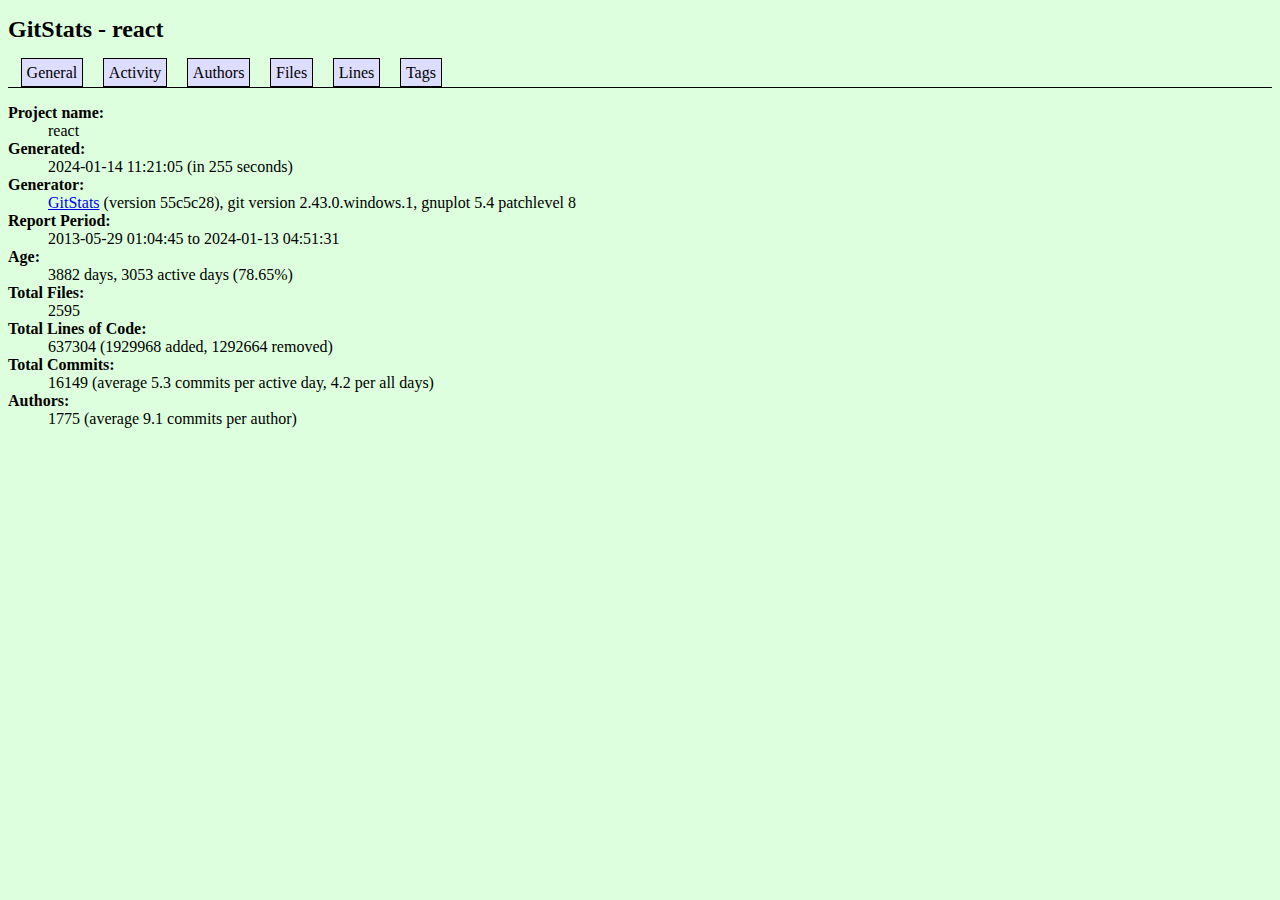
<file: analysis/test/index.html>
<!DOCTYPE html>
<html>
<head>
	<meta charset="UTF-8">
	<title>GitStats - react</title>
	<link rel="stylesheet" href="gitstats.css" type="text/css">
	<meta name="generator" content="GitStats 55c5c28">
	<script type="text/javascript" src="sortable.js"></script>
</head>
<body>
<h1>GitStats - react</h1>
<div class="nav">
<ul>
<li><a href="index.html">General</a></li>
<li><a href="activity.html">Activity</a></li>
<li><a href="authors.html">Authors</a></li>
<li><a href="files.html">Files</a></li>
<li><a href="lines.html">Lines</a></li>
<li><a href="tags.html">Tags</a></li>
</ul>
</div>
<dl><dt>Project name</dt><dd>react</dd><dt>Generated</dt><dd>2024-01-14 11:21:05 (in 255 seconds)</dd><dt>Generator</dt><dd><a href="http://gitstats.sourceforge.net/">GitStats</a> (version 55c5c28), git version 2.43.0.windows.1, gnuplot 5.4 patchlevel 8</dd><dt>Report Period</dt><dd>2013-05-29 01:04:45 to 2024-01-13 04:51:31</dd><dt>Age</dt><dd>3882 days, 3053 active days (78.65%)</dd><dt>Total Files</dt><dd>2595</dd><dt>Total Lines of Code</dt><dd>637304 (1929968 added, 1292664 removed)</dd><dt>Total Commits</dt><dd>16149 (average 5.3 commits per active day, 4.2 per all days)</dd><dt>Authors</dt><dd>1775 (average 9.1 commits per author)</dd></dl></body>
</html>
</file>
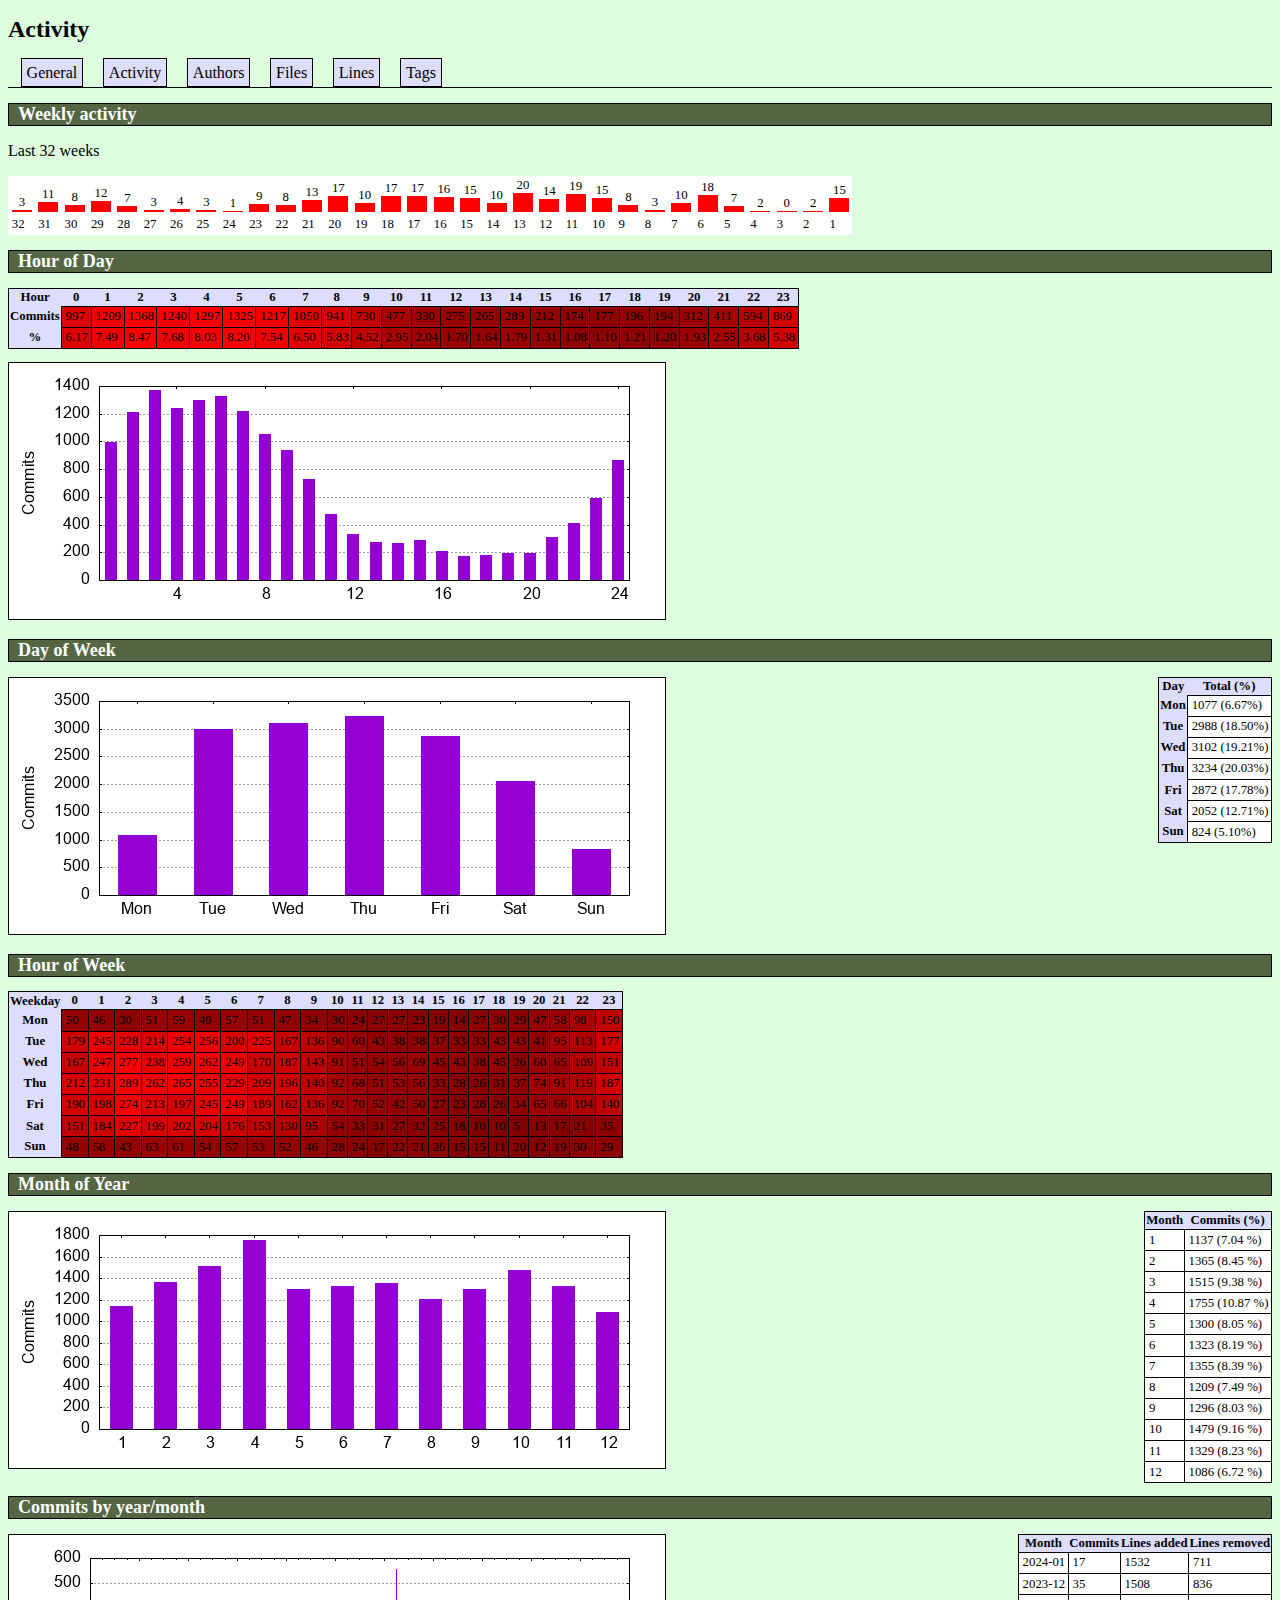
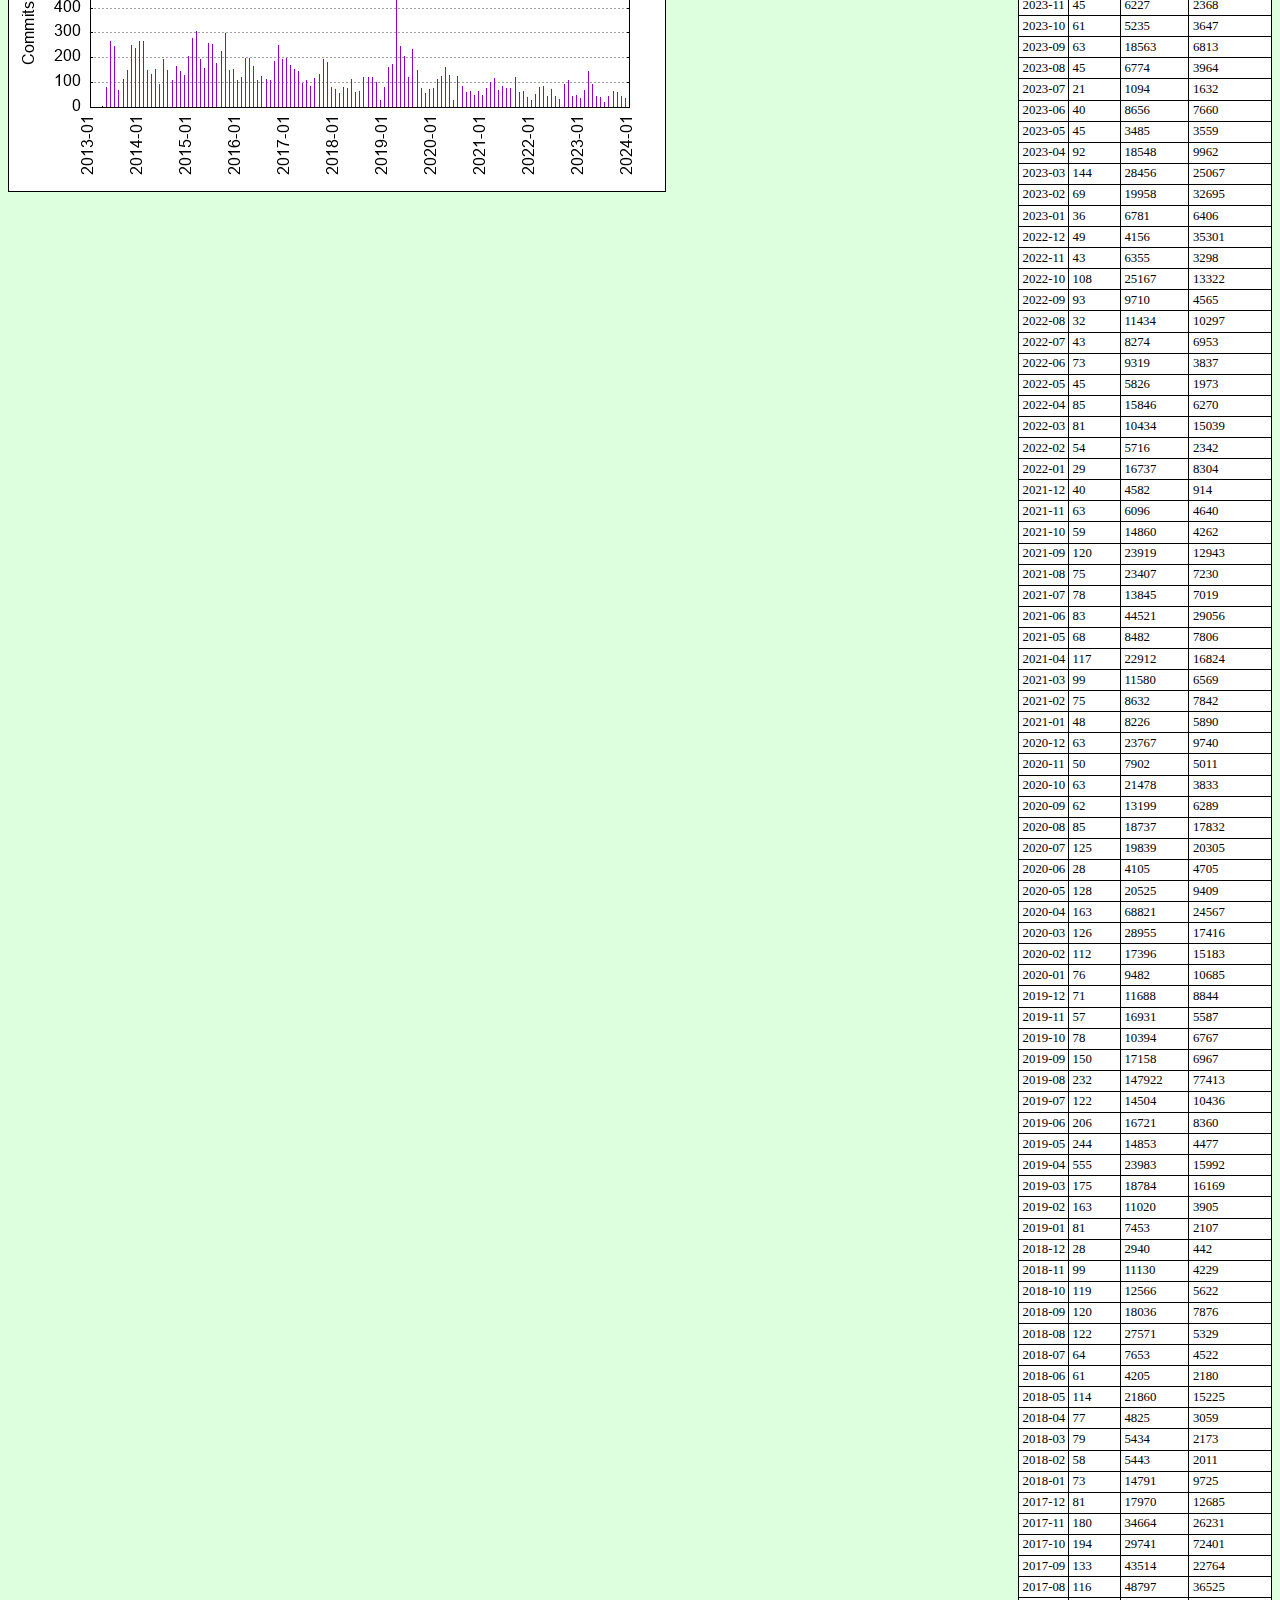
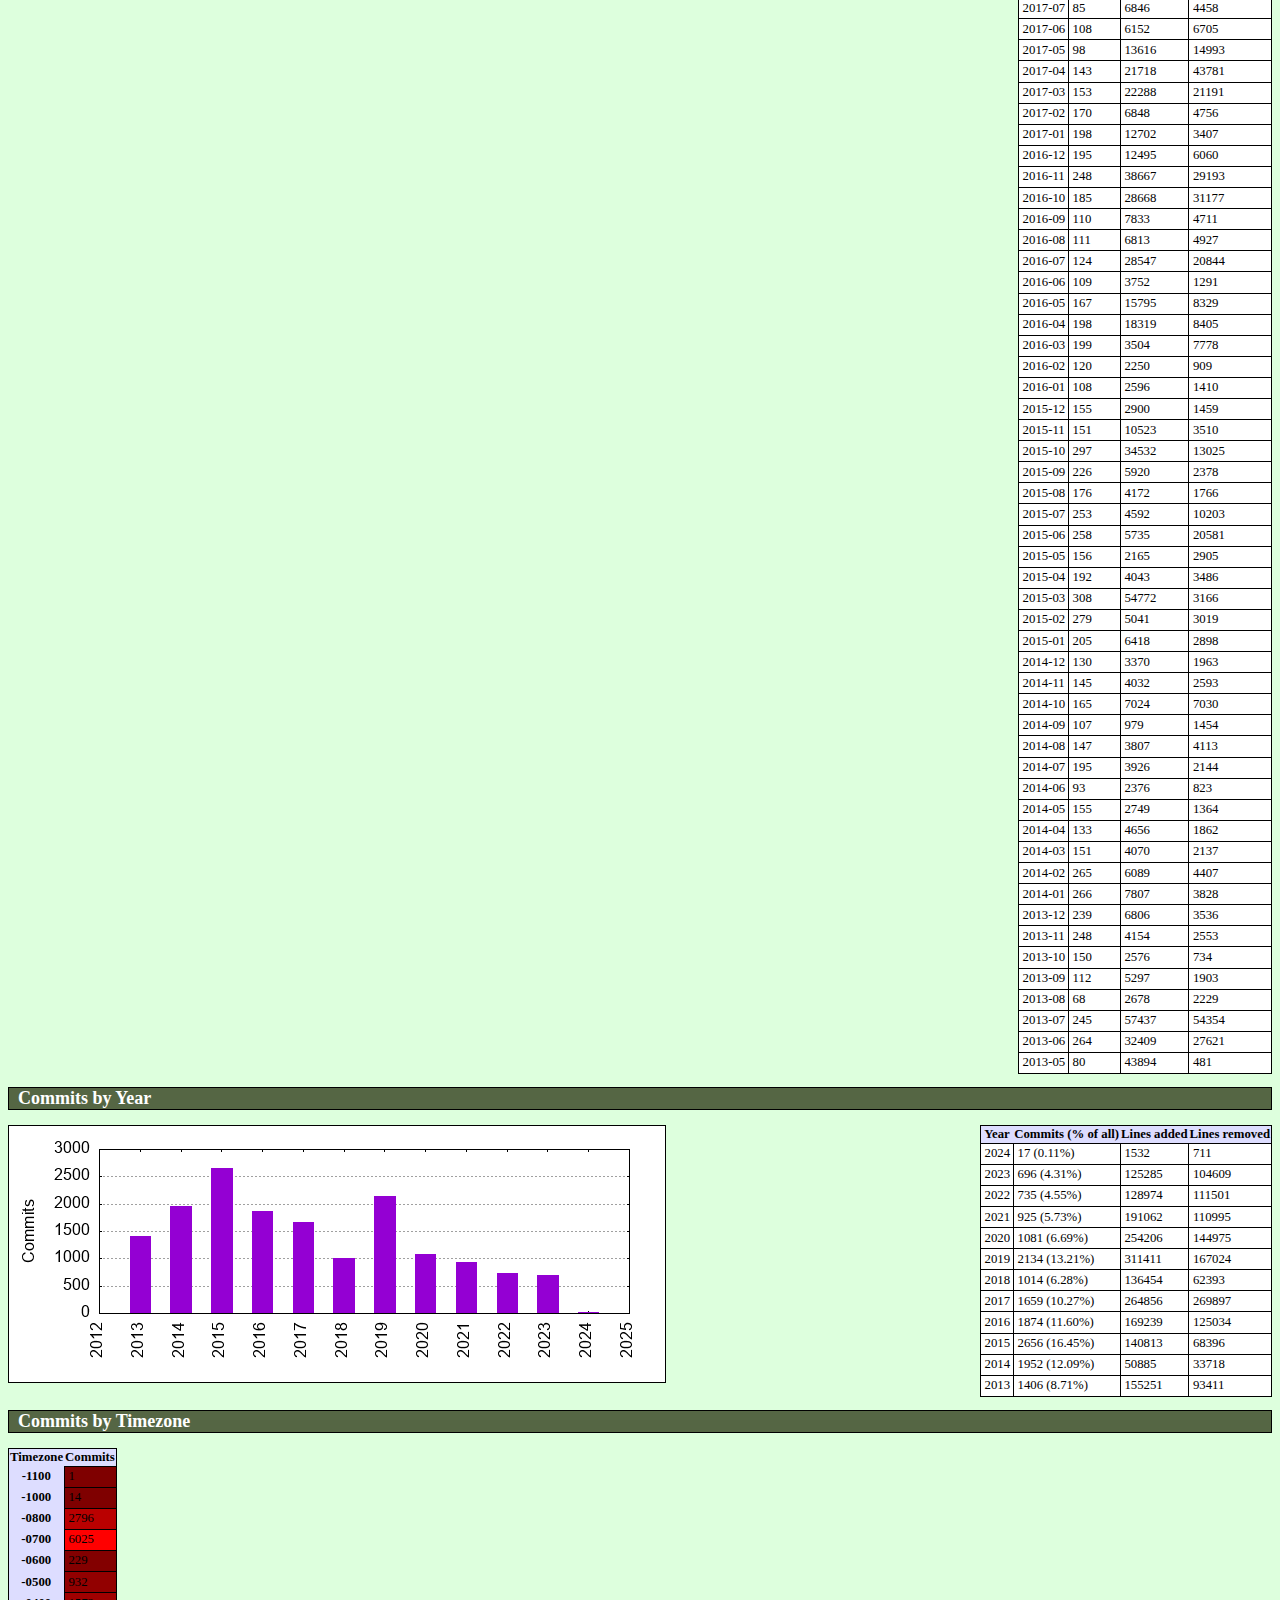
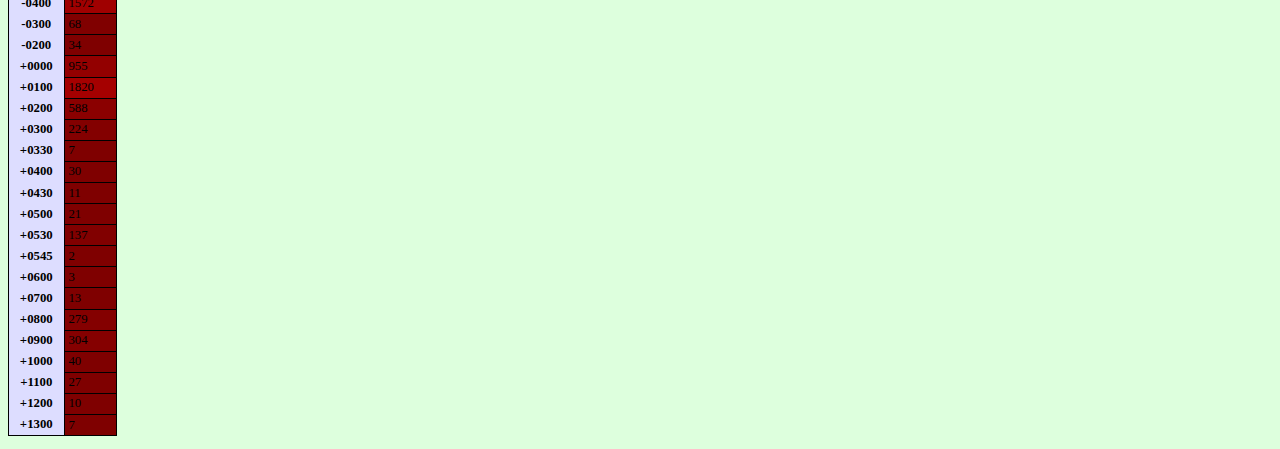
<file: analysis/test/activity.html>
<!DOCTYPE html>
<html>
<head>
	<meta charset="UTF-8">
	<title>GitStats - react</title>
	<link rel="stylesheet" href="gitstats.css" type="text/css">
	<meta name="generator" content="GitStats 55c5c28">
	<script type="text/javascript" src="sortable.js"></script>
</head>
<body>
<h1>Activity</h1>
<div class="nav">
<ul>
<li><a href="index.html">General</a></li>
<li><a href="activity.html">Activity</a></li>
<li><a href="authors.html">Authors</a></li>
<li><a href="files.html">Files</a></li>
<li><a href="lines.html">Lines</a></li>
<li><a href="tags.html">Tags</a></li>
</ul>
</div>

<h2 id="weekly_activity"><a href="#weekly_activity">Weekly activity</a></h2>

<p>Last 32 weeks</p><table class="noborders"><tr><td style="text-align: center; vertical-align: bottom">3<div style="display: block; background-color: red; width: 20px; height: 2px"></div></td><td style="text-align: center; vertical-align: bottom">11<div style="display: block; background-color: red; width: 20px; height: 10px"></div></td><td style="text-align: center; vertical-align: bottom">8<div style="display: block; background-color: red; width: 20px; height: 7px"></div></td><td style="text-align: center; vertical-align: bottom">12<div style="display: block; background-color: red; width: 20px; height: 11px"></div></td><td style="text-align: center; vertical-align: bottom">7<div style="display: block; background-color: red; width: 20px; height: 6px"></div></td><td style="text-align: center; vertical-align: bottom">3<div style="display: block; background-color: red; width: 20px; height: 2px"></div></td><td style="text-align: center; vertical-align: bottom">4<div style="display: block; background-color: red; width: 20px; height: 3px"></div></td><td style="text-align: center; vertical-align: bottom">3<div style="display: block; background-color: red; width: 20px; height: 2px"></div></td><td style="text-align: center; vertical-align: bottom">1<div style="display: block; background-color: red; width: 20px; height: 1px"></div></td><td style="text-align: center; vertical-align: bottom">9<div style="display: block; background-color: red; width: 20px; height: 8px"></div></td><td style="text-align: center; vertical-align: bottom">8<div style="display: block; background-color: red; width: 20px; height: 7px"></div></td><td style="text-align: center; vertical-align: bottom">13<div style="display: block; background-color: red; width: 20px; height: 12px"></div></td><td style="text-align: center; vertical-align: bottom">17<div style="display: block; background-color: red; width: 20px; height: 16px"></div></td><td style="text-align: center; vertical-align: bottom">10<div style="display: block; background-color: red; width: 20px; height: 9px"></div></td><td style="text-align: center; vertical-align: bottom">17<div style="display: block; background-color: red; width: 20px; height: 16px"></div></td><td style="text-align: center; vertical-align: bottom">17<div style="display: block; background-color: red; width: 20px; height: 16px"></div></td><td style="text-align: center; vertical-align: bottom">16<div style="display: block; background-color: red; width: 20px; height: 15px"></div></td><td style="text-align: center; vertical-align: bottom">15<div style="display: block; background-color: red; width: 20px; height: 14px"></div></td><td style="text-align: center; vertical-align: bottom">10<div style="display: block; background-color: red; width: 20px; height: 9px"></div></td><td style="text-align: center; vertical-align: bottom">20<div style="display: block; background-color: red; width: 20px; height: 19px"></div></td><td style="text-align: center; vertical-align: bottom">14<div style="display: block; background-color: red; width: 20px; height: 13px"></div></td><td style="text-align: center; vertical-align: bottom">19<div style="display: block; background-color: red; width: 20px; height: 18px"></div></td><td style="text-align: center; vertical-align: bottom">15<div style="display: block; background-color: red; width: 20px; height: 14px"></div></td><td style="text-align: center; vertical-align: bottom">8<div style="display: block; background-color: red; width: 20px; height: 7px"></div></td><td style="text-align: center; vertical-align: bottom">3<div style="display: block; background-color: red; width: 20px; height: 2px"></div></td><td style="text-align: center; vertical-align: bottom">10<div style="display: block; background-color: red; width: 20px; height: 9px"></div></td><td style="text-align: center; vertical-align: bottom">18<div style="display: block; background-color: red; width: 20px; height: 17px"></div></td><td style="text-align: center; vertical-align: bottom">7<div style="display: block; background-color: red; width: 20px; height: 6px"></div></td><td style="text-align: center; vertical-align: bottom">2<div style="display: block; background-color: red; width: 20px; height: 1px"></div></td><td style="text-align: center; vertical-align: bottom">0<div style="display: block; background-color: red; width: 20px; height: 1px"></div></td><td style="text-align: center; vertical-align: bottom">2<div style="display: block; background-color: red; width: 20px; height: 1px"></div></td><td style="text-align: center; vertical-align: bottom">15<div style="display: block; background-color: red; width: 20px; height: 14px"></div></td></tr><tr><td>32</td><td>31</td><td>30</td><td>29</td><td>28</td><td>27</td><td>26</td><td>25</td><td>24</td><td>23</td><td>22</td><td>21</td><td>20</td><td>19</td><td>18</td><td>17</td><td>16</td><td>15</td><td>14</td><td>13</td><td>12</td><td>11</td><td>10</td><td>9</td><td>8</td><td>7</td><td>6</td><td>5</td><td>4</td><td>3</td><td>2</td><td>1</td></tr></table>
<h2 id="hour_of_day"><a href="#hour_of_day">Hour of Day</a></h2>

<table><tr><th>Hour</th><th>0</th><th>1</th><th>2</th><th>3</th><th>4</th><th>5</th><th>6</th><th>7</th><th>8</th><th>9</th><th>10</th><th>11</th><th>12</th><th>13</th><th>14</th><th>15</th><th>16</th><th>17</th><th>18</th><th>19</th><th>20</th><th>21</th><th>22</th><th>23</th></tr>
<tr><th>Commits</th><td style="background-color: rgb(220, 0, 0)">997</td><td style="background-color: rgb(240, 0, 0)">1209</td><td style="background-color: rgb(255, 0, 0)">1368</td><td style="background-color: rgb(243, 0, 0)">1240</td><td style="background-color: rgb(248, 0, 0)">1297</td><td style="background-color: rgb(250, 0, 0)">1325</td><td style="background-color: rgb(240, 0, 0)">1217</td><td style="background-color: rgb(225, 0, 0)">1050</td><td style="background-color: rgb(215, 0, 0)">941</td><td style="background-color: rgb(195, 0, 0)">730</td><td style="background-color: rgb(171, 0, 0)">477</td><td style="background-color: rgb(157, 0, 0)">330</td><td style="background-color: rgb(152, 0, 0)">275</td><td style="background-color: rgb(151, 0, 0)">265</td><td style="background-color: rgb(154, 0, 0)">289</td><td style="background-color: rgb(146, 0, 0)">212</td><td style="background-color: rgb(143, 0, 0)">174</td><td style="background-color: rgb(143, 0, 0)">177</td><td style="background-color: rgb(145, 0, 0)">196</td><td style="background-color: rgb(145, 0, 0)">194</td><td style="background-color: rgb(156, 0, 0)">312</td><td style="background-color: rgb(165, 0, 0)">411</td><td style="background-color: rgb(182, 0, 0)">594</td><td style="background-color: rgb(208, 0, 0)">869</td></tr>
<tr><th>%</th><td style="background-color: rgb(220, 0, 0)">6.17</td><td style="background-color: rgb(240, 0, 0)">7.49</td><td style="background-color: rgb(255, 0, 0)">8.47</td><td style="background-color: rgb(243, 0, 0)">7.68</td><td style="background-color: rgb(248, 0, 0)">8.03</td><td style="background-color: rgb(250, 0, 0)">8.20</td><td style="background-color: rgb(240, 0, 0)">7.54</td><td style="background-color: rgb(225, 0, 0)">6.50</td><td style="background-color: rgb(215, 0, 0)">5.83</td><td style="background-color: rgb(195, 0, 0)">4.52</td><td style="background-color: rgb(171, 0, 0)">2.95</td><td style="background-color: rgb(157, 0, 0)">2.04</td><td style="background-color: rgb(152, 0, 0)">1.70</td><td style="background-color: rgb(151, 0, 0)">1.64</td><td style="background-color: rgb(154, 0, 0)">1.79</td><td style="background-color: rgb(146, 0, 0)">1.31</td><td style="background-color: rgb(143, 0, 0)">1.08</td><td style="background-color: rgb(143, 0, 0)">1.10</td><td style="background-color: rgb(145, 0, 0)">1.21</td><td style="background-color: rgb(145, 0, 0)">1.20</td><td style="background-color: rgb(156, 0, 0)">1.93</td><td style="background-color: rgb(165, 0, 0)">2.55</td><td style="background-color: rgb(182, 0, 0)">3.68</td><td style="background-color: rgb(208, 0, 0)">5.38</td></tr></table><img src="hour_of_day.png" alt="Hour of Day">
<h2 id="day_of_week"><a href="#day_of_week">Day of Week</a></h2>

<div class="vtable"><table><tr><th>Day</th><th>Total (%)</th></tr><tr><th>Mon</th><td>1077 (6.67%)</td></tr><tr><th>Tue</th><td>2988 (18.50%)</td></tr><tr><th>Wed</th><td>3102 (19.21%)</td></tr><tr><th>Thu</th><td>3234 (20.03%)</td></tr><tr><th>Fri</th><td>2872 (17.78%)</td></tr><tr><th>Sat</th><td>2052 (12.71%)</td></tr><tr><th>Sun</th><td>824 (5.10%)</td></tr></table></div><img src="day_of_week.png" alt="Day of Week">
<h2 id="hour_of_week"><a href="#hour_of_week">Hour of Week</a></h2>

<table><tr><th>Weekday</th><th>0</th><th>1</th><th>2</th><th>3</th><th>4</th><th>5</th><th>6</th><th>7</th><th>8</th><th>9</th><th>10</th><th>11</th><th>12</th><th>13</th><th>14</th><th>15</th><th>16</th><th>17</th><th>18</th><th>19</th><th>20</th><th>21</th><th>22</th><th>23</th></tr><tr><th>Mon</th><td style="background-color: rgb(149, 0, 0)">50</td><td style="background-color: rgb(147, 0, 0)">46</td><td style="background-color: rgb(140, 0, 0)">30</td><td style="background-color: rgb(149, 0, 0)">51</td><td style="background-color: rgb(153, 0, 0)">59</td><td style="background-color: rgb(148, 0, 0)">49</td><td style="background-color: rgb(152, 0, 0)">57</td><td style="background-color: rgb(149, 0, 0)">51</td><td style="background-color: rgb(147, 0, 0)">47</td><td style="background-color: rgb(142, 0, 0)">34</td><td style="background-color: rgb(140, 0, 0)">30</td><td style="background-color: rgb(137, 0, 0)">24</td><td style="background-color: rgb(138, 0, 0)">27</td><td style="background-color: rgb(138, 0, 0)">27</td><td style="background-color: rgb(137, 0, 0)">23</td><td style="background-color: rgb(135, 0, 0)">19</td><td style="background-color: rgb(133, 0, 0)">14</td><td style="background-color: rgb(138, 0, 0)">27</td><td style="background-color: rgb(140, 0, 0)">30</td><td style="background-color: rgb(139, 0, 0)">29</td><td style="background-color: rgb(147, 0, 0)">47</td><td style="background-color: rgb(152, 0, 0)">58</td><td style="background-color: rgb(170, 0, 0)">98</td><td style="background-color: rgb(193, 0, 0)">150</td></tr><tr><th>Tue</th><td style="background-color: rgb(206, 0, 0)">179</td><td style="background-color: rgb(235, 0, 0)">245</td><td style="background-color: rgb(227, 0, 0)">228</td><td style="background-color: rgb(221, 0, 0)">214</td><td style="background-color: rgb(239, 0, 0)">254</td><td style="background-color: rgb(240, 0, 0)">256</td><td style="background-color: rgb(215, 0, 0)">200</td><td style="background-color: rgb(226, 0, 0)">225</td><td style="background-color: rgb(200, 0, 0)">167</td><td style="background-color: rgb(187, 0, 0)">136</td><td style="background-color: rgb(166, 0, 0)">90</td><td style="background-color: rgb(153, 0, 0)">60</td><td style="background-color: rgb(146, 0, 0)">43</td><td style="background-color: rgb(143, 0, 0)">38</td><td style="background-color: rgb(143, 0, 0)">38</td><td style="background-color: rgb(143, 0, 0)">37</td><td style="background-color: rgb(141, 0, 0)">33</td><td style="background-color: rgb(141, 0, 0)">33</td><td style="background-color: rgb(146, 0, 0)">43</td><td style="background-color: rgb(146, 0, 0)">43</td><td style="background-color: rgb(145, 0, 0)">41</td><td style="background-color: rgb(169, 0, 0)">95</td><td style="background-color: rgb(177, 0, 0)">113</td><td style="background-color: rgb(205, 0, 0)">177</td></tr><tr><th>Wed</th><td style="background-color: rgb(200, 0, 0)">167</td><td style="background-color: rgb(236, 0, 0)">247</td><td style="background-color: rgb(249, 0, 0)">277</td><td style="background-color: rgb(232, 0, 0)">238</td><td style="background-color: rgb(241, 0, 0)">259</td><td style="background-color: rgb(243, 0, 0)">262</td><td style="background-color: rgb(237, 0, 0)">249</td><td style="background-color: rgb(202, 0, 0)">170</td><td style="background-color: rgb(209, 0, 0)">187</td><td style="background-color: rgb(190, 0, 0)">143</td><td style="background-color: rgb(167, 0, 0)">91</td><td style="background-color: rgb(149, 0, 0)">51</td><td style="background-color: rgb(150, 0, 0)">54</td><td style="background-color: rgb(151, 0, 0)">56</td><td style="background-color: rgb(157, 0, 0)">69</td><td style="background-color: rgb(146, 0, 0)">45</td><td style="background-color: rgb(146, 0, 0)">43</td><td style="background-color: rgb(143, 0, 0)">38</td><td style="background-color: rgb(146, 0, 0)">45</td><td style="background-color: rgb(138, 0, 0)">26</td><td style="background-color: rgb(153, 0, 0)">60</td><td style="background-color: rgb(155, 0, 0)">65</td><td style="background-color: rgb(175, 0, 0)">109</td><td style="background-color: rgb(193, 0, 0)">151</td></tr><tr><th>Thu</th><td style="background-color: rgb(220, 0, 0)">212</td><td style="background-color: rgb(229, 0, 0)">231</td><td style="background-color: rgb(255, 0, 0)">289</td><td style="background-color: rgb(243, 0, 0)">262</td><td style="background-color: rgb(244, 0, 0)">265</td><td style="background-color: rgb(239, 0, 0)">255</td><td style="background-color: rgb(228, 0, 0)">229</td><td style="background-color: rgb(219, 0, 0)">209</td><td style="background-color: rgb(213, 0, 0)">196</td><td style="background-color: rgb(189, 0, 0)">140</td><td style="background-color: rgb(167, 0, 0)">92</td><td style="background-color: rgb(157, 0, 0)">68</td><td style="background-color: rgb(149, 0, 0)">51</td><td style="background-color: rgb(150, 0, 0)">53</td><td style="background-color: rgb(151, 0, 0)">56</td><td style="background-color: rgb(141, 0, 0)">33</td><td style="background-color: rgb(139, 0, 0)">28</td><td style="background-color: rgb(138, 0, 0)">26</td><td style="background-color: rgb(140, 0, 0)">31</td><td style="background-color: rgb(143, 0, 0)">37</td><td style="background-color: rgb(159, 0, 0)">74</td><td style="background-color: rgb(167, 0, 0)">91</td><td style="background-color: rgb(179, 0, 0)">119</td><td style="background-color: rgb(209, 0, 0)">187</td></tr><tr><th>Fri</th><td style="background-color: rgb(211, 0, 0)">190</td><td style="background-color: rgb(214, 0, 0)">198</td><td style="background-color: rgb(248, 0, 0)">274</td><td style="background-color: rgb(221, 0, 0)">213</td><td style="background-color: rgb(214, 0, 0)">197</td><td style="background-color: rgb(235, 0, 0)">245</td><td style="background-color: rgb(237, 0, 0)">249</td><td style="background-color: rgb(210, 0, 0)">189</td><td style="background-color: rgb(198, 0, 0)">162</td><td style="background-color: rgb(187, 0, 0)">136</td><td style="background-color: rgb(167, 0, 0)">92</td><td style="background-color: rgb(158, 0, 0)">70</td><td style="background-color: rgb(150, 0, 0)">52</td><td style="background-color: rgb(145, 0, 0)">42</td><td style="background-color: rgb(149, 0, 0)">50</td><td style="background-color: rgb(138, 0, 0)">27</td><td style="background-color: rgb(137, 0, 0)">23</td><td style="background-color: rgb(139, 0, 0)">28</td><td style="background-color: rgb(138, 0, 0)">26</td><td style="background-color: rgb(142, 0, 0)">34</td><td style="background-color: rgb(155, 0, 0)">65</td><td style="background-color: rgb(156, 0, 0)">66</td><td style="background-color: rgb(173, 0, 0)">104</td><td style="background-color: rgb(189, 0, 0)">140</td></tr><tr><th>Sat</th><td style="background-color: rgb(193, 0, 0)">151</td><td style="background-color: rgb(208, 0, 0)">184</td><td style="background-color: rgb(227, 0, 0)">227</td><td style="background-color: rgb(215, 0, 0)">199</td><td style="background-color: rgb(216, 0, 0)">202</td><td style="background-color: rgb(217, 0, 0)">204</td><td style="background-color: rgb(204, 0, 0)">176</td><td style="background-color: rgb(194, 0, 0)">153</td><td style="background-color: rgb(184, 0, 0)">130</td><td style="background-color: rgb(169, 0, 0)">95</td><td style="background-color: rgb(150, 0, 0)">54</td><td style="background-color: rgb(141, 0, 0)">33</td><td style="background-color: rgb(140, 0, 0)">31</td><td style="background-color: rgb(138, 0, 0)">27</td><td style="background-color: rgb(141, 0, 0)">32</td><td style="background-color: rgb(138, 0, 0)">25</td><td style="background-color: rgb(134, 0, 0)">18</td><td style="background-color: rgb(131, 0, 0)">10</td><td style="background-color: rgb(131, 0, 0)">10</td><td style="background-color: rgb(129, 0, 0)">5</td><td style="background-color: rgb(132, 0, 0)">13</td><td style="background-color: rgb(134, 0, 0)">17</td><td style="background-color: rgb(136, 0, 0)">21</td><td style="background-color: rgb(142, 0, 0)">35</td></tr><tr><th>Sun</th><td style="background-color: rgb(148, 0, 0)">48</td><td style="background-color: rgb(152, 0, 0)">58</td><td style="background-color: rgb(146, 0, 0)">43</td><td style="background-color: rgb(154, 0, 0)">63</td><td style="background-color: rgb(154, 0, 0)">61</td><td style="background-color: rgb(150, 0, 0)">54</td><td style="background-color: rgb(152, 0, 0)">57</td><td style="background-color: rgb(150, 0, 0)">53</td><td style="background-color: rgb(150, 0, 0)">52</td><td style="background-color: rgb(147, 0, 0)">46</td><td style="background-color: rgb(139, 0, 0)">28</td><td style="background-color: rgb(137, 0, 0)">24</td><td style="background-color: rgb(134, 0, 0)">17</td><td style="background-color: rgb(136, 0, 0)">22</td><td style="background-color: rgb(136, 0, 0)">21</td><td style="background-color: rgb(138, 0, 0)">26</td><td style="background-color: rgb(133, 0, 0)">15</td><td style="background-color: rgb(133, 0, 0)">15</td><td style="background-color: rgb(131, 0, 0)">11</td><td style="background-color: rgb(135, 0, 0)">20</td><td style="background-color: rgb(132, 0, 0)">12</td><td style="background-color: rgb(135, 0, 0)">19</td><td style="background-color: rgb(140, 0, 0)">30</td><td style="background-color: rgb(139, 0, 0)">29</td></tr></table>
<h2 id="month_of_year"><a href="#month_of_year">Month of Year</a></h2>

<div class="vtable"><table><tr><th>Month</th><th>Commits (%)</th></tr><tr><td>1</td><td>1137 (7.04 %)</td></tr><tr><td>2</td><td>1365 (8.45 %)</td></tr><tr><td>3</td><td>1515 (9.38 %)</td></tr><tr><td>4</td><td>1755 (10.87 %)</td></tr><tr><td>5</td><td>1300 (8.05 %)</td></tr><tr><td>6</td><td>1323 (8.19 %)</td></tr><tr><td>7</td><td>1355 (8.39 %)</td></tr><tr><td>8</td><td>1209 (7.49 %)</td></tr><tr><td>9</td><td>1296 (8.03 %)</td></tr><tr><td>10</td><td>1479 (9.16 %)</td></tr><tr><td>11</td><td>1329 (8.23 %)</td></tr><tr><td>12</td><td>1086 (6.72 %)</td></tr></table></div><img src="month_of_year.png" alt="Month of Year">
<h2 id="commits_by_year/month"><a href="#commits_by_year/month">Commits by year/month</a></h2>

<div class="vtable"><table><tr><th>Month</th><th>Commits</th><th>Lines added</th><th>Lines removed</th></tr><tr><td>2024-01</td><td>17</td><td>1532</td><td>711</td></tr><tr><td>2023-12</td><td>35</td><td>1508</td><td>836</td></tr><tr><td>2023-11</td><td>45</td><td>6227</td><td>2368</td></tr><tr><td>2023-10</td><td>61</td><td>5235</td><td>3647</td></tr><tr><td>2023-09</td><td>63</td><td>18563</td><td>6813</td></tr><tr><td>2023-08</td><td>45</td><td>6774</td><td>3964</td></tr><tr><td>2023-07</td><td>21</td><td>1094</td><td>1632</td></tr><tr><td>2023-06</td><td>40</td><td>8656</td><td>7660</td></tr><tr><td>2023-05</td><td>45</td><td>3485</td><td>3559</td></tr><tr><td>2023-04</td><td>92</td><td>18548</td><td>9962</td></tr><tr><td>2023-03</td><td>144</td><td>28456</td><td>25067</td></tr><tr><td>2023-02</td><td>69</td><td>19958</td><td>32695</td></tr><tr><td>2023-01</td><td>36</td><td>6781</td><td>6406</td></tr><tr><td>2022-12</td><td>49</td><td>4156</td><td>35301</td></tr><tr><td>2022-11</td><td>43</td><td>6355</td><td>3298</td></tr><tr><td>2022-10</td><td>108</td><td>25167</td><td>13322</td></tr><tr><td>2022-09</td><td>93</td><td>9710</td><td>4565</td></tr><tr><td>2022-08</td><td>32</td><td>11434</td><td>10297</td></tr><tr><td>2022-07</td><td>43</td><td>8274</td><td>6953</td></tr><tr><td>2022-06</td><td>73</td><td>9319</td><td>3837</td></tr><tr><td>2022-05</td><td>45</td><td>5826</td><td>1973</td></tr><tr><td>2022-04</td><td>85</td><td>15846</td><td>6270</td></tr><tr><td>2022-03</td><td>81</td><td>10434</td><td>15039</td></tr><tr><td>2022-02</td><td>54</td><td>5716</td><td>2342</td></tr><tr><td>2022-01</td><td>29</td><td>16737</td><td>8304</td></tr><tr><td>2021-12</td><td>40</td><td>4582</td><td>914</td></tr><tr><td>2021-11</td><td>63</td><td>6096</td><td>4640</td></tr><tr><td>2021-10</td><td>59</td><td>14860</td><td>4262</td></tr><tr><td>2021-09</td><td>120</td><td>23919</td><td>12943</td></tr><tr><td>2021-08</td><td>75</td><td>23407</td><td>7230</td></tr><tr><td>2021-07</td><td>78</td><td>13845</td><td>7019</td></tr><tr><td>2021-06</td><td>83</td><td>44521</td><td>29056</td></tr><tr><td>2021-05</td><td>68</td><td>8482</td><td>7806</td></tr><tr><td>2021-04</td><td>117</td><td>22912</td><td>16824</td></tr><tr><td>2021-03</td><td>99</td><td>11580</td><td>6569</td></tr><tr><td>2021-02</td><td>75</td><td>8632</td><td>7842</td></tr><tr><td>2021-01</td><td>48</td><td>8226</td><td>5890</td></tr><tr><td>2020-12</td><td>63</td><td>23767</td><td>9740</td></tr><tr><td>2020-11</td><td>50</td><td>7902</td><td>5011</td></tr><tr><td>2020-10</td><td>63</td><td>21478</td><td>3833</td></tr><tr><td>2020-09</td><td>62</td><td>13199</td><td>6289</td></tr><tr><td>2020-08</td><td>85</td><td>18737</td><td>17832</td></tr><tr><td>2020-07</td><td>125</td><td>19839</td><td>20305</td></tr><tr><td>2020-06</td><td>28</td><td>4105</td><td>4705</td></tr><tr><td>2020-05</td><td>128</td><td>20525</td><td>9409</td></tr><tr><td>2020-04</td><td>163</td><td>68821</td><td>24567</td></tr><tr><td>2020-03</td><td>126</td><td>28955</td><td>17416</td></tr><tr><td>2020-02</td><td>112</td><td>17396</td><td>15183</td></tr><tr><td>2020-01</td><td>76</td><td>9482</td><td>10685</td></tr><tr><td>2019-12</td><td>71</td><td>11688</td><td>8844</td></tr><tr><td>2019-11</td><td>57</td><td>16931</td><td>5587</td></tr><tr><td>2019-10</td><td>78</td><td>10394</td><td>6767</td></tr><tr><td>2019-09</td><td>150</td><td>17158</td><td>6967</td></tr><tr><td>2019-08</td><td>232</td><td>147922</td><td>77413</td></tr><tr><td>2019-07</td><td>122</td><td>14504</td><td>10436</td></tr><tr><td>2019-06</td><td>206</td><td>16721</td><td>8360</td></tr><tr><td>2019-05</td><td>244</td><td>14853</td><td>4477</td></tr><tr><td>2019-04</td><td>555</td><td>23983</td><td>15992</td></tr><tr><td>2019-03</td><td>175</td><td>18784</td><td>16169</td></tr><tr><td>2019-02</td><td>163</td><td>11020</td><td>3905</td></tr><tr><td>2019-01</td><td>81</td><td>7453</td><td>2107</td></tr><tr><td>2018-12</td><td>28</td><td>2940</td><td>442</td></tr><tr><td>2018-11</td><td>99</td><td>11130</td><td>4229</td></tr><tr><td>2018-10</td><td>119</td><td>12566</td><td>5622</td></tr><tr><td>2018-09</td><td>120</td><td>18036</td><td>7876</td></tr><tr><td>2018-08</td><td>122</td><td>27571</td><td>5329</td></tr><tr><td>2018-07</td><td>64</td><td>7653</td><td>4522</td></tr><tr><td>2018-06</td><td>61</td><td>4205</td><td>2180</td></tr><tr><td>2018-05</td><td>114</td><td>21860</td><td>15225</td></tr><tr><td>2018-04</td><td>77</td><td>4825</td><td>3059</td></tr><tr><td>2018-03</td><td>79</td><td>5434</td><td>2173</td></tr><tr><td>2018-02</td><td>58</td><td>5443</td><td>2011</td></tr><tr><td>2018-01</td><td>73</td><td>14791</td><td>9725</td></tr><tr><td>2017-12</td><td>81</td><td>17970</td><td>12685</td></tr><tr><td>2017-11</td><td>180</td><td>34664</td><td>26231</td></tr><tr><td>2017-10</td><td>194</td><td>29741</td><td>72401</td></tr><tr><td>2017-09</td><td>133</td><td>43514</td><td>22764</td></tr><tr><td>2017-08</td><td>116</td><td>48797</td><td>36525</td></tr><tr><td>2017-07</td><td>85</td><td>6846</td><td>4458</td></tr><tr><td>2017-06</td><td>108</td><td>6152</td><td>6705</td></tr><tr><td>2017-05</td><td>98</td><td>13616</td><td>14993</td></tr><tr><td>2017-04</td><td>143</td><td>21718</td><td>43781</td></tr><tr><td>2017-03</td><td>153</td><td>22288</td><td>21191</td></tr><tr><td>2017-02</td><td>170</td><td>6848</td><td>4756</td></tr><tr><td>2017-01</td><td>198</td><td>12702</td><td>3407</td></tr><tr><td>2016-12</td><td>195</td><td>12495</td><td>6060</td></tr><tr><td>2016-11</td><td>248</td><td>38667</td><td>29193</td></tr><tr><td>2016-10</td><td>185</td><td>28668</td><td>31177</td></tr><tr><td>2016-09</td><td>110</td><td>7833</td><td>4711</td></tr><tr><td>2016-08</td><td>111</td><td>6813</td><td>4927</td></tr><tr><td>2016-07</td><td>124</td><td>28547</td><td>20844</td></tr><tr><td>2016-06</td><td>109</td><td>3752</td><td>1291</td></tr><tr><td>2016-05</td><td>167</td><td>15795</td><td>8329</td></tr><tr><td>2016-04</td><td>198</td><td>18319</td><td>8405</td></tr><tr><td>2016-03</td><td>199</td><td>3504</td><td>7778</td></tr><tr><td>2016-02</td><td>120</td><td>2250</td><td>909</td></tr><tr><td>2016-01</td><td>108</td><td>2596</td><td>1410</td></tr><tr><td>2015-12</td><td>155</td><td>2900</td><td>1459</td></tr><tr><td>2015-11</td><td>151</td><td>10523</td><td>3510</td></tr><tr><td>2015-10</td><td>297</td><td>34532</td><td>13025</td></tr><tr><td>2015-09</td><td>226</td><td>5920</td><td>2378</td></tr><tr><td>2015-08</td><td>176</td><td>4172</td><td>1766</td></tr><tr><td>2015-07</td><td>253</td><td>4592</td><td>10203</td></tr><tr><td>2015-06</td><td>258</td><td>5735</td><td>20581</td></tr><tr><td>2015-05</td><td>156</td><td>2165</td><td>2905</td></tr><tr><td>2015-04</td><td>192</td><td>4043</td><td>3486</td></tr><tr><td>2015-03</td><td>308</td><td>54772</td><td>3166</td></tr><tr><td>2015-02</td><td>279</td><td>5041</td><td>3019</td></tr><tr><td>2015-01</td><td>205</td><td>6418</td><td>2898</td></tr><tr><td>2014-12</td><td>130</td><td>3370</td><td>1963</td></tr><tr><td>2014-11</td><td>145</td><td>4032</td><td>2593</td></tr><tr><td>2014-10</td><td>165</td><td>7024</td><td>7030</td></tr><tr><td>2014-09</td><td>107</td><td>979</td><td>1454</td></tr><tr><td>2014-08</td><td>147</td><td>3807</td><td>4113</td></tr><tr><td>2014-07</td><td>195</td><td>3926</td><td>2144</td></tr><tr><td>2014-06</td><td>93</td><td>2376</td><td>823</td></tr><tr><td>2014-05</td><td>155</td><td>2749</td><td>1364</td></tr><tr><td>2014-04</td><td>133</td><td>4656</td><td>1862</td></tr><tr><td>2014-03</td><td>151</td><td>4070</td><td>2137</td></tr><tr><td>2014-02</td><td>265</td><td>6089</td><td>4407</td></tr><tr><td>2014-01</td><td>266</td><td>7807</td><td>3828</td></tr><tr><td>2013-12</td><td>239</td><td>6806</td><td>3536</td></tr><tr><td>2013-11</td><td>248</td><td>4154</td><td>2553</td></tr><tr><td>2013-10</td><td>150</td><td>2576</td><td>734</td></tr><tr><td>2013-09</td><td>112</td><td>5297</td><td>1903</td></tr><tr><td>2013-08</td><td>68</td><td>2678</td><td>2229</td></tr><tr><td>2013-07</td><td>245</td><td>57437</td><td>54354</td></tr><tr><td>2013-06</td><td>264</td><td>32409</td><td>27621</td></tr><tr><td>2013-05</td><td>80</td><td>43894</td><td>481</td></tr></table></div><img src="commits_by_year_month.png" alt="Commits by year/month">
<h2 id="commits_by_year"><a href="#commits_by_year">Commits by Year</a></h2>

<div class="vtable"><table><tr><th>Year</th><th>Commits (% of all)</th><th>Lines added</th><th>Lines removed</th></tr><tr><td>2024</td><td>17 (0.11%)</td><td>1532</td><td>711</td></tr><tr><td>2023</td><td>696 (4.31%)</td><td>125285</td><td>104609</td></tr><tr><td>2022</td><td>735 (4.55%)</td><td>128974</td><td>111501</td></tr><tr><td>2021</td><td>925 (5.73%)</td><td>191062</td><td>110995</td></tr><tr><td>2020</td><td>1081 (6.69%)</td><td>254206</td><td>144975</td></tr><tr><td>2019</td><td>2134 (13.21%)</td><td>311411</td><td>167024</td></tr><tr><td>2018</td><td>1014 (6.28%)</td><td>136454</td><td>62393</td></tr><tr><td>2017</td><td>1659 (10.27%)</td><td>264856</td><td>269897</td></tr><tr><td>2016</td><td>1874 (11.60%)</td><td>169239</td><td>125034</td></tr><tr><td>2015</td><td>2656 (16.45%)</td><td>140813</td><td>68396</td></tr><tr><td>2014</td><td>1952 (12.09%)</td><td>50885</td><td>33718</td></tr><tr><td>2013</td><td>1406 (8.71%)</td><td>155251</td><td>93411</td></tr></table></div><img src="commits_by_year.png" alt="Commits by Year">
<h2 id="commits_by_timezone"><a href="#commits_by_timezone">Commits by Timezone</a></h2>

<table><tr><th>Timezone</th><th>Commits</th></tr><tr><th>-1100</th><td style="background-color: rgb(127, 0, 0)">1</td></tr><tr><th>-1000</th><td style="background-color: rgb(127, 0, 0)">14</td></tr><tr><th>-0800</th><td style="background-color: rgb(186, 0, 0)">2796</td></tr><tr><th>-0700</th><td style="background-color: rgb(255, 0, 0)">6025</td></tr><tr><th>-0600</th><td style="background-color: rgb(131, 0, 0)">229</td></tr><tr><th>-0500</th><td style="background-color: rgb(146, 0, 0)">932</td></tr><tr><th>-0400</th><td style="background-color: rgb(160, 0, 0)">1572</td></tr><tr><th>-0300</th><td style="background-color: rgb(128, 0, 0)">68</td></tr><tr><th>-0200</th><td style="background-color: rgb(127, 0, 0)">34</td></tr><tr><th>+0000</th><td style="background-color: rgb(147, 0, 0)">955</td></tr><tr><th>+0100</th><td style="background-color: rgb(165, 0, 0)">1820</td></tr><tr><th>+0200</th><td style="background-color: rgb(139, 0, 0)">588</td></tr><tr><th>+0300</th><td style="background-color: rgb(131, 0, 0)">224</td></tr><tr><th>+0330</th><td style="background-color: rgb(127, 0, 0)">7</td></tr><tr><th>+0400</th><td style="background-color: rgb(127, 0, 0)">30</td></tr><tr><th>+0430</th><td style="background-color: rgb(127, 0, 0)">11</td></tr><tr><th>+0500</th><td style="background-color: rgb(127, 0, 0)">21</td></tr><tr><th>+0530</th><td style="background-color: rgb(129, 0, 0)">137</td></tr><tr><th>+0545</th><td style="background-color: rgb(127, 0, 0)">2</td></tr><tr><th>+0600</th><td style="background-color: rgb(127, 0, 0)">3</td></tr><tr><th>+0700</th><td style="background-color: rgb(127, 0, 0)">13</td></tr><tr><th>+0800</th><td style="background-color: rgb(132, 0, 0)">279</td></tr><tr><th>+0900</th><td style="background-color: rgb(133, 0, 0)">304</td></tr><tr><th>+1000</th><td style="background-color: rgb(127, 0, 0)">40</td></tr><tr><th>+1100</th><td style="background-color: rgb(127, 0, 0)">27</td></tr><tr><th>+1200</th><td style="background-color: rgb(127, 0, 0)">10</td></tr><tr><th>+1300</th><td style="background-color: rgb(127, 0, 0)">7</td></tr></table></body></html>
</file>
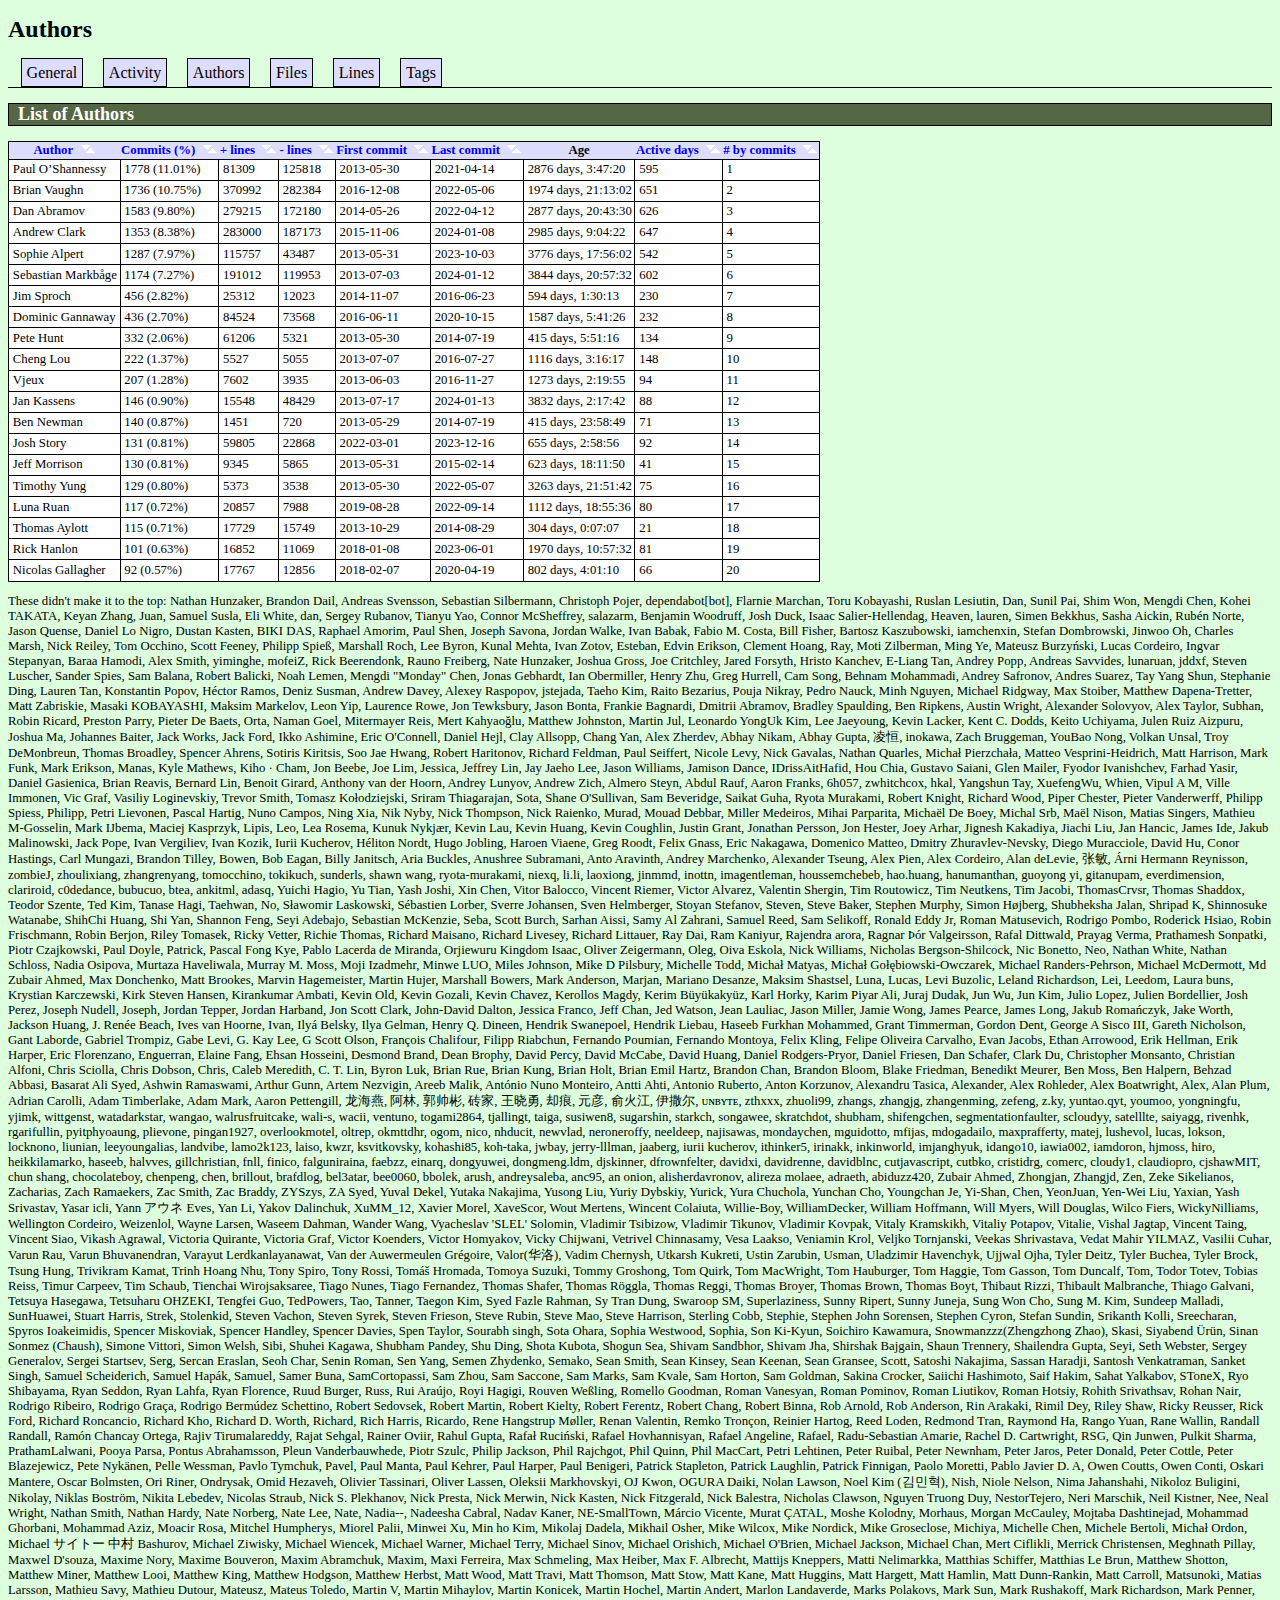
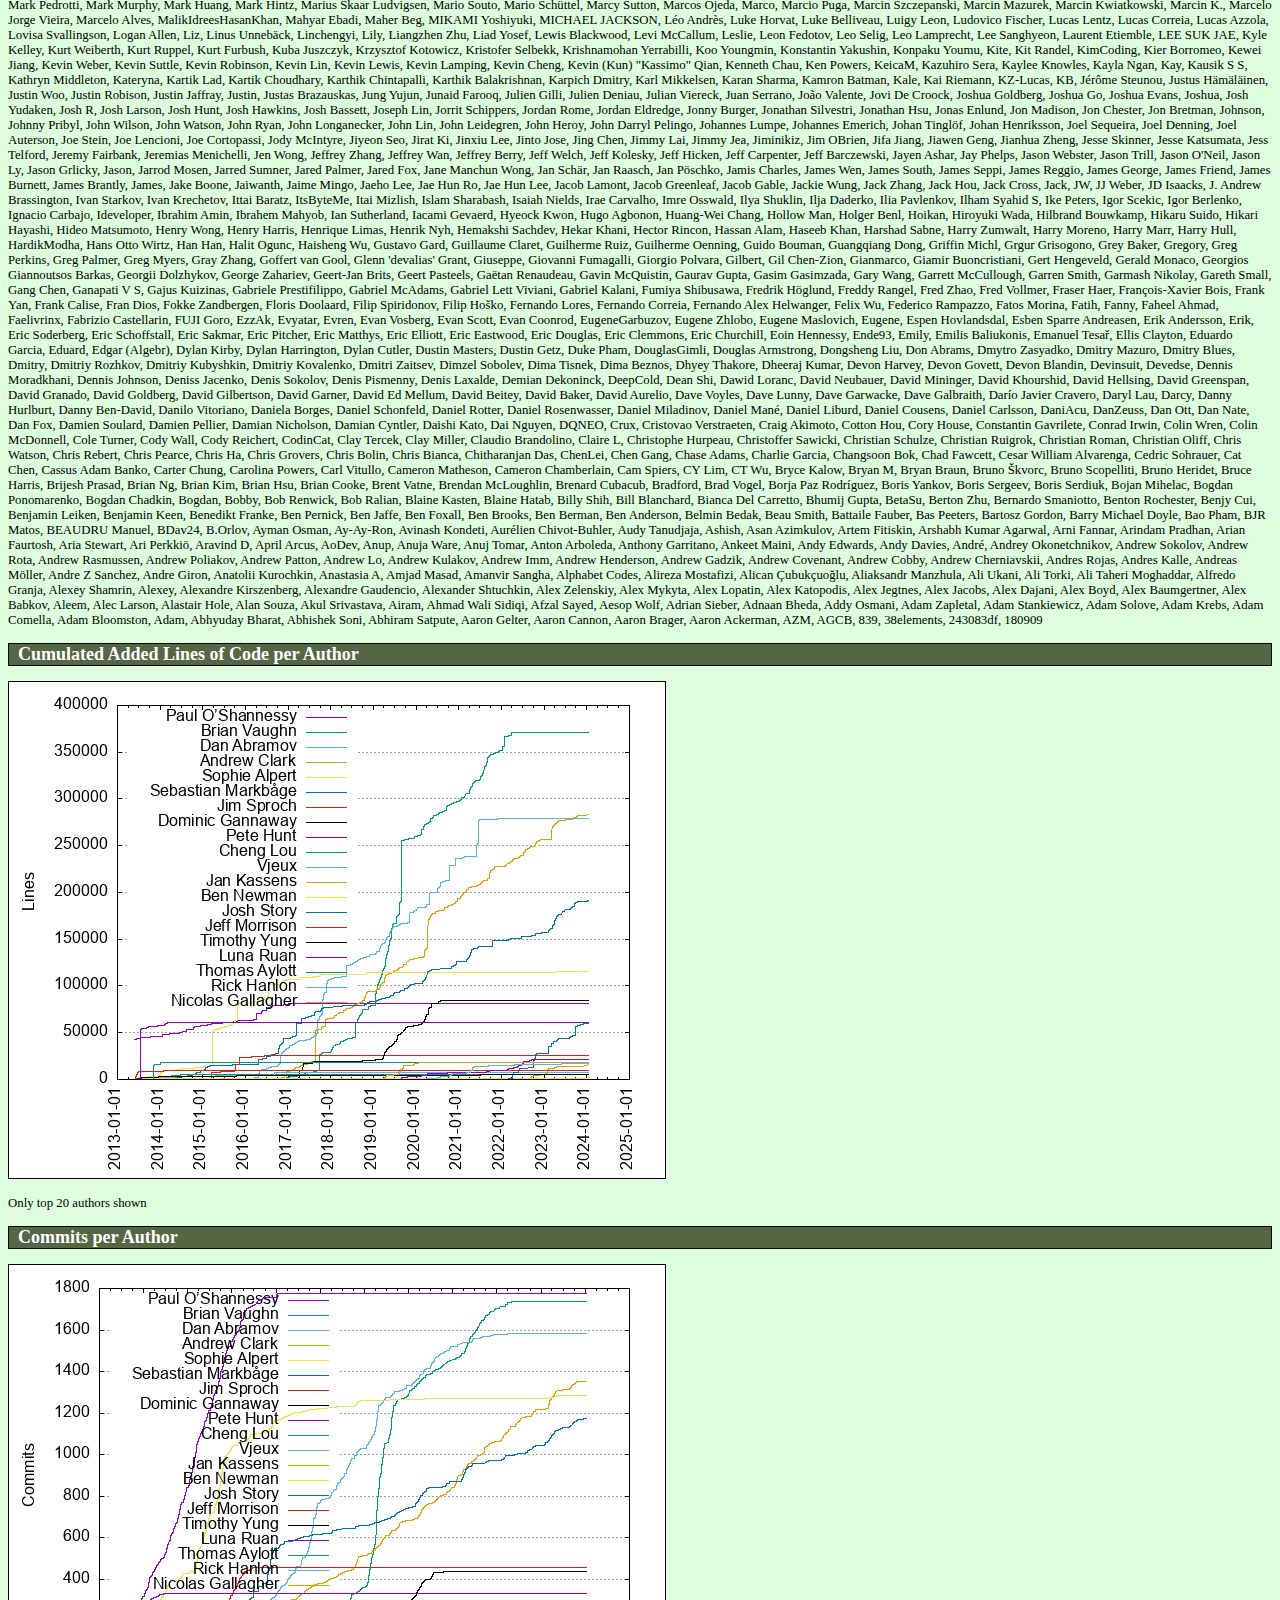
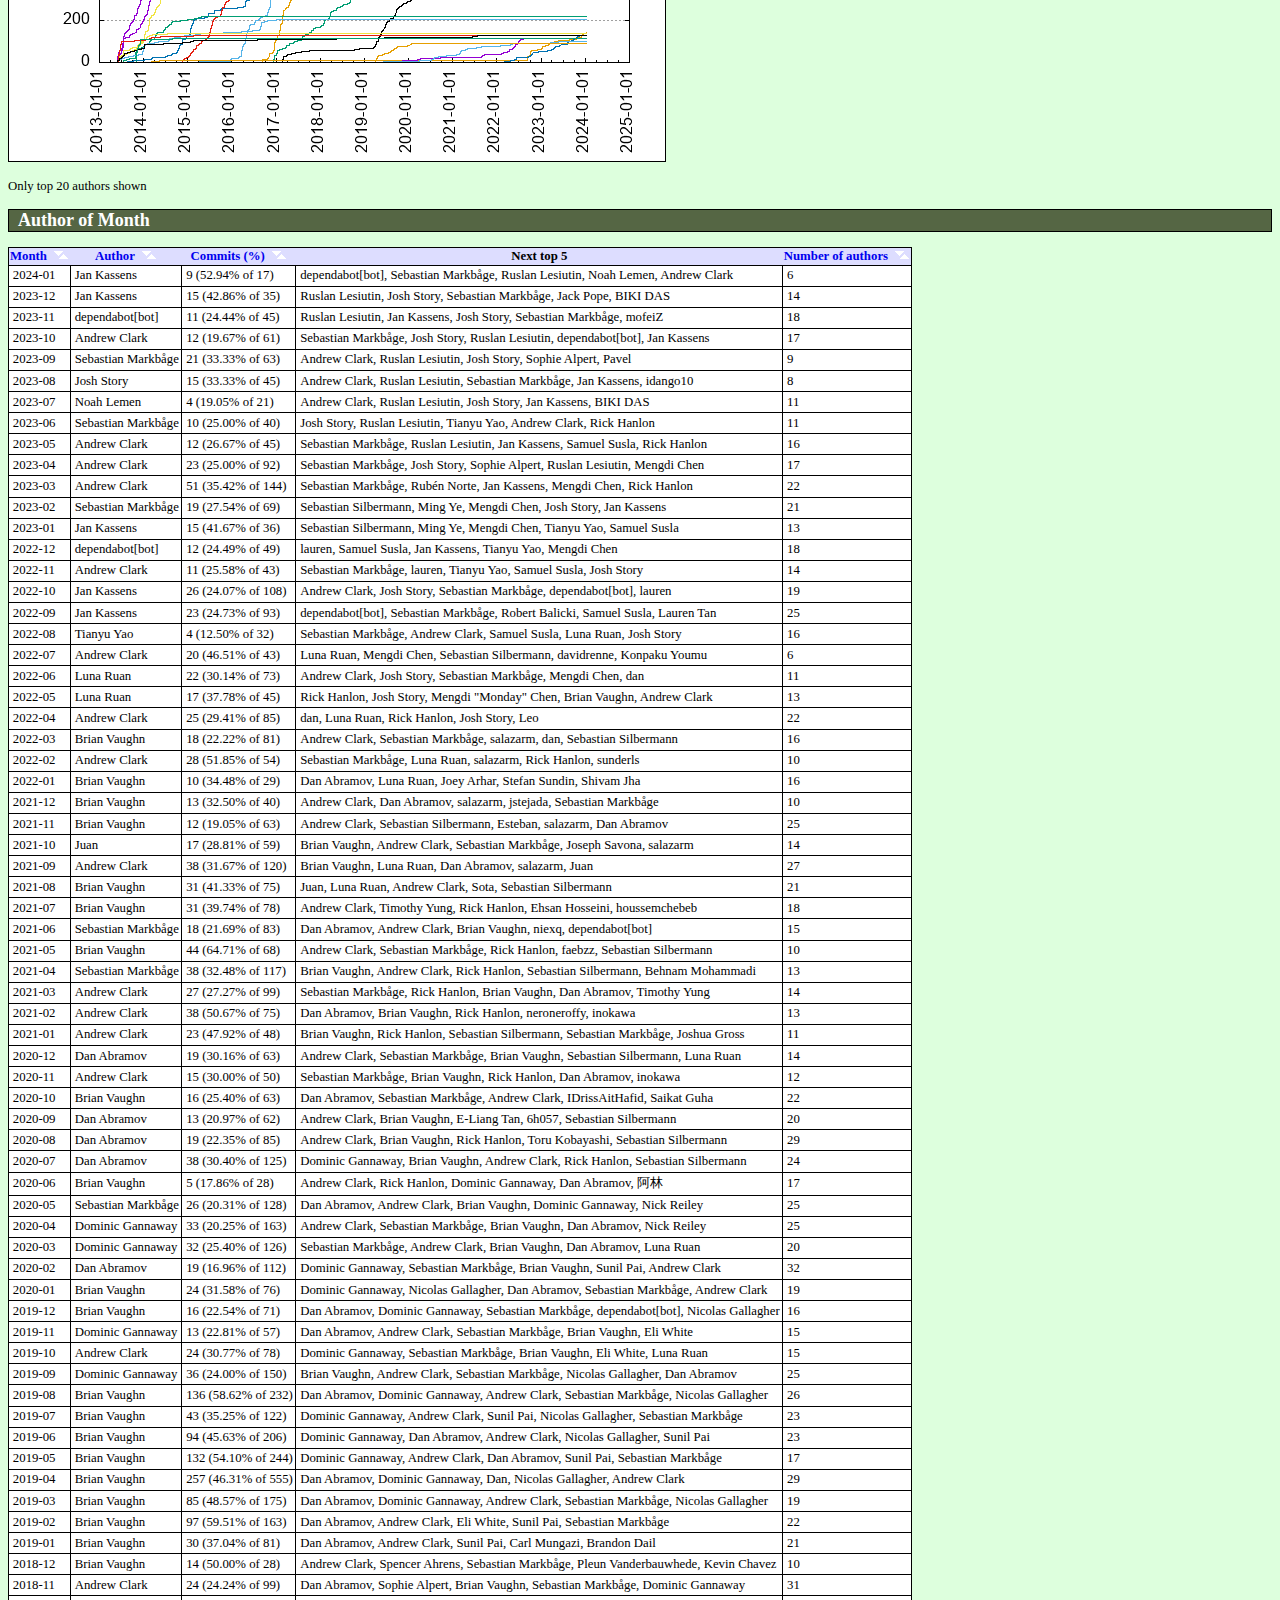
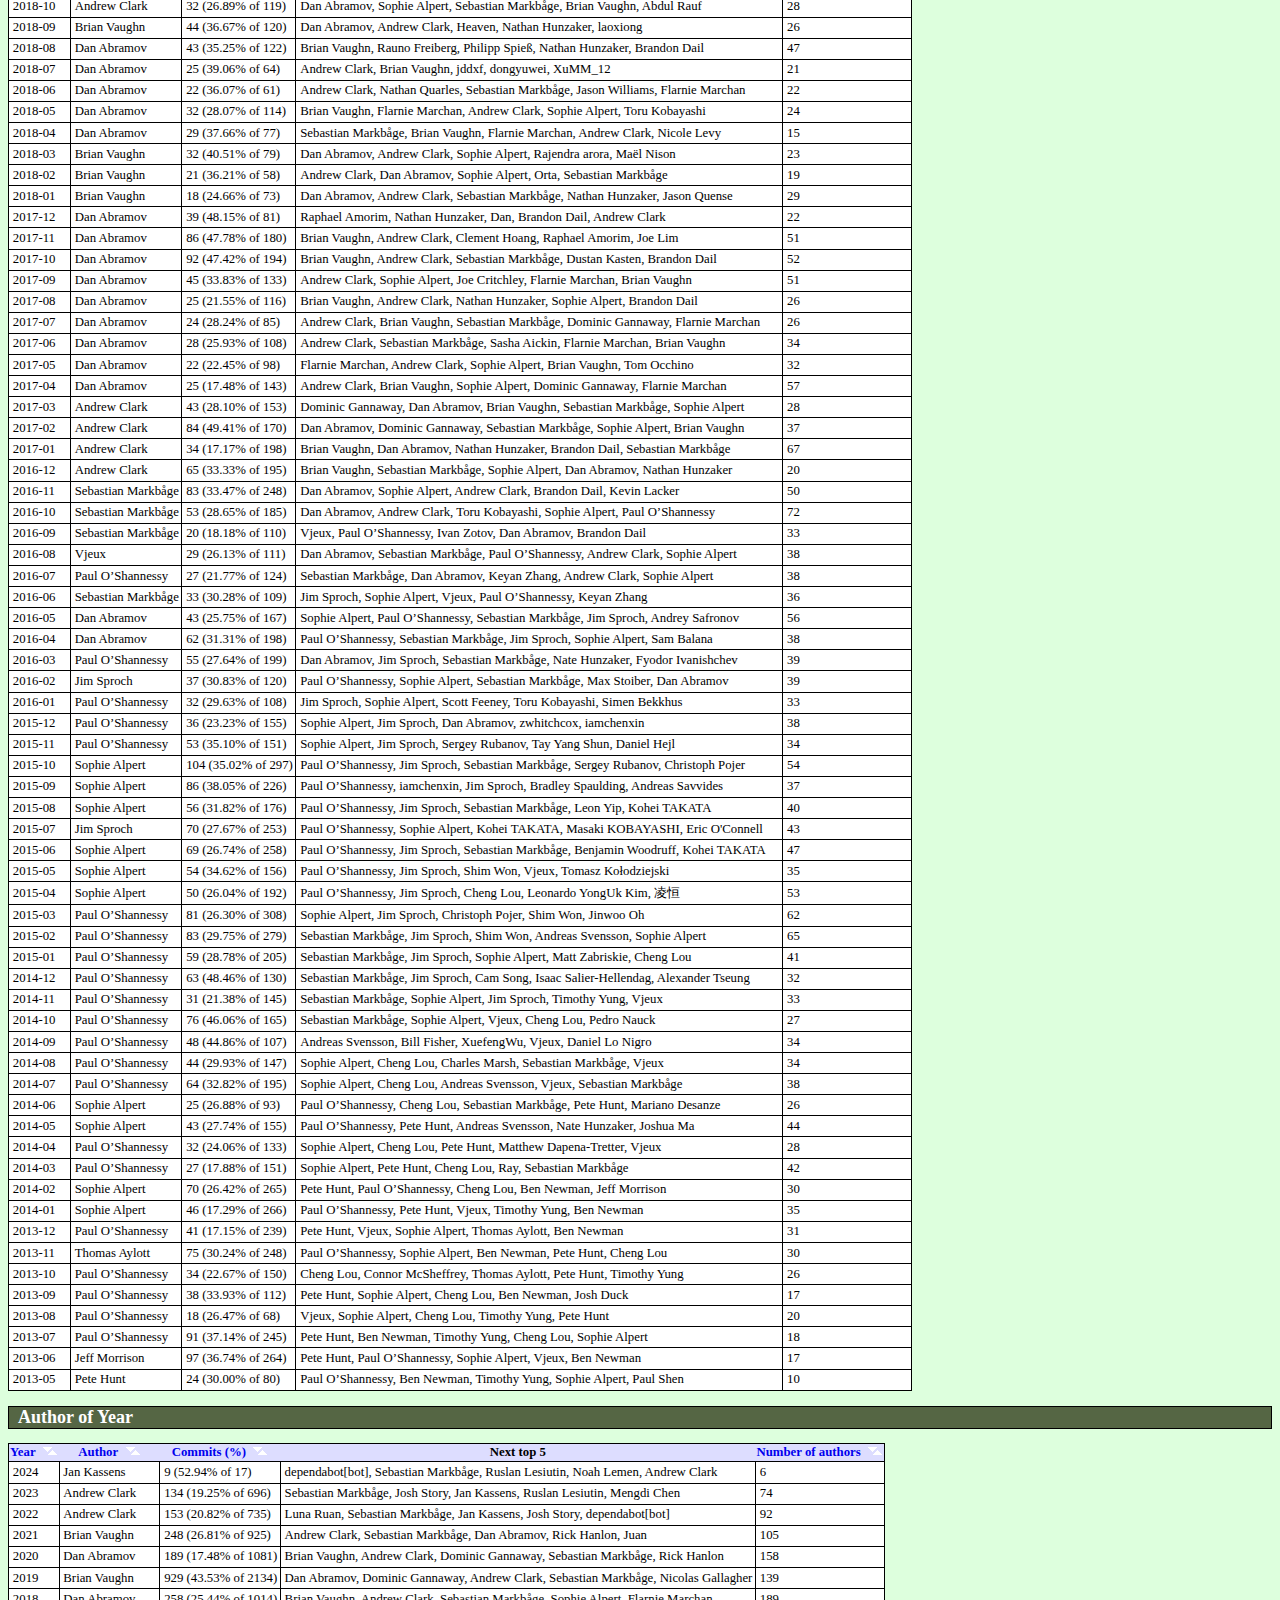
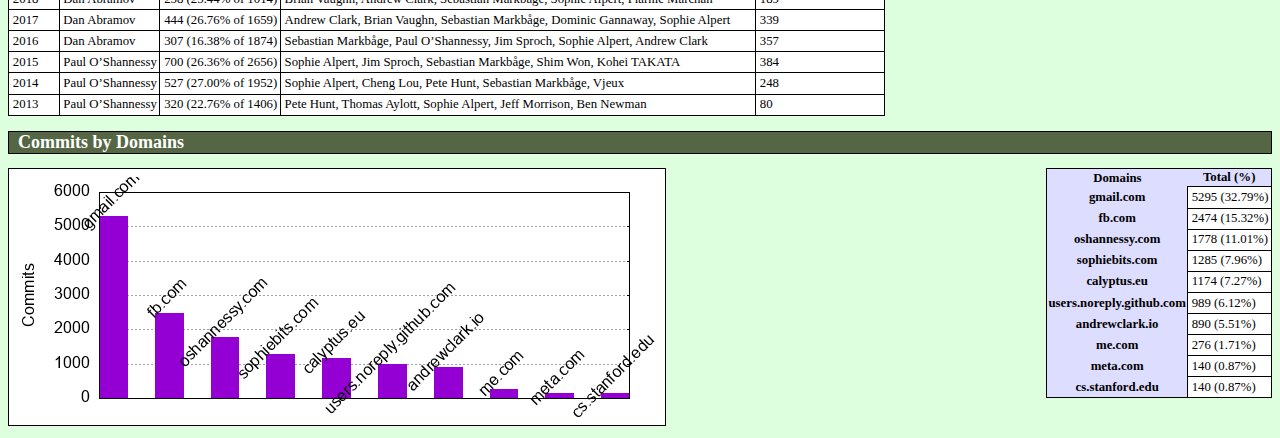
<file: analysis/test/authors.html>
<!DOCTYPE html>
<html>
<head>
	<meta charset="UTF-8">
	<title>GitStats - react</title>
	<link rel="stylesheet" href="gitstats.css" type="text/css">
	<meta name="generator" content="GitStats 55c5c28">
	<script type="text/javascript" src="sortable.js"></script>
</head>
<body>
<h1>Authors</h1>
<div class="nav">
<ul>
<li><a href="index.html">General</a></li>
<li><a href="activity.html">Activity</a></li>
<li><a href="authors.html">Authors</a></li>
<li><a href="files.html">Files</a></li>
<li><a href="lines.html">Lines</a></li>
<li><a href="tags.html">Tags</a></li>
</ul>
</div>

<h2 id="list_of_authors"><a href="#list_of_authors">List of Authors</a></h2>

<table class="authors sortable" id="authors"><tr><th>Author</th><th>Commits (%)</th><th>+ lines</th><th>- lines</th><th>First commit</th><th>Last commit</th><th class="unsortable">Age</th><th>Active days</th><th># by commits</th></tr><tr><td>Paul O’Shannessy</td><td>1778 (11.01%)</td><td>81309</td><td>125818</td><td>2013-05-30</td><td>2021-04-14</td><td>2876 days, 3:47:20</td><td>595</td><td>1</td></tr><tr><td>Brian Vaughn</td><td>1736 (10.75%)</td><td>370992</td><td>282384</td><td>2016-12-08</td><td>2022-05-06</td><td>1974 days, 21:13:02</td><td>651</td><td>2</td></tr><tr><td>Dan Abramov</td><td>1583 (9.80%)</td><td>279215</td><td>172180</td><td>2014-05-26</td><td>2022-04-12</td><td>2877 days, 20:43:30</td><td>626</td><td>3</td></tr><tr><td>Andrew Clark</td><td>1353 (8.38%)</td><td>283000</td><td>187173</td><td>2015-11-06</td><td>2024-01-08</td><td>2985 days, 9:04:22</td><td>647</td><td>4</td></tr><tr><td>Sophie Alpert</td><td>1287 (7.97%)</td><td>115757</td><td>43487</td><td>2013-05-31</td><td>2023-10-03</td><td>3776 days, 17:56:02</td><td>542</td><td>5</td></tr><tr><td>Sebastian Markbåge</td><td>1174 (7.27%)</td><td>191012</td><td>119953</td><td>2013-07-03</td><td>2024-01-12</td><td>3844 days, 20:57:32</td><td>602</td><td>6</td></tr><tr><td>Jim Sproch</td><td>456 (2.82%)</td><td>25312</td><td>12023</td><td>2014-11-07</td><td>2016-06-23</td><td>594 days, 1:30:13</td><td>230</td><td>7</td></tr><tr><td>Dominic Gannaway</td><td>436 (2.70%)</td><td>84524</td><td>73568</td><td>2016-06-11</td><td>2020-10-15</td><td>1587 days, 5:41:26</td><td>232</td><td>8</td></tr><tr><td>Pete Hunt</td><td>332 (2.06%)</td><td>61206</td><td>5321</td><td>2013-05-30</td><td>2014-07-19</td><td>415 days, 5:51:16</td><td>134</td><td>9</td></tr><tr><td>Cheng Lou</td><td>222 (1.37%)</td><td>5527</td><td>5055</td><td>2013-07-07</td><td>2016-07-27</td><td>1116 days, 3:16:17</td><td>148</td><td>10</td></tr><tr><td>Vjeux</td><td>207 (1.28%)</td><td>7602</td><td>3935</td><td>2013-06-03</td><td>2016-11-27</td><td>1273 days, 2:19:55</td><td>94</td><td>11</td></tr><tr><td>Jan Kassens</td><td>146 (0.90%)</td><td>15548</td><td>48429</td><td>2013-07-17</td><td>2024-01-13</td><td>3832 days, 2:17:42</td><td>88</td><td>12</td></tr><tr><td>Ben Newman</td><td>140 (0.87%)</td><td>1451</td><td>720</td><td>2013-05-29</td><td>2014-07-19</td><td>415 days, 23:58:49</td><td>71</td><td>13</td></tr><tr><td>Josh Story</td><td>131 (0.81%)</td><td>59805</td><td>22868</td><td>2022-03-01</td><td>2023-12-16</td><td>655 days, 2:58:56</td><td>92</td><td>14</td></tr><tr><td>Jeff Morrison</td><td>130 (0.81%)</td><td>9345</td><td>5865</td><td>2013-05-31</td><td>2015-02-14</td><td>623 days, 18:11:50</td><td>41</td><td>15</td></tr><tr><td>Timothy Yung</td><td>129 (0.80%)</td><td>5373</td><td>3538</td><td>2013-05-30</td><td>2022-05-07</td><td>3263 days, 21:51:42</td><td>75</td><td>16</td></tr><tr><td>Luna Ruan</td><td>117 (0.72%)</td><td>20857</td><td>7988</td><td>2019-08-28</td><td>2022-09-14</td><td>1112 days, 18:55:36</td><td>80</td><td>17</td></tr><tr><td>Thomas Aylott</td><td>115 (0.71%)</td><td>17729</td><td>15749</td><td>2013-10-29</td><td>2014-08-29</td><td>304 days, 0:07:07</td><td>21</td><td>18</td></tr><tr><td>Rick Hanlon</td><td>101 (0.63%)</td><td>16852</td><td>11069</td><td>2018-01-08</td><td>2023-06-01</td><td>1970 days, 10:57:32</td><td>81</td><td>19</td></tr><tr><td>Nicolas Gallagher</td><td>92 (0.57%)</td><td>17767</td><td>12856</td><td>2018-02-07</td><td>2020-04-19</td><td>802 days, 4:01:10</td><td>66</td><td>20</td></tr></table><p class="moreauthors">These didn't make it to the top: Nathan Hunzaker, Brandon Dail, Andreas Svensson, Sebastian Silbermann, Christoph Pojer, dependabot[bot], Flarnie Marchan, Toru Kobayashi, Ruslan Lesiutin, Dan, Sunil Pai, Shim Won, Mengdi Chen, Kohei TAKATA, Keyan Zhang, Juan, Samuel Susla, Eli White, dan, Sergey Rubanov, Tianyu Yao, Connor McSheffrey, salazarm, Benjamin Woodruff, Josh Duck, Isaac Salier-Hellendag, Heaven, lauren, Simen Bekkhus, Sasha Aickin, Rubén Norte, Jason Quense, Daniel Lo Nigro, Dustan Kasten, BIKI DAS, Raphael Amorim, Paul Shen, Joseph Savona, Jordan Walke, Ivan Babak, Fabio M. Costa, Bill Fisher, Bartosz Kaszubowski, iamchenxin, Stefan Dombrowski, Jinwoo Oh, Charles Marsh, Nick Reiley, Tom Occhino, Scott Feeney, Philipp Spieß, Marshall Roch, Lee Byron, Kunal Mehta, Ivan Zotov, Esteban, Edvin Erikson, Clement Hoang, Ray, Moti Zilberman, Ming Ye, Mateusz Burzyński, Lucas Cordeiro, Ingvar Stepanyan, Baraa Hamodi, Alex Smith, yiminghe, mofeiZ, Rick Beerendonk, Rauno Freiberg, Nate Hunzaker, Joshua Gross, Joe Critchley, Jared Forsyth, Hristo Kanchev, E-Liang Tan, Andrey Popp, Andreas Savvides, lunaruan, jddxf, Steven Luscher, Sander Spies, Sam Balana, Robert Balicki, Noah Lemen, Mengdi "Monday" Chen, Jonas Gebhardt, Ian Obermiller, Henry Zhu, Greg Hurrell, Cam Song, Behnam Mohammadi, Andrey Safronov, Andres Suarez, Tay Yang Shun, Stephanie Ding, Lauren Tan, Konstantin Popov, Héctor Ramos, Deniz Susman, Andrew Davey, Alexey Raspopov, jstejada, Taeho Kim, Raito Bezarius, Pouja Nikray, Pedro Nauck, Minh Nguyen, Michael Ridgway, Max Stoiber, Matthew Dapena-Tretter, Matt Zabriskie, Masaki KOBAYASHI, Maksim Markelov, Leon Yip, Laurence Rowe, Jon Tewksbury, Jason Bonta, Frankie Bagnardi, Dmitrii Abramov, Bradley Spaulding, Ben Ripkens, Austin Wright, Alexander Solovyov, Alex Taylor, Subhan, Robin Ricard, Preston Parry, Pieter De Baets, Orta, Naman Goel, Mitermayer Reis, Mert Kahyaoğlu, Matthew Johnston, Martin Jul, Leonardo YongUk Kim, Lee Jaeyoung, Kevin Lacker, Kent C. Dodds, Keito Uchiyama, Julen Ruiz Aizpuru, Joshua Ma, Johannes Baiter, Jack Works, Jack Ford, Ikko Ashimine, Eric O'Connell, Daniel Hejl, Clay Allsopp, Chang Yan, Alex Zherdev, Abhay Nikam, Abhay Gupta, 凌恒, inokawa, Zach Bruggeman, YouBao Nong, Volkan Unsal, Troy DeMonbreun, Thomas Broadley, Spencer Ahrens, Sotiris Kiritsis, Soo Jae Hwang, Robert Haritonov, Richard Feldman, Paul Seiffert, Nicole Levy, Nick Gavalas, Nathan Quarles, Michał Pierzchała, Matteo Vesprini-Heidrich, Matt Harrison, Mark Funk, Mark Erikson, Manas, Kyle Mathews, Kiho · Cham, Jon Beebe, Joe Lim, Jessica, Jeffrey Lin, Jay Jaeho Lee, Jason Williams, Jamison Dance, IDrissAitHafid, Hou Chia, Gustavo Saiani, Glen Mailer, Fyodor Ivanishchev, Farhad Yasir, Daniel Gasienica, Brian Reavis, Bernard Lin, Benoit Girard, Anthony van der Hoorn, Andrey Lunyov, Andrew Zich, Almero Steyn, Abdul Rauf, Aaron Franks, 6h057, zwhitchcox, hkal, Yangshun Tay, XuefengWu, Whien, Vipul A M, Ville Immonen, Vic Graf, Vasiliy Loginevskiy, Trevor Smith, Tomasz Kołodziejski, Sriram Thiagarajan, Sota, Shane O'Sullivan, Sam Beveridge, Saikat Guha, Ryota Murakami, Robert Knight, Richard Wood, Piper Chester, Pieter Vanderwerff, Philipp Spiess, Philipp, Petri Lievonen, Pascal Hartig, Nuno Campos, Ning Xia, Nik Nyby, Nick Thompson, Nick Raienko, Murad, Mouad Debbar, Miller Medeiros, Mihai Parparita, Michaël De Boey, Michal Srb, Maël Nison, Matias Singers, Mathieu M-Gosselin, Mark IJbema, Maciej Kasprzyk, Lipis, Leo, Lea Rosema, Kunuk Nykjær, Kevin Lau, Kevin Huang, Kevin Coughlin, Justin Grant, Jonathan Persson, Jon Hester, Joey Arhar, Jignesh Kakadiya, Jiachi Liu, Jan Hancic, James Ide, Jakub Malinowski, Jack Pope, Ivan Vergiliev, Ivan Kozik, Iurii Kucherov, Héliton Nordt, Hugo Jobling, Haroen Viaene, Greg Roodt, Felix Gnass, Eric Nakagawa, Domenico Matteo, Dmitry Zhuravlev-Nevsky, Diego Muracciole, David Hu, Conor Hastings, Carl Mungazi, Brandon Tilley, Bowen, Bob Eagan, Billy Janitsch, Aria Buckles, Anushree Subramani, Anto Aravinth, Andrey Marchenko, Alexander Tseung, Alex Pien, Alex Cordeiro, Alan deLevie, 张敏, Árni Hermann Reynisson, zombieJ, zhoulixiang, zhangrenyang, tomocchino, tokikuch, sunderls, shawn wang, ryota-murakami, niexq, li.li, laoxiong, jinmmd, inottn, imagentleman, houssemchebeb, hao.huang, hanumanthan, guoyong yi, gitanupam, everdimension, clariroid, c0dedance, bubucuo, btea, ankitml, adasq, Yuichi Hagio, Yu Tian, Yash Joshi, Xin Chen, Vitor Balocco, Vincent Riemer, Victor Alvarez, Valentin Shergin, Tim Routowicz, Tim Neutkens, Tim Jacobi, ThomasCrvsr, Thomas Shaddox, Teodor Szente, Ted Kim, Tanase Hagi, Taehwan, No, Sławomir Laskowski, Sébastien Lorber, Sverre Johansen, Sven Helmberger, Stoyan Stefanov, Steven, Steve Baker, Stephen Murphy, Simon Højberg, Shubheksha Jalan, Shripad K, Shinnosuke Watanabe, ShihChi Huang, Shi Yan, Shannon Feng, Seyi Adebajo, Sebastian McKenzie, Seba, Scott Burch, Sarhan Aissi, Samy Al Zahrani, Samuel Reed, Sam Selikoff, Ronald Eddy Jr, Roman Matusevich, Rodrigo Pombo, Roderick Hsiao, Robin Frischmann, Robin Berjon, Riley Tomasek, Ricky Vetter, Richie Thomas, Richard Maisano, Richard Livesey, Richard Littauer, Ray Dai, Ram Kaniyur, Rajendra arora, Ragnar Þór Valgeirsson, Rafal Dittwald, Prayag Verma, Prathamesh Sonpatki, Piotr Czajkowski, Paul Doyle, Patrick, Pascal Fong Kye, Pablo Lacerda de Miranda, Orjiewuru Kingdom Isaac, Oliver Zeigermann, Oleg, Oiva Eskola, Nick Williams, Nicholas Bergson-Shilcock, Nic Bonetto, Neo, Nathan White, Nathan Schloss, Nadia Osipova, Murtaza Haveliwala, Murray M. Moss, Moji Izadmehr, Minwe LUO, Miles Johnson, Mike D Pilsbury, Michelle Todd, Michał Matyas, Michał Gołębiowski-Owczarek, Michael Randers-Pehrson, Michael McDermott, Md Zubair Ahmed, Max Donchenko, Matt Brookes, Marvin Hagemeister, Martin Hujer, Marshall Bowers, Mark Anderson, Marjan, Mariano Desanze, Maksim Shastsel, Luna, Lucas, Levi Buzolic, Leland Richardson, Lei, Leedom, Laura buns, Krystian Karczewski, Kirk Steven Hansen, Kirankumar Ambati, Kevin Old, Kevin Gozali, Kevin Chavez, Kerollos Magdy, Kerim Büyükakyüz, Karl Horky, Karim Piyar Ali, Juraj Dudak, Jun Wu, Jun Kim, Julio Lopez, Julien Bordellier, Josh Perez, Joseph Nudell, Joseph, Jordan Tepper, Jordan Harband, Jon Scott Clark, John-David Dalton, Jessica Franco, Jeff Chan, Jed Watson, Jean Lauliac, Jason Miller, Jamie Wong, James Pearce, James Long, Jakub Romańczyk, Jake Worth, Jackson Huang, J. Renée Beach, Ives van Hoorne, Ivan, Ilyá Belsky, Ilya Gelman, Henry Q. Dineen, Hendrik Swanepoel, Hendrik Liebau, Haseeb Furkhan Mohammed, Grant Timmerman, Gordon Dent, George A Sisco III, Gareth Nicholson, Gant Laborde, Gabriel Trompiz, Gabe Levi, G. Kay Lee, G Scott Olson, François Chalifour, Filipp Riabchun, Fernando Poumian, Fernando Montoya, Felix Kling, Felipe Oliveira Carvalho, Evan Jacobs, Ethan Arrowood, Erik Hellman, Erik Harper, Eric Florenzano, Enguerran, Elaine Fang, Ehsan Hosseini, Desmond Brand, Dean Brophy, David Percy, David McCabe, David Huang, Daniel Rodgers-Pryor, Daniel Friesen, Dan Schafer, Clark Du, Christopher Monsanto, Christian Alfoni, Chris Sciolla, Chris Dobson, Chris, Caleb Meredith, C. T. Lin, Byron Luk, Brian Rue, Brian Kung, Brian Holt, Brian Emil Hartz, Brandon Chan, Brandon Bloom, Blake Friedman, Benedikt Meurer, Ben Moss, Ben Halpern, Behzad Abbasi, Basarat Ali Syed, Ashwin Ramaswami, Arthur Gunn, Artem Nezvigin, Areeb Malik, António Nuno Monteiro, Antti Ahti, Antonio Ruberto, Anton Korzunov, Alexandru Tasica, Alexander, Alex Rohleder, Alex Boatwright, Alex, Alan Plum, Adrian Carolli, Adam Timberlake, Adam Mark, Aaron Pettengill, 龙海燕, 阿林, 郭帅彬, 砖家, 王晓勇, 却痕, 元彦, 俞火江, 伊撒尔, ᴜɴвʏтᴇ, zthxxx, zhuoli99, zhangs, zhangjg, zhangenming, zefeng, z.ky, yuntao.qyt, youmoo, yongningfu, yjimk, wittgenst, watadarkstar, wangao, walrusfruitcake, wali-s, wacii, ventuno, togami2864, tjallingt, taiga, susiwen8, sugarshin, starkch, songawee, skratchdot, shubham, shifengchen, segmentationfaulter, scloudyy, satelllte, saiyagg, rivenhk, rgarifullin, pyitphyoaung, plievone, pingan1927, overlookmotel, oltrep, okmttdhr, ogom, nico, nhducit, newvlad, neroneroffy, neeldeep, najisawas, mondaychen, mguidotto, mfijas, mdogadailo, maxprafferty, matej, lushevol, lucas, lokson, locknono, liunian, leeyoungalias, landvibe, lamo2k123, laiso, kwzr, ksvitkovsky, kohashi85, koh-taka, jwbay, jerry-lllman, jaaberg, iurii kucherov, ithinker5, irinakk, inkinworld, imjanghyuk, idango10, iawia002, iamdoron, hjmoss, hiro, heikkilamarko, haseeb, halvves, gillchristian, fnll, finico, falguniraina, faebzz, einarq, dongyuwei, dongmeng.ldm, djskinner, dfrownfelter, davidxi, davidrenne, davidblnc, cutjavascript, cutbko, cristidrg, comerc, cloudy1, claudiopro, cjshawMIT, chun shang, chocolateboy, chenpeng, chen, brillout, brafdlog, bel3atar, bee0060, bbolek, arush, andreysaleba, anc95, an onion, alisherdavronov, alireza molaee, adraeth, abiduzz420, Zubair Ahmed, Zhongjan, Zhangjd, Zen, Zeke Sikelianos, Zacharias, Zach Ramaekers, Zac Smith, Zac Braddy, ZYSzys, ZA Syed, Yuval Dekel, Yutaka Nakajima, Yusong Liu, Yuriy Dybskiy, Yurick, Yura Chuchola, Yunchan Cho, Youngchan Je, Yi-Shan, Chen, YeonJuan, Yen-Wei Liu, Yaxian, Yash Srivastav, Yasar icli, Yann アウネ Eves, Yan Li, Yakov Dalinchuk, XuMM_12, Xavier Morel, XaveScor, Wout Mertens, Wincent Colaiuta, Willie-Boy, WilliamDecker, William Hoffmann, Will Myers, Will Douglas, Wilco Fiers, WickyNilliams, Wellington Cordeiro, Weizenlol, Wayne Larsen, Waseem Dahman, Wander Wang, Vyacheslav 'SLEL' Solomin, Vladimir Tsibizow, Vladimir Tikunov, Vladimir Kovpak, Vitaly Kramskikh, Vitaliy Potapov, Vitalie, Vishal Jagtap, Vincent Taing, Vincent Siao, Vikash Agrawal, Victoria Quirante, Victoria Graf, Victor Koenders, Victor Homyakov, Vicky Chijwani, Vetrivel Chinnasamy, Vesa Laakso, Veniamin Krol, Veljko Tornjanski, Veekas Shrivastava, Vedat Mahir YILMAZ, Vasilii Cuhar, Varun Rau, Varun Bhuvanendran, Varayut Lerdkanlayanawat, Van der Auwermeulen Grégoire, Valor(华洛), Vadim Chernysh, Utkarsh Kukreti, Ustin Zarubin, Usman, Uladzimir Havenchyk, Ujjwal Ojha, Tyler Deitz, Tyler Buchea, Tyler Brock, Tsung Hung, Trivikram Kamat, Trinh Hoang Nhu, Tony Spiro, Tony Rossi, Tomáš Hromada, Tomoya Suzuki, Tommy Groshong, Tom Quirk, Tom MacWright, Tom Hauburger, Tom Haggie, Tom Gasson, Tom Duncalf, Tom, Todor Totev, Tobias Reiss, Timur Carpeev, Tim Schaub, Tienchai Wirojsaksaree, Tiago Nunes, Tiago Fernandez, Thomas Shafer, Thomas Röggla, Thomas Reggi, Thomas Broyer, Thomas Brown, Thomas Boyt, Thibaut Rizzi, Thibault Malbranche, Thiago Galvani, Tetsuya Hasegawa, Tetsuharu OHZEKI, Tengfei Guo, TedPowers, Tao, Tanner, Taegon Kim, Syed Fazle Rahman, Sy Tran Dung, Swaroop SM, Superlaziness, Sunny Ripert, Sunny Juneja, Sung Won Cho, Sung M. Kim, Sundeep Malladi, SunHuawei, Stuart Harris, Strek, Stolenkid, Steven Vachon, Steven Syrek, Steven Frieson, Steve Rubin, Steve Mao, Steve Harrison, Sterling Cobb, Stephie, Stephen John Sorensen, Stephen Cyron, Stefan Sundin, Srikanth Kolli, Sreecharan, Spyros Ioakeimidis, Spencer Miskoviak, Spencer Handley, Spencer Davies, Spen Taylor, Sourabh singh, Sota Ohara, Sophia Westwood, Sophia, Son Ki-Kyun, Soichiro Kawamura, Snowmanzzz(Zhengzhong Zhao), Skasi, Siyabend Ürün, Sinan Sonmez (Chaush), Simone Vittori, Simon Welsh, Sibi, Shuhei Kagawa, Shubham Pandey, Shu Ding, Shota Kubota, Shogun Sea, Shivam Sandbhor, Shivam Jha, Shirshak Bajgain, Shaun Trennery, Shailendra Gupta, Seyi, Seth Webster, Sergey Generalov, Sergei Startsev, Serg, Sercan Eraslan, Seoh Char, Senin Roman, Sen Yang, Semen Zhydenko, Semako, Sean Smith, Sean Kinsey, Sean Keenan, Sean Gransee, Scott, Satoshi Nakajima, Sassan Haradji, Santosh Venkatraman, Sanket Singh, Samuel Scheiderich, Samuel Hapák, Samuel, Samer Buna, SamCortopassi, Sam Zhou, Sam Saccone, Sam Marks, Sam Kvale, Sam Horton, Sam Goldman, Sakina Crocker, Saiichi Hashimoto, Saif Hakim, Sahat Yalkabov, SToneX, Ryo Shibayama, Ryan Seddon, Ryan Lahfa, Ryan Florence, Ruud Burger, Russ, Rui Araújo, Royi Hagigi, Rouven Weßling, Romello Goodman, Roman Vanesyan, Roman Pominov, Roman Liutikov, Roman Hotsiy, Rohith Srivathsav, Rohan Nair, Rodrigo Ribeiro, Rodrigo Graça, Rodrigo Bermúdez Schettino, Robert Sedovsek, Robert Martin, Robert Kielty, Robert Ferentz, Robert Chang, Robert Binna, Rob Arnold, Rob Anderson, Rin Arakaki, Rimil Dey, Riley Shaw, Ricky Reusser, Rick Ford, Richard Roncancio, Richard Kho, Richard D. Worth, Richard, Rich Harris, Ricardo, Rene Hangstrup Møller, Renan Valentin, Remko Tronçon, Reinier Hartog, Reed Loden, Redmond Tran, Raymond Ha, Rango Yuan, Rane Wallin, Randall Randall, Ramón Chancay Ortega, Rajiv Tirumalareddy, Rajat Sehgal, Rainer Oviir, Rahul Gupta, Rafał Ruciński, Rafael Hovhannisyan, Rafael Angeline, Rafael, Radu-Sebastian Amarie, Rachel D. Cartwright, RSG, Qin Junwen, Pulkit Sharma, PrathamLalwani, Pooya Parsa, Pontus Abrahamsson, Pleun Vanderbauwhede, Piotr Szulc, Philip Jackson, Phil Rajchgot, Phil Quinn, Phil MacCart, Petri Lehtinen, Peter Ruibal, Peter Newnham, Peter Jaros, Peter Donald, Peter Cottle, Peter Blazejewicz, Pete Nykänen, Pelle Wessman, Pavlo Tymchuk, Pavel, Paul Manta, Paul Kehrer, Paul Harper, Paul Benigeri, Patrick Stapleton, Patrick Laughlin, Patrick Finnigan, Paolo Moretti, Pablo Javier D. A, Owen Coutts, Owen Conti, Oskari Mantere, Oscar Bolmsten, Ori Riner, Ondrysak, Omid Hezaveh, Olivier Tassinari, Oliver Lassen, Oleksii Markhovskyi, OJ Kwon, OGURA Daiki, Nolan Lawson, Noel Kim (김민혁), Nish, Niole Nelson, Nima Jahanshahi, Nikoloz Buligini, Nikolay, Niklas Boström, Nikita Lebedev, Nicolas Straub, Nick S. Plekhanov, Nick Presta, Nick Merwin, Nick Kasten, Nick Fitzgerald, Nick Balestra, Nicholas Clawson, Nguyen Truong Duy, NestorTejero, Neri Marschik, Neil Kistner, Nee, Neal Wright, Nathan Smith, Nathan Hardy, Nate Norberg, Nate Lee, Nate, Nadia--, Nadeesha Cabral, Nadav Kaner, NE-SmallTown, Márcio Vicente, Murat ÇATAL, Moshe Kolodny, Morhaus, Morgan McCauley, Mojtaba Dashtinejad, Mohammad Ghorbani, Mohammad Aziz, Moacir Rosa, Mitchel Humpherys, Miorel Palii, Minwei Xu, Min ho Kim, Mikolaj Dadela, Mikhail Osher, Mike Wilcox, Mike Nordick, Mike Groseclose, Michiya, Michelle Chen, Michele Bertoli, Michał Ordon, Michael サイトー 中村 Bashurov, Michael Ziwisky, Michael Wiencek, Michael Warner, Michael Terry, Michael Sinov, Michael Orishich, Michael O'Brien, Michael Jackson, Michael Chan, Mert Ciflikli, Merrick Christensen, Meghnath Pillay, Maxwel D'souza, Maxime Nory, Maxime Bouveron, Maxim Abramchuk, Maxim, Maxi Ferreira, Max Schmeling, Max Heiber, Max F. Albrecht, Mattijs Kneppers, Matti Nelimarkka, Matthias Schiffer, Matthias Le Brun, Matthew Shotton, Matthew Miner, Matthew Looi, Matthew King, Matthew Hodgson, Matthew Herbst, Matt Wood, Matt Travi, Matt Thomson, Matt Stow, Matt Kane, Matt Huggins, Matt Hargett, Matt Hamlin, Matt Dunn-Rankin, Matt Carroll, Matsunoki, Matias Larsson, Mathieu Savy, Mathieu Dutour, Mateusz, Mateus Toledo, Martin V, Martin Mihaylov, Martin Konicek, Martin Hochel, Martin Andert, Marlon Landaverde, Marks Polakovs, Mark Sun, Mark Rushakoff, Mark Richardson, Mark Penner, Mark Pedrotti, Mark Murphy, Mark Huang, Mark Hintz, Marius Skaar Ludvigsen, Mario Souto, Mario Schüttel, Marcy Sutton, Marcos Ojeda, Marco, Marcio Puga, Marcin Szczepanski, Marcin Mazurek, Marcin Kwiatkowski, Marcin K., Marcelo Jorge Vieira, Marcelo Alves, MalikIdreesHasanKhan, Mahyar Ebadi, Maher Beg, MIKAMI Yoshiyuki, MICHAEL JACKSON, Léo Andrès, Luke Horvat, Luke Belliveau, Luigy Leon, Ludovico Fischer, Lucas Lentz, Lucas Correia, Lucas Azzola, Lovisa Svallingson, Logan Allen, Liz, Linus Unnebäck, Linchengyi, Lily, Liangzhen Zhu, Liad Yosef, Lewis Blackwood, Levi McCallum, Leslie, Leon Fedotov, Leo Selig, Leo Lamprecht, Lee Sanghyeon, Laurent Etiemble, LEE SUK JAE, Kyle Kelley, Kurt Weiberth, Kurt Ruppel, Kurt Furbush, Kuba Juszczyk, Krzysztof Kotowicz, Kristofer Selbekk, Krishnamohan Yerrabilli, Koo Youngmin, Konstantin Yakushin, Konpaku Youmu, Kite, Kit Randel, KimCoding, Kier Borromeo, Kewei Jiang, Kevin Weber, Kevin Suttle, Kevin Robinson, Kevin Lin, Kevin Lewis, Kevin Lamping, Kevin Cheng, Kevin (Kun) "Kassimo" Qian, Kenneth Chau, Ken Powers, KeicaM, Kazuhiro Sera, Kaylee Knowles, Kayla Ngan, Kay, Kausik S S, Kathryn Middleton, Kateryna, Kartik Lad, Kartik Choudhary, Karthik Chintapalli, Karthik Balakrishnan, Karpich Dmitry, Karl Mikkelsen, Karan Sharma, Kamron Batman, Kale, Kai Riemann, KZ-Lucas, KB, Jérôme Steunou, Justus Hämäläinen, Justin Woo, Justin Robison, Justin Jaffray, Justin, Justas Brazauskas, Jung Yujun, Junaid Farooq, Julien Gilli, Julien Deniau, Julian Viereck, Juan Serrano, João Valente, Jovi De Croock, Joshua Goldberg, Joshua Go, Joshua Evans, Joshua, Josh Yudaken, Josh R, Josh Larson, Josh Hunt, Josh Hawkins, Josh Bassett, Joseph Lin, Jorrit Schippers, Jordan Rome, Jordan Eldredge, Jonny Burger, Jonathan Silvestri, Jonathan Hsu, Jonas Enlund, Jon Madison, Jon Chester, Jon Bretman, Johnson, Johnny Pribyl, John Wilson, John Watson, John Ryan, John Longanecker, John Lin, John Leidegren, John Heroy, John Darryl Pelingo, Johannes Lumpe, Johannes Emerich, Johan Tinglöf, Johan Henriksson, Joel Sequeira, Joel Denning, Joel Auterson, Joe Stein, Joe Lencioni, Joe Cortopassi, Jody McIntyre, Jiyeon Seo, Jirat Ki, Jinxiu Lee, Jinto Jose, Jing Chen, Jimmy Lai, Jimmy Jea, Jiminikiz, Jim OBrien, Jifa Jiang, Jiawen Geng, Jianhua Zheng, Jesse Skinner, Jesse Katsumata, Jess Telford, Jeremy Fairbank, Jeremias Menichelli, Jen Wong, Jeffrey Zhang, Jeffrey Wan, Jeffrey Berry, Jeff Welch, Jeff Kolesky, Jeff Hicken, Jeff Carpenter, Jeff Barczewski, Jayen Ashar, Jay Phelps, Jason Webster, Jason Trill, Jason O'Neil, Jason Ly, Jason Grlicky, Jason, Jarrod Mosen, Jarred Sumner, Jared Palmer, Jared Fox, Jane Manchun Wong, Jan Schär, Jan Raasch, Jan Pöschko, Jamis Charles, James Wen, James South, James Seppi, James Reggio, James George, James Friend, James Burnett, James Brantly, James, Jake Boone, Jaiwanth, Jaime Mingo, Jaeho Lee, Jae Hun Ro, Jae Hun Lee, Jacob Lamont, Jacob Greenleaf, Jacob Gable, Jackie Wung, Jack Zhang, Jack Hou, Jack Cross, Jack, JW, JJ Weber, JD Isaacks, J. Andrew Brassington, Ivan Starkov, Ivan Krechetov, Ittai Baratz, ItsByteMe, Itai Mizlish, Islam Sharabash, Isaiah Nields, Irae Carvalho, Imre Osswald, Ilya Shuklin, Ilja Daderko, Ilia Pavlenkov, Ilham Syahid S, Ike Peters, Igor Scekic, Igor Berlenko, Ignacio Carbajo, Ideveloper, Ibrahim Amin, Ibrahem Mahyob, Ian Sutherland, Iacami Gevaerd, Hyeock Kwon, Hugo Agbonon, Huang-Wei Chang, Hollow Man, Holger Benl, Hoikan, Hiroyuki Wada, Hilbrand Bouwkamp, Hikaru Suido, Hikari Hayashi, Hideo Matsumoto, Henry Wong, Henry Harris, Henrique Limas, Henrik Nyh, Hemakshi Sachdev, Hekar Khani, Hector Rincon, Hassan Alam, Haseeb Khan, Harshad Sabne, Harry Zumwalt, Harry Moreno, Harry Marr, Harry Hull, HardikModha, Hans Otto Wirtz, Han Han, Halit Ogunc, Haisheng Wu, Gustavo Gard, Guillaume Claret, Guilherme Ruiz, Guilherme Oenning, Guido Bouman, Guangqiang Dong, Griffin Michl, Grgur Grisogono, Grey Baker, Gregory, Greg Perkins, Greg Palmer, Greg Myers, Gray Zhang, Goffert van Gool, Glenn 'devalias' Grant, Giuseppe, Giovanni Fumagalli, Giorgio Polvara, Gilbert, Gil Chen-Zion, Gianmarco, Giamir Buoncristiani, Gert Hengeveld, Gerald Monaco, Georgios Giannoutsos Barkas, Georgii Dolzhykov, George Zahariev, Geert-Jan Brits, Geert Pasteels, Gaëtan Renaudeau, Gavin McQuistin, Gaurav Gupta, Gasim Gasimzada, Gary Wang, Garrett McCullough, Garren Smith, Garmash Nikolay, Gareth Small, Gang Chen, Ganapati V S, Gajus Kuizinas, Gabriele Prestifilippo, Gabriel McAdams, Gabriel Lett Viviani, Gabriel Kalani, Fumiya Shibusawa, Fredrik Höglund, Freddy Rangel, Fred Zhao, Fred Vollmer, Fraser Haer, François-Xavier Bois, Frank Yan, Frank Calise, Fran Dios, Fokke Zandbergen, Floris Doolaard, Filip Spiridonov, Filip Hoško, Fernando Lores, Fernando Correia, Fernando Alex Helwanger, Felix Wu, Federico Rampazzo, Fatos Morina, Fatih, Fanny, Faheel Ahmad, Faelivrinx, Fabrizio Castellarin, FUJI Goro, EzzAk, Evyatar, Evren, Evan Vosberg, Evan Scott, Evan Coonrod, EugeneGarbuzov, Eugene Zhlobo, Eugene Maslovich, Eugene, Espen Hovlandsdal, Esben Sparre Andreasen, Erik Andersson, Erik, Eric Soderberg, Eric Schoffstall, Eric Sakmar, Eric Pitcher, Eric Matthys, Eric Elliott, Eric Eastwood, Eric Douglas, Eric Clemmons, Eric Churchill, Eoin Hennessy, Ende93, Emily, Emilis Baliukonis, Emanuel Tesař, Ellis Clayton, Eduardo Garcia, Eduard, Edgar (Algebr), Dylan Kirby, Dylan Harrington, Dylan Cutler, Dustin Masters, Dustin Getz, Duke Pham, DouglasGimli, Douglas Armstrong, Dongsheng Liu, Don Abrams, Dmytro Zasyadko, Dmitry Mazuro, Dmitry Blues, Dmitry, Dmitriy Rozhkov, Dmitriy Kubyshkin, Dmitriy Kovalenko, Dmitri Zaitsev, Dimzel Sobolev, Dima Tisnek, Dima Beznos, Dhyey Thakore, Dheeraj Kumar, Devon Harvey, Devon Govett, Devon Blandin, Devinsuit, Devedse, Dennis Moradkhani, Dennis Johnson, Deniss Jacenko, Denis Sokolov, Denis Pismenny, Denis Laxalde, Demian Dekoninck, DeepCold, Dean Shi, Dawid Loranc, David Neubauer, David Mininger, David Khourshid, David Hellsing, David Greenspan, David Granado, David Goldberg, David Gilbertson, David Garner, David Ed Mellum, David Beitey, David Baker, David Aurelio, Dave Voyles, Dave Lunny, Dave Garwacke, Dave Galbraith, Darío Javier Cravero, Daryl Lau, Darcy, Danny Hurlburt, Danny Ben-David, Danilo Vitoriano, Daniela Borges, Daniel Schonfeld, Daniel Rotter, Daniel Rosenwasser, Daniel Miladinov, Daniel Mané, Daniel Liburd, Daniel Cousens, Daniel Carlsson, DaniAcu, DanZeuss, Dan Ott, Dan Nate, Dan Fox, Damien Soulard, Damien Pellier, Damian Nicholson, Damian Cyntler, Daishi Kato, Dai Nguyen, DQNEO, Crux, Cristovao Verstraeten, Craig Akimoto, Cotton Hou, Cory House, Constantin Gavrilete, Conrad Irwin, Colin Wren, Colin McDonnell, Cole Turner, Cody Wall, Cody Reichert, CodinCat, Clay Tercek, Clay Miller, Claudio Brandolino, Claire L, Christophe Hurpeau, Christoffer Sawicki, Christian Schulze, Christian Ruigrok, Christian Roman, Christian Oliff, Chris Watson, Chris Rebert, Chris Pearce, Chris Ha, Chris Grovers, Chris Bolin, Chris Bianca, Chitharanjan Das, ChenLei, Chen Gang, Chase Adams, Charlie Garcia, Changsoon Bok, Chad Fawcett, Cesar William Alvarenga, Cedric Sohrauer, Cat Chen, Cassus Adam Banko, Carter Chung, Carolina Powers, Carl Vitullo, Cameron Matheson, Cameron Chamberlain, Cam Spiers, CY Lim, CT Wu, Bryce Kalow, Bryan M, Bryan Braun, Bruno Škvorc, Bruno Scopelliti, Bruno Heridet, Bruce Harris, Brijesh Prasad, Brian Ng, Brian Kim, Brian Hsu, Brian Cooke, Brent Vatne, Brendan McLoughlin, Brenard Cubacub, Bradford, Brad Vogel, Borja Paz Rodríguez, Boris Yankov, Boris Sergeev, Boris Serdiuk, Bojan Mihelac, Bogdan Ponomarenko, Bogdan Chadkin, Bogdan, Bobby, Bob Renwick, Bob Ralian, Blaine Kasten, Blaine Hatab, Billy Shih, Bill Blanchard, Bianca Del Carretto, Bhumij Gupta, BetaSu, Berton Zhu, Bernardo Smaniotto, Benton Rochester, Benjy Cui, Benjamin Leiken, Benjamin Keen, Benedikt Franke, Ben Pernick, Ben Jaffe, Ben Foxall, Ben Brooks, Ben Berman, Ben Anderson, Belmin Bedak, Beau Smith, Battaile Fauber, Bas Peeters, Bartosz Gordon, Barry Michael Doyle, Bao Pham, BJR Matos, BEAUDRU Manuel, BDav24, B.Orlov, Ayman Osman, Ay-Ay-Ron, Avinash Kondeti, Aurélien Chivot-Buhler, Audy Tanudjaja, Ashish, Asan Azimkulov, Artem Fitiskin, Arshabh Kumar Agarwal, Arni Fannar, Arindam Pradhan, Arian Faurtosh, Aria Stewart, Ari Perkkiö, Aravind D, April Arcus, AoDev, Anup, Anuja Ware, Anuj Tomar, Anton Arboleda, Anthony Garritano, Ankeet Maini, Andy Edwards, Andy Davies, André, Andrey Okonetchnikov, Andrew Sokolov, Andrew Rota, Andrew Rasmussen, Andrew Poliakov, Andrew Patton, Andrew Lo, Andrew Kulakov, Andrew Imm, Andrew Henderson, Andrew Gadzik, Andrew Covenant, Andrew Cobby, Andrew Cherniavskii, Andres Rojas, Andres Kalle, Andreas Möller, Andre Z Sanchez, Andre Giron, Anatolii Kurochkin, Anastasia A, Amjad Masad, Amanvir Sangha, Alphabet Codes, Alireza Mostafizi, Alican Çubukçuoğlu, Aliaksandr Manzhula, Ali Ukani, Ali Torki, Ali Taheri Moghaddar, Alfredo Granja, Alexey Shamrin, Alexey, Alexandre Kirszenberg, Alexandre Gaudencio, Alexander Shtuchkin, Alex Zelenskiy, Alex Mykyta, Alex Lopatin, Alex Katopodis, Alex Jegtnes, Alex Jacobs, Alex Dajani, Alex Boyd, Alex Baumgertner, Alex Babkov, Aleem, Alec Larson, Alastair Hole, Alan Souza, Akul Srivastava, Airam, Ahmad Wali Sidiqi, Afzal Sayed, Aesop Wolf, Adrian Sieber, Adnaan Bheda, Addy Osmani, Adam Zapletal, Adam Stankiewicz, Adam Solove, Adam Krebs, Adam Comella, Adam Bloomston, Adam, Abhyuday Bharat, Abhishek Soni, Abhiram Satpute, Aaron Gelter, Aaron Cannon, Aaron Brager, Aaron Ackerman, AZM, AGCB, 839, 38elements, 243083df, 180909</p>
<h2 id="cumulated_added_lines_of_code_per_author"><a href="#cumulated_added_lines_of_code_per_author">Cumulated Added Lines of Code per Author</a></h2>

<img src="lines_of_code_by_author.png" alt="Lines of code per Author"><p class="moreauthors">Only top 20 authors shown</p>
<h2 id="commits_per_author"><a href="#commits_per_author">Commits per Author</a></h2>

<img src="commits_by_author.png" alt="Commits per Author"><p class="moreauthors">Only top 20 authors shown</p>
<h2 id="author_of_month"><a href="#author_of_month">Author of Month</a></h2>

<table class="sortable" id="aom"><tr><th>Month</th><th>Author</th><th>Commits (%)</th><th class="unsortable">Next top 5</th><th>Number of authors</th></tr><tr><td>2024-01</td><td>Jan Kassens</td><td>9 (52.94% of 17)</td><td>dependabot[bot], Sebastian Markbåge, Ruslan Lesiutin, Noah Lemen, Andrew Clark</td><td>6</td></tr><tr><td>2023-12</td><td>Jan Kassens</td><td>15 (42.86% of 35)</td><td>Ruslan Lesiutin, Josh Story, Sebastian Markbåge, Jack Pope, BIKI DAS</td><td>14</td></tr><tr><td>2023-11</td><td>dependabot[bot]</td><td>11 (24.44% of 45)</td><td>Ruslan Lesiutin, Jan Kassens, Josh Story, Sebastian Markbåge, mofeiZ</td><td>18</td></tr><tr><td>2023-10</td><td>Andrew Clark</td><td>12 (19.67% of 61)</td><td>Sebastian Markbåge, Josh Story, Ruslan Lesiutin, dependabot[bot], Jan Kassens</td><td>17</td></tr><tr><td>2023-09</td><td>Sebastian Markbåge</td><td>21 (33.33% of 63)</td><td>Andrew Clark, Ruslan Lesiutin, Josh Story, Sophie Alpert, Pavel</td><td>9</td></tr><tr><td>2023-08</td><td>Josh Story</td><td>15 (33.33% of 45)</td><td>Andrew Clark, Ruslan Lesiutin, Sebastian Markbåge, Jan Kassens, idango10</td><td>8</td></tr><tr><td>2023-07</td><td>Noah Lemen</td><td>4 (19.05% of 21)</td><td>Andrew Clark, Ruslan Lesiutin, Josh Story, Jan Kassens, BIKI DAS</td><td>11</td></tr><tr><td>2023-06</td><td>Sebastian Markbåge</td><td>10 (25.00% of 40)</td><td>Josh Story, Ruslan Lesiutin, Tianyu Yao, Andrew Clark, Rick Hanlon</td><td>11</td></tr><tr><td>2023-05</td><td>Andrew Clark</td><td>12 (26.67% of 45)</td><td>Sebastian Markbåge, Ruslan Lesiutin, Jan Kassens, Samuel Susla, Rick Hanlon</td><td>16</td></tr><tr><td>2023-04</td><td>Andrew Clark</td><td>23 (25.00% of 92)</td><td>Sebastian Markbåge, Josh Story, Sophie Alpert, Ruslan Lesiutin, Mengdi Chen</td><td>17</td></tr><tr><td>2023-03</td><td>Andrew Clark</td><td>51 (35.42% of 144)</td><td>Sebastian Markbåge, Rubén Norte, Jan Kassens, Mengdi Chen, Rick Hanlon</td><td>22</td></tr><tr><td>2023-02</td><td>Sebastian Markbåge</td><td>19 (27.54% of 69)</td><td>Sebastian Silbermann, Ming Ye, Mengdi Chen, Josh Story, Jan Kassens</td><td>21</td></tr><tr><td>2023-01</td><td>Jan Kassens</td><td>15 (41.67% of 36)</td><td>Sebastian Silbermann, Ming Ye, Mengdi Chen, Tianyu Yao, Samuel Susla</td><td>13</td></tr><tr><td>2022-12</td><td>dependabot[bot]</td><td>12 (24.49% of 49)</td><td>lauren, Samuel Susla, Jan Kassens, Tianyu Yao, Mengdi Chen</td><td>18</td></tr><tr><td>2022-11</td><td>Andrew Clark</td><td>11 (25.58% of 43)</td><td>Sebastian Markbåge, lauren, Tianyu Yao, Samuel Susla, Josh Story</td><td>14</td></tr><tr><td>2022-10</td><td>Jan Kassens</td><td>26 (24.07% of 108)</td><td>Andrew Clark, Josh Story, Sebastian Markbåge, dependabot[bot], lauren</td><td>19</td></tr><tr><td>2022-09</td><td>Jan Kassens</td><td>23 (24.73% of 93)</td><td>dependabot[bot], Sebastian Markbåge, Robert Balicki, Samuel Susla, Lauren Tan</td><td>25</td></tr><tr><td>2022-08</td><td>Tianyu Yao</td><td>4 (12.50% of 32)</td><td>Sebastian Markbåge, Andrew Clark, Samuel Susla, Luna Ruan, Josh Story</td><td>16</td></tr><tr><td>2022-07</td><td>Andrew Clark</td><td>20 (46.51% of 43)</td><td>Luna Ruan, Mengdi Chen, Sebastian Silbermann, davidrenne, Konpaku Youmu</td><td>6</td></tr><tr><td>2022-06</td><td>Luna Ruan</td><td>22 (30.14% of 73)</td><td>Andrew Clark, Josh Story, Sebastian Markbåge, Mengdi Chen, dan</td><td>11</td></tr><tr><td>2022-05</td><td>Luna Ruan</td><td>17 (37.78% of 45)</td><td>Rick Hanlon, Josh Story, Mengdi "Monday" Chen, Brian Vaughn, Andrew Clark</td><td>13</td></tr><tr><td>2022-04</td><td>Andrew Clark</td><td>25 (29.41% of 85)</td><td>dan, Luna Ruan, Rick Hanlon, Josh Story, Leo</td><td>22</td></tr><tr><td>2022-03</td><td>Brian Vaughn</td><td>18 (22.22% of 81)</td><td>Andrew Clark, Sebastian Markbåge, salazarm, dan, Sebastian Silbermann</td><td>16</td></tr><tr><td>2022-02</td><td>Andrew Clark</td><td>28 (51.85% of 54)</td><td>Sebastian Markbåge, Luna Ruan, salazarm, Rick Hanlon, sunderls</td><td>10</td></tr><tr><td>2022-01</td><td>Brian Vaughn</td><td>10 (34.48% of 29)</td><td>Dan Abramov, Luna Ruan, Joey Arhar, Stefan Sundin, Shivam Jha</td><td>16</td></tr><tr><td>2021-12</td><td>Brian Vaughn</td><td>13 (32.50% of 40)</td><td>Andrew Clark, Dan Abramov, salazarm, jstejada, Sebastian Markbåge</td><td>10</td></tr><tr><td>2021-11</td><td>Brian Vaughn</td><td>12 (19.05% of 63)</td><td>Andrew Clark, Sebastian Silbermann, Esteban, salazarm, Dan Abramov</td><td>25</td></tr><tr><td>2021-10</td><td>Juan</td><td>17 (28.81% of 59)</td><td>Brian Vaughn, Andrew Clark, Sebastian Markbåge, Joseph Savona, salazarm</td><td>14</td></tr><tr><td>2021-09</td><td>Andrew Clark</td><td>38 (31.67% of 120)</td><td>Brian Vaughn, Luna Ruan, Dan Abramov, salazarm, Juan</td><td>27</td></tr><tr><td>2021-08</td><td>Brian Vaughn</td><td>31 (41.33% of 75)</td><td>Juan, Luna Ruan, Andrew Clark, Sota, Sebastian Silbermann</td><td>21</td></tr><tr><td>2021-07</td><td>Brian Vaughn</td><td>31 (39.74% of 78)</td><td>Andrew Clark, Timothy Yung, Rick Hanlon, Ehsan Hosseini, houssemchebeb</td><td>18</td></tr><tr><td>2021-06</td><td>Sebastian Markbåge</td><td>18 (21.69% of 83)</td><td>Dan Abramov, Andrew Clark, Brian Vaughn, niexq, dependabot[bot]</td><td>15</td></tr><tr><td>2021-05</td><td>Brian Vaughn</td><td>44 (64.71% of 68)</td><td>Andrew Clark, Sebastian Markbåge, Rick Hanlon, faebzz, Sebastian Silbermann</td><td>10</td></tr><tr><td>2021-04</td><td>Sebastian Markbåge</td><td>38 (32.48% of 117)</td><td>Brian Vaughn, Andrew Clark, Rick Hanlon, Sebastian Silbermann, Behnam Mohammadi</td><td>13</td></tr><tr><td>2021-03</td><td>Andrew Clark</td><td>27 (27.27% of 99)</td><td>Sebastian Markbåge, Rick Hanlon, Brian Vaughn, Dan Abramov, Timothy Yung</td><td>14</td></tr><tr><td>2021-02</td><td>Andrew Clark</td><td>38 (50.67% of 75)</td><td>Dan Abramov, Brian Vaughn, Rick Hanlon, neroneroffy, inokawa</td><td>13</td></tr><tr><td>2021-01</td><td>Andrew Clark</td><td>23 (47.92% of 48)</td><td>Brian Vaughn, Rick Hanlon, Sebastian Silbermann, Sebastian Markbåge, Joshua Gross</td><td>11</td></tr><tr><td>2020-12</td><td>Dan Abramov</td><td>19 (30.16% of 63)</td><td>Andrew Clark, Sebastian Markbåge, Brian Vaughn, Sebastian Silbermann, Luna Ruan</td><td>14</td></tr><tr><td>2020-11</td><td>Andrew Clark</td><td>15 (30.00% of 50)</td><td>Sebastian Markbåge, Brian Vaughn, Rick Hanlon, Dan Abramov, inokawa</td><td>12</td></tr><tr><td>2020-10</td><td>Brian Vaughn</td><td>16 (25.40% of 63)</td><td>Dan Abramov, Sebastian Markbåge, Andrew Clark, IDrissAitHafid, Saikat Guha</td><td>22</td></tr><tr><td>2020-09</td><td>Dan Abramov</td><td>13 (20.97% of 62)</td><td>Andrew Clark, Brian Vaughn, E-Liang Tan, 6h057, Sebastian Silbermann</td><td>20</td></tr><tr><td>2020-08</td><td>Dan Abramov</td><td>19 (22.35% of 85)</td><td>Andrew Clark, Brian Vaughn, Rick Hanlon, Toru Kobayashi, Sebastian Silbermann</td><td>29</td></tr><tr><td>2020-07</td><td>Dan Abramov</td><td>38 (30.40% of 125)</td><td>Dominic Gannaway, Brian Vaughn, Andrew Clark, Rick Hanlon, Sebastian Silbermann</td><td>24</td></tr><tr><td>2020-06</td><td>Brian Vaughn</td><td>5 (17.86% of 28)</td><td>Andrew Clark, Rick Hanlon, Dominic Gannaway, Dan Abramov, 阿林</td><td>17</td></tr><tr><td>2020-05</td><td>Sebastian Markbåge</td><td>26 (20.31% of 128)</td><td>Dan Abramov, Andrew Clark, Brian Vaughn, Dominic Gannaway, Nick Reiley</td><td>25</td></tr><tr><td>2020-04</td><td>Dominic Gannaway</td><td>33 (20.25% of 163)</td><td>Andrew Clark, Sebastian Markbåge, Brian Vaughn, Dan Abramov, Nick Reiley</td><td>25</td></tr><tr><td>2020-03</td><td>Dominic Gannaway</td><td>32 (25.40% of 126)</td><td>Sebastian Markbåge, Andrew Clark, Brian Vaughn, Dan Abramov, Luna Ruan</td><td>20</td></tr><tr><td>2020-02</td><td>Dan Abramov</td><td>19 (16.96% of 112)</td><td>Dominic Gannaway, Sebastian Markbåge, Brian Vaughn, Sunil Pai, Andrew Clark</td><td>32</td></tr><tr><td>2020-01</td><td>Brian Vaughn</td><td>24 (31.58% of 76)</td><td>Dominic Gannaway, Nicolas Gallagher, Dan Abramov, Sebastian Markbåge, Andrew Clark</td><td>19</td></tr><tr><td>2019-12</td><td>Brian Vaughn</td><td>16 (22.54% of 71)</td><td>Dan Abramov, Dominic Gannaway, Sebastian Markbåge, dependabot[bot], Nicolas Gallagher</td><td>16</td></tr><tr><td>2019-11</td><td>Dominic Gannaway</td><td>13 (22.81% of 57)</td><td>Dan Abramov, Andrew Clark, Sebastian Markbåge, Brian Vaughn, Eli White</td><td>15</td></tr><tr><td>2019-10</td><td>Andrew Clark</td><td>24 (30.77% of 78)</td><td>Dominic Gannaway, Sebastian Markbåge, Brian Vaughn, Eli White, Luna Ruan</td><td>15</td></tr><tr><td>2019-09</td><td>Dominic Gannaway</td><td>36 (24.00% of 150)</td><td>Brian Vaughn, Andrew Clark, Sebastian Markbåge, Nicolas Gallagher, Dan Abramov</td><td>25</td></tr><tr><td>2019-08</td><td>Brian Vaughn</td><td>136 (58.62% of 232)</td><td>Dan Abramov, Dominic Gannaway, Andrew Clark, Sebastian Markbåge, Nicolas Gallagher</td><td>26</td></tr><tr><td>2019-07</td><td>Brian Vaughn</td><td>43 (35.25% of 122)</td><td>Dominic Gannaway, Andrew Clark, Sunil Pai, Nicolas Gallagher, Sebastian Markbåge</td><td>23</td></tr><tr><td>2019-06</td><td>Brian Vaughn</td><td>94 (45.63% of 206)</td><td>Dominic Gannaway, Dan Abramov, Andrew Clark, Nicolas Gallagher, Sunil Pai</td><td>23</td></tr><tr><td>2019-05</td><td>Brian Vaughn</td><td>132 (54.10% of 244)</td><td>Dominic Gannaway, Andrew Clark, Dan Abramov, Sunil Pai, Sebastian Markbåge</td><td>17</td></tr><tr><td>2019-04</td><td>Brian Vaughn</td><td>257 (46.31% of 555)</td><td>Dan Abramov, Dominic Gannaway, Dan, Nicolas Gallagher, Andrew Clark</td><td>29</td></tr><tr><td>2019-03</td><td>Brian Vaughn</td><td>85 (48.57% of 175)</td><td>Dan Abramov, Dominic Gannaway, Andrew Clark, Sebastian Markbåge, Nicolas Gallagher</td><td>19</td></tr><tr><td>2019-02</td><td>Brian Vaughn</td><td>97 (59.51% of 163)</td><td>Dan Abramov, Andrew Clark, Eli White, Sunil Pai, Sebastian Markbåge</td><td>22</td></tr><tr><td>2019-01</td><td>Brian Vaughn</td><td>30 (37.04% of 81)</td><td>Dan Abramov, Andrew Clark, Sunil Pai, Carl Mungazi, Brandon Dail</td><td>21</td></tr><tr><td>2018-12</td><td>Brian Vaughn</td><td>14 (50.00% of 28)</td><td>Andrew Clark, Spencer Ahrens, Sebastian Markbåge, Pleun Vanderbauwhede, Kevin Chavez</td><td>10</td></tr><tr><td>2018-11</td><td>Andrew Clark</td><td>24 (24.24% of 99)</td><td>Dan Abramov, Sophie Alpert, Brian Vaughn, Sebastian Markbåge, Dominic Gannaway</td><td>31</td></tr><tr><td>2018-10</td><td>Andrew Clark</td><td>32 (26.89% of 119)</td><td>Dan Abramov, Sophie Alpert, Sebastian Markbåge, Brian Vaughn, Abdul Rauf</td><td>28</td></tr><tr><td>2018-09</td><td>Brian Vaughn</td><td>44 (36.67% of 120)</td><td>Dan Abramov, Andrew Clark, Heaven, Nathan Hunzaker, laoxiong</td><td>26</td></tr><tr><td>2018-08</td><td>Dan Abramov</td><td>43 (35.25% of 122)</td><td>Brian Vaughn, Rauno Freiberg, Philipp Spieß, Nathan Hunzaker, Brandon Dail</td><td>47</td></tr><tr><td>2018-07</td><td>Dan Abramov</td><td>25 (39.06% of 64)</td><td>Andrew Clark, Brian Vaughn, jddxf, dongyuwei, XuMM_12</td><td>21</td></tr><tr><td>2018-06</td><td>Dan Abramov</td><td>22 (36.07% of 61)</td><td>Andrew Clark, Nathan Quarles, Sebastian Markbåge, Jason Williams, Flarnie Marchan</td><td>22</td></tr><tr><td>2018-05</td><td>Dan Abramov</td><td>32 (28.07% of 114)</td><td>Brian Vaughn, Flarnie Marchan, Andrew Clark, Sophie Alpert, Toru Kobayashi</td><td>24</td></tr><tr><td>2018-04</td><td>Dan Abramov</td><td>29 (37.66% of 77)</td><td>Sebastian Markbåge, Brian Vaughn, Flarnie Marchan, Andrew Clark, Nicole Levy</td><td>15</td></tr><tr><td>2018-03</td><td>Brian Vaughn</td><td>32 (40.51% of 79)</td><td>Dan Abramov, Andrew Clark, Sophie Alpert, Rajendra arora, Maël Nison</td><td>23</td></tr><tr><td>2018-02</td><td>Brian Vaughn</td><td>21 (36.21% of 58)</td><td>Andrew Clark, Dan Abramov, Sophie Alpert, Orta, Sebastian Markbåge</td><td>19</td></tr><tr><td>2018-01</td><td>Brian Vaughn</td><td>18 (24.66% of 73)</td><td>Dan Abramov, Andrew Clark, Sebastian Markbåge, Nathan Hunzaker, Jason Quense</td><td>29</td></tr><tr><td>2017-12</td><td>Dan Abramov</td><td>39 (48.15% of 81)</td><td>Raphael Amorim, Nathan Hunzaker, Dan, Brandon Dail, Andrew Clark</td><td>22</td></tr><tr><td>2017-11</td><td>Dan Abramov</td><td>86 (47.78% of 180)</td><td>Brian Vaughn, Andrew Clark, Clement Hoang, Raphael Amorim, Joe Lim</td><td>51</td></tr><tr><td>2017-10</td><td>Dan Abramov</td><td>92 (47.42% of 194)</td><td>Brian Vaughn, Andrew Clark, Sebastian Markbåge, Dustan Kasten, Brandon Dail</td><td>52</td></tr><tr><td>2017-09</td><td>Dan Abramov</td><td>45 (33.83% of 133)</td><td>Andrew Clark, Sophie Alpert, Joe Critchley, Flarnie Marchan, Brian Vaughn</td><td>51</td></tr><tr><td>2017-08</td><td>Dan Abramov</td><td>25 (21.55% of 116)</td><td>Brian Vaughn, Andrew Clark, Nathan Hunzaker, Sophie Alpert, Brandon Dail</td><td>26</td></tr><tr><td>2017-07</td><td>Dan Abramov</td><td>24 (28.24% of 85)</td><td>Andrew Clark, Brian Vaughn, Sebastian Markbåge, Dominic Gannaway, Flarnie Marchan</td><td>26</td></tr><tr><td>2017-06</td><td>Dan Abramov</td><td>28 (25.93% of 108)</td><td>Andrew Clark, Sebastian Markbåge, Sasha Aickin, Flarnie Marchan, Brian Vaughn</td><td>34</td></tr><tr><td>2017-05</td><td>Dan Abramov</td><td>22 (22.45% of 98)</td><td>Flarnie Marchan, Andrew Clark, Sophie Alpert, Brian Vaughn, Tom Occhino</td><td>32</td></tr><tr><td>2017-04</td><td>Dan Abramov</td><td>25 (17.48% of 143)</td><td>Andrew Clark, Brian Vaughn, Sophie Alpert, Dominic Gannaway, Flarnie Marchan</td><td>57</td></tr><tr><td>2017-03</td><td>Andrew Clark</td><td>43 (28.10% of 153)</td><td>Dominic Gannaway, Dan Abramov, Brian Vaughn, Sebastian Markbåge, Sophie Alpert</td><td>28</td></tr><tr><td>2017-02</td><td>Andrew Clark</td><td>84 (49.41% of 170)</td><td>Dan Abramov, Dominic Gannaway, Sebastian Markbåge, Sophie Alpert, Brian Vaughn</td><td>37</td></tr><tr><td>2017-01</td><td>Andrew Clark</td><td>34 (17.17% of 198)</td><td>Brian Vaughn, Dan Abramov, Nathan Hunzaker, Brandon Dail, Sebastian Markbåge</td><td>67</td></tr><tr><td>2016-12</td><td>Andrew Clark</td><td>65 (33.33% of 195)</td><td>Brian Vaughn, Sebastian Markbåge, Sophie Alpert, Dan Abramov, Nathan Hunzaker</td><td>20</td></tr><tr><td>2016-11</td><td>Sebastian Markbåge</td><td>83 (33.47% of 248)</td><td>Dan Abramov, Sophie Alpert, Andrew Clark, Brandon Dail, Kevin Lacker</td><td>50</td></tr><tr><td>2016-10</td><td>Sebastian Markbåge</td><td>53 (28.65% of 185)</td><td>Dan Abramov, Andrew Clark, Toru Kobayashi, Sophie Alpert, Paul O’Shannessy</td><td>72</td></tr><tr><td>2016-09</td><td>Sebastian Markbåge</td><td>20 (18.18% of 110)</td><td>Vjeux, Paul O’Shannessy, Ivan Zotov, Dan Abramov, Brandon Dail</td><td>33</td></tr><tr><td>2016-08</td><td>Vjeux</td><td>29 (26.13% of 111)</td><td>Dan Abramov, Sebastian Markbåge, Paul O’Shannessy, Andrew Clark, Sophie Alpert</td><td>38</td></tr><tr><td>2016-07</td><td>Paul O’Shannessy</td><td>27 (21.77% of 124)</td><td>Sebastian Markbåge, Dan Abramov, Keyan Zhang, Andrew Clark, Sophie Alpert</td><td>38</td></tr><tr><td>2016-06</td><td>Sebastian Markbåge</td><td>33 (30.28% of 109)</td><td>Jim Sproch, Sophie Alpert, Vjeux, Paul O’Shannessy, Keyan Zhang</td><td>36</td></tr><tr><td>2016-05</td><td>Dan Abramov</td><td>43 (25.75% of 167)</td><td>Sophie Alpert, Paul O’Shannessy, Sebastian Markbåge, Jim Sproch, Andrey Safronov</td><td>56</td></tr><tr><td>2016-04</td><td>Dan Abramov</td><td>62 (31.31% of 198)</td><td>Paul O’Shannessy, Sebastian Markbåge, Jim Sproch, Sophie Alpert, Sam Balana</td><td>38</td></tr><tr><td>2016-03</td><td>Paul O’Shannessy</td><td>55 (27.64% of 199)</td><td>Dan Abramov, Jim Sproch, Sebastian Markbåge, Nate Hunzaker, Fyodor Ivanishchev</td><td>39</td></tr><tr><td>2016-02</td><td>Jim Sproch</td><td>37 (30.83% of 120)</td><td>Paul O’Shannessy, Sophie Alpert, Sebastian Markbåge, Max Stoiber, Dan Abramov</td><td>39</td></tr><tr><td>2016-01</td><td>Paul O’Shannessy</td><td>32 (29.63% of 108)</td><td>Jim Sproch, Sophie Alpert, Scott Feeney, Toru Kobayashi, Simen Bekkhus</td><td>33</td></tr><tr><td>2015-12</td><td>Paul O’Shannessy</td><td>36 (23.23% of 155)</td><td>Sophie Alpert, Jim Sproch, Dan Abramov, zwhitchcox, iamchenxin</td><td>38</td></tr><tr><td>2015-11</td><td>Paul O’Shannessy</td><td>53 (35.10% of 151)</td><td>Sophie Alpert, Jim Sproch, Sergey Rubanov, Tay Yang Shun, Daniel Hejl</td><td>34</td></tr><tr><td>2015-10</td><td>Sophie Alpert</td><td>104 (35.02% of 297)</td><td>Paul O’Shannessy, Jim Sproch, Sebastian Markbåge, Sergey Rubanov, Christoph Pojer</td><td>54</td></tr><tr><td>2015-09</td><td>Sophie Alpert</td><td>86 (38.05% of 226)</td><td>Paul O’Shannessy, iamchenxin, Jim Sproch, Bradley Spaulding, Andreas Savvides</td><td>37</td></tr><tr><td>2015-08</td><td>Sophie Alpert</td><td>56 (31.82% of 176)</td><td>Paul O’Shannessy, Jim Sproch, Sebastian Markbåge, Leon Yip, Kohei TAKATA</td><td>40</td></tr><tr><td>2015-07</td><td>Jim Sproch</td><td>70 (27.67% of 253)</td><td>Paul O’Shannessy, Sophie Alpert, Kohei TAKATA, Masaki KOBAYASHI, Eric O'Connell</td><td>43</td></tr><tr><td>2015-06</td><td>Sophie Alpert</td><td>69 (26.74% of 258)</td><td>Paul O’Shannessy, Jim Sproch, Sebastian Markbåge, Benjamin Woodruff, Kohei TAKATA</td><td>47</td></tr><tr><td>2015-05</td><td>Sophie Alpert</td><td>54 (34.62% of 156)</td><td>Paul O’Shannessy, Jim Sproch, Shim Won, Vjeux, Tomasz Kołodziejski</td><td>35</td></tr><tr><td>2015-04</td><td>Sophie Alpert</td><td>50 (26.04% of 192)</td><td>Paul O’Shannessy, Jim Sproch, Cheng Lou, Leonardo YongUk Kim, 凌恒</td><td>53</td></tr><tr><td>2015-03</td><td>Paul O’Shannessy</td><td>81 (26.30% of 308)</td><td>Sophie Alpert, Jim Sproch, Christoph Pojer, Shim Won, Jinwoo Oh</td><td>62</td></tr><tr><td>2015-02</td><td>Paul O’Shannessy</td><td>83 (29.75% of 279)</td><td>Sebastian Markbåge, Jim Sproch, Shim Won, Andreas Svensson, Sophie Alpert</td><td>65</td></tr><tr><td>2015-01</td><td>Paul O’Shannessy</td><td>59 (28.78% of 205)</td><td>Sebastian Markbåge, Jim Sproch, Sophie Alpert, Matt Zabriskie, Cheng Lou</td><td>41</td></tr><tr><td>2014-12</td><td>Paul O’Shannessy</td><td>63 (48.46% of 130)</td><td>Sebastian Markbåge, Jim Sproch, Cam Song, Isaac Salier-Hellendag, Alexander Tseung</td><td>32</td></tr><tr><td>2014-11</td><td>Paul O’Shannessy</td><td>31 (21.38% of 145)</td><td>Sebastian Markbåge, Sophie Alpert, Jim Sproch, Timothy Yung, Vjeux</td><td>33</td></tr><tr><td>2014-10</td><td>Paul O’Shannessy</td><td>76 (46.06% of 165)</td><td>Sebastian Markbåge, Sophie Alpert, Vjeux, Cheng Lou, Pedro Nauck</td><td>27</td></tr><tr><td>2014-09</td><td>Paul O’Shannessy</td><td>48 (44.86% of 107)</td><td>Andreas Svensson, Bill Fisher, XuefengWu, Vjeux, Daniel Lo Nigro</td><td>34</td></tr><tr><td>2014-08</td><td>Paul O’Shannessy</td><td>44 (29.93% of 147)</td><td>Sophie Alpert, Cheng Lou, Charles Marsh, Sebastian Markbåge, Vjeux</td><td>34</td></tr><tr><td>2014-07</td><td>Paul O’Shannessy</td><td>64 (32.82% of 195)</td><td>Sophie Alpert, Cheng Lou, Andreas Svensson, Vjeux, Sebastian Markbåge</td><td>38</td></tr><tr><td>2014-06</td><td>Sophie Alpert</td><td>25 (26.88% of 93)</td><td>Paul O’Shannessy, Cheng Lou, Sebastian Markbåge, Pete Hunt, Mariano Desanze</td><td>26</td></tr><tr><td>2014-05</td><td>Sophie Alpert</td><td>43 (27.74% of 155)</td><td>Paul O’Shannessy, Pete Hunt, Andreas Svensson, Nate Hunzaker, Joshua Ma</td><td>44</td></tr><tr><td>2014-04</td><td>Paul O’Shannessy</td><td>32 (24.06% of 133)</td><td>Sophie Alpert, Cheng Lou, Pete Hunt, Matthew Dapena-Tretter, Vjeux</td><td>28</td></tr><tr><td>2014-03</td><td>Paul O’Shannessy</td><td>27 (17.88% of 151)</td><td>Sophie Alpert, Pete Hunt, Cheng Lou, Ray, Sebastian Markbåge</td><td>42</td></tr><tr><td>2014-02</td><td>Sophie Alpert</td><td>70 (26.42% of 265)</td><td>Pete Hunt, Paul O’Shannessy, Cheng Lou, Ben Newman, Jeff Morrison</td><td>30</td></tr><tr><td>2014-01</td><td>Sophie Alpert</td><td>46 (17.29% of 266)</td><td>Paul O’Shannessy, Pete Hunt, Vjeux, Timothy Yung, Ben Newman</td><td>35</td></tr><tr><td>2013-12</td><td>Paul O’Shannessy</td><td>41 (17.15% of 239)</td><td>Pete Hunt, Vjeux, Sophie Alpert, Thomas Aylott, Ben Newman</td><td>31</td></tr><tr><td>2013-11</td><td>Thomas Aylott</td><td>75 (30.24% of 248)</td><td>Paul O’Shannessy, Sophie Alpert, Ben Newman, Pete Hunt, Cheng Lou</td><td>30</td></tr><tr><td>2013-10</td><td>Paul O’Shannessy</td><td>34 (22.67% of 150)</td><td>Cheng Lou, Connor McSheffrey, Thomas Aylott, Pete Hunt, Timothy Yung</td><td>26</td></tr><tr><td>2013-09</td><td>Paul O’Shannessy</td><td>38 (33.93% of 112)</td><td>Pete Hunt, Sophie Alpert, Cheng Lou, Ben Newman, Josh Duck</td><td>17</td></tr><tr><td>2013-08</td><td>Paul O’Shannessy</td><td>18 (26.47% of 68)</td><td>Vjeux, Sophie Alpert, Cheng Lou, Timothy Yung, Pete Hunt</td><td>20</td></tr><tr><td>2013-07</td><td>Paul O’Shannessy</td><td>91 (37.14% of 245)</td><td>Pete Hunt, Ben Newman, Timothy Yung, Cheng Lou, Sophie Alpert</td><td>18</td></tr><tr><td>2013-06</td><td>Jeff Morrison</td><td>97 (36.74% of 264)</td><td>Pete Hunt, Paul O’Shannessy, Sophie Alpert, Vjeux, Ben Newman</td><td>17</td></tr><tr><td>2013-05</td><td>Pete Hunt</td><td>24 (30.00% of 80)</td><td>Paul O’Shannessy, Ben Newman, Timothy Yung, Sophie Alpert, Paul Shen</td><td>10</td></tr></table>
<h2 id="author_of_year"><a href="#author_of_year">Author of Year</a></h2>

<table class="sortable" id="aoy"><tr><th>Year</th><th>Author</th><th>Commits (%)</th><th class="unsortable">Next top 5</th><th>Number of authors</th></tr><tr><td>2024</td><td>Jan Kassens</td><td>9 (52.94% of 17)</td><td>dependabot[bot], Sebastian Markbåge, Ruslan Lesiutin, Noah Lemen, Andrew Clark</td><td>6</td></tr><tr><td>2023</td><td>Andrew Clark</td><td>134 (19.25% of 696)</td><td>Sebastian Markbåge, Josh Story, Jan Kassens, Ruslan Lesiutin, Mengdi Chen</td><td>74</td></tr><tr><td>2022</td><td>Andrew Clark</td><td>153 (20.82% of 735)</td><td>Luna Ruan, Sebastian Markbåge, Jan Kassens, Josh Story, dependabot[bot]</td><td>92</td></tr><tr><td>2021</td><td>Brian Vaughn</td><td>248 (26.81% of 925)</td><td>Andrew Clark, Sebastian Markbåge, Dan Abramov, Rick Hanlon, Juan</td><td>105</td></tr><tr><td>2020</td><td>Dan Abramov</td><td>189 (17.48% of 1081)</td><td>Brian Vaughn, Andrew Clark, Dominic Gannaway, Sebastian Markbåge, Rick Hanlon</td><td>158</td></tr><tr><td>2019</td><td>Brian Vaughn</td><td>929 (43.53% of 2134)</td><td>Dan Abramov, Dominic Gannaway, Andrew Clark, Sebastian Markbåge, Nicolas Gallagher</td><td>139</td></tr><tr><td>2018</td><td>Dan Abramov</td><td>258 (25.44% of 1014)</td><td>Brian Vaughn, Andrew Clark, Sebastian Markbåge, Sophie Alpert, Flarnie Marchan</td><td>189</td></tr><tr><td>2017</td><td>Dan Abramov</td><td>444 (26.76% of 1659)</td><td>Andrew Clark, Brian Vaughn, Sebastian Markbåge, Dominic Gannaway, Sophie Alpert</td><td>339</td></tr><tr><td>2016</td><td>Dan Abramov</td><td>307 (16.38% of 1874)</td><td>Sebastian Markbåge, Paul O’Shannessy, Jim Sproch, Sophie Alpert, Andrew Clark</td><td>357</td></tr><tr><td>2015</td><td>Paul O’Shannessy</td><td>700 (26.36% of 2656)</td><td>Sophie Alpert, Jim Sproch, Sebastian Markbåge, Shim Won, Kohei TAKATA</td><td>384</td></tr><tr><td>2014</td><td>Paul O’Shannessy</td><td>527 (27.00% of 1952)</td><td>Sophie Alpert, Cheng Lou, Pete Hunt, Sebastian Markbåge, Vjeux</td><td>248</td></tr><tr><td>2013</td><td>Paul O’Shannessy</td><td>320 (22.76% of 1406)</td><td>Pete Hunt, Thomas Aylott, Sophie Alpert, Jeff Morrison, Ben Newman</td><td>80</td></tr></table>
<h2 id="commits_by_domains"><a href="#commits_by_domains">Commits by Domains</a></h2>

<div class="vtable"><table><tr><th>Domains</th><th>Total (%)</th></tr><tr><th>gmail.com</th><td>5295 (32.79%)</td></tr><tr><th>fb.com</th><td>2474 (15.32%)</td></tr><tr><th>oshannessy.com</th><td>1778 (11.01%)</td></tr><tr><th>sophiebits.com</th><td>1285 (7.96%)</td></tr><tr><th>calyptus.eu</th><td>1174 (7.27%)</td></tr><tr><th>users.noreply.github.com</th><td>989 (6.12%)</td></tr><tr><th>andrewclark.io</th><td>890 (5.51%)</td></tr><tr><th>me.com</th><td>276 (1.71%)</td></tr><tr><th>meta.com</th><td>140 (0.87%)</td></tr><tr><th>cs.stanford.edu</th><td>140 (0.87%)</td></tr></table></div><img src="domains.png" alt="Commits by Domains"></body></html>
</file>
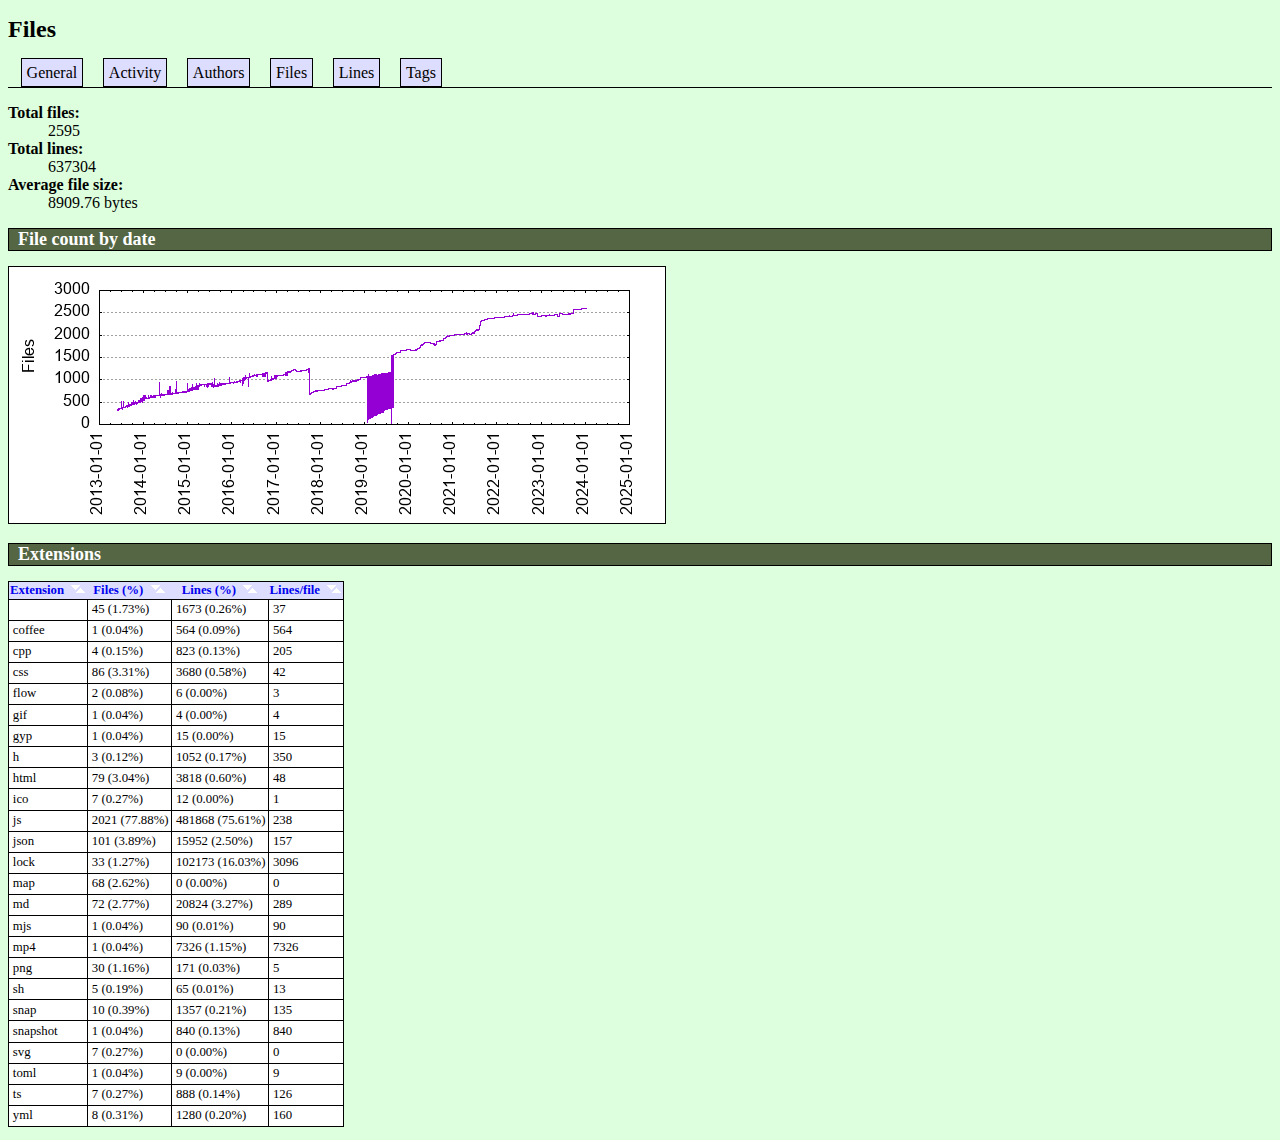
<file: analysis/test/files.html>
<!DOCTYPE html>
<html>
<head>
	<meta charset="UTF-8">
	<title>GitStats - react</title>
	<link rel="stylesheet" href="gitstats.css" type="text/css">
	<meta name="generator" content="GitStats 55c5c28">
	<script type="text/javascript" src="sortable.js"></script>
</head>
<body>
<h1>Files</h1>
<div class="nav">
<ul>
<li><a href="index.html">General</a></li>
<li><a href="activity.html">Activity</a></li>
<li><a href="authors.html">Authors</a></li>
<li><a href="files.html">Files</a></li>
<li><a href="lines.html">Lines</a></li>
<li><a href="tags.html">Tags</a></li>
</ul>
</div>
<dl>
<dt>Total files</dt><dd>2595</dd><dt>Total lines</dt><dd>637304</dd><dt>Average file size</dt><dd>8909.76 bytes</dd></dl>

<h2 id="file_count_by_date"><a href="#file_count_by_date">File count by date</a></h2>

<img src="files_by_date.png" alt="Files by Date">
<h2 id="extensions"><a href="#extensions">Extensions</a></h2>

<table class="sortable" id="ext"><tr><th>Extension</th><th>Files (%)</th><th>Lines (%)</th><th>Lines/file</th></tr><tr><td></td><td>45 (1.73%)</td><td>1673 (0.26%)</td><td>37</td></tr><tr><td>coffee</td><td>1 (0.04%)</td><td>564 (0.09%)</td><td>564</td></tr><tr><td>cpp</td><td>4 (0.15%)</td><td>823 (0.13%)</td><td>205</td></tr><tr><td>css</td><td>86 (3.31%)</td><td>3680 (0.58%)</td><td>42</td></tr><tr><td>flow</td><td>2 (0.08%)</td><td>6 (0.00%)</td><td>3</td></tr><tr><td>gif</td><td>1 (0.04%)</td><td>4 (0.00%)</td><td>4</td></tr><tr><td>gyp</td><td>1 (0.04%)</td><td>15 (0.00%)</td><td>15</td></tr><tr><td>h</td><td>3 (0.12%)</td><td>1052 (0.17%)</td><td>350</td></tr><tr><td>html</td><td>79 (3.04%)</td><td>3818 (0.60%)</td><td>48</td></tr><tr><td>ico</td><td>7 (0.27%)</td><td>12 (0.00%)</td><td>1</td></tr><tr><td>js</td><td>2021 (77.88%)</td><td>481868 (75.61%)</td><td>238</td></tr><tr><td>json</td><td>101 (3.89%)</td><td>15952 (2.50%)</td><td>157</td></tr><tr><td>lock</td><td>33 (1.27%)</td><td>102173 (16.03%)</td><td>3096</td></tr><tr><td>map</td><td>68 (2.62%)</td><td>0 (0.00%)</td><td>0</td></tr><tr><td>md</td><td>72 (2.77%)</td><td>20824 (3.27%)</td><td>289</td></tr><tr><td>mjs</td><td>1 (0.04%)</td><td>90 (0.01%)</td><td>90</td></tr><tr><td>mp4</td><td>1 (0.04%)</td><td>7326 (1.15%)</td><td>7326</td></tr><tr><td>png</td><td>30 (1.16%)</td><td>171 (0.03%)</td><td>5</td></tr><tr><td>sh</td><td>5 (0.19%)</td><td>65 (0.01%)</td><td>13</td></tr><tr><td>snap</td><td>10 (0.39%)</td><td>1357 (0.21%)</td><td>135</td></tr><tr><td>snapshot</td><td>1 (0.04%)</td><td>840 (0.13%)</td><td>840</td></tr><tr><td>svg</td><td>7 (0.27%)</td><td>0 (0.00%)</td><td>0</td></tr><tr><td>toml</td><td>1 (0.04%)</td><td>9 (0.00%)</td><td>9</td></tr><tr><td>ts</td><td>7 (0.27%)</td><td>888 (0.14%)</td><td>126</td></tr><tr><td>yml</td><td>8 (0.31%)</td><td>1280 (0.20%)</td><td>160</td></tr></table></body></html>
</file>
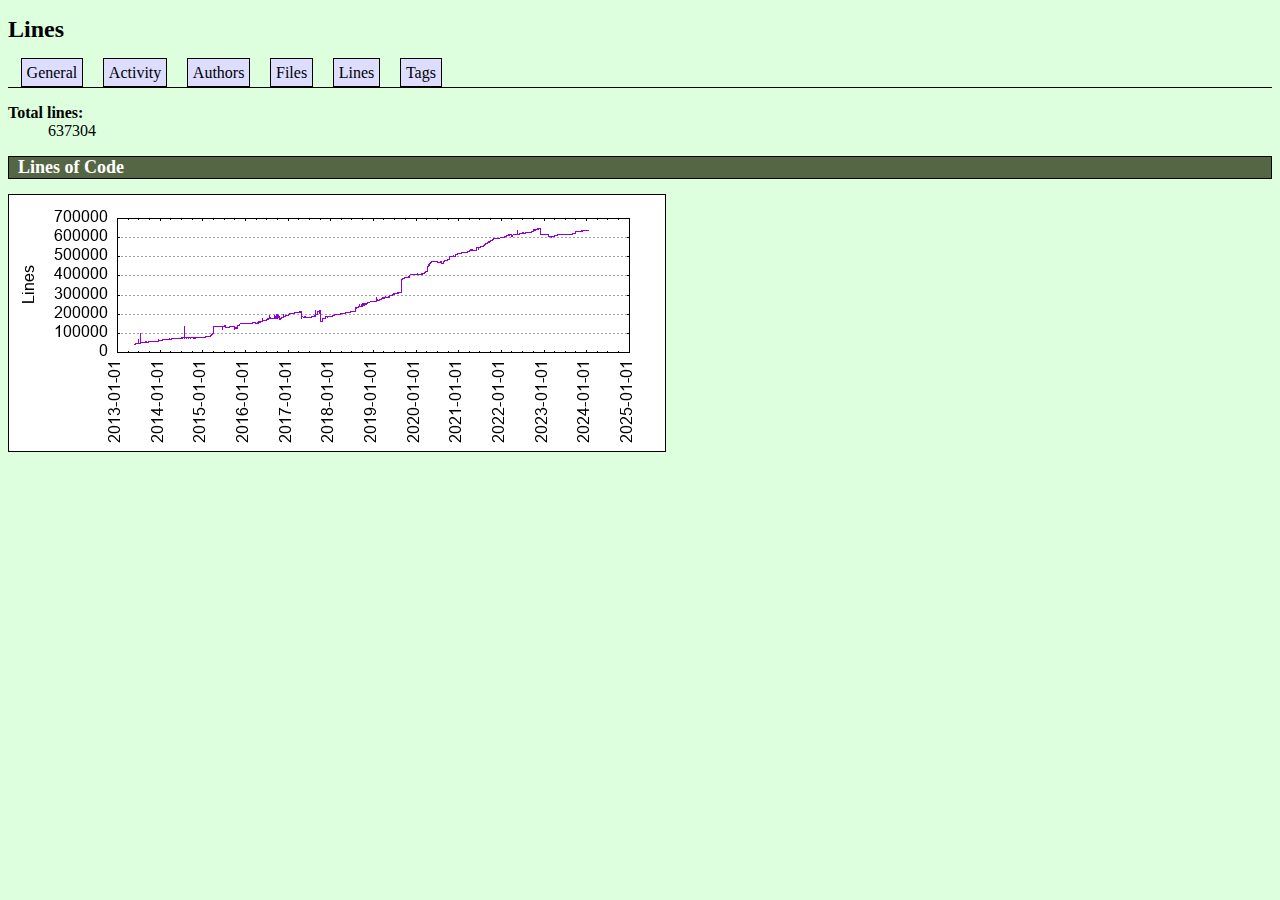
<file: analysis/test/lines.html>
<!DOCTYPE html>
<html>
<head>
	<meta charset="UTF-8">
	<title>GitStats - react</title>
	<link rel="stylesheet" href="gitstats.css" type="text/css">
	<meta name="generator" content="GitStats 55c5c28">
	<script type="text/javascript" src="sortable.js"></script>
</head>
<body>
<h1>Lines</h1>
<div class="nav">
<ul>
<li><a href="index.html">General</a></li>
<li><a href="activity.html">Activity</a></li>
<li><a href="authors.html">Authors</a></li>
<li><a href="files.html">Files</a></li>
<li><a href="lines.html">Lines</a></li>
<li><a href="tags.html">Tags</a></li>
</ul>
</div>
<dl>
<dt>Total lines</dt><dd>637304</dd></dl>

<h2 id="lines_of_code"><a href="#lines_of_code">Lines of Code</a></h2>

<img src="lines_of_code.png" alt="Lines of Code"></body></html>
</file>
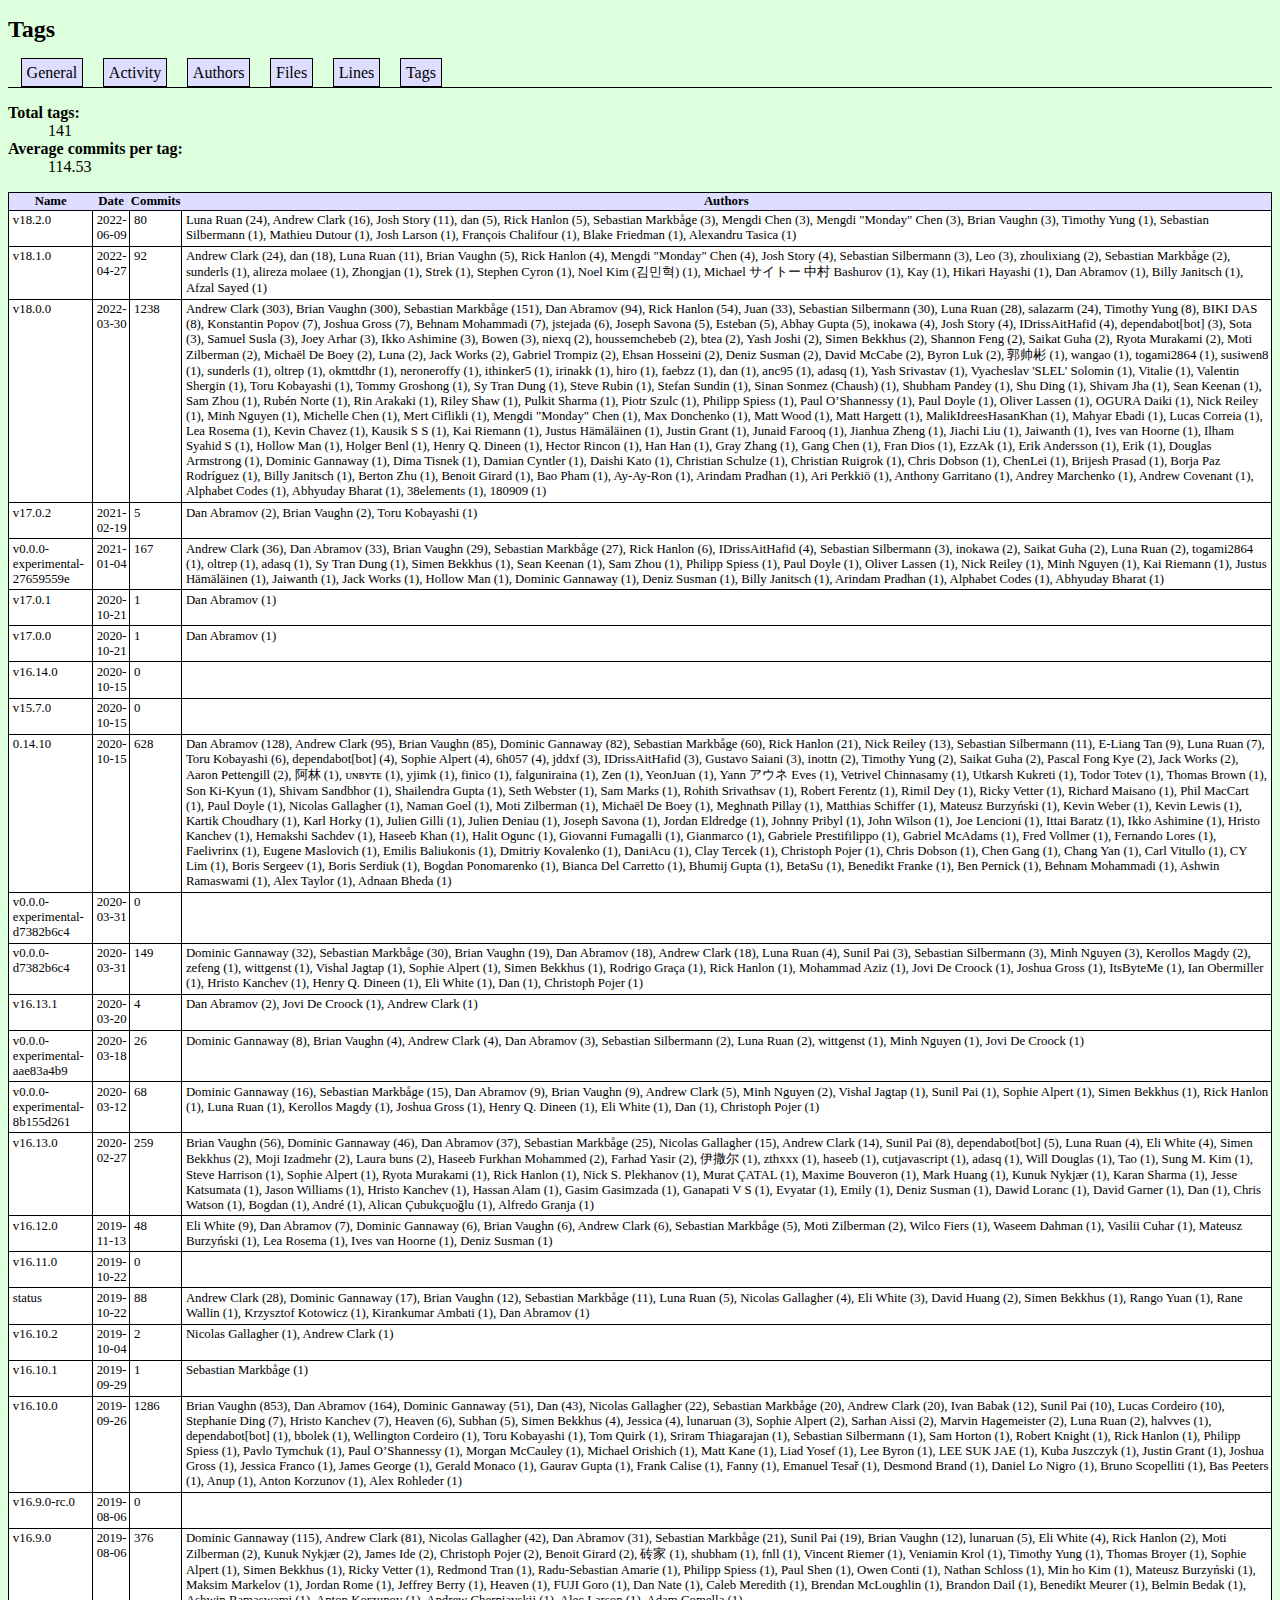
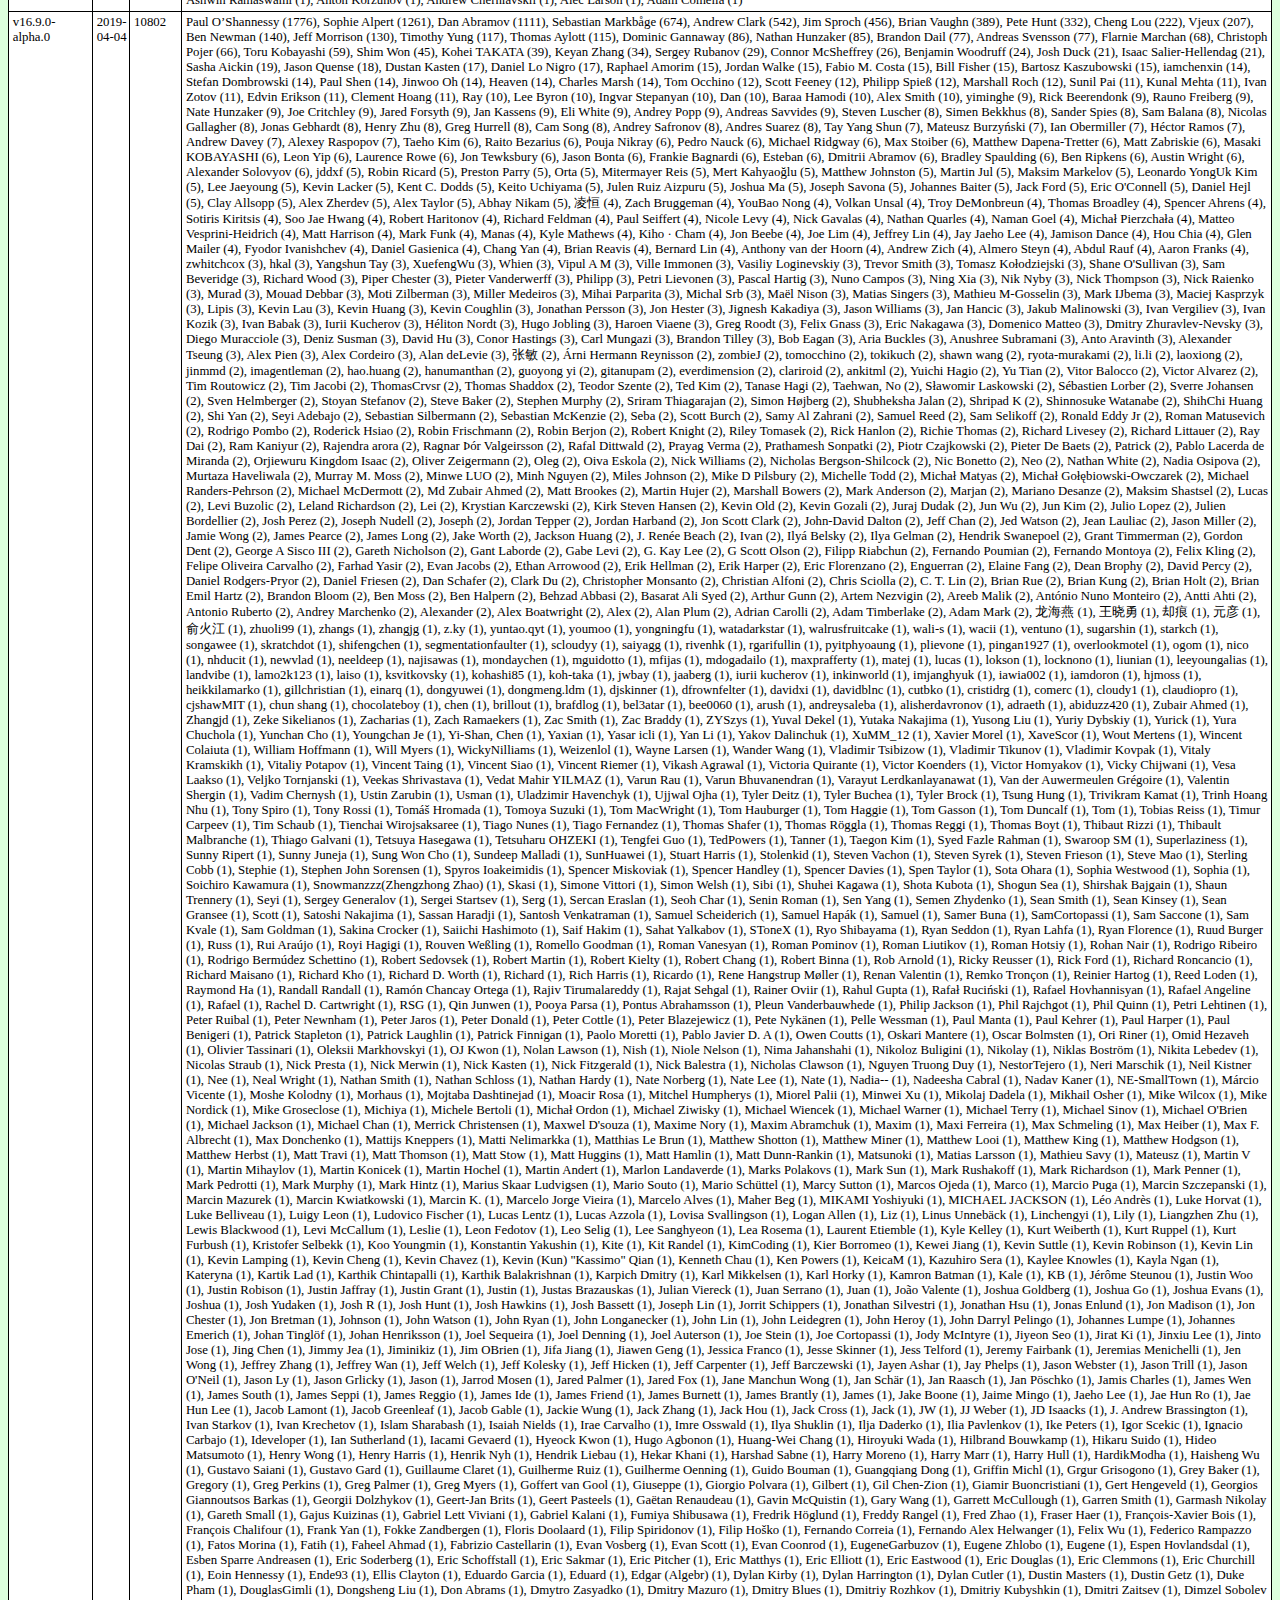
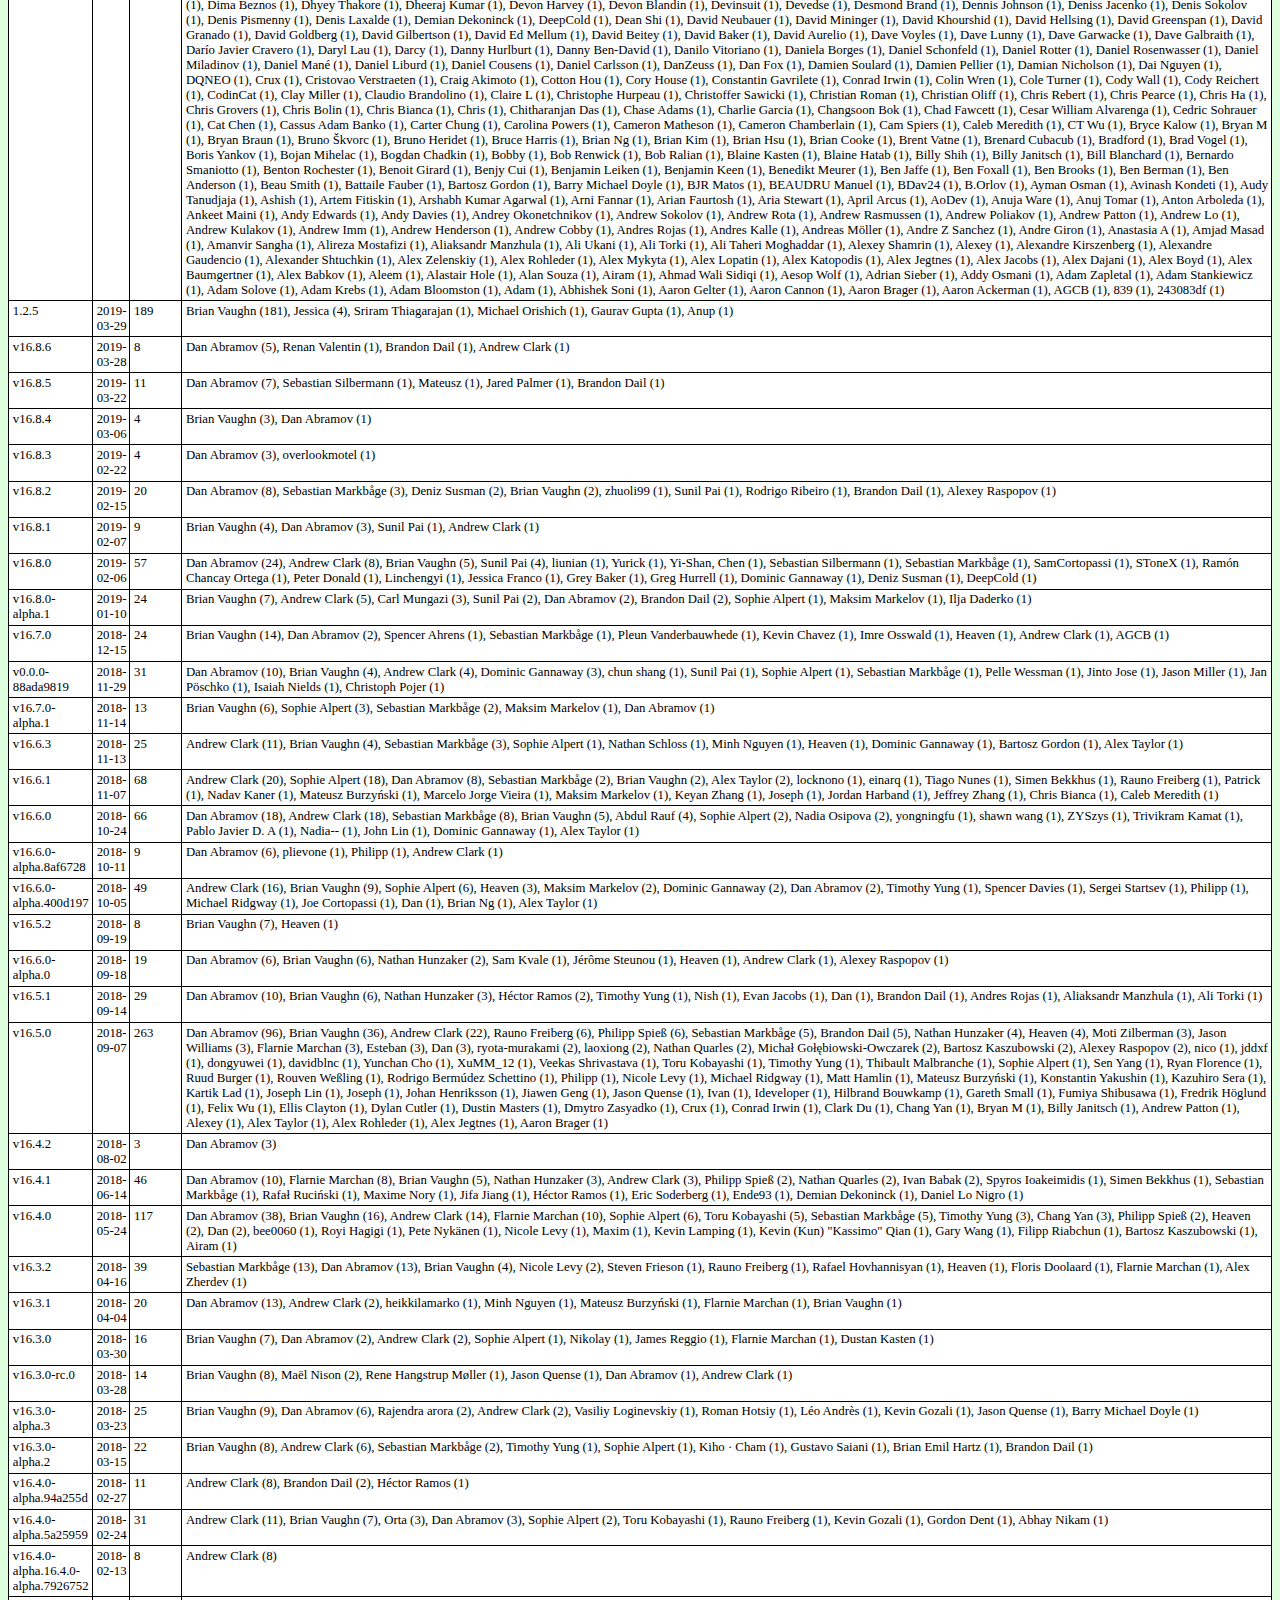
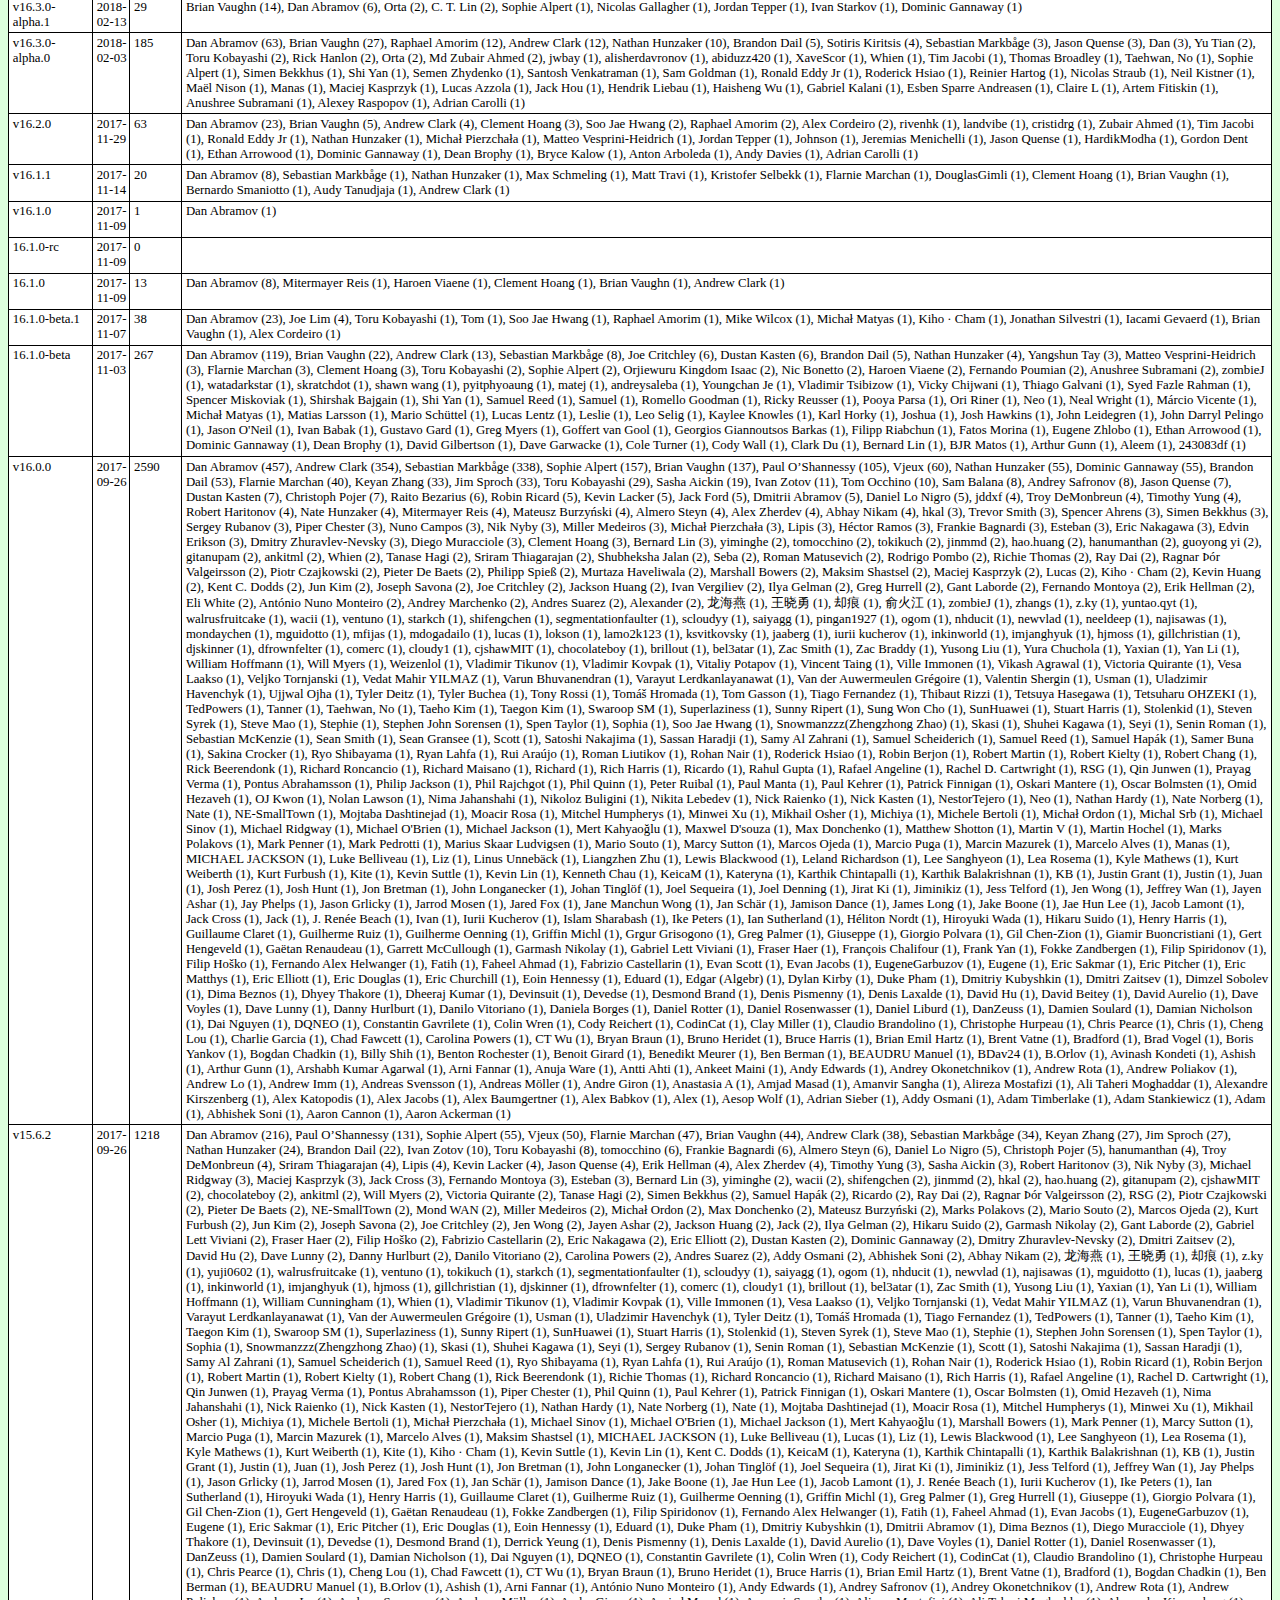
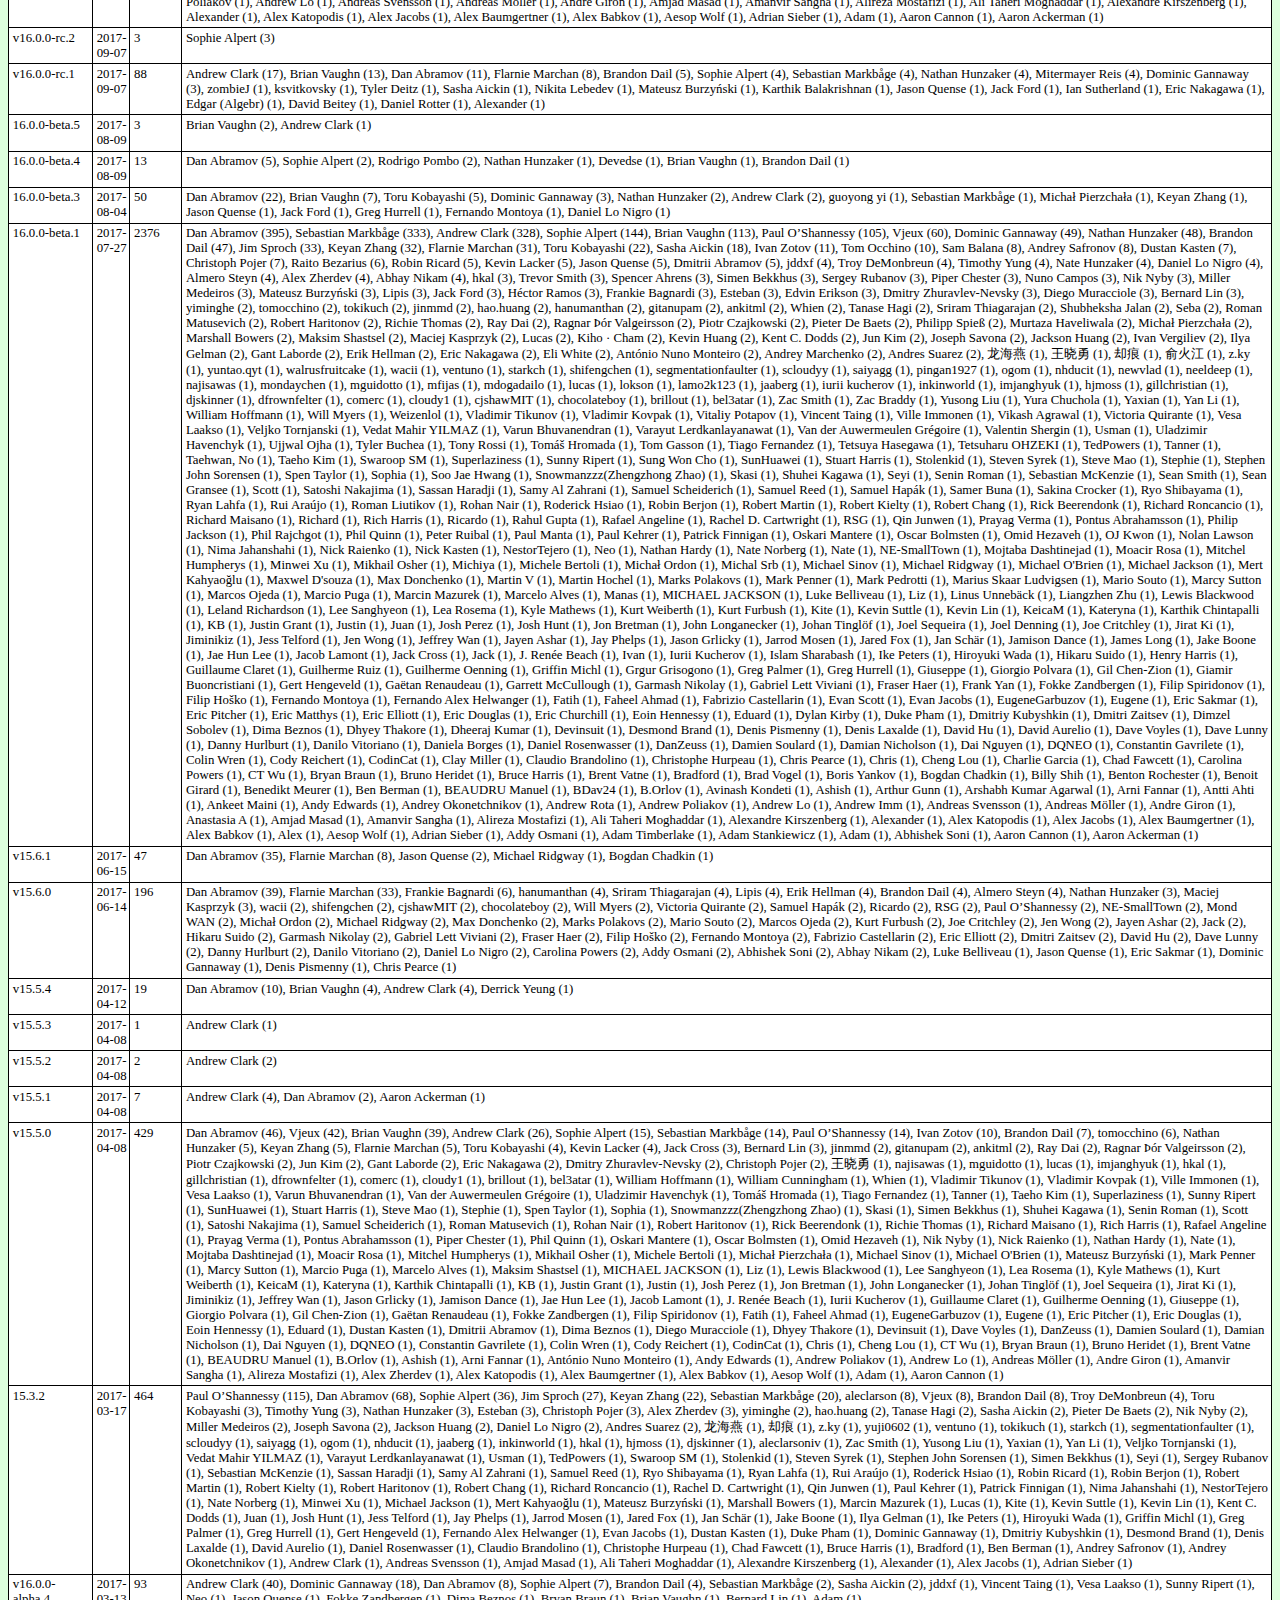
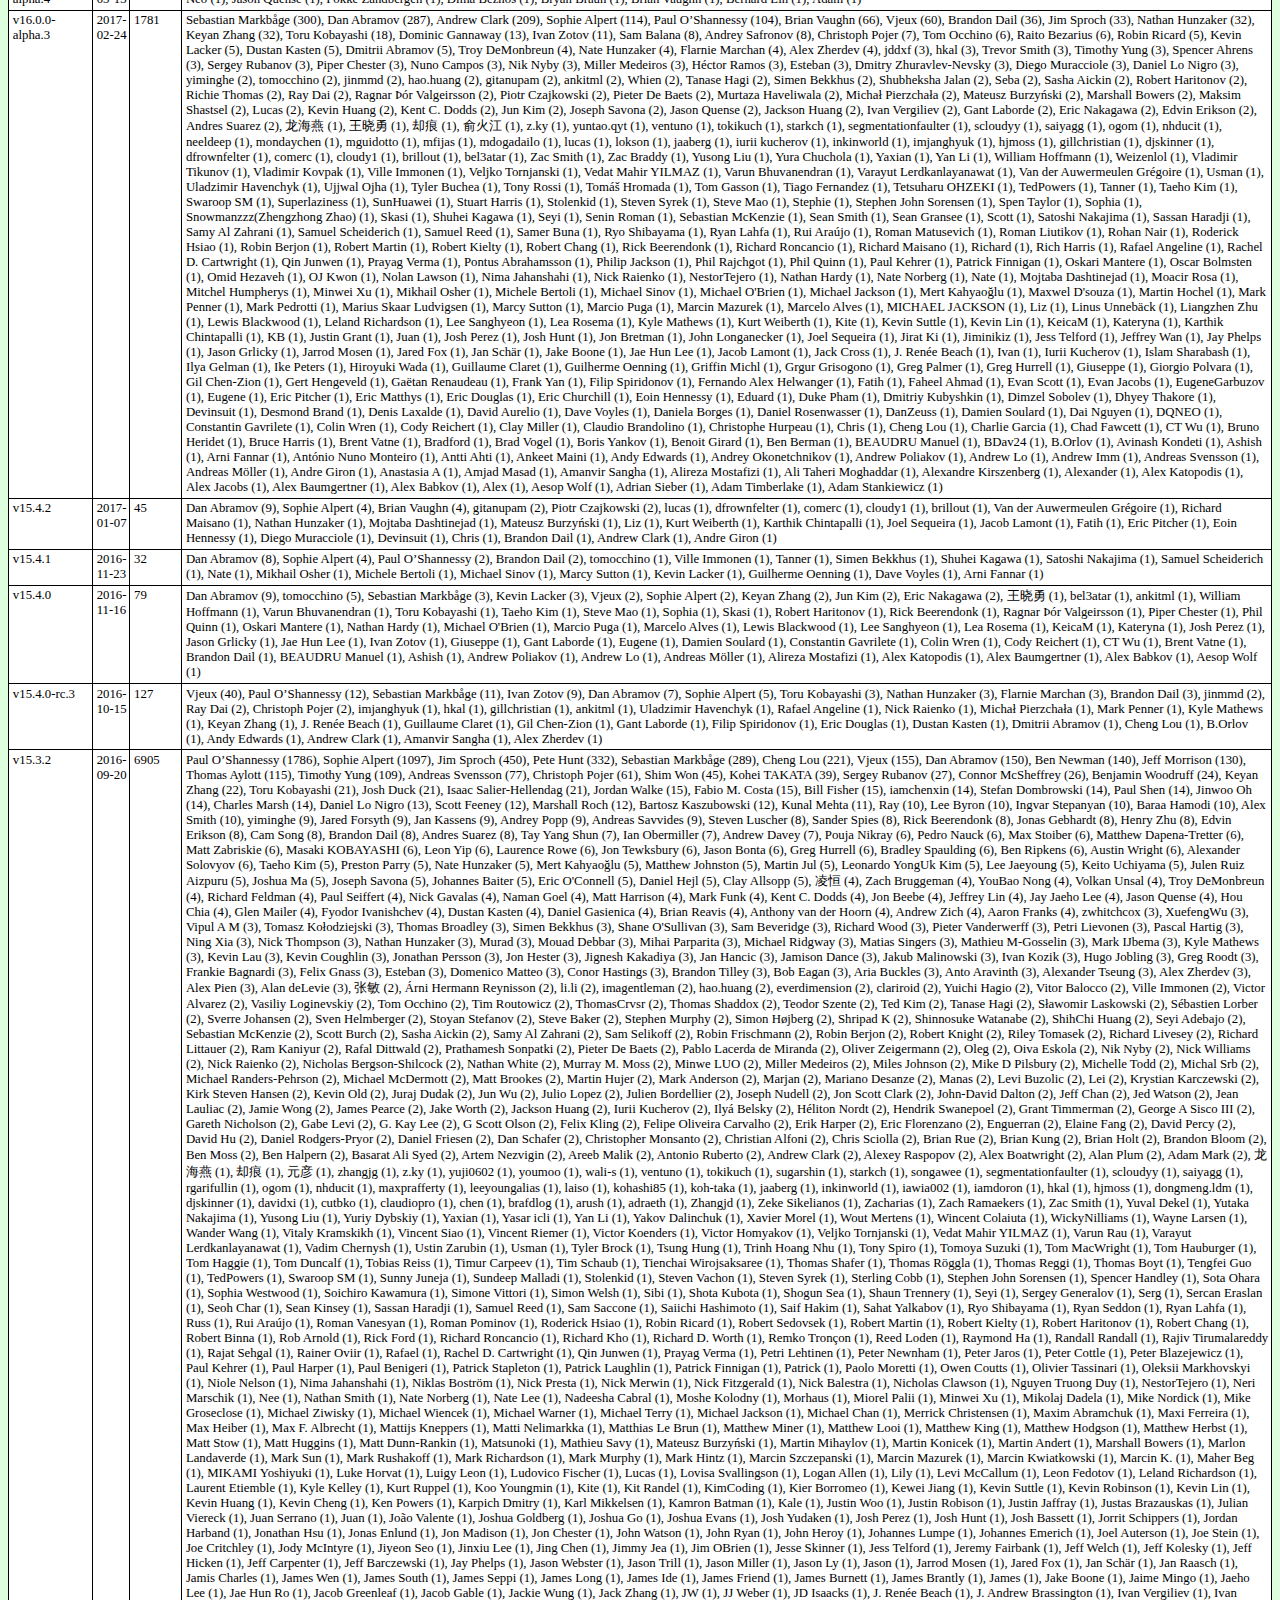
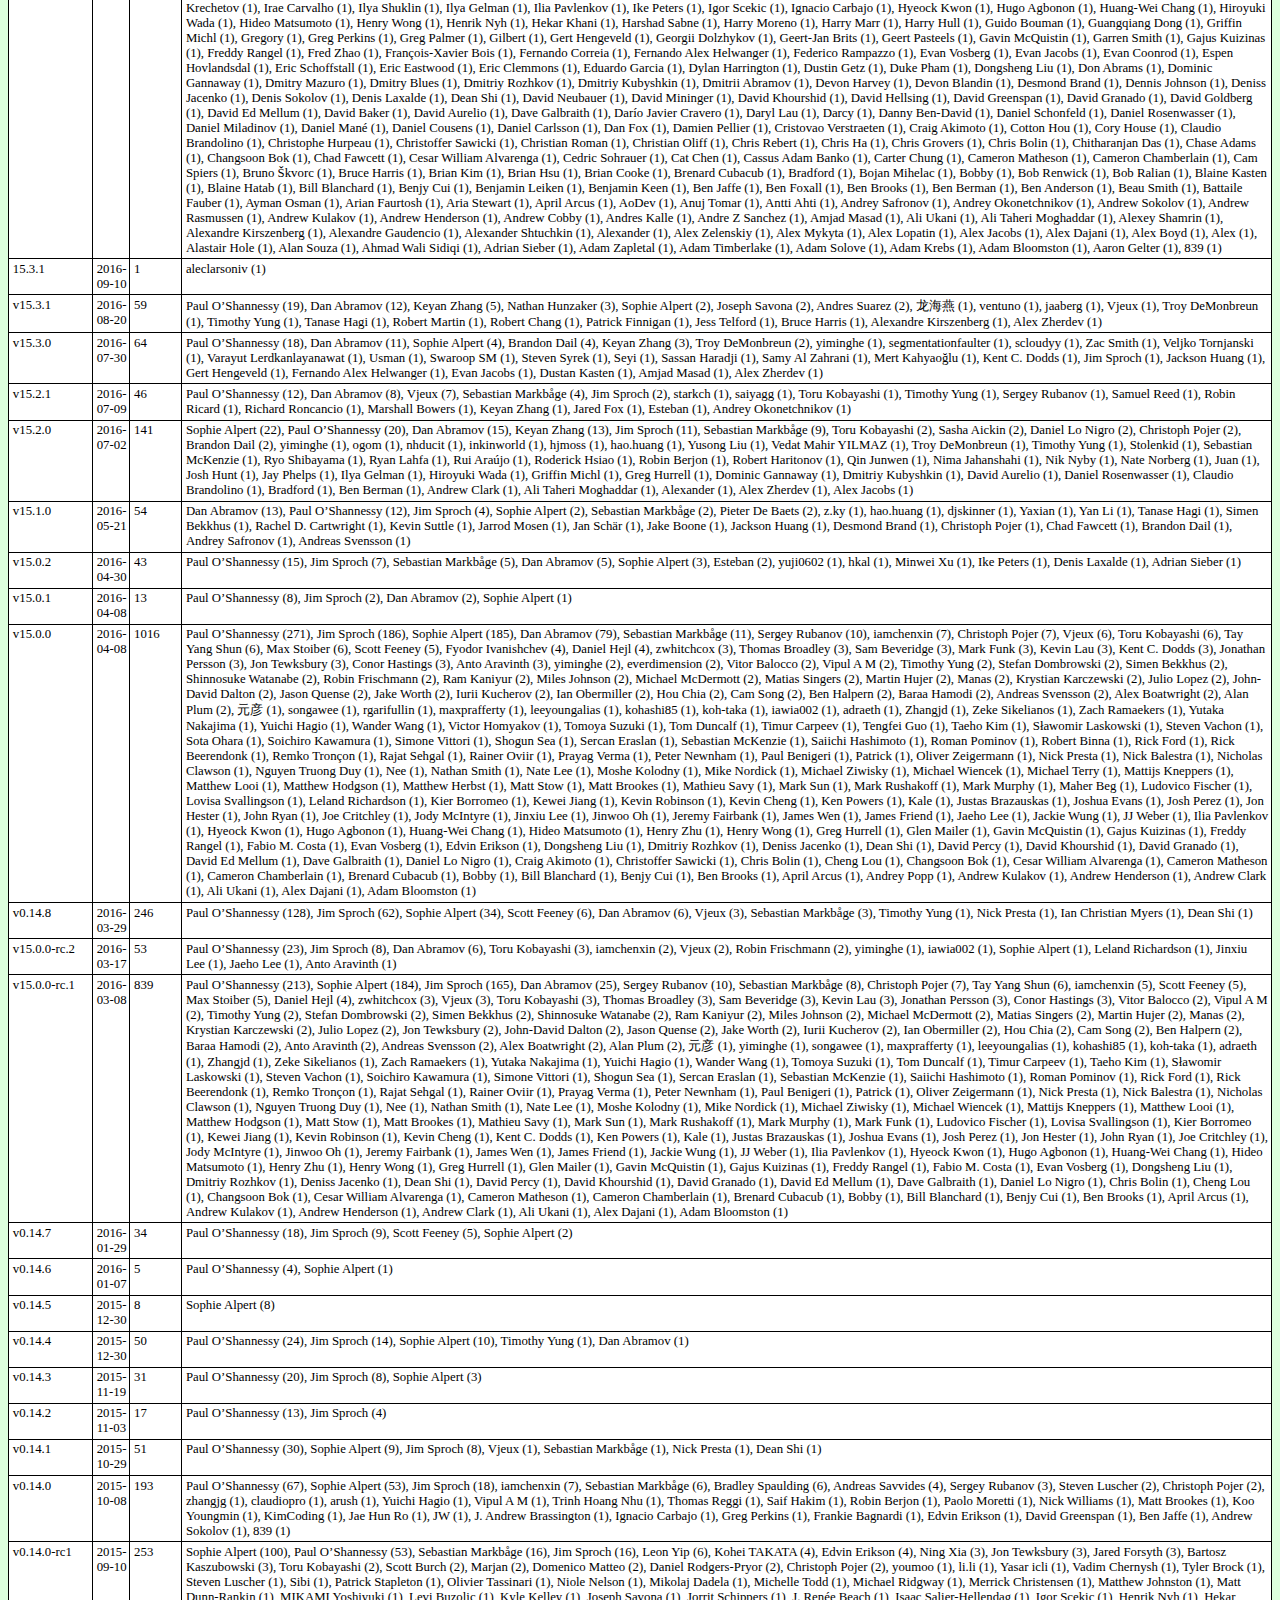
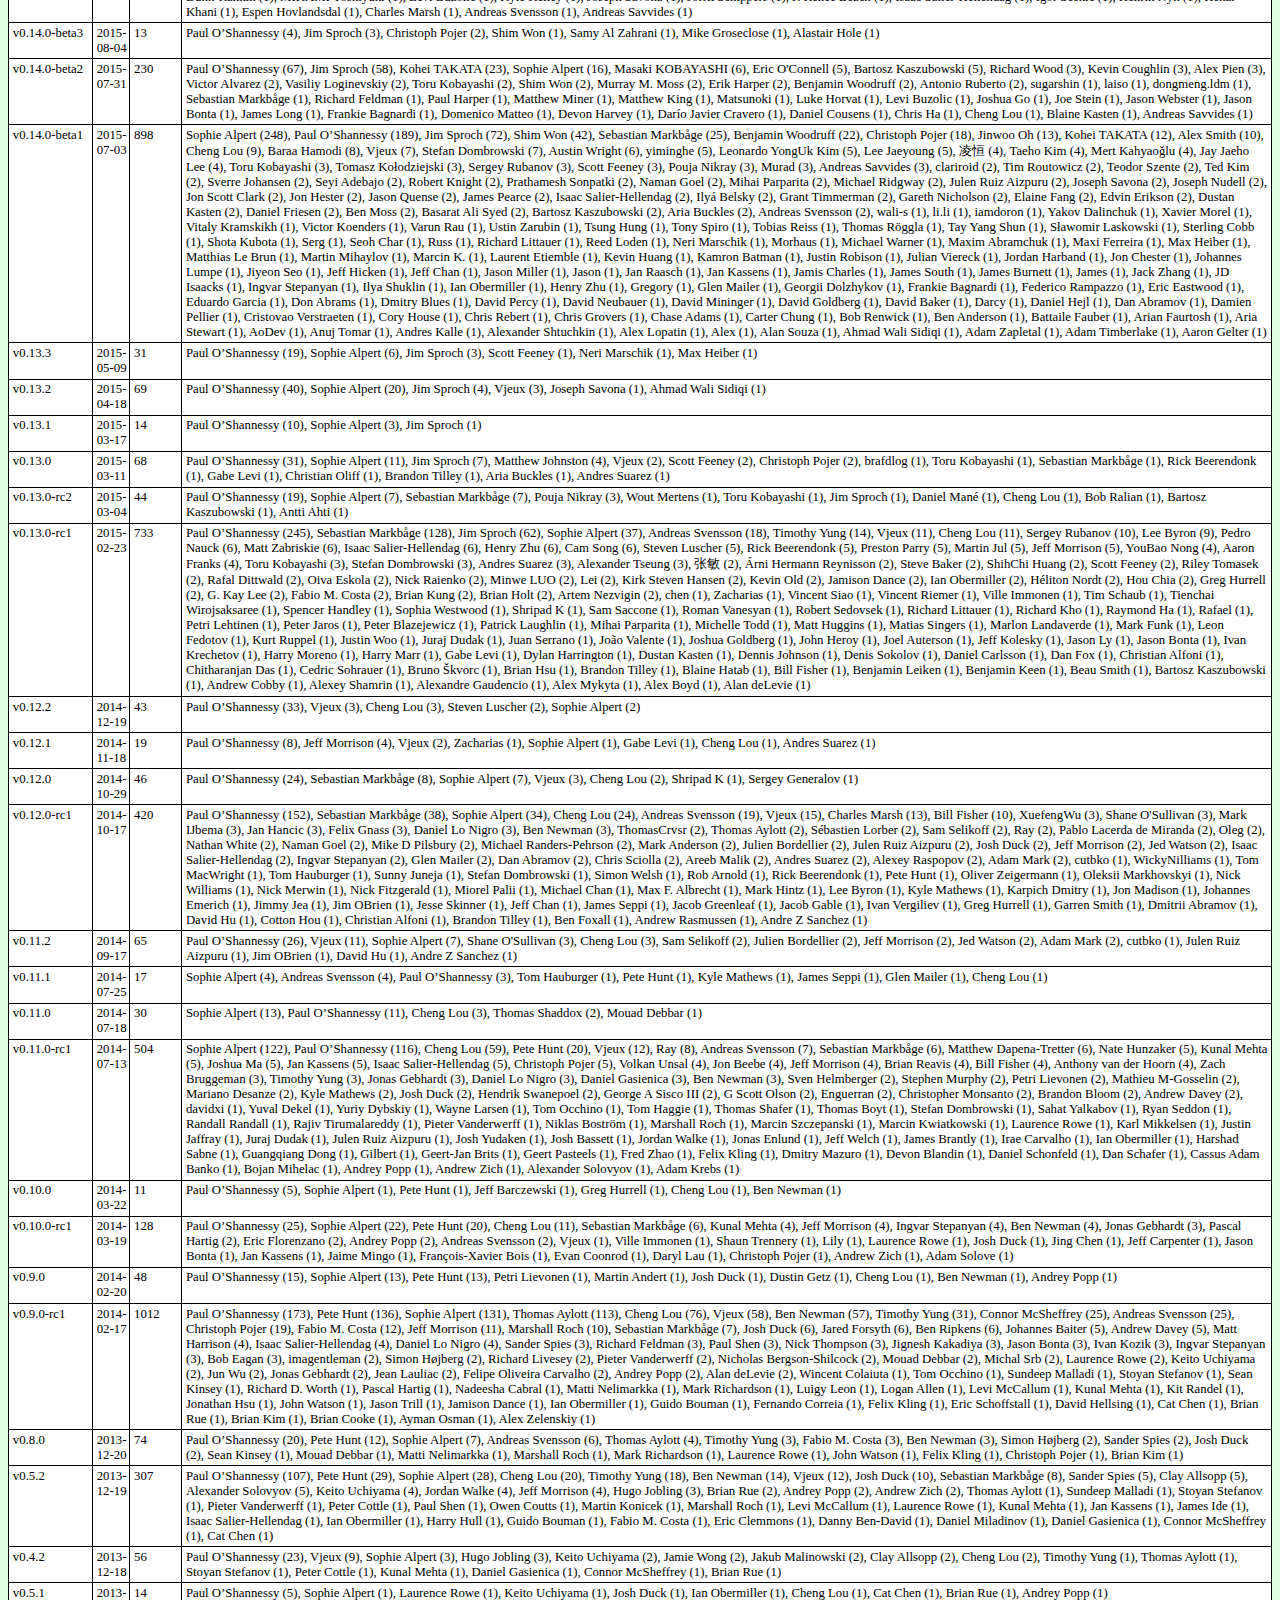
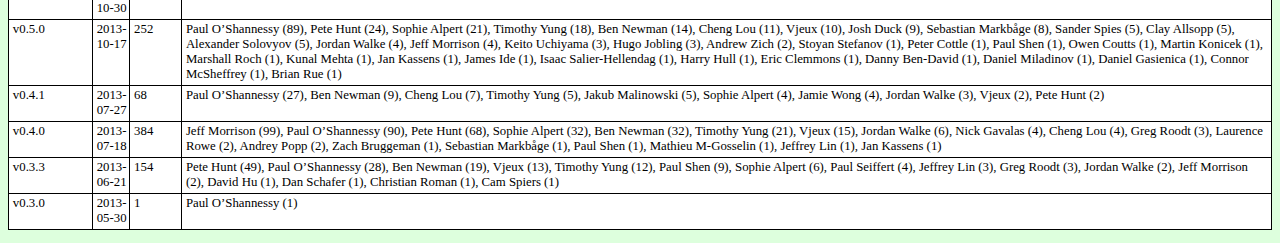
<file: analysis/test/tags.html>
<!DOCTYPE html>
<html>
<head>
	<meta charset="UTF-8">
	<title>GitStats - react</title>
	<link rel="stylesheet" href="gitstats.css" type="text/css">
	<meta name="generator" content="GitStats 55c5c28">
	<script type="text/javascript" src="sortable.js"></script>
</head>
<body>
<h1>Tags</h1>
<div class="nav">
<ul>
<li><a href="index.html">General</a></li>
<li><a href="activity.html">Activity</a></li>
<li><a href="authors.html">Authors</a></li>
<li><a href="files.html">Files</a></li>
<li><a href="lines.html">Lines</a></li>
<li><a href="tags.html">Tags</a></li>
</ul>
</div>
<dl><dt>Total tags</dt><dd>141</dd><dt>Average commits per tag</dt><dd>114.53</dd></dl><table class="tags"><tr><th>Name</th><th>Date</th><th>Commits</th><th>Authors</th></tr><tr><td>v18.2.0</td><td>2022-06-09</td><td>80</td><td>Luna Ruan (24), Andrew Clark (16), Josh Story (11), dan (5), Rick Hanlon (5), Sebastian Markbåge (3), Mengdi Chen (3), Mengdi "Monday" Chen (3), Brian Vaughn (3), Timothy Yung (1), Sebastian Silbermann (1), Mathieu Dutour (1), Josh Larson (1), François Chalifour (1), Blake Friedman (1), Alexandru Tasica (1)</td></tr><tr><td>v18.1.0</td><td>2022-04-27</td><td>92</td><td>Andrew Clark (24), dan (18), Luna Ruan (11), Brian Vaughn (5), Rick Hanlon (4), Mengdi "Monday" Chen (4), Josh Story (4), Sebastian Silbermann (3), Leo (3), zhoulixiang (2), Sebastian Markbåge (2), sunderls (1), alireza molaee (1), Zhongjan (1), Strek (1), Stephen Cyron (1), Noel Kim (김민혁) (1), Michael サイトー 中村 Bashurov (1), Kay (1), Hikari Hayashi (1), Dan Abramov (1), Billy Janitsch (1), Afzal Sayed (1)</td></tr><tr><td>v18.0.0</td><td>2022-03-30</td><td>1238</td><td>Andrew Clark (303), Brian Vaughn (300), Sebastian Markbåge (151), Dan Abramov (94), Rick Hanlon (54), Juan (33), Sebastian Silbermann (30), Luna Ruan (28), salazarm (24), Timothy Yung (8), BIKI DAS (8), Konstantin Popov (7), Joshua Gross (7), Behnam Mohammadi (7), jstejada (6), Joseph Savona (5), Esteban (5), Abhay Gupta (5), inokawa (4), Josh Story (4), IDrissAitHafid (4), dependabot[bot] (3), Sota (3), Samuel Susla (3), Joey Arhar (3), Ikko Ashimine (3), Bowen (3), niexq (2), houssemchebeb (2), btea (2), Yash Joshi (2), Simen Bekkhus (2), Shannon Feng (2), Saikat Guha (2), Ryota Murakami (2), Moti Zilberman (2), Michaël De Boey (2), Luna (2), Jack Works (2), Gabriel Trompiz (2), Ehsan Hosseini (2), Deniz Susman (2), David McCabe (2), Byron Luk (2), 郭帅彬 (1), wangao (1), togami2864 (1), susiwen8 (1), sunderls (1), oltrep (1), okmttdhr (1), neroneroffy (1), ithinker5 (1), irinakk (1), hiro (1), faebzz (1), dan (1), anc95 (1), adasq (1), Yash Srivastav (1), Vyacheslav 'SLEL' Solomin (1), Vitalie (1), Valentin Shergin (1), Toru Kobayashi (1), Tommy Groshong (1), Sy Tran Dung (1), Steve Rubin (1), Stefan Sundin (1), Sinan Sonmez (Chaush) (1), Shubham Pandey (1), Shu Ding (1), Shivam Jha (1), Sean Keenan (1), Sam Zhou (1), Rubén Norte (1), Rin Arakaki (1), Riley Shaw (1), Pulkit Sharma (1), Piotr Szulc (1), Philipp Spiess (1), Paul O’Shannessy (1), Paul Doyle (1), Oliver Lassen (1), OGURA Daiki (1), Nick Reiley (1), Minh Nguyen (1), Michelle Chen (1), Mert Ciflikli (1), Mengdi "Monday" Chen (1), Max Donchenko (1), Matt Wood (1), Matt Hargett (1), MalikIdreesHasanKhan (1), Mahyar Ebadi (1), Lucas Correia (1), Lea Rosema (1), Kevin Chavez (1), Kausik S S (1), Kai Riemann (1), Justus Hämäläinen (1), Justin Grant (1), Junaid Farooq (1), Jianhua Zheng (1), Jiachi Liu (1), Jaiwanth (1), Ives van Hoorne (1), Ilham Syahid S (1), Hollow Man (1), Holger Benl (1), Henry Q. Dineen (1), Hector Rincon (1), Han Han (1), Gray Zhang (1), Gang Chen (1), Fran Dios (1), EzzAk (1), Erik Andersson (1), Erik (1), Douglas Armstrong (1), Dominic Gannaway (1), Dima Tisnek (1), Damian Cyntler (1), Daishi Kato (1), Christian Schulze (1), Christian Ruigrok (1), Chris Dobson (1), ChenLei (1), Brijesh Prasad (1), Borja Paz Rodríguez (1), Billy Janitsch (1), Berton Zhu (1), Benoit Girard (1), Bao Pham (1), Ay-Ay-Ron (1), Arindam Pradhan (1), Ari Perkkiö (1), Anthony Garritano (1), Andrey Marchenko (1), Andrew Covenant (1), Alphabet Codes (1), Abhyuday Bharat (1), 38elements (1), 180909 (1)</td></tr><tr><td>v17.0.2</td><td>2021-02-19</td><td>5</td><td>Dan Abramov (2), Brian Vaughn (2), Toru Kobayashi (1)</td></tr><tr><td>v0.0.0-experimental-27659559e</td><td>2021-01-04</td><td>167</td><td>Andrew Clark (36), Dan Abramov (33), Brian Vaughn (29), Sebastian Markbåge (27), Rick Hanlon (6), IDrissAitHafid (4), Sebastian Silbermann (3), inokawa (2), Saikat Guha (2), Luna Ruan (2), togami2864 (1), oltrep (1), adasq (1), Sy Tran Dung (1), Simen Bekkhus (1), Sean Keenan (1), Sam Zhou (1), Philipp Spiess (1), Paul Doyle (1), Oliver Lassen (1), Nick Reiley (1), Minh Nguyen (1), Kai Riemann (1), Justus Hämäläinen (1), Jaiwanth (1), Jack Works (1), Hollow Man (1), Dominic Gannaway (1), Deniz Susman (1), Billy Janitsch (1), Arindam Pradhan (1), Alphabet Codes (1), Abhyuday Bharat (1)</td></tr><tr><td>v17.0.1</td><td>2020-10-21</td><td>1</td><td>Dan Abramov (1)</td></tr><tr><td>v17.0.0</td><td>2020-10-21</td><td>1</td><td>Dan Abramov (1)</td></tr><tr><td>v16.14.0</td><td>2020-10-15</td><td>0</td><td></td></tr><tr><td>v15.7.0</td><td>2020-10-15</td><td>0</td><td></td></tr><tr><td>0.14.10</td><td>2020-10-15</td><td>628</td><td>Dan Abramov (128), Andrew Clark (95), Brian Vaughn (85), Dominic Gannaway (82), Sebastian Markbåge (60), Rick Hanlon (21), Nick Reiley (13), Sebastian Silbermann (11), E-Liang Tan (9), Luna Ruan (7), Toru Kobayashi (6), dependabot[bot] (4), Sophie Alpert (4), 6h057 (4), jddxf (3), IDrissAitHafid (3), Gustavo Saiani (3), inottn (2), Timothy Yung (2), Saikat Guha (2), Pascal Fong Kye (2), Jack Works (2), Aaron Pettengill (2), 阿林 (1), ᴜɴвʏтᴇ (1), yjimk (1), finico (1), falguniraina (1), Zen (1), YeonJuan (1), Yann アウネ Eves (1), Vetrivel Chinnasamy (1), Utkarsh Kukreti (1), Todor Totev (1), Thomas Brown (1), Son Ki-Kyun (1), Shivam Sandbhor (1), Shailendra Gupta (1), Seth Webster (1), Sam Marks (1), Rohith Srivathsav (1), Robert Ferentz (1), Rimil Dey (1), Ricky Vetter (1), Richard Maisano (1), Phil MacCart (1), Paul Doyle (1), Nicolas Gallagher (1), Naman Goel (1), Moti Zilberman (1), Michaël De Boey (1), Meghnath Pillay (1), Matthias Schiffer (1), Mateusz Burzyński (1), Kevin Weber (1), Kevin Lewis (1), Kartik Choudhary (1), Karl Horky (1), Julien Gilli (1), Julien Deniau (1), Joseph Savona (1), Jordan Eldredge (1), Johnny Pribyl (1), John Wilson (1), Joe Lencioni (1), Ittai Baratz (1), Ikko Ashimine (1), Hristo Kanchev (1), Hemakshi Sachdev (1), Haseeb Khan (1), Halit Ogunc (1), Giovanni Fumagalli (1), Gianmarco (1), Gabriele Prestifilippo (1), Gabriel McAdams (1), Fred Vollmer (1), Fernando Lores (1), Faelivrinx (1), Eugene Maslovich (1), Emilis Baliukonis (1), Dmitriy Kovalenko (1), DaniAcu (1), Clay Tercek (1), Christoph Pojer (1), Chris Dobson (1), Chen Gang (1), Chang Yan (1), Carl Vitullo (1), CY Lim (1), Boris Sergeev (1), Boris Serdiuk (1), Bogdan Ponomarenko (1), Bianca Del Carretto (1), Bhumij Gupta (1), BetaSu (1), Benedikt Franke (1), Ben Pernick (1), Behnam Mohammadi (1), Ashwin Ramaswami (1), Alex Taylor (1), Adnaan Bheda (1)</td></tr><tr><td>v0.0.0-experimental-d7382b6c4</td><td>2020-03-31</td><td>0</td><td></td></tr><tr><td>v0.0.0-d7382b6c4</td><td>2020-03-31</td><td>149</td><td>Dominic Gannaway (32), Sebastian Markbåge (30), Brian Vaughn (19), Dan Abramov (18), Andrew Clark (18), Luna Ruan (4), Sunil Pai (3), Sebastian Silbermann (3), Minh Nguyen (3), Kerollos Magdy (2), zefeng (1), wittgenst (1), Vishal Jagtap (1), Sophie Alpert (1), Simen Bekkhus (1), Rodrigo Graça (1), Rick Hanlon (1), Mohammad Aziz (1), Jovi De Croock (1), Joshua Gross (1), ItsByteMe (1), Ian Obermiller (1), Hristo Kanchev (1), Henry Q. Dineen (1), Eli White (1), Dan (1), Christoph Pojer (1)</td></tr><tr><td>v16.13.1</td><td>2020-03-20</td><td>4</td><td>Dan Abramov (2), Jovi De Croock (1), Andrew Clark (1)</td></tr><tr><td>v0.0.0-experimental-aae83a4b9</td><td>2020-03-18</td><td>26</td><td>Dominic Gannaway (8), Brian Vaughn (4), Andrew Clark (4), Dan Abramov (3), Sebastian Silbermann (2), Luna Ruan (2), wittgenst (1), Minh Nguyen (1), Jovi De Croock (1)</td></tr><tr><td>v0.0.0-experimental-8b155d261</td><td>2020-03-12</td><td>68</td><td>Dominic Gannaway (16), Sebastian Markbåge (15), Dan Abramov (9), Brian Vaughn (9), Andrew Clark (5), Minh Nguyen (2), Vishal Jagtap (1), Sunil Pai (1), Sophie Alpert (1), Simen Bekkhus (1), Rick Hanlon (1), Luna Ruan (1), Kerollos Magdy (1), Joshua Gross (1), Henry Q. Dineen (1), Eli White (1), Dan (1), Christoph Pojer (1)</td></tr><tr><td>v16.13.0</td><td>2020-02-27</td><td>259</td><td>Brian Vaughn (56), Dominic Gannaway (46), Dan Abramov (37), Sebastian Markbåge (25), Nicolas Gallagher (15), Andrew Clark (14), Sunil Pai (8), dependabot[bot] (5), Luna Ruan (4), Eli White (4), Simen Bekkhus (2), Moji Izadmehr (2), Laura buns (2), Haseeb Furkhan Mohammed (2), Farhad Yasir (2), 伊撒尔 (1), zthxxx (1), haseeb (1), cutjavascript (1), adasq (1), Will Douglas (1), Tao (1), Sung M. Kim (1), Steve Harrison (1), Sophie Alpert (1), Ryota Murakami (1), Rick Hanlon (1), Nick S. Plekhanov (1), Murat ÇATAL (1), Maxime Bouveron (1), Mark Huang (1), Kunuk Nykjær (1), Karan Sharma (1), Jesse Katsumata (1), Jason Williams (1), Hristo Kanchev (1), Hassan Alam (1), Gasim Gasimzada (1), Ganapati V S (1), Evyatar (1), Emily (1), Deniz Susman (1), Dawid Loranc (1), David Garner (1), Dan (1), Chris Watson (1), Bogdan (1), André (1), Alican Çubukçuoğlu (1), Alfredo Granja (1)</td></tr><tr><td>v16.12.0</td><td>2019-11-13</td><td>48</td><td>Eli White (9), Dan Abramov (7), Dominic Gannaway (6), Brian Vaughn (6), Andrew Clark (6), Sebastian Markbåge (5), Moti Zilberman (2), Wilco Fiers (1), Waseem Dahman (1), Vasilii Cuhar (1), Mateusz Burzyński (1), Lea Rosema (1), Ives van Hoorne (1), Deniz Susman (1)</td></tr><tr><td>v16.11.0</td><td>2019-10-22</td><td>0</td><td></td></tr><tr><td>status</td><td>2019-10-22</td><td>88</td><td>Andrew Clark (28), Dominic Gannaway (17), Brian Vaughn (12), Sebastian Markbåge (11), Luna Ruan (5), Nicolas Gallagher (4), Eli White (3), David Huang (2), Simen Bekkhus (1), Rango Yuan (1), Rane Wallin (1), Krzysztof Kotowicz (1), Kirankumar Ambati (1), Dan Abramov (1)</td></tr><tr><td>v16.10.2</td><td>2019-10-04</td><td>2</td><td>Nicolas Gallagher (1), Andrew Clark (1)</td></tr><tr><td>v16.10.1</td><td>2019-09-29</td><td>1</td><td>Sebastian Markbåge (1)</td></tr><tr><td>v16.10.0</td><td>2019-09-26</td><td>1286</td><td>Brian Vaughn (853), Dan Abramov (164), Dominic Gannaway (51), Dan (43), Nicolas Gallagher (22), Sebastian Markbåge (20), Andrew Clark (20), Ivan Babak (12), Sunil Pai (10), Lucas Cordeiro (10), Stephanie Ding (7), Hristo Kanchev (7), Heaven (6), Subhan (5), Simen Bekkhus (4), Jessica (4), lunaruan (3), Sophie Alpert (2), Sarhan Aissi (2), Marvin Hagemeister (2), Luna Ruan (2), halvves (1), dependabot[bot] (1), bbolek (1), Wellington Cordeiro (1), Toru Kobayashi (1), Tom Quirk (1), Sriram Thiagarajan (1), Sebastian Silbermann (1), Sam Horton (1), Robert Knight (1), Rick Hanlon (1), Philipp Spiess (1), Pavlo Tymchuk (1), Paul O’Shannessy (1), Morgan McCauley (1), Michael Orishich (1), Matt Kane (1), Liad Yosef (1), Lee Byron (1), LEE SUK JAE (1), Kuba Juszczyk (1), Justin Grant (1), Joshua Gross (1), Jessica Franco (1), James George (1), Gerald Monaco (1), Gaurav Gupta (1), Frank Calise (1), Fanny (1), Emanuel Tesař (1), Desmond Brand (1), Daniel Lo Nigro (1), Bruno Scopelliti (1), Bas Peeters (1), Anup (1), Anton Korzunov (1), Alex Rohleder (1)</td></tr><tr><td>v16.9.0-rc.0</td><td>2019-08-06</td><td>0</td><td></td></tr><tr><td>v16.9.0</td><td>2019-08-06</td><td>376</td><td>Dominic Gannaway (115), Andrew Clark (81), Nicolas Gallagher (42), Dan Abramov (31), Sebastian Markbåge (21), Sunil Pai (19), Brian Vaughn (12), lunaruan (5), Eli White (4), Rick Hanlon (2), Moti Zilberman (2), Kunuk Nykjær (2), James Ide (2), Christoph Pojer (2), Benoit Girard (2), 砖家 (1), shubham (1), fnll (1), Vincent Riemer (1), Veniamin Krol (1), Timothy Yung (1), Thomas Broyer (1), Sophie Alpert (1), Simen Bekkhus (1), Ricky Vetter (1), Redmond Tran (1), Radu-Sebastian Amarie (1), Philipp Spiess (1), Paul Shen (1), Owen Conti (1), Nathan Schloss (1), Min ho Kim (1), Mateusz Burzyński (1), Maksim Markelov (1), Jordan Rome (1), Jeffrey Berry (1), Heaven (1), FUJI Goro (1), Dan Nate (1), Caleb Meredith (1), Brendan McLoughlin (1), Brandon Dail (1), Benedikt Meurer (1), Belmin Bedak (1), Ashwin Ramaswami (1), Anton Korzunov (1), Andrew Cherniavskii (1), Alec Larson (1), Adam Comella (1)</td></tr><tr><td>v16.9.0-alpha.0</td><td>2019-04-04</td><td>10802</td><td>Paul O’Shannessy (1776), Sophie Alpert (1261), Dan Abramov (1111), Sebastian Markbåge (674), Andrew Clark (542), Jim Sproch (456), Brian Vaughn (389), Pete Hunt (332), Cheng Lou (222), Vjeux (207), Ben Newman (140), Jeff Morrison (130), Timothy Yung (117), Thomas Aylott (115), Dominic Gannaway (86), Nathan Hunzaker (85), Brandon Dail (77), Andreas Svensson (77), Flarnie Marchan (68), Christoph Pojer (66), Toru Kobayashi (59), Shim Won (45), Kohei TAKATA (39), Keyan Zhang (34), Sergey Rubanov (29), Connor McSheffrey (26), Benjamin Woodruff (24), Josh Duck (21), Isaac Salier-Hellendag (21), Sasha Aickin (19), Jason Quense (18), Dustan Kasten (17), Daniel Lo Nigro (17), Raphael Amorim (15), Jordan Walke (15), Fabio M. Costa (15), Bill Fisher (15), Bartosz Kaszubowski (15), iamchenxin (14), Stefan Dombrowski (14), Paul Shen (14), Jinwoo Oh (14), Heaven (14), Charles Marsh (14), Tom Occhino (12), Scott Feeney (12), Philipp Spieß (12), Marshall Roch (12), Sunil Pai (11), Kunal Mehta (11), Ivan Zotov (11), Edvin Erikson (11), Clement Hoang (11), Ray (10), Lee Byron (10), Ingvar Stepanyan (10), Dan (10), Baraa Hamodi (10), Alex Smith (10), yiminghe (9), Rick Beerendonk (9), Rauno Freiberg (9), Nate Hunzaker (9), Joe Critchley (9), Jared Forsyth (9), Jan Kassens (9), Eli White (9), Andrey Popp (9), Andreas Savvides (9), Steven Luscher (8), Simen Bekkhus (8), Sander Spies (8), Sam Balana (8), Nicolas Gallagher (8), Jonas Gebhardt (8), Henry Zhu (8), Greg Hurrell (8), Cam Song (8), Andrey Safronov (8), Andres Suarez (8), Tay Yang Shun (7), Mateusz Burzyński (7), Ian Obermiller (7), Héctor Ramos (7), Andrew Davey (7), Alexey Raspopov (7), Taeho Kim (6), Raito Bezarius (6), Pouja Nikray (6), Pedro Nauck (6), Michael Ridgway (6), Max Stoiber (6), Matthew Dapena-Tretter (6), Matt Zabriskie (6), Masaki KOBAYASHI (6), Leon Yip (6), Laurence Rowe (6), Jon Tewksbury (6), Jason Bonta (6), Frankie Bagnardi (6), Esteban (6), Dmitrii Abramov (6), Bradley Spaulding (6), Ben Ripkens (6), Austin Wright (6), Alexander Solovyov (6), jddxf (5), Robin Ricard (5), Preston Parry (5), Orta (5), Mitermayer Reis (5), Mert Kahyaoğlu (5), Matthew Johnston (5), Martin Jul (5), Maksim Markelov (5), Leonardo YongUk Kim (5), Lee Jaeyoung (5), Kevin Lacker (5), Kent C. Dodds (5), Keito Uchiyama (5), Julen Ruiz Aizpuru (5), Joshua Ma (5), Joseph Savona (5), Johannes Baiter (5), Jack Ford (5), Eric O'Connell (5), Daniel Hejl (5), Clay Allsopp (5), Alex Zherdev (5), Alex Taylor (5), Abhay Nikam (5), 凌恒 (4), Zach Bruggeman (4), YouBao Nong (4), Volkan Unsal (4), Troy DeMonbreun (4), Thomas Broadley (4), Spencer Ahrens (4), Sotiris Kiritsis (4), Soo Jae Hwang (4), Robert Haritonov (4), Richard Feldman (4), Paul Seiffert (4), Nicole Levy (4), Nick Gavalas (4), Nathan Quarles (4), Naman Goel (4), Michał Pierzchała (4), Matteo Vesprini-Heidrich (4), Matt Harrison (4), Mark Funk (4), Manas (4), Kyle Mathews (4), Kiho · Cham (4), Jon Beebe (4), Joe Lim (4), Jeffrey Lin (4), Jay Jaeho Lee (4), Jamison Dance (4), Hou Chia (4), Glen Mailer (4), Fyodor Ivanishchev (4), Daniel Gasienica (4), Chang Yan (4), Brian Reavis (4), Bernard Lin (4), Anthony van der Hoorn (4), Andrew Zich (4), Almero Steyn (4), Abdul Rauf (4), Aaron Franks (4), zwhitchcox (3), hkal (3), Yangshun Tay (3), XuefengWu (3), Whien (3), Vipul A M (3), Ville Immonen (3), Vasiliy Loginevskiy (3), Trevor Smith (3), Tomasz Kołodziejski (3), Shane O'Sullivan (3), Sam Beveridge (3), Richard Wood (3), Piper Chester (3), Pieter Vanderwerff (3), Philipp (3), Petri Lievonen (3), Pascal Hartig (3), Nuno Campos (3), Ning Xia (3), Nik Nyby (3), Nick Thompson (3), Nick Raienko (3), Murad (3), Mouad Debbar (3), Moti Zilberman (3), Miller Medeiros (3), Mihai Parparita (3), Michal Srb (3), Maël Nison (3), Matias Singers (3), Mathieu M-Gosselin (3), Mark IJbema (3), Maciej Kasprzyk (3), Lipis (3), Kevin Lau (3), Kevin Huang (3), Kevin Coughlin (3), Jonathan Persson (3), Jon Hester (3), Jignesh Kakadiya (3), Jason Williams (3), Jan Hancic (3), Jakub Malinowski (3), Ivan Vergiliev (3), Ivan Kozik (3), Ivan Babak (3), Iurii Kucherov (3), Héliton Nordt (3), Hugo Jobling (3), Haroen Viaene (3), Greg Roodt (3), Felix Gnass (3), Eric Nakagawa (3), Domenico Matteo (3), Dmitry Zhuravlev-Nevsky (3), Diego Muracciole (3), Deniz Susman (3), David Hu (3), Conor Hastings (3), Carl Mungazi (3), Brandon Tilley (3), Bob Eagan (3), Aria Buckles (3), Anushree Subramani (3), Anto Aravinth (3), Alexander Tseung (3), Alex Pien (3), Alex Cordeiro (3), Alan deLevie (3), 张敏 (2), Árni Hermann Reynisson (2), zombieJ (2), tomocchino (2), tokikuch (2), shawn wang (2), ryota-murakami (2), li.li (2), laoxiong (2), jinmmd (2), imagentleman (2), hao.huang (2), hanumanthan (2), guoyong yi (2), gitanupam (2), everdimension (2), clariroid (2), ankitml (2), Yuichi Hagio (2), Yu Tian (2), Vitor Balocco (2), Victor Alvarez (2), Tim Routowicz (2), Tim Jacobi (2), ThomasCrvsr (2), Thomas Shaddox (2), Teodor Szente (2), Ted Kim (2), Tanase Hagi (2), Taehwan, No (2), Sławomir Laskowski (2), Sébastien Lorber (2), Sverre Johansen (2), Sven Helmberger (2), Stoyan Stefanov (2), Steve Baker (2), Stephen Murphy (2), Sriram Thiagarajan (2), Simon Højberg (2), Shubheksha Jalan (2), Shripad K (2), Shinnosuke Watanabe (2), ShihChi Huang (2), Shi Yan (2), Seyi Adebajo (2), Sebastian Silbermann (2), Sebastian McKenzie (2), Seba (2), Scott Burch (2), Samy Al Zahrani (2), Samuel Reed (2), Sam Selikoff (2), Ronald Eddy Jr (2), Roman Matusevich (2), Rodrigo Pombo (2), Roderick Hsiao (2), Robin Frischmann (2), Robin Berjon (2), Robert Knight (2), Riley Tomasek (2), Rick Hanlon (2), Richie Thomas (2), Richard Livesey (2), Richard Littauer (2), Ray Dai (2), Ram Kaniyur (2), Rajendra arora (2), Ragnar Þór Valgeirsson (2), Rafal Dittwald (2), Prayag Verma (2), Prathamesh Sonpatki (2), Piotr Czajkowski (2), Pieter De Baets (2), Patrick (2), Pablo Lacerda de Miranda (2), Orjiewuru Kingdom Isaac (2), Oliver Zeigermann (2), Oleg (2), Oiva Eskola (2), Nick Williams (2), Nicholas Bergson-Shilcock (2), Nic Bonetto (2), Neo (2), Nathan White (2), Nadia Osipova (2), Murtaza Haveliwala (2), Murray M. Moss (2), Minwe LUO (2), Minh Nguyen (2), Miles Johnson (2), Mike D Pilsbury (2), Michelle Todd (2), Michał Matyas (2), Michał Gołębiowski-Owczarek (2), Michael Randers-Pehrson (2), Michael McDermott (2), Md Zubair Ahmed (2), Matt Brookes (2), Martin Hujer (2), Marshall Bowers (2), Mark Anderson (2), Marjan (2), Mariano Desanze (2), Maksim Shastsel (2), Lucas (2), Levi Buzolic (2), Leland Richardson (2), Lei (2), Krystian Karczewski (2), Kirk Steven Hansen (2), Kevin Old (2), Kevin Gozali (2), Juraj Dudak (2), Jun Wu (2), Jun Kim (2), Julio Lopez (2), Julien Bordellier (2), Josh Perez (2), Joseph Nudell (2), Joseph (2), Jordan Tepper (2), Jordan Harband (2), Jon Scott Clark (2), John-David Dalton (2), Jeff Chan (2), Jed Watson (2), Jean Lauliac (2), Jason Miller (2), Jamie Wong (2), James Pearce (2), James Long (2), Jake Worth (2), Jackson Huang (2), J. Renée Beach (2), Ivan (2), Ilyá Belsky (2), Ilya Gelman (2), Hendrik Swanepoel (2), Grant Timmerman (2), Gordon Dent (2), George A Sisco III (2), Gareth Nicholson (2), Gant Laborde (2), Gabe Levi (2), G. Kay Lee (2), G Scott Olson (2), Filipp Riabchun (2), Fernando Poumian (2), Fernando Montoya (2), Felix Kling (2), Felipe Oliveira Carvalho (2), Farhad Yasir (2), Evan Jacobs (2), Ethan Arrowood (2), Erik Hellman (2), Erik Harper (2), Eric Florenzano (2), Enguerran (2), Elaine Fang (2), Dean Brophy (2), David Percy (2), Daniel Rodgers-Pryor (2), Daniel Friesen (2), Dan Schafer (2), Clark Du (2), Christopher Monsanto (2), Christian Alfoni (2), Chris Sciolla (2), C. T. Lin (2), Brian Rue (2), Brian Kung (2), Brian Holt (2), Brian Emil Hartz (2), Brandon Bloom (2), Ben Moss (2), Ben Halpern (2), Behzad Abbasi (2), Basarat Ali Syed (2), Arthur Gunn (2), Artem Nezvigin (2), Areeb Malik (2), António Nuno Monteiro (2), Antti Ahti (2), Antonio Ruberto (2), Andrey Marchenko (2), Alexander (2), Alex Boatwright (2), Alex (2), Alan Plum (2), Adrian Carolli (2), Adam Timberlake (2), Adam Mark (2), 龙海燕 (1), 王晓勇 (1), 却痕 (1), 元彦 (1), 俞火江 (1), zhuoli99 (1), zhangs (1), zhangjg (1), z.ky (1), yuntao.qyt (1), youmoo (1), yongningfu (1), watadarkstar (1), walrusfruitcake (1), wali-s (1), wacii (1), ventuno (1), sugarshin (1), starkch (1), songawee (1), skratchdot (1), shifengchen (1), segmentationfaulter (1), scloudyy (1), saiyagg (1), rivenhk (1), rgarifullin (1), pyitphyoaung (1), plievone (1), pingan1927 (1), overlookmotel (1), ogom (1), nico (1), nhducit (1), newvlad (1), neeldeep (1), najisawas (1), mondaychen (1), mguidotto (1), mfijas (1), mdogadailo (1), maxprafferty (1), matej (1), lucas (1), lokson (1), locknono (1), liunian (1), leeyoungalias (1), landvibe (1), lamo2k123 (1), laiso (1), ksvitkovsky (1), kohashi85 (1), koh-taka (1), jwbay (1), jaaberg (1), iurii kucherov (1), inkinworld (1), imjanghyuk (1), iawia002 (1), iamdoron (1), hjmoss (1), heikkilamarko (1), gillchristian (1), einarq (1), dongyuwei (1), dongmeng.ldm (1), djskinner (1), dfrownfelter (1), davidxi (1), davidblnc (1), cutbko (1), cristidrg (1), comerc (1), cloudy1 (1), claudiopro (1), cjshawMIT (1), chun shang (1), chocolateboy (1), chen (1), brillout (1), brafdlog (1), bel3atar (1), bee0060 (1), arush (1), andreysaleba (1), alisherdavronov (1), adraeth (1), abiduzz420 (1), Zubair Ahmed (1), Zhangjd (1), Zeke Sikelianos (1), Zacharias (1), Zach Ramaekers (1), Zac Smith (1), Zac Braddy (1), ZYSzys (1), Yuval Dekel (1), Yutaka Nakajima (1), Yusong Liu (1), Yuriy Dybskiy (1), Yurick (1), Yura Chuchola (1), Yunchan Cho (1), Youngchan Je (1), Yi-Shan, Chen (1), Yaxian (1), Yasar icli (1), Yan Li (1), Yakov Dalinchuk (1), XuMM_12 (1), Xavier Morel (1), XaveScor (1), Wout Mertens (1), Wincent Colaiuta (1), William Hoffmann (1), Will Myers (1), WickyNilliams (1), Weizenlol (1), Wayne Larsen (1), Wander Wang (1), Vladimir Tsibizow (1), Vladimir Tikunov (1), Vladimir Kovpak (1), Vitaly Kramskikh (1), Vitaliy Potapov (1), Vincent Taing (1), Vincent Siao (1), Vincent Riemer (1), Vikash Agrawal (1), Victoria Quirante (1), Victor Koenders (1), Victor Homyakov (1), Vicky Chijwani (1), Vesa Laakso (1), Veljko Tornjanski (1), Veekas Shrivastava (1), Vedat Mahir YILMAZ (1), Varun Rau (1), Varun Bhuvanendran (1), Varayut Lerdkanlayanawat (1), Van der Auwermeulen Grégoire (1), Valentin Shergin (1), Vadim Chernysh (1), Ustin Zarubin (1), Usman (1), Uladzimir Havenchyk (1), Ujjwal Ojha (1), Tyler Deitz (1), Tyler Buchea (1), Tyler Brock (1), Tsung Hung (1), Trivikram Kamat (1), Trinh Hoang Nhu (1), Tony Spiro (1), Tony Rossi (1), Tomáš Hromada (1), Tomoya Suzuki (1), Tom MacWright (1), Tom Hauburger (1), Tom Haggie (1), Tom Gasson (1), Tom Duncalf (1), Tom (1), Tobias Reiss (1), Timur Carpeev (1), Tim Schaub (1), Tienchai Wirojsaksaree (1), Tiago Nunes (1), Tiago Fernandez (1), Thomas Shafer (1), Thomas Röggla (1), Thomas Reggi (1), Thomas Boyt (1), Thibaut Rizzi (1), Thibault Malbranche (1), Thiago Galvani (1), Tetsuya Hasegawa (1), Tetsuharu OHZEKI (1), Tengfei Guo (1), TedPowers (1), Tanner (1), Taegon Kim (1), Syed Fazle Rahman (1), Swaroop SM (1), Superlaziness (1), Sunny Ripert (1), Sunny Juneja (1), Sung Won Cho (1), Sundeep Malladi (1), SunHuawei (1), Stuart Harris (1), Stolenkid (1), Steven Vachon (1), Steven Syrek (1), Steven Frieson (1), Steve Mao (1), Sterling Cobb (1), Stephie (1), Stephen John Sorensen (1), Spyros Ioakeimidis (1), Spencer Miskoviak (1), Spencer Handley (1), Spencer Davies (1), Spen Taylor (1), Sota Ohara (1), Sophia Westwood (1), Sophia (1), Soichiro Kawamura (1), Snowmanzzz(Zhengzhong Zhao) (1), Skasi (1), Simone Vittori (1), Simon Welsh (1), Sibi (1), Shuhei Kagawa (1), Shota Kubota (1), Shogun Sea (1), Shirshak Bajgain (1), Shaun Trennery (1), Seyi (1), Sergey Generalov (1), Sergei Startsev (1), Serg (1), Sercan Eraslan (1), Seoh Char (1), Senin Roman (1), Sen Yang (1), Semen Zhydenko (1), Sean Smith (1), Sean Kinsey (1), Sean Gransee (1), Scott (1), Satoshi Nakajima (1), Sassan Haradji (1), Santosh Venkatraman (1), Samuel Scheiderich (1), Samuel Hapák (1), Samuel (1), Samer Buna (1), SamCortopassi (1), Sam Saccone (1), Sam Kvale (1), Sam Goldman (1), Sakina Crocker (1), Saiichi Hashimoto (1), Saif Hakim (1), Sahat Yalkabov (1), SToneX (1), Ryo Shibayama (1), Ryan Seddon (1), Ryan Lahfa (1), Ryan Florence (1), Ruud Burger (1), Russ (1), Rui Araújo (1), Royi Hagigi (1), Rouven Weßling (1), Romello Goodman (1), Roman Vanesyan (1), Roman Pominov (1), Roman Liutikov (1), Roman Hotsiy (1), Rohan Nair (1), Rodrigo Ribeiro (1), Rodrigo Bermúdez Schettino (1), Robert Sedovsek (1), Robert Martin (1), Robert Kielty (1), Robert Chang (1), Robert Binna (1), Rob Arnold (1), Ricky Reusser (1), Rick Ford (1), Richard Roncancio (1), Richard Maisano (1), Richard Kho (1), Richard D. Worth (1), Richard (1), Rich Harris (1), Ricardo (1), Rene Hangstrup Møller (1), Renan Valentin (1), Remko Tronçon (1), Reinier Hartog (1), Reed Loden (1), Raymond Ha (1), Randall Randall (1), Ramón Chancay Ortega (1), Rajiv Tirumalareddy (1), Rajat Sehgal (1), Rainer Oviir (1), Rahul Gupta (1), Rafał Ruciński (1), Rafael Hovhannisyan (1), Rafael Angeline (1), Rafael (1), Rachel D. Cartwright (1), RSG (1), Qin Junwen (1), Pooya Parsa (1), Pontus Abrahamsson (1), Pleun Vanderbauwhede (1), Philip Jackson (1), Phil Rajchgot (1), Phil Quinn (1), Petri Lehtinen (1), Peter Ruibal (1), Peter Newnham (1), Peter Jaros (1), Peter Donald (1), Peter Cottle (1), Peter Blazejewicz (1), Pete Nykänen (1), Pelle Wessman (1), Paul Manta (1), Paul Kehrer (1), Paul Harper (1), Paul Benigeri (1), Patrick Stapleton (1), Patrick Laughlin (1), Patrick Finnigan (1), Paolo Moretti (1), Pablo Javier D. A (1), Owen Coutts (1), Oskari Mantere (1), Oscar Bolmsten (1), Ori Riner (1), Omid Hezaveh (1), Olivier Tassinari (1), Oleksii Markhovskyi (1), OJ Kwon (1), Nolan Lawson (1), Nish (1), Niole Nelson (1), Nima Jahanshahi (1), Nikoloz Buligini (1), Nikolay (1), Niklas Boström (1), Nikita Lebedev (1), Nicolas Straub (1), Nick Presta (1), Nick Merwin (1), Nick Kasten (1), Nick Fitzgerald (1), Nick Balestra (1), Nicholas Clawson (1), Nguyen Truong Duy (1), NestorTejero (1), Neri Marschik (1), Neil Kistner (1), Nee (1), Neal Wright (1), Nathan Smith (1), Nathan Schloss (1), Nathan Hardy (1), Nate Norberg (1), Nate Lee (1), Nate (1), Nadia-- (1), Nadeesha Cabral (1), Nadav Kaner (1), NE-SmallTown (1), Márcio Vicente (1), Moshe Kolodny (1), Morhaus (1), Mojtaba Dashtinejad (1), Moacir Rosa (1), Mitchel Humpherys (1), Miorel Palii (1), Minwei Xu (1), Mikolaj Dadela (1), Mikhail Osher (1), Mike Wilcox (1), Mike Nordick (1), Mike Groseclose (1), Michiya (1), Michele Bertoli (1), Michał Ordon (1), Michael Ziwisky (1), Michael Wiencek (1), Michael Warner (1), Michael Terry (1), Michael Sinov (1), Michael O'Brien (1), Michael Jackson (1), Michael Chan (1), Merrick Christensen (1), Maxwel D'souza (1), Maxime Nory (1), Maxim Abramchuk (1), Maxim (1), Maxi Ferreira (1), Max Schmeling (1), Max Heiber (1), Max F. Albrecht (1), Max Donchenko (1), Mattijs Kneppers (1), Matti Nelimarkka (1), Matthias Le Brun (1), Matthew Shotton (1), Matthew Miner (1), Matthew Looi (1), Matthew King (1), Matthew Hodgson (1), Matthew Herbst (1), Matt Travi (1), Matt Thomson (1), Matt Stow (1), Matt Huggins (1), Matt Hamlin (1), Matt Dunn-Rankin (1), Matsunoki (1), Matias Larsson (1), Mathieu Savy (1), Mateusz (1), Martin V (1), Martin Mihaylov (1), Martin Konicek (1), Martin Hochel (1), Martin Andert (1), Marlon Landaverde (1), Marks Polakovs (1), Mark Sun (1), Mark Rushakoff (1), Mark Richardson (1), Mark Penner (1), Mark Pedrotti (1), Mark Murphy (1), Mark Hintz (1), Marius Skaar Ludvigsen (1), Mario Souto (1), Mario Schüttel (1), Marcy Sutton (1), Marcos Ojeda (1), Marco (1), Marcio Puga (1), Marcin Szczepanski (1), Marcin Mazurek (1), Marcin Kwiatkowski (1), Marcin K. (1), Marcelo Jorge Vieira (1), Marcelo Alves (1), Maher Beg (1), MIKAMI Yoshiyuki (1), MICHAEL JACKSON (1), Léo Andrès (1), Luke Horvat (1), Luke Belliveau (1), Luigy Leon (1), Ludovico Fischer (1), Lucas Lentz (1), Lucas Azzola (1), Lovisa Svallingson (1), Logan Allen (1), Liz (1), Linus Unnebäck (1), Linchengyi (1), Lily (1), Liangzhen Zhu (1), Lewis Blackwood (1), Levi McCallum (1), Leslie (1), Leon Fedotov (1), Leo Selig (1), Lee Sanghyeon (1), Lea Rosema (1), Laurent Etiemble (1), Kyle Kelley (1), Kurt Weiberth (1), Kurt Ruppel (1), Kurt Furbush (1), Kristofer Selbekk (1), Koo Youngmin (1), Konstantin Yakushin (1), Kite (1), Kit Randel (1), KimCoding (1), Kier Borromeo (1), Kewei Jiang (1), Kevin Suttle (1), Kevin Robinson (1), Kevin Lin (1), Kevin Lamping (1), Kevin Cheng (1), Kevin Chavez (1), Kevin (Kun) "Kassimo" Qian (1), Kenneth Chau (1), Ken Powers (1), KeicaM (1), Kazuhiro Sera (1), Kaylee Knowles (1), Kayla Ngan (1), Kateryna (1), Kartik Lad (1), Karthik Chintapalli (1), Karthik Balakrishnan (1), Karpich Dmitry (1), Karl Mikkelsen (1), Karl Horky (1), Kamron Batman (1), Kale (1), KB (1), Jérôme Steunou (1), Justin Woo (1), Justin Robison (1), Justin Jaffray (1), Justin Grant (1), Justin (1), Justas Brazauskas (1), Julian Viereck (1), Juan Serrano (1), Juan (1), João Valente (1), Joshua Goldberg (1), Joshua Go (1), Joshua Evans (1), Joshua (1), Josh Yudaken (1), Josh R (1), Josh Hunt (1), Josh Hawkins (1), Josh Bassett (1), Joseph Lin (1), Jorrit Schippers (1), Jonathan Silvestri (1), Jonathan Hsu (1), Jonas Enlund (1), Jon Madison (1), Jon Chester (1), Jon Bretman (1), Johnson (1), John Watson (1), John Ryan (1), John Longanecker (1), John Lin (1), John Leidegren (1), John Heroy (1), John Darryl Pelingo (1), Johannes Lumpe (1), Johannes Emerich (1), Johan Tinglöf (1), Johan Henriksson (1), Joel Sequeira (1), Joel Denning (1), Joel Auterson (1), Joe Stein (1), Joe Cortopassi (1), Jody McIntyre (1), Jiyeon Seo (1), Jirat Ki (1), Jinxiu Lee (1), Jinto Jose (1), Jing Chen (1), Jimmy Jea (1), Jiminikiz (1), Jim OBrien (1), Jifa Jiang (1), Jiawen Geng (1), Jessica Franco (1), Jesse Skinner (1), Jess Telford (1), Jeremy Fairbank (1), Jeremias Menichelli (1), Jen Wong (1), Jeffrey Zhang (1), Jeffrey Wan (1), Jeff Welch (1), Jeff Kolesky (1), Jeff Hicken (1), Jeff Carpenter (1), Jeff Barczewski (1), Jayen Ashar (1), Jay Phelps (1), Jason Webster (1), Jason Trill (1), Jason O'Neil (1), Jason Ly (1), Jason Grlicky (1), Jason (1), Jarrod Mosen (1), Jared Palmer (1), Jared Fox (1), Jane Manchun Wong (1), Jan Schär (1), Jan Raasch (1), Jan Pöschko (1), Jamis Charles (1), James Wen (1), James South (1), James Seppi (1), James Reggio (1), James Ide (1), James Friend (1), James Burnett (1), James Brantly (1), James (1), Jake Boone (1), Jaime Mingo (1), Jaeho Lee (1), Jae Hun Ro (1), Jae Hun Lee (1), Jacob Lamont (1), Jacob Greenleaf (1), Jacob Gable (1), Jackie Wung (1), Jack Zhang (1), Jack Hou (1), Jack Cross (1), Jack (1), JW (1), JJ Weber (1), JD Isaacks (1), J. Andrew Brassington (1), Ivan Starkov (1), Ivan Krechetov (1), Islam Sharabash (1), Isaiah Nields (1), Irae Carvalho (1), Imre Osswald (1), Ilya Shuklin (1), Ilja Daderko (1), Ilia Pavlenkov (1), Ike Peters (1), Igor Scekic (1), Ignacio Carbajo (1), Ideveloper (1), Ian Sutherland (1), Iacami Gevaerd (1), Hyeock Kwon (1), Hugo Agbonon (1), Huang-Wei Chang (1), Hiroyuki Wada (1), Hilbrand Bouwkamp (1), Hikaru Suido (1), Hideo Matsumoto (1), Henry Wong (1), Henry Harris (1), Henrik Nyh (1), Hendrik Liebau (1), Hekar Khani (1), Harshad Sabne (1), Harry Moreno (1), Harry Marr (1), Harry Hull (1), HardikModha (1), Haisheng Wu (1), Gustavo Saiani (1), Gustavo Gard (1), Guillaume Claret (1), Guilherme Ruiz (1), Guilherme Oenning (1), Guido Bouman (1), Guangqiang Dong (1), Griffin Michl (1), Grgur Grisogono (1), Grey Baker (1), Gregory (1), Greg Perkins (1), Greg Palmer (1), Greg Myers (1), Goffert van Gool (1), Giuseppe (1), Giorgio Polvara (1), Gilbert (1), Gil Chen-Zion (1), Giamir Buoncristiani (1), Gert Hengeveld (1), Georgios Giannoutsos Barkas (1), Georgii Dolzhykov (1), Geert-Jan Brits (1), Geert Pasteels (1), Gaëtan Renaudeau (1), Gavin McQuistin (1), Gary Wang (1), Garrett McCullough (1), Garren Smith (1), Garmash Nikolay (1), Gareth Small (1), Gajus Kuizinas (1), Gabriel Lett Viviani (1), Gabriel Kalani (1), Fumiya Shibusawa (1), Fredrik Höglund (1), Freddy Rangel (1), Fred Zhao (1), Fraser Haer (1), François-Xavier Bois (1), François Chalifour (1), Frank Yan (1), Fokke Zandbergen (1), Floris Doolaard (1), Filip Spiridonov (1), Filip Hoško (1), Fernando Correia (1), Fernando Alex Helwanger (1), Felix Wu (1), Federico Rampazzo (1), Fatos Morina (1), Fatih (1), Faheel Ahmad (1), Fabrizio Castellarin (1), Evan Vosberg (1), Evan Scott (1), Evan Coonrod (1), EugeneGarbuzov (1), Eugene Zhlobo (1), Eugene (1), Espen Hovlandsdal (1), Esben Sparre Andreasen (1), Eric Soderberg (1), Eric Schoffstall (1), Eric Sakmar (1), Eric Pitcher (1), Eric Matthys (1), Eric Elliott (1), Eric Eastwood (1), Eric Douglas (1), Eric Clemmons (1), Eric Churchill (1), Eoin Hennessy (1), Ende93 (1), Ellis Clayton (1), Eduardo Garcia (1), Eduard (1), Edgar (Algebr) (1), Dylan Kirby (1), Dylan Harrington (1), Dylan Cutler (1), Dustin Masters (1), Dustin Getz (1), Duke Pham (1), DouglasGimli (1), Dongsheng Liu (1), Don Abrams (1), Dmytro Zasyadko (1), Dmitry Mazuro (1), Dmitry Blues (1), Dmitriy Rozhkov (1), Dmitriy Kubyshkin (1), Dmitri Zaitsev (1), Dimzel Sobolev (1), Dima Beznos (1), Dhyey Thakore (1), Dheeraj Kumar (1), Devon Harvey (1), Devon Blandin (1), Devinsuit (1), Devedse (1), Desmond Brand (1), Dennis Johnson (1), Deniss Jacenko (1), Denis Sokolov (1), Denis Pismenny (1), Denis Laxalde (1), Demian Dekoninck (1), DeepCold (1), Dean Shi (1), David Neubauer (1), David Mininger (1), David Khourshid (1), David Hellsing (1), David Greenspan (1), David Granado (1), David Goldberg (1), David Gilbertson (1), David Ed Mellum (1), David Beitey (1), David Baker (1), David Aurelio (1), Dave Voyles (1), Dave Lunny (1), Dave Garwacke (1), Dave Galbraith (1), Darío Javier Cravero (1), Daryl Lau (1), Darcy (1), Danny Hurlburt (1), Danny Ben-David (1), Danilo Vitoriano (1), Daniela Borges (1), Daniel Schonfeld (1), Daniel Rotter (1), Daniel Rosenwasser (1), Daniel Miladinov (1), Daniel Mané (1), Daniel Liburd (1), Daniel Cousens (1), Daniel Carlsson (1), DanZeuss (1), Dan Fox (1), Damien Soulard (1), Damien Pellier (1), Damian Nicholson (1), Dai Nguyen (1), DQNEO (1), Crux (1), Cristovao Verstraeten (1), Craig Akimoto (1), Cotton Hou (1), Cory House (1), Constantin Gavrilete (1), Conrad Irwin (1), Colin Wren (1), Cole Turner (1), Cody Wall (1), Cody Reichert (1), CodinCat (1), Clay Miller (1), Claudio Brandolino (1), Claire L (1), Christophe Hurpeau (1), Christoffer Sawicki (1), Christian Roman (1), Christian Oliff (1), Chris Rebert (1), Chris Pearce (1), Chris Ha (1), Chris Grovers (1), Chris Bolin (1), Chris Bianca (1), Chris (1), Chitharanjan Das (1), Chase Adams (1), Charlie Garcia (1), Changsoon Bok (1), Chad Fawcett (1), Cesar William Alvarenga (1), Cedric Sohrauer (1), Cat Chen (1), Cassus Adam Banko (1), Carter Chung (1), Carolina Powers (1), Cameron Matheson (1), Cameron Chamberlain (1), Cam Spiers (1), Caleb Meredith (1), CT Wu (1), Bryce Kalow (1), Bryan M (1), Bryan Braun (1), Bruno Škvorc (1), Bruno Heridet (1), Bruce Harris (1), Brian Ng (1), Brian Kim (1), Brian Hsu (1), Brian Cooke (1), Brent Vatne (1), Brenard Cubacub (1), Bradford (1), Brad Vogel (1), Boris Yankov (1), Bojan Mihelac (1), Bogdan Chadkin (1), Bobby (1), Bob Renwick (1), Bob Ralian (1), Blaine Kasten (1), Blaine Hatab (1), Billy Shih (1), Billy Janitsch (1), Bill Blanchard (1), Bernardo Smaniotto (1), Benton Rochester (1), Benoit Girard (1), Benjy Cui (1), Benjamin Leiken (1), Benjamin Keen (1), Benedikt Meurer (1), Ben Jaffe (1), Ben Foxall (1), Ben Brooks (1), Ben Berman (1), Ben Anderson (1), Beau Smith (1), Battaile Fauber (1), Bartosz Gordon (1), Barry Michael Doyle (1), BJR Matos (1), BEAUDRU Manuel (1), BDav24 (1), B.Orlov (1), Ayman Osman (1), Avinash Kondeti (1), Audy Tanudjaja (1), Ashish (1), Artem Fitiskin (1), Arshabh Kumar Agarwal (1), Arni Fannar (1), Arian Faurtosh (1), Aria Stewart (1), April Arcus (1), AoDev (1), Anuja Ware (1), Anuj Tomar (1), Anton Arboleda (1), Ankeet Maini (1), Andy Edwards (1), Andy Davies (1), Andrey Okonetchnikov (1), Andrew Sokolov (1), Andrew Rota (1), Andrew Rasmussen (1), Andrew Poliakov (1), Andrew Patton (1), Andrew Lo (1), Andrew Kulakov (1), Andrew Imm (1), Andrew Henderson (1), Andrew Cobby (1), Andres Rojas (1), Andres Kalle (1), Andreas Möller (1), Andre Z Sanchez (1), Andre Giron (1), Anastasia A (1), Amjad Masad (1), Amanvir Sangha (1), Alireza Mostafizi (1), Aliaksandr Manzhula (1), Ali Ukani (1), Ali Torki (1), Ali Taheri Moghaddar (1), Alexey Shamrin (1), Alexey (1), Alexandre Kirszenberg (1), Alexandre Gaudencio (1), Alexander Shtuchkin (1), Alex Zelenskiy (1), Alex Rohleder (1), Alex Mykyta (1), Alex Lopatin (1), Alex Katopodis (1), Alex Jegtnes (1), Alex Jacobs (1), Alex Dajani (1), Alex Boyd (1), Alex Baumgertner (1), Alex Babkov (1), Aleem (1), Alastair Hole (1), Alan Souza (1), Airam (1), Ahmad Wali Sidiqi (1), Aesop Wolf (1), Adrian Sieber (1), Addy Osmani (1), Adam Zapletal (1), Adam Stankiewicz (1), Adam Solove (1), Adam Krebs (1), Adam Bloomston (1), Adam (1), Abhishek Soni (1), Aaron Gelter (1), Aaron Cannon (1), Aaron Brager (1), Aaron Ackerman (1), AGCB (1), 839 (1), 243083df (1)</td></tr><tr><td>1.2.5</td><td>2019-03-29</td><td>189</td><td>Brian Vaughn (181), Jessica (4), Sriram Thiagarajan (1), Michael Orishich (1), Gaurav Gupta (1), Anup (1)</td></tr><tr><td>v16.8.6</td><td>2019-03-28</td><td>8</td><td>Dan Abramov (5), Renan Valentin (1), Brandon Dail (1), Andrew Clark (1)</td></tr><tr><td>v16.8.5</td><td>2019-03-22</td><td>11</td><td>Dan Abramov (7), Sebastian Silbermann (1), Mateusz (1), Jared Palmer (1), Brandon Dail (1)</td></tr><tr><td>v16.8.4</td><td>2019-03-06</td><td>4</td><td>Brian Vaughn (3), Dan Abramov (1)</td></tr><tr><td>v16.8.3</td><td>2019-02-22</td><td>4</td><td>Dan Abramov (3), overlookmotel (1)</td></tr><tr><td>v16.8.2</td><td>2019-02-15</td><td>20</td><td>Dan Abramov (8), Sebastian Markbåge (3), Deniz Susman (2), Brian Vaughn (2), zhuoli99 (1), Sunil Pai (1), Rodrigo Ribeiro (1), Brandon Dail (1), Alexey Raspopov (1)</td></tr><tr><td>v16.8.1</td><td>2019-02-07</td><td>9</td><td>Brian Vaughn (4), Dan Abramov (3), Sunil Pai (1), Andrew Clark (1)</td></tr><tr><td>v16.8.0</td><td>2019-02-06</td><td>57</td><td>Dan Abramov (24), Andrew Clark (8), Brian Vaughn (5), Sunil Pai (4), liunian (1), Yurick (1), Yi-Shan, Chen (1), Sebastian Silbermann (1), Sebastian Markbåge (1), SamCortopassi (1), SToneX (1), Ramón Chancay Ortega (1), Peter Donald (1), Linchengyi (1), Jessica Franco (1), Grey Baker (1), Greg Hurrell (1), Dominic Gannaway (1), Deniz Susman (1), DeepCold (1)</td></tr><tr><td>v16.8.0-alpha.1</td><td>2019-01-10</td><td>24</td><td>Brian Vaughn (7), Andrew Clark (5), Carl Mungazi (3), Sunil Pai (2), Dan Abramov (2), Brandon Dail (2), Sophie Alpert (1), Maksim Markelov (1), Ilja Daderko (1)</td></tr><tr><td>v16.7.0</td><td>2018-12-15</td><td>24</td><td>Brian Vaughn (14), Dan Abramov (2), Spencer Ahrens (1), Sebastian Markbåge (1), Pleun Vanderbauwhede (1), Kevin Chavez (1), Imre Osswald (1), Heaven (1), Andrew Clark (1), AGCB (1)</td></tr><tr><td>v0.0.0-88ada9819</td><td>2018-11-29</td><td>31</td><td>Dan Abramov (10), Brian Vaughn (4), Andrew Clark (4), Dominic Gannaway (3), chun shang (1), Sunil Pai (1), Sophie Alpert (1), Sebastian Markbåge (1), Pelle Wessman (1), Jinto Jose (1), Jason Miller (1), Jan Pöschko (1), Isaiah Nields (1), Christoph Pojer (1)</td></tr><tr><td>v16.7.0-alpha.1</td><td>2018-11-14</td><td>13</td><td>Brian Vaughn (6), Sophie Alpert (3), Sebastian Markbåge (2), Maksim Markelov (1), Dan Abramov (1)</td></tr><tr><td>v16.6.3</td><td>2018-11-13</td><td>25</td><td>Andrew Clark (11), Brian Vaughn (4), Sebastian Markbåge (3), Sophie Alpert (1), Nathan Schloss (1), Minh Nguyen (1), Heaven (1), Dominic Gannaway (1), Bartosz Gordon (1), Alex Taylor (1)</td></tr><tr><td>v16.6.1</td><td>2018-11-07</td><td>68</td><td>Andrew Clark (20), Sophie Alpert (18), Dan Abramov (8), Sebastian Markbåge (2), Brian Vaughn (2), Alex Taylor (2), locknono (1), einarq (1), Tiago Nunes (1), Simen Bekkhus (1), Rauno Freiberg (1), Patrick (1), Nadav Kaner (1), Mateusz Burzyński (1), Marcelo Jorge Vieira (1), Maksim Markelov (1), Keyan Zhang (1), Joseph (1), Jordan Harband (1), Jeffrey Zhang (1), Chris Bianca (1), Caleb Meredith (1)</td></tr><tr><td>v16.6.0</td><td>2018-10-24</td><td>66</td><td>Dan Abramov (18), Andrew Clark (18), Sebastian Markbåge (8), Brian Vaughn (5), Abdul Rauf (4), Sophie Alpert (2), Nadia Osipova (2), yongningfu (1), shawn wang (1), ZYSzys (1), Trivikram Kamat (1), Pablo Javier D. A (1), Nadia-- (1), John Lin (1), Dominic Gannaway (1), Alex Taylor (1)</td></tr><tr><td>v16.6.0-alpha.8af6728</td><td>2018-10-11</td><td>9</td><td>Dan Abramov (6), plievone (1), Philipp (1), Andrew Clark (1)</td></tr><tr><td>v16.6.0-alpha.400d197</td><td>2018-10-05</td><td>49</td><td>Andrew Clark (16), Brian Vaughn (9), Sophie Alpert (6), Heaven (3), Maksim Markelov (2), Dominic Gannaway (2), Dan Abramov (2), Timothy Yung (1), Spencer Davies (1), Sergei Startsev (1), Philipp (1), Michael Ridgway (1), Joe Cortopassi (1), Dan (1), Brian Ng (1), Alex Taylor (1)</td></tr><tr><td>v16.5.2</td><td>2018-09-19</td><td>8</td><td>Brian Vaughn (7), Heaven (1)</td></tr><tr><td>v16.6.0-alpha.0</td><td>2018-09-18</td><td>19</td><td>Dan Abramov (6), Brian Vaughn (6), Nathan Hunzaker (2), Sam Kvale (1), Jérôme Steunou (1), Heaven (1), Andrew Clark (1), Alexey Raspopov (1)</td></tr><tr><td>v16.5.1</td><td>2018-09-14</td><td>29</td><td>Dan Abramov (10), Brian Vaughn (6), Nathan Hunzaker (3), Héctor Ramos (2), Timothy Yung (1), Nish (1), Evan Jacobs (1), Dan (1), Brandon Dail (1), Andres Rojas (1), Aliaksandr Manzhula (1), Ali Torki (1)</td></tr><tr><td>v16.5.0</td><td>2018-09-07</td><td>263</td><td>Dan Abramov (96), Brian Vaughn (36), Andrew Clark (22), Rauno Freiberg (6), Philipp Spieß (6), Sebastian Markbåge (5), Brandon Dail (5), Nathan Hunzaker (4), Heaven (4), Moti Zilberman (3), Jason Williams (3), Flarnie Marchan (3), Esteban (3), Dan (3), ryota-murakami (2), laoxiong (2), Nathan Quarles (2), Michał Gołębiowski-Owczarek (2), Bartosz Kaszubowski (2), Alexey Raspopov (2), nico (1), jddxf (1), dongyuwei (1), davidblnc (1), Yunchan Cho (1), XuMM_12 (1), Veekas Shrivastava (1), Toru Kobayashi (1), Timothy Yung (1), Thibault Malbranche (1), Sophie Alpert (1), Sen Yang (1), Ryan Florence (1), Ruud Burger (1), Rouven Weßling (1), Rodrigo Bermúdez Schettino (1), Philipp (1), Nicole Levy (1), Michael Ridgway (1), Matt Hamlin (1), Mateusz Burzyński (1), Konstantin Yakushin (1), Kazuhiro Sera (1), Kartik Lad (1), Joseph Lin (1), Joseph (1), Johan Henriksson (1), Jiawen Geng (1), Jason Quense (1), Ivan (1), Ideveloper (1), Hilbrand Bouwkamp (1), Gareth Small (1), Fumiya Shibusawa (1), Fredrik Höglund (1), Felix Wu (1), Ellis Clayton (1), Dylan Cutler (1), Dustin Masters (1), Dmytro Zasyadko (1), Crux (1), Conrad Irwin (1), Clark Du (1), Chang Yan (1), Bryan M (1), Billy Janitsch (1), Andrew Patton (1), Alexey (1), Alex Taylor (1), Alex Rohleder (1), Alex Jegtnes (1), Aaron Brager (1)</td></tr><tr><td>v16.4.2</td><td>2018-08-02</td><td>3</td><td>Dan Abramov (3)</td></tr><tr><td>v16.4.1</td><td>2018-06-14</td><td>46</td><td>Dan Abramov (10), Flarnie Marchan (8), Brian Vaughn (5), Nathan Hunzaker (3), Andrew Clark (3), Philipp Spieß (2), Nathan Quarles (2), Ivan Babak (2), Spyros Ioakeimidis (1), Simen Bekkhus (1), Sebastian Markbåge (1), Rafał Ruciński (1), Maxime Nory (1), Jifa Jiang (1), Héctor Ramos (1), Eric Soderberg (1), Ende93 (1), Demian Dekoninck (1), Daniel Lo Nigro (1)</td></tr><tr><td>v16.4.0</td><td>2018-05-24</td><td>117</td><td>Dan Abramov (38), Brian Vaughn (16), Andrew Clark (14), Flarnie Marchan (10), Sophie Alpert (6), Toru Kobayashi (5), Sebastian Markbåge (5), Timothy Yung (3), Chang Yan (3), Philipp Spieß (2), Heaven (2), Dan (2), bee0060 (1), Royi Hagigi (1), Pete Nykänen (1), Nicole Levy (1), Maxim (1), Kevin Lamping (1), Kevin (Kun) "Kassimo" Qian (1), Gary Wang (1), Filipp Riabchun (1), Bartosz Kaszubowski (1), Airam (1)</td></tr><tr><td>v16.3.2</td><td>2018-04-16</td><td>39</td><td>Sebastian Markbåge (13), Dan Abramov (13), Brian Vaughn (4), Nicole Levy (2), Steven Frieson (1), Rauno Freiberg (1), Rafael Hovhannisyan (1), Heaven (1), Floris Doolaard (1), Flarnie Marchan (1), Alex Zherdev (1)</td></tr><tr><td>v16.3.1</td><td>2018-04-04</td><td>20</td><td>Dan Abramov (13), Andrew Clark (2), heikkilamarko (1), Minh Nguyen (1), Mateusz Burzyński (1), Flarnie Marchan (1), Brian Vaughn (1)</td></tr><tr><td>v16.3.0</td><td>2018-03-30</td><td>16</td><td>Brian Vaughn (7), Dan Abramov (2), Andrew Clark (2), Sophie Alpert (1), Nikolay (1), James Reggio (1), Flarnie Marchan (1), Dustan Kasten (1)</td></tr><tr><td>v16.3.0-rc.0</td><td>2018-03-28</td><td>14</td><td>Brian Vaughn (8), Maël Nison (2), Rene Hangstrup Møller (1), Jason Quense (1), Dan Abramov (1), Andrew Clark (1)</td></tr><tr><td>v16.3.0-alpha.3</td><td>2018-03-23</td><td>25</td><td>Brian Vaughn (9), Dan Abramov (6), Rajendra arora (2), Andrew Clark (2), Vasiliy Loginevskiy (1), Roman Hotsiy (1), Léo Andrès (1), Kevin Gozali (1), Jason Quense (1), Barry Michael Doyle (1)</td></tr><tr><td>v16.3.0-alpha.2</td><td>2018-03-15</td><td>22</td><td>Brian Vaughn (8), Andrew Clark (6), Sebastian Markbåge (2), Timothy Yung (1), Sophie Alpert (1), Kiho · Cham (1), Gustavo Saiani (1), Brian Emil Hartz (1), Brandon Dail (1)</td></tr><tr><td>v16.4.0-alpha.94a255d</td><td>2018-02-27</td><td>11</td><td>Andrew Clark (8), Brandon Dail (2), Héctor Ramos (1)</td></tr><tr><td>v16.4.0-alpha.5a25959</td><td>2018-02-24</td><td>31</td><td>Andrew Clark (11), Brian Vaughn (7), Orta (3), Dan Abramov (3), Sophie Alpert (2), Toru Kobayashi (1), Rauno Freiberg (1), Kevin Gozali (1), Gordon Dent (1), Abhay Nikam (1)</td></tr><tr><td>v16.4.0-alpha.16.4.0-alpha.7926752</td><td>2018-02-13</td><td>8</td><td>Andrew Clark (8)</td></tr><tr><td>v16.3.0-alpha.1</td><td>2018-02-13</td><td>29</td><td>Brian Vaughn (14), Dan Abramov (6), Orta (2), C. T. Lin (2), Sophie Alpert (1), Nicolas Gallagher (1), Jordan Tepper (1), Ivan Starkov (1), Dominic Gannaway (1)</td></tr><tr><td>v16.3.0-alpha.0</td><td>2018-02-03</td><td>185</td><td>Dan Abramov (63), Brian Vaughn (27), Raphael Amorim (12), Andrew Clark (12), Nathan Hunzaker (10), Brandon Dail (5), Sotiris Kiritsis (4), Sebastian Markbåge (3), Jason Quense (3), Dan (3), Yu Tian (2), Toru Kobayashi (2), Rick Hanlon (2), Orta (2), Md Zubair Ahmed (2), jwbay (1), alisherdavronov (1), abiduzz420 (1), XaveScor (1), Whien (1), Tim Jacobi (1), Thomas Broadley (1), Taehwan, No (1), Sophie Alpert (1), Simen Bekkhus (1), Shi Yan (1), Semen Zhydenko (1), Santosh Venkatraman (1), Sam Goldman (1), Ronald Eddy Jr (1), Roderick Hsiao (1), Reinier Hartog (1), Nicolas Straub (1), Neil Kistner (1), Maël Nison (1), Manas (1), Maciej Kasprzyk (1), Lucas Azzola (1), Jack Hou (1), Hendrik Liebau (1), Haisheng Wu (1), Gabriel Kalani (1), Esben Sparre Andreasen (1), Claire L (1), Artem Fitiskin (1), Anushree Subramani (1), Alexey Raspopov (1), Adrian Carolli (1)</td></tr><tr><td>v16.2.0</td><td>2017-11-29</td><td>63</td><td>Dan Abramov (23), Brian Vaughn (5), Andrew Clark (4), Clement Hoang (3), Soo Jae Hwang (2), Raphael Amorim (2), Alex Cordeiro (2), rivenhk (1), landvibe (1), cristidrg (1), Zubair Ahmed (1), Tim Jacobi (1), Ronald Eddy Jr (1), Nathan Hunzaker (1), Michał Pierzchała (1), Matteo Vesprini-Heidrich (1), Jordan Tepper (1), Johnson (1), Jeremias Menichelli (1), Jason Quense (1), HardikModha (1), Gordon Dent (1), Ethan Arrowood (1), Dominic Gannaway (1), Dean Brophy (1), Bryce Kalow (1), Anton Arboleda (1), Andy Davies (1), Adrian Carolli (1)</td></tr><tr><td>v16.1.1</td><td>2017-11-14</td><td>20</td><td>Dan Abramov (8), Sebastian Markbåge (1), Nathan Hunzaker (1), Max Schmeling (1), Matt Travi (1), Kristofer Selbekk (1), Flarnie Marchan (1), DouglasGimli (1), Clement Hoang (1), Brian Vaughn (1), Bernardo Smaniotto (1), Audy Tanudjaja (1), Andrew Clark (1)</td></tr><tr><td>v16.1.0</td><td>2017-11-09</td><td>1</td><td>Dan Abramov (1)</td></tr><tr><td>16.1.0-rc</td><td>2017-11-09</td><td>0</td><td></td></tr><tr><td>16.1.0</td><td>2017-11-09</td><td>13</td><td>Dan Abramov (8), Mitermayer Reis (1), Haroen Viaene (1), Clement Hoang (1), Brian Vaughn (1), Andrew Clark (1)</td></tr><tr><td>16.1.0-beta.1</td><td>2017-11-07</td><td>38</td><td>Dan Abramov (23), Joe Lim (4), Toru Kobayashi (1), Tom (1), Soo Jae Hwang (1), Raphael Amorim (1), Mike Wilcox (1), Michał Matyas (1), Kiho · Cham (1), Jonathan Silvestri (1), Iacami Gevaerd (1), Brian Vaughn (1), Alex Cordeiro (1)</td></tr><tr><td>16.1.0-beta</td><td>2017-11-03</td><td>267</td><td>Dan Abramov (119), Brian Vaughn (22), Andrew Clark (13), Sebastian Markbåge (8), Joe Critchley (6), Dustan Kasten (6), Brandon Dail (5), Nathan Hunzaker (4), Yangshun Tay (3), Matteo Vesprini-Heidrich (3), Flarnie Marchan (3), Clement Hoang (3), Toru Kobayashi (2), Sophie Alpert (2), Orjiewuru Kingdom Isaac (2), Nic Bonetto (2), Haroen Viaene (2), Fernando Poumian (2), Anushree Subramani (2), zombieJ (1), watadarkstar (1), skratchdot (1), shawn wang (1), pyitphyoaung (1), matej (1), andreysaleba (1), Youngchan Je (1), Vladimir Tsibizow (1), Vicky Chijwani (1), Thiago Galvani (1), Syed Fazle Rahman (1), Spencer Miskoviak (1), Shirshak Bajgain (1), Shi Yan (1), Samuel Reed (1), Samuel (1), Romello Goodman (1), Ricky Reusser (1), Pooya Parsa (1), Ori Riner (1), Neo (1), Neal Wright (1), Márcio Vicente (1), Michał Matyas (1), Matias Larsson (1), Mario Schüttel (1), Lucas Lentz (1), Leslie (1), Leo Selig (1), Kaylee Knowles (1), Karl Horky (1), Joshua (1), Josh Hawkins (1), John Leidegren (1), John Darryl Pelingo (1), Jason O'Neil (1), Ivan Babak (1), Gustavo Gard (1), Greg Myers (1), Goffert van Gool (1), Georgios Giannoutsos Barkas (1), Filipp Riabchun (1), Fatos Morina (1), Eugene Zhlobo (1), Ethan Arrowood (1), Dominic Gannaway (1), Dean Brophy (1), David Gilbertson (1), Dave Garwacke (1), Cole Turner (1), Cody Wall (1), Clark Du (1), Bernard Lin (1), BJR Matos (1), Arthur Gunn (1), Aleem (1), 243083df (1)</td></tr><tr><td>v16.0.0</td><td>2017-09-26</td><td>2590</td><td>Dan Abramov (457), Andrew Clark (354), Sebastian Markbåge (338), Sophie Alpert (157), Brian Vaughn (137), Paul O’Shannessy (105), Vjeux (60), Nathan Hunzaker (55), Dominic Gannaway (55), Brandon Dail (53), Flarnie Marchan (40), Keyan Zhang (33), Jim Sproch (33), Toru Kobayashi (29), Sasha Aickin (19), Ivan Zotov (11), Tom Occhino (10), Sam Balana (8), Andrey Safronov (8), Jason Quense (7), Dustan Kasten (7), Christoph Pojer (7), Raito Bezarius (6), Robin Ricard (5), Kevin Lacker (5), Jack Ford (5), Dmitrii Abramov (5), Daniel Lo Nigro (5), jddxf (4), Troy DeMonbreun (4), Timothy Yung (4), Robert Haritonov (4), Nate Hunzaker (4), Mitermayer Reis (4), Mateusz Burzyński (4), Almero Steyn (4), Alex Zherdev (4), Abhay Nikam (4), hkal (3), Trevor Smith (3), Spencer Ahrens (3), Simen Bekkhus (3), Sergey Rubanov (3), Piper Chester (3), Nuno Campos (3), Nik Nyby (3), Miller Medeiros (3), Michał Pierzchała (3), Lipis (3), Héctor Ramos (3), Frankie Bagnardi (3), Esteban (3), Eric Nakagawa (3), Edvin Erikson (3), Dmitry Zhuravlev-Nevsky (3), Diego Muracciole (3), Clement Hoang (3), Bernard Lin (3), yiminghe (2), tomocchino (2), tokikuch (2), jinmmd (2), hao.huang (2), hanumanthan (2), guoyong yi (2), gitanupam (2), ankitml (2), Whien (2), Tanase Hagi (2), Sriram Thiagarajan (2), Shubheksha Jalan (2), Seba (2), Roman Matusevich (2), Rodrigo Pombo (2), Richie Thomas (2), Ray Dai (2), Ragnar Þór Valgeirsson (2), Piotr Czajkowski (2), Pieter De Baets (2), Philipp Spieß (2), Murtaza Haveliwala (2), Marshall Bowers (2), Maksim Shastsel (2), Maciej Kasprzyk (2), Lucas (2), Kiho · Cham (2), Kevin Huang (2), Kent C. Dodds (2), Jun Kim (2), Joseph Savona (2), Joe Critchley (2), Jackson Huang (2), Ivan Vergiliev (2), Ilya Gelman (2), Greg Hurrell (2), Gant Laborde (2), Fernando Montoya (2), Erik Hellman (2), Eli White (2), António Nuno Monteiro (2), Andrey Marchenko (2), Andres Suarez (2), Alexander (2), 龙海燕 (1), 王晓勇 (1), 却痕 (1), 俞火江 (1), zombieJ (1), zhangs (1), z.ky (1), yuntao.qyt (1), walrusfruitcake (1), wacii (1), ventuno (1), starkch (1), shifengchen (1), segmentationfaulter (1), scloudyy (1), saiyagg (1), pingan1927 (1), ogom (1), nhducit (1), newvlad (1), neeldeep (1), najisawas (1), mondaychen (1), mguidotto (1), mfijas (1), mdogadailo (1), lucas (1), lokson (1), lamo2k123 (1), ksvitkovsky (1), jaaberg (1), iurii kucherov (1), inkinworld (1), imjanghyuk (1), hjmoss (1), gillchristian (1), djskinner (1), dfrownfelter (1), comerc (1), cloudy1 (1), cjshawMIT (1), chocolateboy (1), brillout (1), bel3atar (1), Zac Smith (1), Zac Braddy (1), Yusong Liu (1), Yura Chuchola (1), Yaxian (1), Yan Li (1), William Hoffmann (1), Will Myers (1), Weizenlol (1), Vladimir Tikunov (1), Vladimir Kovpak (1), Vitaliy Potapov (1), Vincent Taing (1), Ville Immonen (1), Vikash Agrawal (1), Victoria Quirante (1), Vesa Laakso (1), Veljko Tornjanski (1), Vedat Mahir YILMAZ (1), Varun Bhuvanendran (1), Varayut Lerdkanlayanawat (1), Van der Auwermeulen Grégoire (1), Valentin Shergin (1), Usman (1), Uladzimir Havenchyk (1), Ujjwal Ojha (1), Tyler Deitz (1), Tyler Buchea (1), Tony Rossi (1), Tomáš Hromada (1), Tom Gasson (1), Tiago Fernandez (1), Thibaut Rizzi (1), Tetsuya Hasegawa (1), Tetsuharu OHZEKI (1), TedPowers (1), Tanner (1), Taehwan, No (1), Taeho Kim (1), Taegon Kim (1), Swaroop SM (1), Superlaziness (1), Sunny Ripert (1), Sung Won Cho (1), SunHuawei (1), Stuart Harris (1), Stolenkid (1), Steven Syrek (1), Steve Mao (1), Stephie (1), Stephen John Sorensen (1), Spen Taylor (1), Sophia (1), Soo Jae Hwang (1), Snowmanzzz(Zhengzhong Zhao) (1), Skasi (1), Shuhei Kagawa (1), Seyi (1), Senin Roman (1), Sebastian McKenzie (1), Sean Smith (1), Sean Gransee (1), Scott (1), Satoshi Nakajima (1), Sassan Haradji (1), Samy Al Zahrani (1), Samuel Scheiderich (1), Samuel Reed (1), Samuel Hapák (1), Samer Buna (1), Sakina Crocker (1), Ryo Shibayama (1), Ryan Lahfa (1), Rui Araújo (1), Roman Liutikov (1), Rohan Nair (1), Roderick Hsiao (1), Robin Berjon (1), Robert Martin (1), Robert Kielty (1), Robert Chang (1), Rick Beerendonk (1), Richard Roncancio (1), Richard Maisano (1), Richard (1), Rich Harris (1), Ricardo (1), Rahul Gupta (1), Rafael Angeline (1), Rachel D. Cartwright (1), RSG (1), Qin Junwen (1), Prayag Verma (1), Pontus Abrahamsson (1), Philip Jackson (1), Phil Rajchgot (1), Phil Quinn (1), Peter Ruibal (1), Paul Manta (1), Paul Kehrer (1), Patrick Finnigan (1), Oskari Mantere (1), Oscar Bolmsten (1), Omid Hezaveh (1), OJ Kwon (1), Nolan Lawson (1), Nima Jahanshahi (1), Nikoloz Buligini (1), Nikita Lebedev (1), Nick Raienko (1), Nick Kasten (1), NestorTejero (1), Neo (1), Nathan Hardy (1), Nate Norberg (1), Nate (1), NE-SmallTown (1), Mojtaba Dashtinejad (1), Moacir Rosa (1), Mitchel Humpherys (1), Minwei Xu (1), Mikhail Osher (1), Michiya (1), Michele Bertoli (1), Michał Ordon (1), Michal Srb (1), Michael Sinov (1), Michael Ridgway (1), Michael O'Brien (1), Michael Jackson (1), Mert Kahyaoğlu (1), Maxwel D'souza (1), Max Donchenko (1), Matthew Shotton (1), Martin V (1), Martin Hochel (1), Marks Polakovs (1), Mark Penner (1), Mark Pedrotti (1), Marius Skaar Ludvigsen (1), Mario Souto (1), Marcy Sutton (1), Marcos Ojeda (1), Marcio Puga (1), Marcin Mazurek (1), Marcelo Alves (1), Manas (1), MICHAEL JACKSON (1), Luke Belliveau (1), Liz (1), Linus Unnebäck (1), Liangzhen Zhu (1), Lewis Blackwood (1), Leland Richardson (1), Lee Sanghyeon (1), Lea Rosema (1), Kyle Mathews (1), Kurt Weiberth (1), Kurt Furbush (1), Kite (1), Kevin Suttle (1), Kevin Lin (1), Kenneth Chau (1), KeicaM (1), Kateryna (1), Karthik Chintapalli (1), Karthik Balakrishnan (1), KB (1), Justin Grant (1), Justin (1), Juan (1), Josh Perez (1), Josh Hunt (1), Jon Bretman (1), John Longanecker (1), Johan Tinglöf (1), Joel Sequeira (1), Joel Denning (1), Jirat Ki (1), Jiminikiz (1), Jess Telford (1), Jen Wong (1), Jeffrey Wan (1), Jayen Ashar (1), Jay Phelps (1), Jason Grlicky (1), Jarrod Mosen (1), Jared Fox (1), Jane Manchun Wong (1), Jan Schär (1), Jamison Dance (1), James Long (1), Jake Boone (1), Jae Hun Lee (1), Jacob Lamont (1), Jack Cross (1), Jack (1), J. Renée Beach (1), Ivan (1), Iurii Kucherov (1), Islam Sharabash (1), Ike Peters (1), Ian Sutherland (1), Héliton Nordt (1), Hiroyuki Wada (1), Hikaru Suido (1), Henry Harris (1), Guillaume Claret (1), Guilherme Ruiz (1), Guilherme Oenning (1), Griffin Michl (1), Grgur Grisogono (1), Greg Palmer (1), Giuseppe (1), Giorgio Polvara (1), Gil Chen-Zion (1), Giamir Buoncristiani (1), Gert Hengeveld (1), Gaëtan Renaudeau (1), Garrett McCullough (1), Garmash Nikolay (1), Gabriel Lett Viviani (1), Fraser Haer (1), François Chalifour (1), Frank Yan (1), Fokke Zandbergen (1), Filip Spiridonov (1), Filip Hoško (1), Fernando Alex Helwanger (1), Fatih (1), Faheel Ahmad (1), Fabrizio Castellarin (1), Evan Scott (1), Evan Jacobs (1), EugeneGarbuzov (1), Eugene (1), Eric Sakmar (1), Eric Pitcher (1), Eric Matthys (1), Eric Elliott (1), Eric Douglas (1), Eric Churchill (1), Eoin Hennessy (1), Eduard (1), Edgar (Algebr) (1), Dylan Kirby (1), Duke Pham (1), Dmitriy Kubyshkin (1), Dmitri Zaitsev (1), Dimzel Sobolev (1), Dima Beznos (1), Dhyey Thakore (1), Dheeraj Kumar (1), Devinsuit (1), Devedse (1), Desmond Brand (1), Denis Pismenny (1), Denis Laxalde (1), David Hu (1), David Beitey (1), David Aurelio (1), Dave Voyles (1), Dave Lunny (1), Danny Hurlburt (1), Danilo Vitoriano (1), Daniela Borges (1), Daniel Rotter (1), Daniel Rosenwasser (1), Daniel Liburd (1), DanZeuss (1), Damien Soulard (1), Damian Nicholson (1), Dai Nguyen (1), DQNEO (1), Constantin Gavrilete (1), Colin Wren (1), Cody Reichert (1), CodinCat (1), Clay Miller (1), Claudio Brandolino (1), Christophe Hurpeau (1), Chris Pearce (1), Chris (1), Cheng Lou (1), Charlie Garcia (1), Chad Fawcett (1), Carolina Powers (1), CT Wu (1), Bryan Braun (1), Bruno Heridet (1), Bruce Harris (1), Brian Emil Hartz (1), Brent Vatne (1), Bradford (1), Brad Vogel (1), Boris Yankov (1), Bogdan Chadkin (1), Billy Shih (1), Benton Rochester (1), Benoit Girard (1), Benedikt Meurer (1), Ben Berman (1), BEAUDRU Manuel (1), BDav24 (1), B.Orlov (1), Avinash Kondeti (1), Ashish (1), Arthur Gunn (1), Arshabh Kumar Agarwal (1), Arni Fannar (1), Anuja Ware (1), Antti Ahti (1), Ankeet Maini (1), Andy Edwards (1), Andrey Okonetchnikov (1), Andrew Rota (1), Andrew Poliakov (1), Andrew Lo (1), Andrew Imm (1), Andreas Svensson (1), Andreas Möller (1), Andre Giron (1), Anastasia A (1), Amjad Masad (1), Amanvir Sangha (1), Alireza Mostafizi (1), Ali Taheri Moghaddar (1), Alexandre Kirszenberg (1), Alex Katopodis (1), Alex Jacobs (1), Alex Baumgertner (1), Alex Babkov (1), Alex (1), Aesop Wolf (1), Adrian Sieber (1), Addy Osmani (1), Adam Timberlake (1), Adam Stankiewicz (1), Adam (1), Abhishek Soni (1), Aaron Cannon (1), Aaron Ackerman (1)</td></tr><tr><td>v15.6.2</td><td>2017-09-26</td><td>1218</td><td>Dan Abramov (216), Paul O’Shannessy (131), Sophie Alpert (55), Vjeux (50), Flarnie Marchan (47), Brian Vaughn (44), Andrew Clark (38), Sebastian Markbåge (34), Keyan Zhang (27), Jim Sproch (27), Nathan Hunzaker (24), Brandon Dail (22), Ivan Zotov (10), Toru Kobayashi (8), tomocchino (6), Frankie Bagnardi (6), Almero Steyn (6), Daniel Lo Nigro (5), Christoph Pojer (5), hanumanthan (4), Troy DeMonbreun (4), Sriram Thiagarajan (4), Lipis (4), Kevin Lacker (4), Jason Quense (4), Erik Hellman (4), Alex Zherdev (4), Timothy Yung (3), Sasha Aickin (3), Robert Haritonov (3), Nik Nyby (3), Michael Ridgway (3), Maciej Kasprzyk (3), Jack Cross (3), Fernando Montoya (3), Esteban (3), Bernard Lin (3), yiminghe (2), wacii (2), shifengchen (2), jinmmd (2), hkal (2), hao.huang (2), gitanupam (2), cjshawMIT (2), chocolateboy (2), ankitml (2), Will Myers (2), Victoria Quirante (2), Tanase Hagi (2), Simen Bekkhus (2), Samuel Hapák (2), Ricardo (2), Ray Dai (2), Ragnar Þór Valgeirsson (2), RSG (2), Piotr Czajkowski (2), Pieter De Baets (2), NE-SmallTown (2), Mond WAN (2), Miller Medeiros (2), Michał Ordon (2), Max Donchenko (2), Mateusz Burzyński (2), Marks Polakovs (2), Mario Souto (2), Marcos Ojeda (2), Kurt Furbush (2), Jun Kim (2), Joseph Savona (2), Joe Critchley (2), Jen Wong (2), Jayen Ashar (2), Jackson Huang (2), Jack (2), Ilya Gelman (2), Hikaru Suido (2), Garmash Nikolay (2), Gant Laborde (2), Gabriel Lett Viviani (2), Fraser Haer (2), Filip Hoško (2), Fabrizio Castellarin (2), Eric Nakagawa (2), Eric Elliott (2), Dustan Kasten (2), Dominic Gannaway (2), Dmitry Zhuravlev-Nevsky (2), Dmitri Zaitsev (2), David Hu (2), Dave Lunny (2), Danny Hurlburt (2), Danilo Vitoriano (2), Carolina Powers (2), Andres Suarez (2), Addy Osmani (2), Abhishek Soni (2), Abhay Nikam (2), 龙海燕 (1), 王晓勇 (1), 却痕 (1), z.ky (1), yuji0602 (1), walrusfruitcake (1), ventuno (1), tokikuch (1), starkch (1), segmentationfaulter (1), scloudyy (1), saiyagg (1), ogom (1), nhducit (1), newvlad (1), najisawas (1), mguidotto (1), lucas (1), jaaberg (1), inkinworld (1), imjanghyuk (1), hjmoss (1), gillchristian (1), djskinner (1), dfrownfelter (1), comerc (1), cloudy1 (1), brillout (1), bel3atar (1), Zac Smith (1), Yusong Liu (1), Yaxian (1), Yan Li (1), William Hoffmann (1), William Cunningham (1), Whien (1), Vladimir Tikunov (1), Vladimir Kovpak (1), Ville Immonen (1), Vesa Laakso (1), Veljko Tornjanski (1), Vedat Mahir YILMAZ (1), Varun Bhuvanendran (1), Varayut Lerdkanlayanawat (1), Van der Auwermeulen Grégoire (1), Usman (1), Uladzimir Havenchyk (1), Tyler Deitz (1), Tomáš Hromada (1), Tiago Fernandez (1), TedPowers (1), Tanner (1), Taeho Kim (1), Taegon Kim (1), Swaroop SM (1), Superlaziness (1), Sunny Ripert (1), SunHuawei (1), Stuart Harris (1), Stolenkid (1), Steven Syrek (1), Steve Mao (1), Stephie (1), Stephen John Sorensen (1), Spen Taylor (1), Sophia (1), Snowmanzzz(Zhengzhong Zhao) (1), Skasi (1), Shuhei Kagawa (1), Seyi (1), Sergey Rubanov (1), Senin Roman (1), Sebastian McKenzie (1), Scott (1), Satoshi Nakajima (1), Sassan Haradji (1), Samy Al Zahrani (1), Samuel Scheiderich (1), Samuel Reed (1), Ryo Shibayama (1), Ryan Lahfa (1), Rui Araújo (1), Roman Matusevich (1), Rohan Nair (1), Roderick Hsiao (1), Robin Ricard (1), Robin Berjon (1), Robert Martin (1), Robert Kielty (1), Robert Chang (1), Rick Beerendonk (1), Richie Thomas (1), Richard Roncancio (1), Richard Maisano (1), Rich Harris (1), Rafael Angeline (1), Rachel D. Cartwright (1), Qin Junwen (1), Prayag Verma (1), Pontus Abrahamsson (1), Piper Chester (1), Phil Quinn (1), Paul Kehrer (1), Patrick Finnigan (1), Oskari Mantere (1), Oscar Bolmsten (1), Omid Hezaveh (1), Nima Jahanshahi (1), Nick Raienko (1), Nick Kasten (1), NestorTejero (1), Nathan Hardy (1), Nate Norberg (1), Nate (1), Mojtaba Dashtinejad (1), Moacir Rosa (1), Mitchel Humpherys (1), Minwei Xu (1), Mikhail Osher (1), Michiya (1), Michele Bertoli (1), Michał Pierzchała (1), Michael Sinov (1), Michael O'Brien (1), Michael Jackson (1), Mert Kahyaoğlu (1), Marshall Bowers (1), Mark Penner (1), Marcy Sutton (1), Marcio Puga (1), Marcin Mazurek (1), Marcelo Alves (1), Maksim Shastsel (1), MICHAEL JACKSON (1), Luke Belliveau (1), Lucas (1), Liz (1), Lewis Blackwood (1), Lee Sanghyeon (1), Lea Rosema (1), Kyle Mathews (1), Kurt Weiberth (1), Kite (1), Kiho · Cham (1), Kevin Suttle (1), Kevin Lin (1), Kent C. Dodds (1), KeicaM (1), Kateryna (1), Karthik Chintapalli (1), Karthik Balakrishnan (1), KB (1), Justin Grant (1), Justin (1), Juan (1), Josh Perez (1), Josh Hunt (1), Jon Bretman (1), John Longanecker (1), Johan Tinglöf (1), Joel Sequeira (1), Jirat Ki (1), Jiminikiz (1), Jess Telford (1), Jeffrey Wan (1), Jay Phelps (1), Jason Grlicky (1), Jarrod Mosen (1), Jared Fox (1), Jan Schär (1), Jamison Dance (1), Jake Boone (1), Jae Hun Lee (1), Jacob Lamont (1), J. Renée Beach (1), Iurii Kucherov (1), Ike Peters (1), Ian Sutherland (1), Hiroyuki Wada (1), Henry Harris (1), Guillaume Claret (1), Guilherme Ruiz (1), Guilherme Oenning (1), Griffin Michl (1), Greg Palmer (1), Greg Hurrell (1), Giuseppe (1), Giorgio Polvara (1), Gil Chen-Zion (1), Gert Hengeveld (1), Gaëtan Renaudeau (1), Fokke Zandbergen (1), Filip Spiridonov (1), Fernando Alex Helwanger (1), Fatih (1), Faheel Ahmad (1), Evan Jacobs (1), EugeneGarbuzov (1), Eugene (1), Eric Sakmar (1), Eric Pitcher (1), Eric Douglas (1), Eoin Hennessy (1), Eduard (1), Duke Pham (1), Dmitriy Kubyshkin (1), Dmitrii Abramov (1), Dima Beznos (1), Diego Muracciole (1), Dhyey Thakore (1), Devinsuit (1), Devedse (1), Desmond Brand (1), Derrick Yeung (1), Denis Pismenny (1), Denis Laxalde (1), David Aurelio (1), Dave Voyles (1), Daniel Rotter (1), Daniel Rosenwasser (1), DanZeuss (1), Damien Soulard (1), Damian Nicholson (1), Dai Nguyen (1), DQNEO (1), Constantin Gavrilete (1), Colin Wren (1), Cody Reichert (1), CodinCat (1), Claudio Brandolino (1), Christophe Hurpeau (1), Chris Pearce (1), Chris (1), Cheng Lou (1), Chad Fawcett (1), CT Wu (1), Bryan Braun (1), Bruno Heridet (1), Bruce Harris (1), Brian Emil Hartz (1), Brent Vatne (1), Bradford (1), Bogdan Chadkin (1), Ben Berman (1), BEAUDRU Manuel (1), B.Orlov (1), Ashish (1), Arni Fannar (1), António Nuno Monteiro (1), Andy Edwards (1), Andrey Safronov (1), Andrey Okonetchnikov (1), Andrew Rota (1), Andrew Poliakov (1), Andrew Lo (1), Andreas Svensson (1), Andreas Möller (1), Andre Giron (1), Amjad Masad (1), Amanvir Sangha (1), Alireza Mostafizi (1), Ali Taheri Moghaddar (1), Alexandre Kirszenberg (1), Alexander (1), Alex Katopodis (1), Alex Jacobs (1), Alex Baumgertner (1), Alex Babkov (1), Aesop Wolf (1), Adrian Sieber (1), Adam (1), Aaron Cannon (1), Aaron Ackerman (1)</td></tr><tr><td>v16.0.0-rc.2</td><td>2017-09-07</td><td>3</td><td>Sophie Alpert (3)</td></tr><tr><td>v16.0.0-rc.1</td><td>2017-09-07</td><td>88</td><td>Andrew Clark (17), Brian Vaughn (13), Dan Abramov (11), Flarnie Marchan (8), Brandon Dail (5), Sophie Alpert (4), Sebastian Markbåge (4), Nathan Hunzaker (4), Mitermayer Reis (4), Dominic Gannaway (3), zombieJ (1), ksvitkovsky (1), Tyler Deitz (1), Sasha Aickin (1), Nikita Lebedev (1), Mateusz Burzyński (1), Karthik Balakrishnan (1), Jason Quense (1), Jack Ford (1), Ian Sutherland (1), Eric Nakagawa (1), Edgar (Algebr) (1), David Beitey (1), Daniel Rotter (1), Alexander (1)</td></tr><tr><td>16.0.0-beta.5</td><td>2017-08-09</td><td>3</td><td>Brian Vaughn (2), Andrew Clark (1)</td></tr><tr><td>16.0.0-beta.4</td><td>2017-08-09</td><td>13</td><td>Dan Abramov (5), Sophie Alpert (2), Rodrigo Pombo (2), Nathan Hunzaker (1), Devedse (1), Brian Vaughn (1), Brandon Dail (1)</td></tr><tr><td>16.0.0-beta.3</td><td>2017-08-04</td><td>50</td><td>Dan Abramov (22), Brian Vaughn (7), Toru Kobayashi (5), Dominic Gannaway (3), Nathan Hunzaker (2), Andrew Clark (2), guoyong yi (1), Sebastian Markbåge (1), Michał Pierzchała (1), Keyan Zhang (1), Jason Quense (1), Jack Ford (1), Greg Hurrell (1), Fernando Montoya (1), Daniel Lo Nigro (1)</td></tr><tr><td>16.0.0-beta.1</td><td>2017-07-27</td><td>2376</td><td>Dan Abramov (395), Sebastian Markbåge (333), Andrew Clark (328), Sophie Alpert (144), Brian Vaughn (113), Paul O’Shannessy (105), Vjeux (60), Dominic Gannaway (49), Nathan Hunzaker (48), Brandon Dail (47), Jim Sproch (33), Keyan Zhang (32), Flarnie Marchan (31), Toru Kobayashi (22), Sasha Aickin (18), Ivan Zotov (11), Tom Occhino (10), Sam Balana (8), Andrey Safronov (8), Dustan Kasten (7), Christoph Pojer (7), Raito Bezarius (6), Robin Ricard (5), Kevin Lacker (5), Jason Quense (5), Dmitrii Abramov (5), jddxf (4), Troy DeMonbreun (4), Timothy Yung (4), Nate Hunzaker (4), Daniel Lo Nigro (4), Almero Steyn (4), Alex Zherdev (4), Abhay Nikam (4), hkal (3), Trevor Smith (3), Spencer Ahrens (3), Simen Bekkhus (3), Sergey Rubanov (3), Piper Chester (3), Nuno Campos (3), Nik Nyby (3), Miller Medeiros (3), Mateusz Burzyński (3), Lipis (3), Jack Ford (3), Héctor Ramos (3), Frankie Bagnardi (3), Esteban (3), Edvin Erikson (3), Dmitry Zhuravlev-Nevsky (3), Diego Muracciole (3), Bernard Lin (3), yiminghe (2), tomocchino (2), tokikuch (2), jinmmd (2), hao.huang (2), hanumanthan (2), gitanupam (2), ankitml (2), Whien (2), Tanase Hagi (2), Sriram Thiagarajan (2), Shubheksha Jalan (2), Seba (2), Roman Matusevich (2), Robert Haritonov (2), Richie Thomas (2), Ray Dai (2), Ragnar Þór Valgeirsson (2), Piotr Czajkowski (2), Pieter De Baets (2), Philipp Spieß (2), Murtaza Haveliwala (2), Michał Pierzchała (2), Marshall Bowers (2), Maksim Shastsel (2), Maciej Kasprzyk (2), Lucas (2), Kiho · Cham (2), Kevin Huang (2), Kent C. Dodds (2), Jun Kim (2), Joseph Savona (2), Jackson Huang (2), Ivan Vergiliev (2), Ilya Gelman (2), Gant Laborde (2), Erik Hellman (2), Eric Nakagawa (2), Eli White (2), António Nuno Monteiro (2), Andrey Marchenko (2), Andres Suarez (2), 龙海燕 (1), 王晓勇 (1), 却痕 (1), 俞火江 (1), z.ky (1), yuntao.qyt (1), walrusfruitcake (1), wacii (1), ventuno (1), starkch (1), shifengchen (1), segmentationfaulter (1), scloudyy (1), saiyagg (1), pingan1927 (1), ogom (1), nhducit (1), newvlad (1), neeldeep (1), najisawas (1), mondaychen (1), mguidotto (1), mfijas (1), mdogadailo (1), lucas (1), lokson (1), lamo2k123 (1), jaaberg (1), iurii kucherov (1), inkinworld (1), imjanghyuk (1), hjmoss (1), gillchristian (1), djskinner (1), dfrownfelter (1), comerc (1), cloudy1 (1), cjshawMIT (1), chocolateboy (1), brillout (1), bel3atar (1), Zac Smith (1), Zac Braddy (1), Yusong Liu (1), Yura Chuchola (1), Yaxian (1), Yan Li (1), William Hoffmann (1), Will Myers (1), Weizenlol (1), Vladimir Tikunov (1), Vladimir Kovpak (1), Vitaliy Potapov (1), Vincent Taing (1), Ville Immonen (1), Vikash Agrawal (1), Victoria Quirante (1), Vesa Laakso (1), Veljko Tornjanski (1), Vedat Mahir YILMAZ (1), Varun Bhuvanendran (1), Varayut Lerdkanlayanawat (1), Van der Auwermeulen Grégoire (1), Valentin Shergin (1), Usman (1), Uladzimir Havenchyk (1), Ujjwal Ojha (1), Tyler Buchea (1), Tony Rossi (1), Tomáš Hromada (1), Tom Gasson (1), Tiago Fernandez (1), Tetsuya Hasegawa (1), Tetsuharu OHZEKI (1), TedPowers (1), Tanner (1), Taehwan, No (1), Taeho Kim (1), Swaroop SM (1), Superlaziness (1), Sunny Ripert (1), Sung Won Cho (1), SunHuawei (1), Stuart Harris (1), Stolenkid (1), Steven Syrek (1), Steve Mao (1), Stephie (1), Stephen John Sorensen (1), Spen Taylor (1), Sophia (1), Soo Jae Hwang (1), Snowmanzzz(Zhengzhong Zhao) (1), Skasi (1), Shuhei Kagawa (1), Seyi (1), Senin Roman (1), Sebastian McKenzie (1), Sean Smith (1), Sean Gransee (1), Scott (1), Satoshi Nakajima (1), Sassan Haradji (1), Samy Al Zahrani (1), Samuel Scheiderich (1), Samuel Reed (1), Samuel Hapák (1), Samer Buna (1), Sakina Crocker (1), Ryo Shibayama (1), Ryan Lahfa (1), Rui Araújo (1), Roman Liutikov (1), Rohan Nair (1), Roderick Hsiao (1), Robin Berjon (1), Robert Martin (1), Robert Kielty (1), Robert Chang (1), Rick Beerendonk (1), Richard Roncancio (1), Richard Maisano (1), Richard (1), Rich Harris (1), Ricardo (1), Rahul Gupta (1), Rafael Angeline (1), Rachel D. Cartwright (1), RSG (1), Qin Junwen (1), Prayag Verma (1), Pontus Abrahamsson (1), Philip Jackson (1), Phil Rajchgot (1), Phil Quinn (1), Peter Ruibal (1), Paul Manta (1), Paul Kehrer (1), Patrick Finnigan (1), Oskari Mantere (1), Oscar Bolmsten (1), Omid Hezaveh (1), OJ Kwon (1), Nolan Lawson (1), Nima Jahanshahi (1), Nick Raienko (1), Nick Kasten (1), NestorTejero (1), Neo (1), Nathan Hardy (1), Nate Norberg (1), Nate (1), NE-SmallTown (1), Mojtaba Dashtinejad (1), Moacir Rosa (1), Mitchel Humpherys (1), Minwei Xu (1), Mikhail Osher (1), Michiya (1), Michele Bertoli (1), Michał Ordon (1), Michal Srb (1), Michael Sinov (1), Michael Ridgway (1), Michael O'Brien (1), Michael Jackson (1), Mert Kahyaoğlu (1), Maxwel D'souza (1), Max Donchenko (1), Martin V (1), Martin Hochel (1), Marks Polakovs (1), Mark Penner (1), Mark Pedrotti (1), Marius Skaar Ludvigsen (1), Mario Souto (1), Marcy Sutton (1), Marcos Ojeda (1), Marcio Puga (1), Marcin Mazurek (1), Marcelo Alves (1), Manas (1), MICHAEL JACKSON (1), Luke Belliveau (1), Liz (1), Linus Unnebäck (1), Liangzhen Zhu (1), Lewis Blackwood (1), Leland Richardson (1), Lee Sanghyeon (1), Lea Rosema (1), Kyle Mathews (1), Kurt Weiberth (1), Kurt Furbush (1), Kite (1), Kevin Suttle (1), Kevin Lin (1), KeicaM (1), Kateryna (1), Karthik Chintapalli (1), KB (1), Justin Grant (1), Justin (1), Juan (1), Josh Perez (1), Josh Hunt (1), Jon Bretman (1), John Longanecker (1), Johan Tinglöf (1), Joel Sequeira (1), Joel Denning (1), Joe Critchley (1), Jirat Ki (1), Jiminikiz (1), Jess Telford (1), Jen Wong (1), Jeffrey Wan (1), Jayen Ashar (1), Jay Phelps (1), Jason Grlicky (1), Jarrod Mosen (1), Jared Fox (1), Jan Schär (1), Jamison Dance (1), James Long (1), Jake Boone (1), Jae Hun Lee (1), Jacob Lamont (1), Jack Cross (1), Jack (1), J. Renée Beach (1), Ivan (1), Iurii Kucherov (1), Islam Sharabash (1), Ike Peters (1), Hiroyuki Wada (1), Hikaru Suido (1), Henry Harris (1), Guillaume Claret (1), Guilherme Ruiz (1), Guilherme Oenning (1), Griffin Michl (1), Grgur Grisogono (1), Greg Palmer (1), Greg Hurrell (1), Giuseppe (1), Giorgio Polvara (1), Gil Chen-Zion (1), Giamir Buoncristiani (1), Gert Hengeveld (1), Gaëtan Renaudeau (1), Garrett McCullough (1), Garmash Nikolay (1), Gabriel Lett Viviani (1), Fraser Haer (1), Frank Yan (1), Fokke Zandbergen (1), Filip Spiridonov (1), Filip Hoško (1), Fernando Montoya (1), Fernando Alex Helwanger (1), Fatih (1), Faheel Ahmad (1), Fabrizio Castellarin (1), Evan Scott (1), Evan Jacobs (1), EugeneGarbuzov (1), Eugene (1), Eric Sakmar (1), Eric Pitcher (1), Eric Matthys (1), Eric Elliott (1), Eric Douglas (1), Eric Churchill (1), Eoin Hennessy (1), Eduard (1), Dylan Kirby (1), Duke Pham (1), Dmitriy Kubyshkin (1), Dmitri Zaitsev (1), Dimzel Sobolev (1), Dima Beznos (1), Dhyey Thakore (1), Dheeraj Kumar (1), Devinsuit (1), Desmond Brand (1), Denis Pismenny (1), Denis Laxalde (1), David Hu (1), David Aurelio (1), Dave Voyles (1), Dave Lunny (1), Danny Hurlburt (1), Danilo Vitoriano (1), Daniela Borges (1), Daniel Rosenwasser (1), DanZeuss (1), Damien Soulard (1), Damian Nicholson (1), Dai Nguyen (1), DQNEO (1), Constantin Gavrilete (1), Colin Wren (1), Cody Reichert (1), CodinCat (1), Clay Miller (1), Claudio Brandolino (1), Christophe Hurpeau (1), Chris Pearce (1), Chris (1), Cheng Lou (1), Charlie Garcia (1), Chad Fawcett (1), Carolina Powers (1), CT Wu (1), Bryan Braun (1), Bruno Heridet (1), Bruce Harris (1), Brent Vatne (1), Bradford (1), Brad Vogel (1), Boris Yankov (1), Bogdan Chadkin (1), Billy Shih (1), Benton Rochester (1), Benoit Girard (1), Benedikt Meurer (1), Ben Berman (1), BEAUDRU Manuel (1), BDav24 (1), B.Orlov (1), Avinash Kondeti (1), Ashish (1), Arthur Gunn (1), Arshabh Kumar Agarwal (1), Arni Fannar (1), Antti Ahti (1), Ankeet Maini (1), Andy Edwards (1), Andrey Okonetchnikov (1), Andrew Rota (1), Andrew Poliakov (1), Andrew Lo (1), Andrew Imm (1), Andreas Svensson (1), Andreas Möller (1), Andre Giron (1), Anastasia A (1), Amjad Masad (1), Amanvir Sangha (1), Alireza Mostafizi (1), Ali Taheri Moghaddar (1), Alexandre Kirszenberg (1), Alexander (1), Alex Katopodis (1), Alex Jacobs (1), Alex Baumgertner (1), Alex Babkov (1), Alex (1), Aesop Wolf (1), Adrian Sieber (1), Addy Osmani (1), Adam Timberlake (1), Adam Stankiewicz (1), Adam (1), Abhishek Soni (1), Aaron Cannon (1), Aaron Ackerman (1)</td></tr><tr><td>v15.6.1</td><td>2017-06-15</td><td>47</td><td>Dan Abramov (35), Flarnie Marchan (8), Jason Quense (2), Michael Ridgway (1), Bogdan Chadkin (1)</td></tr><tr><td>v15.6.0</td><td>2017-06-14</td><td>196</td><td>Dan Abramov (39), Flarnie Marchan (33), Frankie Bagnardi (6), hanumanthan (4), Sriram Thiagarajan (4), Lipis (4), Erik Hellman (4), Brandon Dail (4), Almero Steyn (4), Nathan Hunzaker (3), Maciej Kasprzyk (3), wacii (2), shifengchen (2), cjshawMIT (2), chocolateboy (2), Will Myers (2), Victoria Quirante (2), Samuel Hapák (2), Ricardo (2), RSG (2), Paul O’Shannessy (2), NE-SmallTown (2), Mond WAN (2), Michał Ordon (2), Michael Ridgway (2), Max Donchenko (2), Marks Polakovs (2), Mario Souto (2), Marcos Ojeda (2), Kurt Furbush (2), Joe Critchley (2), Jen Wong (2), Jayen Ashar (2), Jack (2), Hikaru Suido (2), Garmash Nikolay (2), Gabriel Lett Viviani (2), Fraser Haer (2), Filip Hoško (2), Fernando Montoya (2), Fabrizio Castellarin (2), Eric Elliott (2), Dmitri Zaitsev (2), David Hu (2), Dave Lunny (2), Danny Hurlburt (2), Danilo Vitoriano (2), Daniel Lo Nigro (2), Carolina Powers (2), Addy Osmani (2), Abhishek Soni (2), Abhay Nikam (2), Luke Belliveau (1), Jason Quense (1), Eric Sakmar (1), Dominic Gannaway (1), Denis Pismenny (1), Chris Pearce (1)</td></tr><tr><td>v15.5.4</td><td>2017-04-12</td><td>19</td><td>Dan Abramov (10), Brian Vaughn (4), Andrew Clark (4), Derrick Yeung (1)</td></tr><tr><td>v15.5.3</td><td>2017-04-08</td><td>1</td><td>Andrew Clark (1)</td></tr><tr><td>v15.5.2</td><td>2017-04-08</td><td>2</td><td>Andrew Clark (2)</td></tr><tr><td>v15.5.1</td><td>2017-04-08</td><td>7</td><td>Andrew Clark (4), Dan Abramov (2), Aaron Ackerman (1)</td></tr><tr><td>v15.5.0</td><td>2017-04-08</td><td>429</td><td>Dan Abramov (46), Vjeux (42), Brian Vaughn (39), Andrew Clark (26), Sophie Alpert (15), Sebastian Markbåge (14), Paul O’Shannessy (14), Ivan Zotov (10), Brandon Dail (7), tomocchino (6), Nathan Hunzaker (5), Keyan Zhang (5), Flarnie Marchan (5), Toru Kobayashi (4), Kevin Lacker (4), Jack Cross (3), Bernard Lin (3), jinmmd (2), gitanupam (2), ankitml (2), Ray Dai (2), Ragnar Þór Valgeirsson (2), Piotr Czajkowski (2), Jun Kim (2), Gant Laborde (2), Eric Nakagawa (2), Dmitry Zhuravlev-Nevsky (2), Christoph Pojer (2), 王晓勇 (1), najisawas (1), mguidotto (1), lucas (1), imjanghyuk (1), hkal (1), gillchristian (1), dfrownfelter (1), comerc (1), cloudy1 (1), brillout (1), bel3atar (1), William Hoffmann (1), William Cunningham (1), Whien (1), Vladimir Tikunov (1), Vladimir Kovpak (1), Ville Immonen (1), Vesa Laakso (1), Varun Bhuvanendran (1), Van der Auwermeulen Grégoire (1), Uladzimir Havenchyk (1), Tomáš Hromada (1), Tiago Fernandez (1), Tanner (1), Taeho Kim (1), Superlaziness (1), Sunny Ripert (1), SunHuawei (1), Stuart Harris (1), Steve Mao (1), Stephie (1), Spen Taylor (1), Sophia (1), Snowmanzzz(Zhengzhong Zhao) (1), Skasi (1), Simen Bekkhus (1), Shuhei Kagawa (1), Senin Roman (1), Scott (1), Satoshi Nakajima (1), Samuel Scheiderich (1), Roman Matusevich (1), Rohan Nair (1), Robert Haritonov (1), Rick Beerendonk (1), Richie Thomas (1), Richard Maisano (1), Rich Harris (1), Rafael Angeline (1), Prayag Verma (1), Pontus Abrahamsson (1), Piper Chester (1), Phil Quinn (1), Oskari Mantere (1), Oscar Bolmsten (1), Omid Hezaveh (1), Nik Nyby (1), Nick Raienko (1), Nathan Hardy (1), Nate (1), Mojtaba Dashtinejad (1), Moacir Rosa (1), Mitchel Humpherys (1), Mikhail Osher (1), Michele Bertoli (1), Michał Pierzchała (1), Michael Sinov (1), Michael O'Brien (1), Mateusz Burzyński (1), Mark Penner (1), Marcy Sutton (1), Marcio Puga (1), Marcelo Alves (1), Maksim Shastsel (1), MICHAEL JACKSON (1), Liz (1), Lewis Blackwood (1), Lee Sanghyeon (1), Lea Rosema (1), Kyle Mathews (1), Kurt Weiberth (1), KeicaM (1), Kateryna (1), Karthik Chintapalli (1), KB (1), Justin Grant (1), Justin (1), Josh Perez (1), Jon Bretman (1), John Longanecker (1), Johan Tinglöf (1), Joel Sequeira (1), Jirat Ki (1), Jiminikiz (1), Jeffrey Wan (1), Jason Grlicky (1), Jamison Dance (1), Jae Hun Lee (1), Jacob Lamont (1), J. Renée Beach (1), Iurii Kucherov (1), Guillaume Claret (1), Guilherme Oenning (1), Giuseppe (1), Giorgio Polvara (1), Gil Chen-Zion (1), Gaëtan Renaudeau (1), Fokke Zandbergen (1), Filip Spiridonov (1), Fatih (1), Faheel Ahmad (1), EugeneGarbuzov (1), Eugene (1), Eric Pitcher (1), Eric Douglas (1), Eoin Hennessy (1), Eduard (1), Dustan Kasten (1), Dmitrii Abramov (1), Dima Beznos (1), Diego Muracciole (1), Dhyey Thakore (1), Devinsuit (1), Dave Voyles (1), DanZeuss (1), Damien Soulard (1), Damian Nicholson (1), Dai Nguyen (1), DQNEO (1), Constantin Gavrilete (1), Colin Wren (1), Cody Reichert (1), CodinCat (1), Chris (1), Cheng Lou (1), CT Wu (1), Bryan Braun (1), Bruno Heridet (1), Brent Vatne (1), BEAUDRU Manuel (1), B.Orlov (1), Ashish (1), Arni Fannar (1), António Nuno Monteiro (1), Andy Edwards (1), Andrew Poliakov (1), Andrew Lo (1), Andreas Möller (1), Andre Giron (1), Amanvir Sangha (1), Alireza Mostafizi (1), Alex Zherdev (1), Alex Katopodis (1), Alex Baumgertner (1), Alex Babkov (1), Aesop Wolf (1), Adam (1), Aaron Cannon (1)</td></tr><tr><td>15.3.2</td><td>2017-03-17</td><td>464</td><td>Paul O’Shannessy (115), Dan Abramov (68), Sophie Alpert (36), Jim Sproch (27), Keyan Zhang (22), Sebastian Markbåge (20), aleclarson (8), Vjeux (8), Brandon Dail (8), Troy DeMonbreun (4), Toru Kobayashi (3), Timothy Yung (3), Nathan Hunzaker (3), Esteban (3), Christoph Pojer (3), Alex Zherdev (3), yiminghe (2), hao.huang (2), Tanase Hagi (2), Sasha Aickin (2), Pieter De Baets (2), Nik Nyby (2), Miller Medeiros (2), Joseph Savona (2), Jackson Huang (2), Daniel Lo Nigro (2), Andres Suarez (2), 龙海燕 (1), 却痕 (1), z.ky (1), yuji0602 (1), ventuno (1), tokikuch (1), starkch (1), segmentationfaulter (1), scloudyy (1), saiyagg (1), ogom (1), nhducit (1), jaaberg (1), inkinworld (1), hkal (1), hjmoss (1), djskinner (1), aleclarsoniv (1), Zac Smith (1), Yusong Liu (1), Yaxian (1), Yan Li (1), Veljko Tornjanski (1), Vedat Mahir YILMAZ (1), Varayut Lerdkanlayanawat (1), Usman (1), TedPowers (1), Swaroop SM (1), Stolenkid (1), Steven Syrek (1), Stephen John Sorensen (1), Simen Bekkhus (1), Seyi (1), Sergey Rubanov (1), Sebastian McKenzie (1), Sassan Haradji (1), Samy Al Zahrani (1), Samuel Reed (1), Ryo Shibayama (1), Ryan Lahfa (1), Rui Araújo (1), Roderick Hsiao (1), Robin Ricard (1), Robin Berjon (1), Robert Martin (1), Robert Kielty (1), Robert Haritonov (1), Robert Chang (1), Richard Roncancio (1), Rachel D. Cartwright (1), Qin Junwen (1), Paul Kehrer (1), Patrick Finnigan (1), Nima Jahanshahi (1), NestorTejero (1), Nate Norberg (1), Minwei Xu (1), Michael Jackson (1), Mert Kahyaoğlu (1), Mateusz Burzyński (1), Marshall Bowers (1), Marcin Mazurek (1), Lucas (1), Kite (1), Kevin Suttle (1), Kevin Lin (1), Kent C. Dodds (1), Juan (1), Josh Hunt (1), Jess Telford (1), Jay Phelps (1), Jarrod Mosen (1), Jared Fox (1), Jan Schär (1), Jake Boone (1), Ilya Gelman (1), Ike Peters (1), Hiroyuki Wada (1), Griffin Michl (1), Greg Palmer (1), Greg Hurrell (1), Gert Hengeveld (1), Fernando Alex Helwanger (1), Evan Jacobs (1), Dustan Kasten (1), Duke Pham (1), Dominic Gannaway (1), Dmitriy Kubyshkin (1), Desmond Brand (1), Denis Laxalde (1), David Aurelio (1), Daniel Rosenwasser (1), Claudio Brandolino (1), Christophe Hurpeau (1), Chad Fawcett (1), Bruce Harris (1), Bradford (1), Ben Berman (1), Andrey Safronov (1), Andrey Okonetchnikov (1), Andrew Clark (1), Andreas Svensson (1), Amjad Masad (1), Ali Taheri Moghaddar (1), Alexandre Kirszenberg (1), Alexander (1), Alex Jacobs (1), Adrian Sieber (1)</td></tr><tr><td>v16.0.0-alpha.4</td><td>2017-03-13</td><td>93</td><td>Andrew Clark (40), Dominic Gannaway (18), Dan Abramov (8), Sophie Alpert (7), Brandon Dail (4), Sebastian Markbåge (2), Sasha Aickin (2), jddxf (1), Vincent Taing (1), Vesa Laakso (1), Sunny Ripert (1), Neo (1), Jason Quense (1), Fokke Zandbergen (1), Dima Beznos (1), Bryan Braun (1), Brian Vaughn (1), Bernard Lin (1), Adam (1)</td></tr><tr><td>v16.0.0-alpha.3</td><td>2017-02-24</td><td>1781</td><td>Sebastian Markbåge (300), Dan Abramov (287), Andrew Clark (209), Sophie Alpert (114), Paul O’Shannessy (104), Brian Vaughn (66), Vjeux (60), Brandon Dail (36), Jim Sproch (33), Nathan Hunzaker (32), Keyan Zhang (32), Toru Kobayashi (18), Dominic Gannaway (13), Ivan Zotov (11), Sam Balana (8), Andrey Safronov (8), Christoph Pojer (7), Tom Occhino (6), Raito Bezarius (6), Robin Ricard (5), Kevin Lacker (5), Dustan Kasten (5), Dmitrii Abramov (5), Troy DeMonbreun (4), Nate Hunzaker (4), Flarnie Marchan (4), Alex Zherdev (4), jddxf (3), hkal (3), Trevor Smith (3), Timothy Yung (3), Spencer Ahrens (3), Sergey Rubanov (3), Piper Chester (3), Nuno Campos (3), Nik Nyby (3), Miller Medeiros (3), Héctor Ramos (3), Esteban (3), Dmitry Zhuravlev-Nevsky (3), Diego Muracciole (3), Daniel Lo Nigro (3), yiminghe (2), tomocchino (2), jinmmd (2), hao.huang (2), gitanupam (2), ankitml (2), Whien (2), Tanase Hagi (2), Simen Bekkhus (2), Shubheksha Jalan (2), Seba (2), Sasha Aickin (2), Robert Haritonov (2), Richie Thomas (2), Ray Dai (2), Ragnar Þór Valgeirsson (2), Piotr Czajkowski (2), Pieter De Baets (2), Murtaza Haveliwala (2), Michał Pierzchała (2), Mateusz Burzyński (2), Marshall Bowers (2), Maksim Shastsel (2), Lucas (2), Kevin Huang (2), Kent C. Dodds (2), Jun Kim (2), Joseph Savona (2), Jason Quense (2), Jackson Huang (2), Ivan Vergiliev (2), Gant Laborde (2), Eric Nakagawa (2), Edvin Erikson (2), Andres Suarez (2), 龙海燕 (1), 王晓勇 (1), 却痕 (1), 俞火江 (1), z.ky (1), yuntao.qyt (1), ventuno (1), tokikuch (1), starkch (1), segmentationfaulter (1), scloudyy (1), saiyagg (1), ogom (1), nhducit (1), neeldeep (1), mondaychen (1), mguidotto (1), mfijas (1), mdogadailo (1), lucas (1), lokson (1), jaaberg (1), iurii kucherov (1), inkinworld (1), imjanghyuk (1), hjmoss (1), gillchristian (1), djskinner (1), dfrownfelter (1), comerc (1), cloudy1 (1), brillout (1), bel3atar (1), Zac Smith (1), Zac Braddy (1), Yusong Liu (1), Yura Chuchola (1), Yaxian (1), Yan Li (1), William Hoffmann (1), Weizenlol (1), Vladimir Tikunov (1), Vladimir Kovpak (1), Ville Immonen (1), Veljko Tornjanski (1), Vedat Mahir YILMAZ (1), Varun Bhuvanendran (1), Varayut Lerdkanlayanawat (1), Van der Auwermeulen Grégoire (1), Usman (1), Uladzimir Havenchyk (1), Ujjwal Ojha (1), Tyler Buchea (1), Tony Rossi (1), Tomáš Hromada (1), Tom Gasson (1), Tiago Fernandez (1), Tetsuharu OHZEKI (1), TedPowers (1), Tanner (1), Taeho Kim (1), Swaroop SM (1), Superlaziness (1), SunHuawei (1), Stuart Harris (1), Stolenkid (1), Steven Syrek (1), Steve Mao (1), Stephie (1), Stephen John Sorensen (1), Spen Taylor (1), Sophia (1), Snowmanzzz(Zhengzhong Zhao) (1), Skasi (1), Shuhei Kagawa (1), Seyi (1), Senin Roman (1), Sebastian McKenzie (1), Sean Smith (1), Sean Gransee (1), Scott (1), Satoshi Nakajima (1), Sassan Haradji (1), Samy Al Zahrani (1), Samuel Scheiderich (1), Samuel Reed (1), Samer Buna (1), Ryo Shibayama (1), Ryan Lahfa (1), Rui Araújo (1), Roman Matusevich (1), Roman Liutikov (1), Rohan Nair (1), Roderick Hsiao (1), Robin Berjon (1), Robert Martin (1), Robert Kielty (1), Robert Chang (1), Rick Beerendonk (1), Richard Roncancio (1), Richard Maisano (1), Richard (1), Rich Harris (1), Rafael Angeline (1), Rachel D. Cartwright (1), Qin Junwen (1), Prayag Verma (1), Pontus Abrahamsson (1), Philip Jackson (1), Phil Rajchgot (1), Phil Quinn (1), Paul Kehrer (1), Patrick Finnigan (1), Oskari Mantere (1), Oscar Bolmsten (1), Omid Hezaveh (1), OJ Kwon (1), Nolan Lawson (1), Nima Jahanshahi (1), Nick Raienko (1), NestorTejero (1), Nathan Hardy (1), Nate Norberg (1), Nate (1), Mojtaba Dashtinejad (1), Moacir Rosa (1), Mitchel Humpherys (1), Minwei Xu (1), Mikhail Osher (1), Michele Bertoli (1), Michael Sinov (1), Michael O'Brien (1), Michael Jackson (1), Mert Kahyaoğlu (1), Maxwel D'souza (1), Martin Hochel (1), Mark Penner (1), Mark Pedrotti (1), Marius Skaar Ludvigsen (1), Marcy Sutton (1), Marcio Puga (1), Marcin Mazurek (1), Marcelo Alves (1), MICHAEL JACKSON (1), Liz (1), Linus Unnebäck (1), Liangzhen Zhu (1), Lewis Blackwood (1), Leland Richardson (1), Lee Sanghyeon (1), Lea Rosema (1), Kyle Mathews (1), Kurt Weiberth (1), Kite (1), Kevin Suttle (1), Kevin Lin (1), KeicaM (1), Kateryna (1), Karthik Chintapalli (1), KB (1), Justin Grant (1), Juan (1), Josh Perez (1), Josh Hunt (1), Jon Bretman (1), John Longanecker (1), Joel Sequeira (1), Jirat Ki (1), Jiminikiz (1), Jess Telford (1), Jeffrey Wan (1), Jay Phelps (1), Jason Grlicky (1), Jarrod Mosen (1), Jared Fox (1), Jan Schär (1), Jake Boone (1), Jae Hun Lee (1), Jacob Lamont (1), Jack Cross (1), J. Renée Beach (1), Ivan (1), Iurii Kucherov (1), Islam Sharabash (1), Ilya Gelman (1), Ike Peters (1), Hiroyuki Wada (1), Guillaume Claret (1), Guilherme Oenning (1), Griffin Michl (1), Grgur Grisogono (1), Greg Palmer (1), Greg Hurrell (1), Giuseppe (1), Giorgio Polvara (1), Gil Chen-Zion (1), Gert Hengeveld (1), Gaëtan Renaudeau (1), Frank Yan (1), Filip Spiridonov (1), Fernando Alex Helwanger (1), Fatih (1), Faheel Ahmad (1), Evan Scott (1), Evan Jacobs (1), EugeneGarbuzov (1), Eugene (1), Eric Pitcher (1), Eric Matthys (1), Eric Douglas (1), Eric Churchill (1), Eoin Hennessy (1), Eduard (1), Duke Pham (1), Dmitriy Kubyshkin (1), Dimzel Sobolev (1), Dhyey Thakore (1), Devinsuit (1), Desmond Brand (1), Denis Laxalde (1), David Aurelio (1), Dave Voyles (1), Daniela Borges (1), Daniel Rosenwasser (1), DanZeuss (1), Damien Soulard (1), Dai Nguyen (1), DQNEO (1), Constantin Gavrilete (1), Colin Wren (1), Cody Reichert (1), Clay Miller (1), Claudio Brandolino (1), Christophe Hurpeau (1), Chris (1), Cheng Lou (1), Charlie Garcia (1), Chad Fawcett (1), CT Wu (1), Bruno Heridet (1), Bruce Harris (1), Brent Vatne (1), Bradford (1), Brad Vogel (1), Boris Yankov (1), Benoit Girard (1), Ben Berman (1), BEAUDRU Manuel (1), BDav24 (1), B.Orlov (1), Avinash Kondeti (1), Ashish (1), Arni Fannar (1), António Nuno Monteiro (1), Antti Ahti (1), Ankeet Maini (1), Andy Edwards (1), Andrey Okonetchnikov (1), Andrew Poliakov (1), Andrew Lo (1), Andrew Imm (1), Andreas Svensson (1), Andreas Möller (1), Andre Giron (1), Anastasia A (1), Amjad Masad (1), Amanvir Sangha (1), Alireza Mostafizi (1), Ali Taheri Moghaddar (1), Alexandre Kirszenberg (1), Alexander (1), Alex Katopodis (1), Alex Jacobs (1), Alex Baumgertner (1), Alex Babkov (1), Alex (1), Aesop Wolf (1), Adrian Sieber (1), Adam Timberlake (1), Adam Stankiewicz (1)</td></tr><tr><td>v15.4.2</td><td>2017-01-07</td><td>45</td><td>Dan Abramov (9), Sophie Alpert (4), Brian Vaughn (4), gitanupam (2), Piotr Czajkowski (2), lucas (1), dfrownfelter (1), comerc (1), cloudy1 (1), brillout (1), Van der Auwermeulen Grégoire (1), Richard Maisano (1), Nathan Hunzaker (1), Mojtaba Dashtinejad (1), Mateusz Burzyński (1), Liz (1), Kurt Weiberth (1), Karthik Chintapalli (1), Joel Sequeira (1), Jacob Lamont (1), Fatih (1), Eric Pitcher (1), Eoin Hennessy (1), Diego Muracciole (1), Devinsuit (1), Chris (1), Brandon Dail (1), Andrew Clark (1), Andre Giron (1)</td></tr><tr><td>v15.4.1</td><td>2016-11-23</td><td>32</td><td>Dan Abramov (8), Sophie Alpert (4), Paul O’Shannessy (2), Brandon Dail (2), tomocchino (1), Ville Immonen (1), Tanner (1), Simen Bekkhus (1), Shuhei Kagawa (1), Satoshi Nakajima (1), Samuel Scheiderich (1), Nate (1), Mikhail Osher (1), Michele Bertoli (1), Michael Sinov (1), Marcy Sutton (1), Kevin Lacker (1), Guilherme Oenning (1), Dave Voyles (1), Arni Fannar (1)</td></tr><tr><td>v15.4.0</td><td>2016-11-16</td><td>79</td><td>Dan Abramov (9), tomocchino (5), Sebastian Markbåge (3), Kevin Lacker (3), Vjeux (2), Sophie Alpert (2), Keyan Zhang (2), Jun Kim (2), Eric Nakagawa (2), 王晓勇 (1), bel3atar (1), ankitml (1), William Hoffmann (1), Varun Bhuvanendran (1), Toru Kobayashi (1), Taeho Kim (1), Steve Mao (1), Sophia (1), Skasi (1), Robert Haritonov (1), Rick Beerendonk (1), Ragnar Þór Valgeirsson (1), Piper Chester (1), Phil Quinn (1), Oskari Mantere (1), Nathan Hardy (1), Michael O'Brien (1), Marcio Puga (1), Marcelo Alves (1), Lewis Blackwood (1), Lee Sanghyeon (1), Lea Rosema (1), KeicaM (1), Kateryna (1), Josh Perez (1), Jason Grlicky (1), Jae Hun Lee (1), Ivan Zotov (1), Giuseppe (1), Gant Laborde (1), Eugene (1), Damien Soulard (1), Constantin Gavrilete (1), Colin Wren (1), Cody Reichert (1), CT Wu (1), Brent Vatne (1), Brandon Dail (1), BEAUDRU Manuel (1), Ashish (1), Andrew Poliakov (1), Andrew Lo (1), Andreas Möller (1), Alireza Mostafizi (1), Alex Katopodis (1), Alex Baumgertner (1), Alex Babkov (1), Aesop Wolf (1)</td></tr><tr><td>v15.4.0-rc.3</td><td>2016-10-15</td><td>127</td><td>Vjeux (40), Paul O’Shannessy (12), Sebastian Markbåge (11), Ivan Zotov (9), Dan Abramov (7), Sophie Alpert (5), Toru Kobayashi (3), Nathan Hunzaker (3), Flarnie Marchan (3), Brandon Dail (3), jinmmd (2), Ray Dai (2), Christoph Pojer (2), imjanghyuk (1), hkal (1), gillchristian (1), ankitml (1), Uladzimir Havenchyk (1), Rafael Angeline (1), Nick Raienko (1), Michał Pierzchała (1), Mark Penner (1), Kyle Mathews (1), Keyan Zhang (1), J. Renée Beach (1), Guillaume Claret (1), Gil Chen-Zion (1), Gant Laborde (1), Filip Spiridonov (1), Eric Douglas (1), Dustan Kasten (1), Dmitrii Abramov (1), Cheng Lou (1), B.Orlov (1), Andy Edwards (1), Andrew Clark (1), Amanvir Sangha (1), Alex Zherdev (1)</td></tr><tr><td>v15.3.2</td><td>2016-09-20</td><td>6905</td><td>Paul O’Shannessy (1786), Sophie Alpert (1097), Jim Sproch (450), Pete Hunt (332), Sebastian Markbåge (289), Cheng Lou (221), Vjeux (155), Dan Abramov (150), Ben Newman (140), Jeff Morrison (130), Thomas Aylott (115), Timothy Yung (109), Andreas Svensson (77), Christoph Pojer (61), Shim Won (45), Kohei TAKATA (39), Sergey Rubanov (27), Connor McSheffrey (26), Benjamin Woodruff (24), Keyan Zhang (22), Toru Kobayashi (21), Josh Duck (21), Isaac Salier-Hellendag (21), Jordan Walke (15), Fabio M. Costa (15), Bill Fisher (15), iamchenxin (14), Stefan Dombrowski (14), Paul Shen (14), Jinwoo Oh (14), Charles Marsh (14), Daniel Lo Nigro (13), Scott Feeney (12), Marshall Roch (12), Bartosz Kaszubowski (12), Kunal Mehta (11), Ray (10), Lee Byron (10), Ingvar Stepanyan (10), Baraa Hamodi (10), Alex Smith (10), yiminghe (9), Jared Forsyth (9), Jan Kassens (9), Andrey Popp (9), Andreas Savvides (9), Steven Luscher (8), Sander Spies (8), Rick Beerendonk (8), Jonas Gebhardt (8), Henry Zhu (8), Edvin Erikson (8), Cam Song (8), Brandon Dail (8), Andres Suarez (8), Tay Yang Shun (7), Ian Obermiller (7), Andrew Davey (7), Pouja Nikray (6), Pedro Nauck (6), Max Stoiber (6), Matthew Dapena-Tretter (6), Matt Zabriskie (6), Masaki KOBAYASHI (6), Leon Yip (6), Laurence Rowe (6), Jon Tewksbury (6), Jason Bonta (6), Greg Hurrell (6), Bradley Spaulding (6), Ben Ripkens (6), Austin Wright (6), Alexander Solovyov (6), Taeho Kim (5), Preston Parry (5), Nate Hunzaker (5), Mert Kahyaoğlu (5), Matthew Johnston (5), Martin Jul (5), Leonardo YongUk Kim (5), Lee Jaeyoung (5), Keito Uchiyama (5), Julen Ruiz Aizpuru (5), Joshua Ma (5), Joseph Savona (5), Johannes Baiter (5), Eric O'Connell (5), Daniel Hejl (5), Clay Allsopp (5), 凌恒 (4), Zach Bruggeman (4), YouBao Nong (4), Volkan Unsal (4), Troy DeMonbreun (4), Richard Feldman (4), Paul Seiffert (4), Nick Gavalas (4), Naman Goel (4), Matt Harrison (4), Mark Funk (4), Kent C. Dodds (4), Jon Beebe (4), Jeffrey Lin (4), Jay Jaeho Lee (4), Jason Quense (4), Hou Chia (4), Glen Mailer (4), Fyodor Ivanishchev (4), Dustan Kasten (4), Daniel Gasienica (4), Brian Reavis (4), Anthony van der Hoorn (4), Andrew Zich (4), Aaron Franks (4), zwhitchcox (3), XuefengWu (3), Vipul A M (3), Tomasz Kołodziejski (3), Thomas Broadley (3), Simen Bekkhus (3), Shane O'Sullivan (3), Sam Beveridge (3), Richard Wood (3), Pieter Vanderwerff (3), Petri Lievonen (3), Pascal Hartig (3), Ning Xia (3), Nick Thompson (3), Nathan Hunzaker (3), Murad (3), Mouad Debbar (3), Mihai Parparita (3), Michael Ridgway (3), Matias Singers (3), Mathieu M-Gosselin (3), Mark IJbema (3), Kyle Mathews (3), Kevin Lau (3), Kevin Coughlin (3), Jonathan Persson (3), Jon Hester (3), Jignesh Kakadiya (3), Jan Hancic (3), Jamison Dance (3), Jakub Malinowski (3), Ivan Kozik (3), Hugo Jobling (3), Greg Roodt (3), Frankie Bagnardi (3), Felix Gnass (3), Esteban (3), Domenico Matteo (3), Conor Hastings (3), Brandon Tilley (3), Bob Eagan (3), Aria Buckles (3), Anto Aravinth (3), Alexander Tseung (3), Alex Zherdev (3), Alex Pien (3), Alan deLevie (3), 张敏 (2), Árni Hermann Reynisson (2), li.li (2), imagentleman (2), hao.huang (2), everdimension (2), clariroid (2), Yuichi Hagio (2), Vitor Balocco (2), Ville Immonen (2), Victor Alvarez (2), Vasiliy Loginevskiy (2), Tom Occhino (2), Tim Routowicz (2), ThomasCrvsr (2), Thomas Shaddox (2), Teodor Szente (2), Ted Kim (2), Tanase Hagi (2), Sławomir Laskowski (2), Sébastien Lorber (2), Sverre Johansen (2), Sven Helmberger (2), Stoyan Stefanov (2), Steve Baker (2), Stephen Murphy (2), Simon Højberg (2), Shripad K (2), Shinnosuke Watanabe (2), ShihChi Huang (2), Seyi Adebajo (2), Sebastian McKenzie (2), Scott Burch (2), Sasha Aickin (2), Samy Al Zahrani (2), Sam Selikoff (2), Robin Frischmann (2), Robin Berjon (2), Robert Knight (2), Riley Tomasek (2), Richard Livesey (2), Richard Littauer (2), Ram Kaniyur (2), Rafal Dittwald (2), Prathamesh Sonpatki (2), Pieter De Baets (2), Pablo Lacerda de Miranda (2), Oliver Zeigermann (2), Oleg (2), Oiva Eskola (2), Nik Nyby (2), Nick Williams (2), Nick Raienko (2), Nicholas Bergson-Shilcock (2), Nathan White (2), Murray M. Moss (2), Minwe LUO (2), Miller Medeiros (2), Miles Johnson (2), Mike D Pilsbury (2), Michelle Todd (2), Michal Srb (2), Michael Randers-Pehrson (2), Michael McDermott (2), Matt Brookes (2), Martin Hujer (2), Mark Anderson (2), Marjan (2), Mariano Desanze (2), Manas (2), Levi Buzolic (2), Lei (2), Krystian Karczewski (2), Kirk Steven Hansen (2), Kevin Old (2), Juraj Dudak (2), Jun Wu (2), Julio Lopez (2), Julien Bordellier (2), Joseph Nudell (2), Jon Scott Clark (2), John-David Dalton (2), Jeff Chan (2), Jed Watson (2), Jean Lauliac (2), Jamie Wong (2), James Pearce (2), Jake Worth (2), Jackson Huang (2), Iurii Kucherov (2), Ilyá Belsky (2), Héliton Nordt (2), Hendrik Swanepoel (2), Grant Timmerman (2), George A Sisco III (2), Gareth Nicholson (2), Gabe Levi (2), G. Kay Lee (2), G Scott Olson (2), Felix Kling (2), Felipe Oliveira Carvalho (2), Erik Harper (2), Eric Florenzano (2), Enguerran (2), Elaine Fang (2), David Percy (2), David Hu (2), Daniel Rodgers-Pryor (2), Daniel Friesen (2), Dan Schafer (2), Christopher Monsanto (2), Christian Alfoni (2), Chris Sciolla (2), Brian Rue (2), Brian Kung (2), Brian Holt (2), Brandon Bloom (2), Ben Moss (2), Ben Halpern (2), Basarat Ali Syed (2), Artem Nezvigin (2), Areeb Malik (2), Antonio Ruberto (2), Andrew Clark (2), Alexey Raspopov (2), Alex Boatwright (2), Alan Plum (2), Adam Mark (2), 龙海燕 (1), 却痕 (1), 元彦 (1), zhangjg (1), z.ky (1), yuji0602 (1), youmoo (1), wali-s (1), ventuno (1), tokikuch (1), sugarshin (1), starkch (1), songawee (1), segmentationfaulter (1), scloudyy (1), saiyagg (1), rgarifullin (1), ogom (1), nhducit (1), maxprafferty (1), leeyoungalias (1), laiso (1), kohashi85 (1), koh-taka (1), jaaberg (1), inkinworld (1), iawia002 (1), iamdoron (1), hkal (1), hjmoss (1), dongmeng.ldm (1), djskinner (1), davidxi (1), cutbko (1), claudiopro (1), chen (1), brafdlog (1), arush (1), adraeth (1), Zhangjd (1), Zeke Sikelianos (1), Zacharias (1), Zach Ramaekers (1), Zac Smith (1), Yuval Dekel (1), Yutaka Nakajima (1), Yusong Liu (1), Yuriy Dybskiy (1), Yaxian (1), Yasar icli (1), Yan Li (1), Yakov Dalinchuk (1), Xavier Morel (1), Wout Mertens (1), Wincent Colaiuta (1), WickyNilliams (1), Wayne Larsen (1), Wander Wang (1), Vitaly Kramskikh (1), Vincent Siao (1), Vincent Riemer (1), Victor Koenders (1), Victor Homyakov (1), Veljko Tornjanski (1), Vedat Mahir YILMAZ (1), Varun Rau (1), Varayut Lerdkanlayanawat (1), Vadim Chernysh (1), Ustin Zarubin (1), Usman (1), Tyler Brock (1), Tsung Hung (1), Trinh Hoang Nhu (1), Tony Spiro (1), Tomoya Suzuki (1), Tom MacWright (1), Tom Hauburger (1), Tom Haggie (1), Tom Duncalf (1), Tobias Reiss (1), Timur Carpeev (1), Tim Schaub (1), Tienchai Wirojsaksaree (1), Thomas Shafer (1), Thomas Röggla (1), Thomas Reggi (1), Thomas Boyt (1), Tengfei Guo (1), TedPowers (1), Swaroop SM (1), Sunny Juneja (1), Sundeep Malladi (1), Stolenkid (1), Steven Vachon (1), Steven Syrek (1), Sterling Cobb (1), Stephen John Sorensen (1), Spencer Handley (1), Sota Ohara (1), Sophia Westwood (1), Soichiro Kawamura (1), Simone Vittori (1), Simon Welsh (1), Sibi (1), Shota Kubota (1), Shogun Sea (1), Shaun Trennery (1), Seyi (1), Sergey Generalov (1), Serg (1), Sercan Eraslan (1), Seoh Char (1), Sean Kinsey (1), Sassan Haradji (1), Samuel Reed (1), Sam Saccone (1), Saiichi Hashimoto (1), Saif Hakim (1), Sahat Yalkabov (1), Ryo Shibayama (1), Ryan Seddon (1), Ryan Lahfa (1), Russ (1), Rui Araújo (1), Roman Vanesyan (1), Roman Pominov (1), Roderick Hsiao (1), Robin Ricard (1), Robert Sedovsek (1), Robert Martin (1), Robert Kielty (1), Robert Haritonov (1), Robert Chang (1), Robert Binna (1), Rob Arnold (1), Rick Ford (1), Richard Roncancio (1), Richard Kho (1), Richard D. Worth (1), Remko Tronçon (1), Reed Loden (1), Raymond Ha (1), Randall Randall (1), Rajiv Tirumalareddy (1), Rajat Sehgal (1), Rainer Oviir (1), Rafael (1), Rachel D. Cartwright (1), Qin Junwen (1), Prayag Verma (1), Petri Lehtinen (1), Peter Newnham (1), Peter Jaros (1), Peter Cottle (1), Peter Blazejewicz (1), Paul Kehrer (1), Paul Harper (1), Paul Benigeri (1), Patrick Stapleton (1), Patrick Laughlin (1), Patrick Finnigan (1), Patrick (1), Paolo Moretti (1), Owen Coutts (1), Olivier Tassinari (1), Oleksii Markhovskyi (1), Niole Nelson (1), Nima Jahanshahi (1), Niklas Boström (1), Nick Presta (1), Nick Merwin (1), Nick Fitzgerald (1), Nick Balestra (1), Nicholas Clawson (1), Nguyen Truong Duy (1), NestorTejero (1), Neri Marschik (1), Nee (1), Nathan Smith (1), Nate Norberg (1), Nate Lee (1), Nadeesha Cabral (1), Moshe Kolodny (1), Morhaus (1), Miorel Palii (1), Minwei Xu (1), Mikolaj Dadela (1), Mike Nordick (1), Mike Groseclose (1), Michael Ziwisky (1), Michael Wiencek (1), Michael Warner (1), Michael Terry (1), Michael Jackson (1), Michael Chan (1), Merrick Christensen (1), Maxim Abramchuk (1), Maxi Ferreira (1), Max Heiber (1), Max F. Albrecht (1), Mattijs Kneppers (1), Matti Nelimarkka (1), Matthias Le Brun (1), Matthew Miner (1), Matthew Looi (1), Matthew King (1), Matthew Hodgson (1), Matthew Herbst (1), Matt Stow (1), Matt Huggins (1), Matt Dunn-Rankin (1), Matsunoki (1), Mathieu Savy (1), Mateusz Burzyński (1), Martin Mihaylov (1), Martin Konicek (1), Martin Andert (1), Marshall Bowers (1), Marlon Landaverde (1), Mark Sun (1), Mark Rushakoff (1), Mark Richardson (1), Mark Murphy (1), Mark Hintz (1), Marcin Szczepanski (1), Marcin Mazurek (1), Marcin Kwiatkowski (1), Marcin K. (1), Maher Beg (1), MIKAMI Yoshiyuki (1), Luke Horvat (1), Luigy Leon (1), Ludovico Fischer (1), Lucas (1), Lovisa Svallingson (1), Logan Allen (1), Lily (1), Levi McCallum (1), Leon Fedotov (1), Leland Richardson (1), Laurent Etiemble (1), Kyle Kelley (1), Kurt Ruppel (1), Koo Youngmin (1), Kite (1), Kit Randel (1), KimCoding (1), Kier Borromeo (1), Kewei Jiang (1), Kevin Suttle (1), Kevin Robinson (1), Kevin Lin (1), Kevin Huang (1), Kevin Cheng (1), Ken Powers (1), Karpich Dmitry (1), Karl Mikkelsen (1), Kamron Batman (1), Kale (1), Justin Woo (1), Justin Robison (1), Justin Jaffray (1), Justas Brazauskas (1), Julian Viereck (1), Juan Serrano (1), Juan (1), João Valente (1), Joshua Goldberg (1), Joshua Go (1), Joshua Evans (1), Josh Yudaken (1), Josh Perez (1), Josh Hunt (1), Josh Bassett (1), Jorrit Schippers (1), Jordan Harband (1), Jonathan Hsu (1), Jonas Enlund (1), Jon Madison (1), Jon Chester (1), John Watson (1), John Ryan (1), John Heroy (1), Johannes Lumpe (1), Johannes Emerich (1), Joel Auterson (1), Joe Stein (1), Joe Critchley (1), Jody McIntyre (1), Jiyeon Seo (1), Jinxiu Lee (1), Jing Chen (1), Jimmy Jea (1), Jim OBrien (1), Jesse Skinner (1), Jess Telford (1), Jeremy Fairbank (1), Jeff Welch (1), Jeff Kolesky (1), Jeff Hicken (1), Jeff Carpenter (1), Jeff Barczewski (1), Jay Phelps (1), Jason Webster (1), Jason Trill (1), Jason Miller (1), Jason Ly (1), Jason (1), Jarrod Mosen (1), Jared Fox (1), Jan Schär (1), Jan Raasch (1), Jamis Charles (1), James Wen (1), James South (1), James Seppi (1), James Long (1), James Ide (1), James Friend (1), James Burnett (1), James Brantly (1), James (1), Jake Boone (1), Jaime Mingo (1), Jaeho Lee (1), Jae Hun Ro (1), Jacob Greenleaf (1), Jacob Gable (1), Jackie Wung (1), Jack Zhang (1), JW (1), JJ Weber (1), JD Isaacks (1), J. Renée Beach (1), J. Andrew Brassington (1), Ivan Vergiliev (1), Ivan Krechetov (1), Irae Carvalho (1), Ilya Shuklin (1), Ilya Gelman (1), Ilia Pavlenkov (1), Ike Peters (1), Igor Scekic (1), Ignacio Carbajo (1), Hyeock Kwon (1), Hugo Agbonon (1), Huang-Wei Chang (1), Hiroyuki Wada (1), Hideo Matsumoto (1), Henry Wong (1), Henrik Nyh (1), Hekar Khani (1), Harshad Sabne (1), Harry Moreno (1), Harry Marr (1), Harry Hull (1), Guido Bouman (1), Guangqiang Dong (1), Griffin Michl (1), Gregory (1), Greg Perkins (1), Greg Palmer (1), Gilbert (1), Gert Hengeveld (1), Georgii Dolzhykov (1), Geert-Jan Brits (1), Geert Pasteels (1), Gavin McQuistin (1), Garren Smith (1), Gajus Kuizinas (1), Freddy Rangel (1), Fred Zhao (1), François-Xavier Bois (1), Fernando Correia (1), Fernando Alex Helwanger (1), Federico Rampazzo (1), Evan Vosberg (1), Evan Jacobs (1), Evan Coonrod (1), Espen Hovlandsdal (1), Eric Schoffstall (1), Eric Eastwood (1), Eric Clemmons (1), Eduardo Garcia (1), Dylan Harrington (1), Dustin Getz (1), Duke Pham (1), Dongsheng Liu (1), Don Abrams (1), Dominic Gannaway (1), Dmitry Mazuro (1), Dmitry Blues (1), Dmitriy Rozhkov (1), Dmitriy Kubyshkin (1), Dmitrii Abramov (1), Devon Harvey (1), Devon Blandin (1), Desmond Brand (1), Dennis Johnson (1), Deniss Jacenko (1), Denis Sokolov (1), Denis Laxalde (1), Dean Shi (1), David Neubauer (1), David Mininger (1), David Khourshid (1), David Hellsing (1), David Greenspan (1), David Granado (1), David Goldberg (1), David Ed Mellum (1), David Baker (1), David Aurelio (1), Dave Galbraith (1), Darío Javier Cravero (1), Daryl Lau (1), Darcy (1), Danny Ben-David (1), Daniel Schonfeld (1), Daniel Rosenwasser (1), Daniel Miladinov (1), Daniel Mané (1), Daniel Cousens (1), Daniel Carlsson (1), Dan Fox (1), Damien Pellier (1), Cristovao Verstraeten (1), Craig Akimoto (1), Cotton Hou (1), Cory House (1), Claudio Brandolino (1), Christophe Hurpeau (1), Christoffer Sawicki (1), Christian Roman (1), Christian Oliff (1), Chris Rebert (1), Chris Ha (1), Chris Grovers (1), Chris Bolin (1), Chitharanjan Das (1), Chase Adams (1), Changsoon Bok (1), Chad Fawcett (1), Cesar William Alvarenga (1), Cedric Sohrauer (1), Cat Chen (1), Cassus Adam Banko (1), Carter Chung (1), Cameron Matheson (1), Cameron Chamberlain (1), Cam Spiers (1), Bruno Škvorc (1), Bruce Harris (1), Brian Kim (1), Brian Hsu (1), Brian Cooke (1), Brenard Cubacub (1), Bradford (1), Bojan Mihelac (1), Bobby (1), Bob Renwick (1), Bob Ralian (1), Blaine Kasten (1), Blaine Hatab (1), Bill Blanchard (1), Benjy Cui (1), Benjamin Leiken (1), Benjamin Keen (1), Ben Jaffe (1), Ben Foxall (1), Ben Brooks (1), Ben Berman (1), Ben Anderson (1), Beau Smith (1), Battaile Fauber (1), Ayman Osman (1), Arian Faurtosh (1), Aria Stewart (1), April Arcus (1), AoDev (1), Anuj Tomar (1), Antti Ahti (1), Andrey Safronov (1), Andrey Okonetchnikov (1), Andrew Sokolov (1), Andrew Rasmussen (1), Andrew Kulakov (1), Andrew Henderson (1), Andrew Cobby (1), Andres Kalle (1), Andre Z Sanchez (1), Amjad Masad (1), Ali Ukani (1), Ali Taheri Moghaddar (1), Alexey Shamrin (1), Alexandre Kirszenberg (1), Alexandre Gaudencio (1), Alexander Shtuchkin (1), Alexander (1), Alex Zelenskiy (1), Alex Mykyta (1), Alex Lopatin (1), Alex Jacobs (1), Alex Dajani (1), Alex Boyd (1), Alex (1), Alastair Hole (1), Alan Souza (1), Ahmad Wali Sidiqi (1), Adrian Sieber (1), Adam Zapletal (1), Adam Timberlake (1), Adam Solove (1), Adam Krebs (1), Adam Bloomston (1), Aaron Gelter (1), 839 (1)</td></tr><tr><td>15.3.1</td><td>2016-09-10</td><td>1</td><td>aleclarsoniv (1)</td></tr><tr><td>v15.3.1</td><td>2016-08-20</td><td>59</td><td>Paul O’Shannessy (19), Dan Abramov (12), Keyan Zhang (5), Nathan Hunzaker (3), Sophie Alpert (2), Joseph Savona (2), Andres Suarez (2), 龙海燕 (1), ventuno (1), jaaberg (1), Vjeux (1), Troy DeMonbreun (1), Timothy Yung (1), Tanase Hagi (1), Robert Martin (1), Robert Chang (1), Patrick Finnigan (1), Jess Telford (1), Bruce Harris (1), Alexandre Kirszenberg (1), Alex Zherdev (1)</td></tr><tr><td>v15.3.0</td><td>2016-07-30</td><td>64</td><td>Paul O’Shannessy (18), Dan Abramov (11), Sophie Alpert (4), Brandon Dail (4), Keyan Zhang (3), Troy DeMonbreun (2), yiminghe (1), segmentationfaulter (1), scloudyy (1), Zac Smith (1), Veljko Tornjanski (1), Varayut Lerdkanlayanawat (1), Usman (1), Swaroop SM (1), Steven Syrek (1), Seyi (1), Sassan Haradji (1), Samy Al Zahrani (1), Mert Kahyaoğlu (1), Kent C. Dodds (1), Jim Sproch (1), Jackson Huang (1), Gert Hengeveld (1), Fernando Alex Helwanger (1), Evan Jacobs (1), Dustan Kasten (1), Amjad Masad (1), Alex Zherdev (1)</td></tr><tr><td>v15.2.1</td><td>2016-07-09</td><td>46</td><td>Paul O’Shannessy (12), Dan Abramov (8), Vjeux (7), Sebastian Markbåge (4), Jim Sproch (2), starkch (1), saiyagg (1), Toru Kobayashi (1), Timothy Yung (1), Sergey Rubanov (1), Samuel Reed (1), Robin Ricard (1), Richard Roncancio (1), Marshall Bowers (1), Keyan Zhang (1), Jared Fox (1), Esteban (1), Andrey Okonetchnikov (1)</td></tr><tr><td>v15.2.0</td><td>2016-07-02</td><td>141</td><td>Sophie Alpert (22), Paul O’Shannessy (20), Dan Abramov (15), Keyan Zhang (13), Jim Sproch (11), Sebastian Markbåge (9), Toru Kobayashi (2), Sasha Aickin (2), Daniel Lo Nigro (2), Christoph Pojer (2), Brandon Dail (2), yiminghe (1), ogom (1), nhducit (1), inkinworld (1), hjmoss (1), hao.huang (1), Yusong Liu (1), Vedat Mahir YILMAZ (1), Troy DeMonbreun (1), Timothy Yung (1), Stolenkid (1), Sebastian McKenzie (1), Ryo Shibayama (1), Ryan Lahfa (1), Rui Araújo (1), Roderick Hsiao (1), Robin Berjon (1), Robert Haritonov (1), Qin Junwen (1), Nima Jahanshahi (1), Nik Nyby (1), Nate Norberg (1), Juan (1), Josh Hunt (1), Jay Phelps (1), Ilya Gelman (1), Hiroyuki Wada (1), Griffin Michl (1), Greg Hurrell (1), Dominic Gannaway (1), Dmitriy Kubyshkin (1), David Aurelio (1), Daniel Rosenwasser (1), Claudio Brandolino (1), Bradford (1), Ben Berman (1), Andrew Clark (1), Ali Taheri Moghaddar (1), Alexander (1), Alex Zherdev (1), Alex Jacobs (1)</td></tr><tr><td>v15.1.0</td><td>2016-05-21</td><td>54</td><td>Dan Abramov (13), Paul O’Shannessy (12), Jim Sproch (4), Sophie Alpert (2), Sebastian Markbåge (2), Pieter De Baets (2), z.ky (1), hao.huang (1), djskinner (1), Yaxian (1), Yan Li (1), Tanase Hagi (1), Simen Bekkhus (1), Rachel D. Cartwright (1), Kevin Suttle (1), Jarrod Mosen (1), Jan Schär (1), Jake Boone (1), Jackson Huang (1), Desmond Brand (1), Christoph Pojer (1), Chad Fawcett (1), Brandon Dail (1), Andrey Safronov (1), Andreas Svensson (1)</td></tr><tr><td>v15.0.2</td><td>2016-04-30</td><td>43</td><td>Paul O’Shannessy (15), Jim Sproch (7), Sebastian Markbåge (5), Dan Abramov (5), Sophie Alpert (3), Esteban (2), yuji0602 (1), hkal (1), Minwei Xu (1), Ike Peters (1), Denis Laxalde (1), Adrian Sieber (1)</td></tr><tr><td>v15.0.1</td><td>2016-04-08</td><td>13</td><td>Paul O’Shannessy (8), Jim Sproch (2), Dan Abramov (2), Sophie Alpert (1)</td></tr><tr><td>v15.0.0</td><td>2016-04-08</td><td>1016</td><td>Paul O’Shannessy (271), Jim Sproch (186), Sophie Alpert (185), Dan Abramov (79), Sebastian Markbåge (11), Sergey Rubanov (10), iamchenxin (7), Christoph Pojer (7), Vjeux (6), Toru Kobayashi (6), Tay Yang Shun (6), Max Stoiber (6), Scott Feeney (5), Fyodor Ivanishchev (4), Daniel Hejl (4), zwhitchcox (3), Thomas Broadley (3), Sam Beveridge (3), Mark Funk (3), Kevin Lau (3), Kent C. Dodds (3), Jonathan Persson (3), Jon Tewksbury (3), Conor Hastings (3), Anto Aravinth (3), yiminghe (2), everdimension (2), Vitor Balocco (2), Vipul A M (2), Timothy Yung (2), Stefan Dombrowski (2), Simen Bekkhus (2), Shinnosuke Watanabe (2), Robin Frischmann (2), Ram Kaniyur (2), Miles Johnson (2), Michael McDermott (2), Matias Singers (2), Martin Hujer (2), Manas (2), Krystian Karczewski (2), Julio Lopez (2), John-David Dalton (2), Jason Quense (2), Jake Worth (2), Iurii Kucherov (2), Ian Obermiller (2), Hou Chia (2), Cam Song (2), Ben Halpern (2), Baraa Hamodi (2), Andreas Svensson (2), Alex Boatwright (2), Alan Plum (2), 元彦 (1), songawee (1), rgarifullin (1), maxprafferty (1), leeyoungalias (1), kohashi85 (1), koh-taka (1), iawia002 (1), adraeth (1), Zhangjd (1), Zeke Sikelianos (1), Zach Ramaekers (1), Yutaka Nakajima (1), Yuichi Hagio (1), Wander Wang (1), Victor Homyakov (1), Tomoya Suzuki (1), Tom Duncalf (1), Timur Carpeev (1), Tengfei Guo (1), Taeho Kim (1), Sławomir Laskowski (1), Steven Vachon (1), Sota Ohara (1), Soichiro Kawamura (1), Simone Vittori (1), Shogun Sea (1), Sercan Eraslan (1), Sebastian McKenzie (1), Saiichi Hashimoto (1), Roman Pominov (1), Robert Binna (1), Rick Ford (1), Rick Beerendonk (1), Remko Tronçon (1), Rajat Sehgal (1), Rainer Oviir (1), Prayag Verma (1), Peter Newnham (1), Paul Benigeri (1), Patrick (1), Oliver Zeigermann (1), Nick Presta (1), Nick Balestra (1), Nicholas Clawson (1), Nguyen Truong Duy (1), Nee (1), Nathan Smith (1), Nate Lee (1), Moshe Kolodny (1), Mike Nordick (1), Michael Ziwisky (1), Michael Wiencek (1), Michael Terry (1), Mattijs Kneppers (1), Matthew Looi (1), Matthew Hodgson (1), Matthew Herbst (1), Matt Stow (1), Matt Brookes (1), Mathieu Savy (1), Mark Sun (1), Mark Rushakoff (1), Mark Murphy (1), Maher Beg (1), Ludovico Fischer (1), Lovisa Svallingson (1), Leland Richardson (1), Kier Borromeo (1), Kewei Jiang (1), Kevin Robinson (1), Kevin Cheng (1), Ken Powers (1), Kale (1), Justas Brazauskas (1), Joshua Evans (1), Josh Perez (1), Jon Hester (1), John Ryan (1), Joe Critchley (1), Jody McIntyre (1), Jinxiu Lee (1), Jinwoo Oh (1), Jeremy Fairbank (1), James Wen (1), James Friend (1), Jaeho Lee (1), Jackie Wung (1), JJ Weber (1), Ilia Pavlenkov (1), Hyeock Kwon (1), Hugo Agbonon (1), Huang-Wei Chang (1), Hideo Matsumoto (1), Henry Zhu (1), Henry Wong (1), Greg Hurrell (1), Glen Mailer (1), Gavin McQuistin (1), Gajus Kuizinas (1), Freddy Rangel (1), Fabio M. Costa (1), Evan Vosberg (1), Edvin Erikson (1), Dongsheng Liu (1), Dmitriy Rozhkov (1), Deniss Jacenko (1), Dean Shi (1), David Percy (1), David Khourshid (1), David Granado (1), David Ed Mellum (1), Dave Galbraith (1), Daniel Lo Nigro (1), Craig Akimoto (1), Christoffer Sawicki (1), Chris Bolin (1), Cheng Lou (1), Changsoon Bok (1), Cesar William Alvarenga (1), Cameron Matheson (1), Cameron Chamberlain (1), Brenard Cubacub (1), Bobby (1), Bill Blanchard (1), Benjy Cui (1), Ben Brooks (1), April Arcus (1), Andrey Popp (1), Andrew Kulakov (1), Andrew Henderson (1), Andrew Clark (1), Ali Ukani (1), Alex Dajani (1), Adam Bloomston (1)</td></tr><tr><td>v0.14.8</td><td>2016-03-29</td><td>246</td><td>Paul O’Shannessy (128), Jim Sproch (62), Sophie Alpert (34), Scott Feeney (6), Dan Abramov (6), Vjeux (3), Sebastian Markbåge (3), Timothy Yung (1), Nick Presta (1), Ian Christian Myers (1), Dean Shi (1)</td></tr><tr><td>v15.0.0-rc.2</td><td>2016-03-17</td><td>53</td><td>Paul O’Shannessy (23), Jim Sproch (8), Dan Abramov (6), Toru Kobayashi (3), iamchenxin (2), Vjeux (2), Robin Frischmann (2), yiminghe (1), iawia002 (1), Sophie Alpert (1), Leland Richardson (1), Jinxiu Lee (1), Jaeho Lee (1), Anto Aravinth (1)</td></tr><tr><td>v15.0.0-rc.1</td><td>2016-03-08</td><td>839</td><td>Paul O’Shannessy (213), Sophie Alpert (184), Jim Sproch (165), Dan Abramov (25), Sergey Rubanov (10), Sebastian Markbåge (8), Christoph Pojer (7), Tay Yang Shun (6), iamchenxin (5), Scott Feeney (5), Max Stoiber (5), Daniel Hejl (4), zwhitchcox (3), Vjeux (3), Toru Kobayashi (3), Thomas Broadley (3), Sam Beveridge (3), Kevin Lau (3), Jonathan Persson (3), Conor Hastings (3), Vitor Balocco (2), Vipul A M (2), Timothy Yung (2), Stefan Dombrowski (2), Simen Bekkhus (2), Shinnosuke Watanabe (2), Ram Kaniyur (2), Miles Johnson (2), Michael McDermott (2), Matias Singers (2), Martin Hujer (2), Manas (2), Krystian Karczewski (2), Julio Lopez (2), Jon Tewksbury (2), John-David Dalton (2), Jason Quense (2), Jake Worth (2), Iurii Kucherov (2), Ian Obermiller (2), Hou Chia (2), Cam Song (2), Ben Halpern (2), Baraa Hamodi (2), Anto Aravinth (2), Andreas Svensson (2), Alex Boatwright (2), Alan Plum (2), 元彦 (1), yiminghe (1), songawee (1), maxprafferty (1), leeyoungalias (1), kohashi85 (1), koh-taka (1), adraeth (1), Zhangjd (1), Zeke Sikelianos (1), Zach Ramaekers (1), Yutaka Nakajima (1), Yuichi Hagio (1), Wander Wang (1), Tomoya Suzuki (1), Tom Duncalf (1), Timur Carpeev (1), Taeho Kim (1), Sławomir Laskowski (1), Steven Vachon (1), Soichiro Kawamura (1), Simone Vittori (1), Shogun Sea (1), Sercan Eraslan (1), Sebastian McKenzie (1), Saiichi Hashimoto (1), Roman Pominov (1), Rick Ford (1), Rick Beerendonk (1), Remko Tronçon (1), Rajat Sehgal (1), Rainer Oviir (1), Prayag Verma (1), Peter Newnham (1), Paul Benigeri (1), Patrick (1), Oliver Zeigermann (1), Nick Presta (1), Nick Balestra (1), Nicholas Clawson (1), Nguyen Truong Duy (1), Nee (1), Nathan Smith (1), Nate Lee (1), Moshe Kolodny (1), Mike Nordick (1), Michael Ziwisky (1), Michael Wiencek (1), Mattijs Kneppers (1), Matthew Looi (1), Matthew Hodgson (1), Matt Stow (1), Matt Brookes (1), Mathieu Savy (1), Mark Sun (1), Mark Rushakoff (1), Mark Murphy (1), Mark Funk (1), Ludovico Fischer (1), Lovisa Svallingson (1), Kier Borromeo (1), Kewei Jiang (1), Kevin Robinson (1), Kevin Cheng (1), Kent C. Dodds (1), Ken Powers (1), Kale (1), Justas Brazauskas (1), Joshua Evans (1), Josh Perez (1), Jon Hester (1), John Ryan (1), Joe Critchley (1), Jody McIntyre (1), Jinwoo Oh (1), Jeremy Fairbank (1), James Wen (1), James Friend (1), Jackie Wung (1), JJ Weber (1), Ilia Pavlenkov (1), Hyeock Kwon (1), Hugo Agbonon (1), Huang-Wei Chang (1), Hideo Matsumoto (1), Henry Zhu (1), Henry Wong (1), Greg Hurrell (1), Glen Mailer (1), Gavin McQuistin (1), Gajus Kuizinas (1), Freddy Rangel (1), Fabio M. Costa (1), Evan Vosberg (1), Dongsheng Liu (1), Dmitriy Rozhkov (1), Deniss Jacenko (1), Dean Shi (1), David Percy (1), David Khourshid (1), David Granado (1), David Ed Mellum (1), Dave Galbraith (1), Daniel Lo Nigro (1), Chris Bolin (1), Cheng Lou (1), Changsoon Bok (1), Cesar William Alvarenga (1), Cameron Matheson (1), Cameron Chamberlain (1), Brenard Cubacub (1), Bobby (1), Bill Blanchard (1), Benjy Cui (1), Ben Brooks (1), April Arcus (1), Andrew Kulakov (1), Andrew Henderson (1), Andrew Clark (1), Ali Ukani (1), Alex Dajani (1), Adam Bloomston (1)</td></tr><tr><td>v0.14.7</td><td>2016-01-29</td><td>34</td><td>Paul O’Shannessy (18), Jim Sproch (9), Scott Feeney (5), Sophie Alpert (2)</td></tr><tr><td>v0.14.6</td><td>2016-01-07</td><td>5</td><td>Paul O’Shannessy (4), Sophie Alpert (1)</td></tr><tr><td>v0.14.5</td><td>2015-12-30</td><td>8</td><td>Sophie Alpert (8)</td></tr><tr><td>v0.14.4</td><td>2015-12-30</td><td>50</td><td>Paul O’Shannessy (24), Jim Sproch (14), Sophie Alpert (10), Timothy Yung (1), Dan Abramov (1)</td></tr><tr><td>v0.14.3</td><td>2015-11-19</td><td>31</td><td>Paul O’Shannessy (20), Jim Sproch (8), Sophie Alpert (3)</td></tr><tr><td>v0.14.2</td><td>2015-11-03</td><td>17</td><td>Paul O’Shannessy (13), Jim Sproch (4)</td></tr><tr><td>v0.14.1</td><td>2015-10-29</td><td>51</td><td>Paul O’Shannessy (30), Sophie Alpert (9), Jim Sproch (8), Vjeux (1), Sebastian Markbåge (1), Nick Presta (1), Dean Shi (1)</td></tr><tr><td>v0.14.0</td><td>2015-10-08</td><td>193</td><td>Paul O’Shannessy (67), Sophie Alpert (53), Jim Sproch (18), iamchenxin (7), Sebastian Markbåge (6), Bradley Spaulding (6), Andreas Savvides (4), Sergey Rubanov (3), Steven Luscher (2), Christoph Pojer (2), zhangjg (1), claudiopro (1), arush (1), Yuichi Hagio (1), Vipul A M (1), Trinh Hoang Nhu (1), Thomas Reggi (1), Saif Hakim (1), Robin Berjon (1), Paolo Moretti (1), Nick Williams (1), Matt Brookes (1), Koo Youngmin (1), KimCoding (1), Jae Hun Ro (1), JW (1), J. Andrew Brassington (1), Ignacio Carbajo (1), Greg Perkins (1), Frankie Bagnardi (1), Edvin Erikson (1), David Greenspan (1), Ben Jaffe (1), Andrew Sokolov (1), 839 (1)</td></tr><tr><td>v0.14.0-rc1</td><td>2015-09-10</td><td>253</td><td>Sophie Alpert (100), Paul O’Shannessy (53), Sebastian Markbåge (16), Jim Sproch (16), Leon Yip (6), Kohei TAKATA (4), Edvin Erikson (4), Ning Xia (3), Jon Tewksbury (3), Jared Forsyth (3), Bartosz Kaszubowski (3), Toru Kobayashi (2), Scott Burch (2), Marjan (2), Domenico Matteo (2), Daniel Rodgers-Pryor (2), Christoph Pojer (2), youmoo (1), li.li (1), Yasar icli (1), Vadim Chernysh (1), Tyler Brock (1), Steven Luscher (1), Sibi (1), Patrick Stapleton (1), Olivier Tassinari (1), Niole Nelson (1), Mikolaj Dadela (1), Michelle Todd (1), Michael Ridgway (1), Merrick Christensen (1), Matthew Johnston (1), Matt Dunn-Rankin (1), MIKAMI Yoshiyuki (1), Levi Buzolic (1), Kyle Kelley (1), Joseph Savona (1), Jorrit Schippers (1), J. Renée Beach (1), Isaac Salier-Hellendag (1), Igor Scekic (1), Henrik Nyh (1), Hekar Khani (1), Espen Hovlandsdal (1), Charles Marsh (1), Andreas Svensson (1), Andreas Savvides (1)</td></tr><tr><td>v0.14.0-beta3</td><td>2015-08-04</td><td>13</td><td>Paul O’Shannessy (4), Jim Sproch (3), Christoph Pojer (2), Shim Won (1), Samy Al Zahrani (1), Mike Groseclose (1), Alastair Hole (1)</td></tr><tr><td>v0.14.0-beta2</td><td>2015-07-31</td><td>230</td><td>Paul O’Shannessy (67), Jim Sproch (58), Kohei TAKATA (23), Sophie Alpert (16), Masaki KOBAYASHI (6), Eric O'Connell (5), Bartosz Kaszubowski (5), Richard Wood (3), Kevin Coughlin (3), Alex Pien (3), Victor Alvarez (2), Vasiliy Loginevskiy (2), Toru Kobayashi (2), Shim Won (2), Murray M. Moss (2), Erik Harper (2), Benjamin Woodruff (2), Antonio Ruberto (2), sugarshin (1), laiso (1), dongmeng.ldm (1), Sebastian Markbåge (1), Richard Feldman (1), Paul Harper (1), Matthew Miner (1), Matthew King (1), Matsunoki (1), Luke Horvat (1), Levi Buzolic (1), Joshua Go (1), Joe Stein (1), Jason Webster (1), Jason Bonta (1), James Long (1), Frankie Bagnardi (1), Domenico Matteo (1), Devon Harvey (1), Darío Javier Cravero (1), Daniel Cousens (1), Chris Ha (1), Cheng Lou (1), Blaine Kasten (1), Andreas Savvides (1)</td></tr><tr><td>v0.14.0-beta1</td><td>2015-07-03</td><td>898</td><td>Sophie Alpert (248), Paul O’Shannessy (189), Jim Sproch (72), Shim Won (42), Sebastian Markbåge (25), Benjamin Woodruff (22), Christoph Pojer (18), Jinwoo Oh (13), Kohei TAKATA (12), Alex Smith (10), Cheng Lou (9), Baraa Hamodi (8), Vjeux (7), Stefan Dombrowski (7), Austin Wright (6), yiminghe (5), Leonardo YongUk Kim (5), Lee Jaeyoung (5), 凌恒 (4), Taeho Kim (4), Mert Kahyaoğlu (4), Jay Jaeho Lee (4), Toru Kobayashi (3), Tomasz Kołodziejski (3), Sergey Rubanov (3), Scott Feeney (3), Pouja Nikray (3), Murad (3), Andreas Savvides (3), clariroid (2), Tim Routowicz (2), Teodor Szente (2), Ted Kim (2), Sverre Johansen (2), Seyi Adebajo (2), Robert Knight (2), Prathamesh Sonpatki (2), Naman Goel (2), Mihai Parparita (2), Michael Ridgway (2), Julen Ruiz Aizpuru (2), Joseph Savona (2), Joseph Nudell (2), Jon Scott Clark (2), Jon Hester (2), Jason Quense (2), James Pearce (2), Isaac Salier-Hellendag (2), Ilyá Belsky (2), Grant Timmerman (2), Gareth Nicholson (2), Elaine Fang (2), Edvin Erikson (2), Dustan Kasten (2), Daniel Friesen (2), Ben Moss (2), Basarat Ali Syed (2), Bartosz Kaszubowski (2), Aria Buckles (2), Andreas Svensson (2), wali-s (1), li.li (1), iamdoron (1), Yakov Dalinchuk (1), Xavier Morel (1), Vitaly Kramskikh (1), Victor Koenders (1), Varun Rau (1), Ustin Zarubin (1), Tsung Hung (1), Tony Spiro (1), Tobias Reiss (1), Thomas Röggla (1), Tay Yang Shun (1), Sławomir Laskowski (1), Sterling Cobb (1), Shota Kubota (1), Serg (1), Seoh Char (1), Russ (1), Richard Littauer (1), Reed Loden (1), Neri Marschik (1), Morhaus (1), Michael Warner (1), Maxim Abramchuk (1), Maxi Ferreira (1), Max Heiber (1), Matthias Le Brun (1), Martin Mihaylov (1), Marcin K. (1), Laurent Etiemble (1), Kevin Huang (1), Kamron Batman (1), Justin Robison (1), Julian Viereck (1), Jordan Harband (1), Jon Chester (1), Johannes Lumpe (1), Jiyeon Seo (1), Jeff Hicken (1), Jeff Chan (1), Jason Miller (1), Jason (1), Jan Raasch (1), Jan Kassens (1), Jamis Charles (1), James South (1), James Burnett (1), James (1), Jack Zhang (1), JD Isaacks (1), Ingvar Stepanyan (1), Ilya Shuklin (1), Ian Obermiller (1), Henry Zhu (1), Gregory (1), Glen Mailer (1), Georgii Dolzhykov (1), Frankie Bagnardi (1), Federico Rampazzo (1), Eric Eastwood (1), Eduardo Garcia (1), Don Abrams (1), Dmitry Blues (1), David Percy (1), David Neubauer (1), David Mininger (1), David Goldberg (1), David Baker (1), Darcy (1), Daniel Hejl (1), Dan Abramov (1), Damien Pellier (1), Cristovao Verstraeten (1), Cory House (1), Chris Rebert (1), Chris Grovers (1), Chase Adams (1), Carter Chung (1), Bob Renwick (1), Ben Anderson (1), Battaile Fauber (1), Arian Faurtosh (1), Aria Stewart (1), AoDev (1), Anuj Tomar (1), Andres Kalle (1), Alexander Shtuchkin (1), Alex Lopatin (1), Alex (1), Alan Souza (1), Ahmad Wali Sidiqi (1), Adam Zapletal (1), Adam Timberlake (1), Aaron Gelter (1)</td></tr><tr><td>v0.13.3</td><td>2015-05-09</td><td>31</td><td>Paul O’Shannessy (19), Sophie Alpert (6), Jim Sproch (3), Scott Feeney (1), Neri Marschik (1), Max Heiber (1)</td></tr><tr><td>v0.13.2</td><td>2015-04-18</td><td>69</td><td>Paul O’Shannessy (40), Sophie Alpert (20), Jim Sproch (4), Vjeux (3), Joseph Savona (1), Ahmad Wali Sidiqi (1)</td></tr><tr><td>v0.13.1</td><td>2015-03-17</td><td>14</td><td>Paul O’Shannessy (10), Sophie Alpert (3), Jim Sproch (1)</td></tr><tr><td>v0.13.0</td><td>2015-03-11</td><td>68</td><td>Paul O’Shannessy (31), Sophie Alpert (11), Jim Sproch (7), Matthew Johnston (4), Vjeux (2), Scott Feeney (2), Christoph Pojer (2), brafdlog (1), Toru Kobayashi (1), Sebastian Markbåge (1), Rick Beerendonk (1), Gabe Levi (1), Christian Oliff (1), Brandon Tilley (1), Aria Buckles (1), Andres Suarez (1)</td></tr><tr><td>v0.13.0-rc2</td><td>2015-03-04</td><td>44</td><td>Paul O’Shannessy (19), Sophie Alpert (7), Sebastian Markbåge (7), Pouja Nikray (3), Wout Mertens (1), Toru Kobayashi (1), Jim Sproch (1), Daniel Mané (1), Cheng Lou (1), Bob Ralian (1), Bartosz Kaszubowski (1), Antti Ahti (1)</td></tr><tr><td>v0.13.0-rc1</td><td>2015-02-23</td><td>733</td><td>Paul O’Shannessy (245), Sebastian Markbåge (128), Jim Sproch (62), Sophie Alpert (37), Andreas Svensson (18), Timothy Yung (14), Vjeux (11), Cheng Lou (11), Sergey Rubanov (10), Lee Byron (9), Pedro Nauck (6), Matt Zabriskie (6), Isaac Salier-Hellendag (6), Henry Zhu (6), Cam Song (6), Steven Luscher (5), Rick Beerendonk (5), Preston Parry (5), Martin Jul (5), Jeff Morrison (5), YouBao Nong (4), Aaron Franks (4), Toru Kobayashi (3), Stefan Dombrowski (3), Andres Suarez (3), Alexander Tseung (3), 张敏 (2), Árni Hermann Reynisson (2), Steve Baker (2), ShihChi Huang (2), Scott Feeney (2), Riley Tomasek (2), Rafal Dittwald (2), Oiva Eskola (2), Nick Raienko (2), Minwe LUO (2), Lei (2), Kirk Steven Hansen (2), Kevin Old (2), Jamison Dance (2), Ian Obermiller (2), Héliton Nordt (2), Hou Chia (2), Greg Hurrell (2), G. Kay Lee (2), Fabio M. Costa (2), Brian Kung (2), Brian Holt (2), Artem Nezvigin (2), chen (1), Zacharias (1), Vincent Siao (1), Vincent Riemer (1), Ville Immonen (1), Tim Schaub (1), Tienchai Wirojsaksaree (1), Spencer Handley (1), Sophia Westwood (1), Shripad K (1), Sam Saccone (1), Roman Vanesyan (1), Robert Sedovsek (1), Richard Littauer (1), Richard Kho (1), Raymond Ha (1), Rafael (1), Petri Lehtinen (1), Peter Jaros (1), Peter Blazejewicz (1), Patrick Laughlin (1), Mihai Parparita (1), Michelle Todd (1), Matt Huggins (1), Matias Singers (1), Marlon Landaverde (1), Mark Funk (1), Leon Fedotov (1), Kurt Ruppel (1), Justin Woo (1), Juraj Dudak (1), Juan Serrano (1), João Valente (1), Joshua Goldberg (1), John Heroy (1), Joel Auterson (1), Jeff Kolesky (1), Jason Ly (1), Jason Bonta (1), Ivan Krechetov (1), Harry Moreno (1), Harry Marr (1), Gabe Levi (1), Dylan Harrington (1), Dustan Kasten (1), Dennis Johnson (1), Denis Sokolov (1), Daniel Carlsson (1), Dan Fox (1), Christian Alfoni (1), Chitharanjan Das (1), Cedric Sohrauer (1), Bruno Škvorc (1), Brian Hsu (1), Brandon Tilley (1), Blaine Hatab (1), Bill Fisher (1), Benjamin Leiken (1), Benjamin Keen (1), Beau Smith (1), Bartosz Kaszubowski (1), Andrew Cobby (1), Alexey Shamrin (1), Alexandre Gaudencio (1), Alex Mykyta (1), Alex Boyd (1), Alan deLevie (1)</td></tr><tr><td>v0.12.2</td><td>2014-12-19</td><td>43</td><td>Paul O’Shannessy (33), Vjeux (3), Cheng Lou (3), Steven Luscher (2), Sophie Alpert (2)</td></tr><tr><td>v0.12.1</td><td>2014-11-18</td><td>19</td><td>Paul O’Shannessy (8), Jeff Morrison (4), Vjeux (2), Zacharias (1), Sophie Alpert (1), Gabe Levi (1), Cheng Lou (1), Andres Suarez (1)</td></tr><tr><td>v0.12.0</td><td>2014-10-29</td><td>46</td><td>Paul O’Shannessy (24), Sebastian Markbåge (8), Sophie Alpert (7), Vjeux (3), Cheng Lou (2), Shripad K (1), Sergey Generalov (1)</td></tr><tr><td>v0.12.0-rc1</td><td>2014-10-17</td><td>420</td><td>Paul O’Shannessy (152), Sebastian Markbåge (38), Sophie Alpert (34), Cheng Lou (24), Andreas Svensson (19), Vjeux (15), Charles Marsh (13), Bill Fisher (10), XuefengWu (3), Shane O'Sullivan (3), Mark IJbema (3), Jan Hancic (3), Felix Gnass (3), Daniel Lo Nigro (3), Ben Newman (3), ThomasCrvsr (2), Thomas Aylott (2), Sébastien Lorber (2), Sam Selikoff (2), Ray (2), Pablo Lacerda de Miranda (2), Oleg (2), Nathan White (2), Naman Goel (2), Mike D Pilsbury (2), Michael Randers-Pehrson (2), Mark Anderson (2), Julien Bordellier (2), Julen Ruiz Aizpuru (2), Josh Duck (2), Jeff Morrison (2), Jed Watson (2), Isaac Salier-Hellendag (2), Ingvar Stepanyan (2), Glen Mailer (2), Dan Abramov (2), Chris Sciolla (2), Areeb Malik (2), Andres Suarez (2), Alexey Raspopov (2), Adam Mark (2), cutbko (1), WickyNilliams (1), Tom MacWright (1), Tom Hauburger (1), Sunny Juneja (1), Stefan Dombrowski (1), Simon Welsh (1), Rob Arnold (1), Rick Beerendonk (1), Pete Hunt (1), Oliver Zeigermann (1), Oleksii Markhovskyi (1), Nick Williams (1), Nick Merwin (1), Nick Fitzgerald (1), Miorel Palii (1), Michael Chan (1), Max F. Albrecht (1), Mark Hintz (1), Lee Byron (1), Kyle Mathews (1), Karpich Dmitry (1), Jon Madison (1), Johannes Emerich (1), Jimmy Jea (1), Jim OBrien (1), Jesse Skinner (1), Jeff Chan (1), James Seppi (1), Jacob Greenleaf (1), Jacob Gable (1), Ivan Vergiliev (1), Greg Hurrell (1), Garren Smith (1), Dmitrii Abramov (1), David Hu (1), Cotton Hou (1), Christian Alfoni (1), Brandon Tilley (1), Ben Foxall (1), Andrew Rasmussen (1), Andre Z Sanchez (1)</td></tr><tr><td>v0.11.2</td><td>2014-09-17</td><td>65</td><td>Paul O’Shannessy (26), Vjeux (11), Sophie Alpert (7), Shane O'Sullivan (3), Cheng Lou (3), Sam Selikoff (2), Julien Bordellier (2), Jeff Morrison (2), Jed Watson (2), Adam Mark (2), cutbko (1), Julen Ruiz Aizpuru (1), Jim OBrien (1), David Hu (1), Andre Z Sanchez (1)</td></tr><tr><td>v0.11.1</td><td>2014-07-25</td><td>17</td><td>Sophie Alpert (4), Andreas Svensson (4), Paul O’Shannessy (3), Tom Hauburger (1), Pete Hunt (1), Kyle Mathews (1), James Seppi (1), Glen Mailer (1), Cheng Lou (1)</td></tr><tr><td>v0.11.0</td><td>2014-07-18</td><td>30</td><td>Sophie Alpert (13), Paul O’Shannessy (11), Cheng Lou (3), Thomas Shaddox (2), Mouad Debbar (1)</td></tr><tr><td>v0.11.0-rc1</td><td>2014-07-13</td><td>504</td><td>Sophie Alpert (122), Paul O’Shannessy (116), Cheng Lou (59), Pete Hunt (20), Vjeux (12), Ray (8), Andreas Svensson (7), Sebastian Markbåge (6), Matthew Dapena-Tretter (6), Nate Hunzaker (5), Kunal Mehta (5), Joshua Ma (5), Jan Kassens (5), Isaac Salier-Hellendag (5), Christoph Pojer (5), Volkan Unsal (4), Jon Beebe (4), Jeff Morrison (4), Brian Reavis (4), Bill Fisher (4), Anthony van der Hoorn (4), Zach Bruggeman (3), Timothy Yung (3), Jonas Gebhardt (3), Daniel Lo Nigro (3), Daniel Gasienica (3), Ben Newman (3), Sven Helmberger (2), Stephen Murphy (2), Petri Lievonen (2), Mathieu M-Gosselin (2), Mariano Desanze (2), Kyle Mathews (2), Josh Duck (2), Hendrik Swanepoel (2), George A Sisco III (2), G Scott Olson (2), Enguerran (2), Christopher Monsanto (2), Brandon Bloom (2), Andrew Davey (2), davidxi (1), Yuval Dekel (1), Yuriy Dybskiy (1), Wayne Larsen (1), Tom Occhino (1), Tom Haggie (1), Thomas Shafer (1), Thomas Boyt (1), Stefan Dombrowski (1), Sahat Yalkabov (1), Ryan Seddon (1), Randall Randall (1), Rajiv Tirumalareddy (1), Pieter Vanderwerff (1), Niklas Boström (1), Marshall Roch (1), Marcin Szczepanski (1), Marcin Kwiatkowski (1), Laurence Rowe (1), Karl Mikkelsen (1), Justin Jaffray (1), Juraj Dudak (1), Julen Ruiz Aizpuru (1), Josh Yudaken (1), Josh Bassett (1), Jordan Walke (1), Jonas Enlund (1), Jeff Welch (1), James Brantly (1), Irae Carvalho (1), Ian Obermiller (1), Harshad Sabne (1), Guangqiang Dong (1), Gilbert (1), Geert-Jan Brits (1), Geert Pasteels (1), Fred Zhao (1), Felix Kling (1), Dmitry Mazuro (1), Devon Blandin (1), Daniel Schonfeld (1), Dan Schafer (1), Cassus Adam Banko (1), Bojan Mihelac (1), Andrey Popp (1), Andrew Zich (1), Alexander Solovyov (1), Adam Krebs (1)</td></tr><tr><td>v0.10.0</td><td>2014-03-22</td><td>11</td><td>Paul O’Shannessy (5), Sophie Alpert (1), Pete Hunt (1), Jeff Barczewski (1), Greg Hurrell (1), Cheng Lou (1), Ben Newman (1)</td></tr><tr><td>v0.10.0-rc1</td><td>2014-03-19</td><td>128</td><td>Paul O’Shannessy (25), Sophie Alpert (22), Pete Hunt (20), Cheng Lou (11), Sebastian Markbåge (6), Kunal Mehta (4), Jeff Morrison (4), Ingvar Stepanyan (4), Ben Newman (4), Jonas Gebhardt (3), Pascal Hartig (2), Eric Florenzano (2), Andrey Popp (2), Andreas Svensson (2), Vjeux (1), Ville Immonen (1), Shaun Trennery (1), Lily (1), Laurence Rowe (1), Josh Duck (1), Jing Chen (1), Jeff Carpenter (1), Jason Bonta (1), Jan Kassens (1), Jaime Mingo (1), François-Xavier Bois (1), Evan Coonrod (1), Daryl Lau (1), Christoph Pojer (1), Andrew Zich (1), Adam Solove (1)</td></tr><tr><td>v0.9.0</td><td>2014-02-20</td><td>48</td><td>Paul O’Shannessy (15), Sophie Alpert (13), Pete Hunt (13), Petri Lievonen (1), Martin Andert (1), Josh Duck (1), Dustin Getz (1), Cheng Lou (1), Ben Newman (1), Andrey Popp (1)</td></tr><tr><td>v0.9.0-rc1</td><td>2014-02-17</td><td>1012</td><td>Paul O’Shannessy (173), Pete Hunt (136), Sophie Alpert (131), Thomas Aylott (113), Cheng Lou (76), Vjeux (58), Ben Newman (57), Timothy Yung (31), Connor McSheffrey (25), Andreas Svensson (25), Christoph Pojer (19), Fabio M. Costa (12), Jeff Morrison (11), Marshall Roch (10), Sebastian Markbåge (7), Josh Duck (6), Jared Forsyth (6), Ben Ripkens (6), Johannes Baiter (5), Andrew Davey (5), Matt Harrison (4), Isaac Salier-Hellendag (4), Daniel Lo Nigro (4), Sander Spies (3), Richard Feldman (3), Paul Shen (3), Nick Thompson (3), Jignesh Kakadiya (3), Jason Bonta (3), Ivan Kozik (3), Ingvar Stepanyan (3), Bob Eagan (3), imagentleman (2), Simon Højberg (2), Richard Livesey (2), Pieter Vanderwerff (2), Nicholas Bergson-Shilcock (2), Mouad Debbar (2), Michal Srb (2), Laurence Rowe (2), Keito Uchiyama (2), Jun Wu (2), Jonas Gebhardt (2), Jean Lauliac (2), Felipe Oliveira Carvalho (2), Andrey Popp (2), Alan deLevie (2), Wincent Colaiuta (1), Tom Occhino (1), Sundeep Malladi (1), Stoyan Stefanov (1), Sean Kinsey (1), Richard D. Worth (1), Pascal Hartig (1), Nadeesha Cabral (1), Matti Nelimarkka (1), Mark Richardson (1), Luigy Leon (1), Logan Allen (1), Levi McCallum (1), Kunal Mehta (1), Kit Randel (1), Jonathan Hsu (1), John Watson (1), Jason Trill (1), Jamison Dance (1), Ian Obermiller (1), Guido Bouman (1), Fernando Correia (1), Felix Kling (1), Eric Schoffstall (1), David Hellsing (1), Cat Chen (1), Brian Rue (1), Brian Kim (1), Brian Cooke (1), Ayman Osman (1), Alex Zelenskiy (1)</td></tr><tr><td>v0.8.0</td><td>2013-12-20</td><td>74</td><td>Paul O’Shannessy (20), Pete Hunt (12), Sophie Alpert (7), Andreas Svensson (6), Thomas Aylott (4), Timothy Yung (3), Fabio M. Costa (3), Ben Newman (3), Simon Højberg (2), Sander Spies (2), Josh Duck (2), Sean Kinsey (1), Mouad Debbar (1), Matti Nelimarkka (1), Marshall Roch (1), Mark Richardson (1), Laurence Rowe (1), John Watson (1), Felix Kling (1), Christoph Pojer (1), Brian Kim (1)</td></tr><tr><td>v0.5.2</td><td>2013-12-19</td><td>307</td><td>Paul O’Shannessy (107), Pete Hunt (29), Sophie Alpert (28), Cheng Lou (20), Timothy Yung (18), Ben Newman (14), Vjeux (12), Josh Duck (10), Sebastian Markbåge (8), Sander Spies (5), Clay Allsopp (5), Alexander Solovyov (5), Keito Uchiyama (4), Jordan Walke (4), Jeff Morrison (4), Hugo Jobling (3), Brian Rue (2), Andrey Popp (2), Andrew Zich (2), Thomas Aylott (1), Sundeep Malladi (1), Stoyan Stefanov (1), Pieter Vanderwerff (1), Peter Cottle (1), Paul Shen (1), Owen Coutts (1), Martin Konicek (1), Marshall Roch (1), Levi McCallum (1), Laurence Rowe (1), Kunal Mehta (1), Jan Kassens (1), James Ide (1), Isaac Salier-Hellendag (1), Ian Obermiller (1), Harry Hull (1), Guido Bouman (1), Fabio M. Costa (1), Eric Clemmons (1), Danny Ben-David (1), Daniel Miladinov (1), Daniel Gasienica (1), Connor McSheffrey (1), Cat Chen (1)</td></tr><tr><td>v0.4.2</td><td>2013-12-18</td><td>56</td><td>Paul O’Shannessy (23), Vjeux (9), Sophie Alpert (3), Hugo Jobling (3), Keito Uchiyama (2), Jamie Wong (2), Jakub Malinowski (2), Clay Allsopp (2), Cheng Lou (2), Timothy Yung (1), Thomas Aylott (1), Stoyan Stefanov (1), Peter Cottle (1), Kunal Mehta (1), Daniel Gasienica (1), Connor McSheffrey (1), Brian Rue (1)</td></tr><tr><td>v0.5.1</td><td>2013-10-30</td><td>14</td><td>Paul O’Shannessy (5), Sophie Alpert (1), Laurence Rowe (1), Keito Uchiyama (1), Josh Duck (1), Ian Obermiller (1), Cheng Lou (1), Cat Chen (1), Brian Rue (1), Andrey Popp (1)</td></tr><tr><td>v0.5.0</td><td>2013-10-17</td><td>252</td><td>Paul O’Shannessy (89), Pete Hunt (24), Sophie Alpert (21), Timothy Yung (18), Ben Newman (14), Cheng Lou (11), Vjeux (10), Josh Duck (9), Sebastian Markbåge (8), Sander Spies (5), Clay Allsopp (5), Alexander Solovyov (5), Jordan Walke (4), Jeff Morrison (4), Keito Uchiyama (3), Hugo Jobling (3), Andrew Zich (2), Stoyan Stefanov (1), Peter Cottle (1), Paul Shen (1), Owen Coutts (1), Martin Konicek (1), Marshall Roch (1), Kunal Mehta (1), Jan Kassens (1), James Ide (1), Isaac Salier-Hellendag (1), Harry Hull (1), Eric Clemmons (1), Danny Ben-David (1), Daniel Miladinov (1), Daniel Gasienica (1), Connor McSheffrey (1), Brian Rue (1)</td></tr><tr><td>v0.4.1</td><td>2013-07-27</td><td>68</td><td>Paul O’Shannessy (27), Ben Newman (9), Cheng Lou (7), Timothy Yung (5), Jakub Malinowski (5), Sophie Alpert (4), Jamie Wong (4), Jordan Walke (3), Vjeux (2), Pete Hunt (2)</td></tr><tr><td>v0.4.0</td><td>2013-07-18</td><td>384</td><td>Jeff Morrison (99), Paul O’Shannessy (90), Pete Hunt (68), Sophie Alpert (32), Ben Newman (32), Timothy Yung (21), Vjeux (15), Jordan Walke (6), Nick Gavalas (4), Cheng Lou (4), Greg Roodt (3), Laurence Rowe (2), Andrey Popp (2), Zach Bruggeman (1), Sebastian Markbåge (1), Paul Shen (1), Mathieu M-Gosselin (1), Jeffrey Lin (1), Jan Kassens (1)</td></tr><tr><td>v0.3.3</td><td>2013-06-21</td><td>154</td><td>Pete Hunt (49), Paul O’Shannessy (28), Ben Newman (19), Vjeux (13), Timothy Yung (12), Paul Shen (9), Sophie Alpert (6), Paul Seiffert (4), Jeffrey Lin (3), Greg Roodt (3), Jordan Walke (2), Jeff Morrison (2), David Hu (1), Dan Schafer (1), Christian Roman (1), Cam Spiers (1)</td></tr><tr><td>v0.3.0</td><td>2013-05-30</td><td>1</td><td>Paul O’Shannessy (1)</td></tr></table></body></html>
</file>
<file: analysis/test/gitstats.css>
/**
 * GitStats - default style
 */
body {
	color: black;
	background-color: #dfd;
}

dt {
	font-weight: bold;
	float: left;
	margin-right: 1em;
}

dt:after {
	content: ': ';
}

dd {
	display: block;
	clear: left;
}

table {
	border: 1px solid black;
	border-collapse: collapse;
	font-size: 80%;
	margin-bottom: 1em;
}

table.noborders {
	border: none;
}

table.noborders td {
	border: none;
}

.vtable {
	float: right;
	clear: both;
}

table.tags td {
	vertical-align: top;
}

td {
	background-color: white;
}

th {
	background-color: #ddf;
}

th a {
	text-decoration: none;
}

tr:hover {
	background-color: #ddf;
}

td {
	border: 1px solid black;
	padding: 0.2em;
	padding-left: 0.3em;
	padding-right: 0.2em;
}

/* Navigation bar; tabbed style */
.nav {
	border-bottom: 1px solid black;
	padding: 0.3em;
}

.nav ul {
	list-style-type: none;
	display: inline;
	margin: 0;
	padding: 0;
}

.nav li {
	display: inline;
}

.nav li a {
	padding: 0.3em;
	text-decoration: none;
	color: black;
	border: 1px solid black;
	margin: 0.5em;
	background-color: #ddf;
}

.nav li a:hover {
	background-color: #ddd;
	border-bottom: 1px solid #ddf;
}

img {
	border: 1px solid black;
	padding: 0.5em;
	background-color: white;
}

th img {
	border: 0px;
	padding: 0px;
	background-color: #ddf;
}

h1 a, h2 a {
	color: black;
	text-decoration: none;
}

h1:hover a:after,
h2:hover a:after {
	content: '¶';
	color: #555;
}

h1 {
	font-size: x-large;
}

h2 {
	background-color: #564;
	border: 1px solid black;
	padding-left: 0.5em;
	padding-right: 0.5em;
	color: white;
	font-size: large;
	clear: both;
}

h2 a {
	color: white;
}

.moreauthors {
	font-size: 80%;
}
</file>
